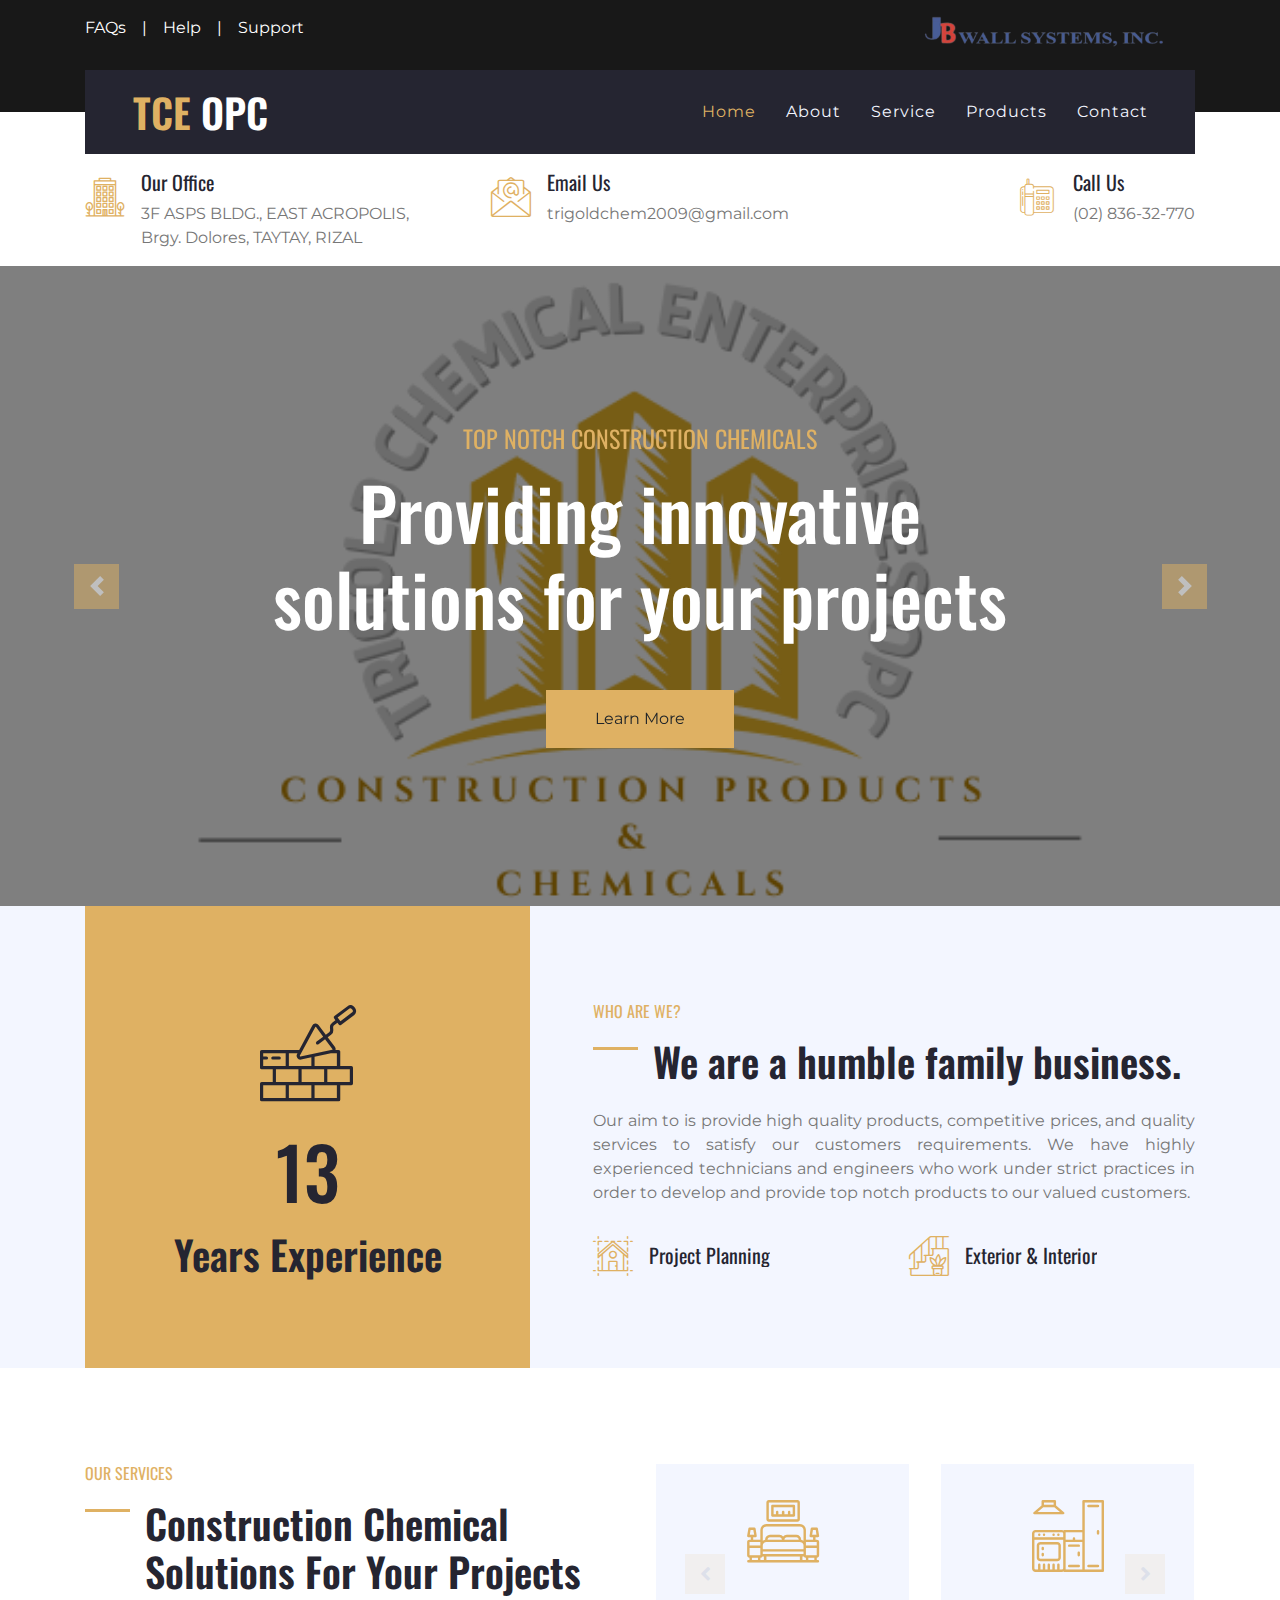
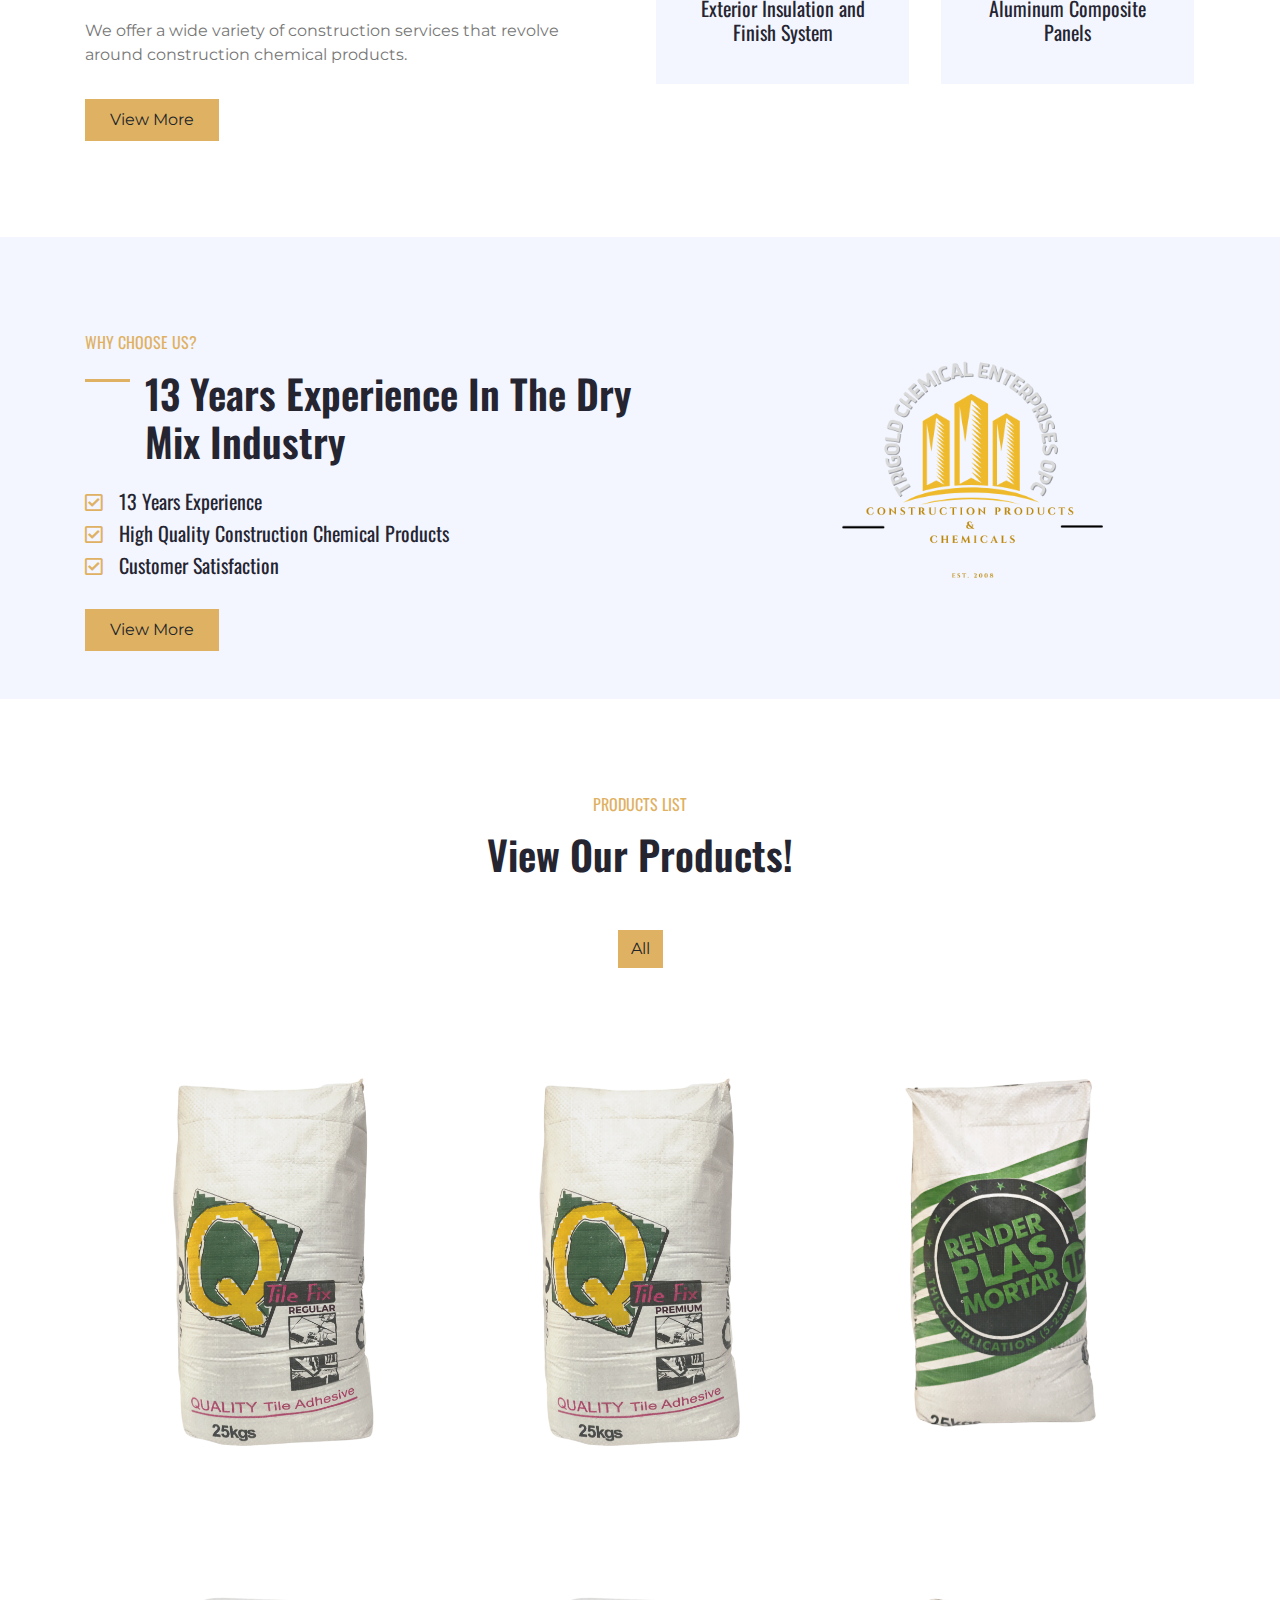
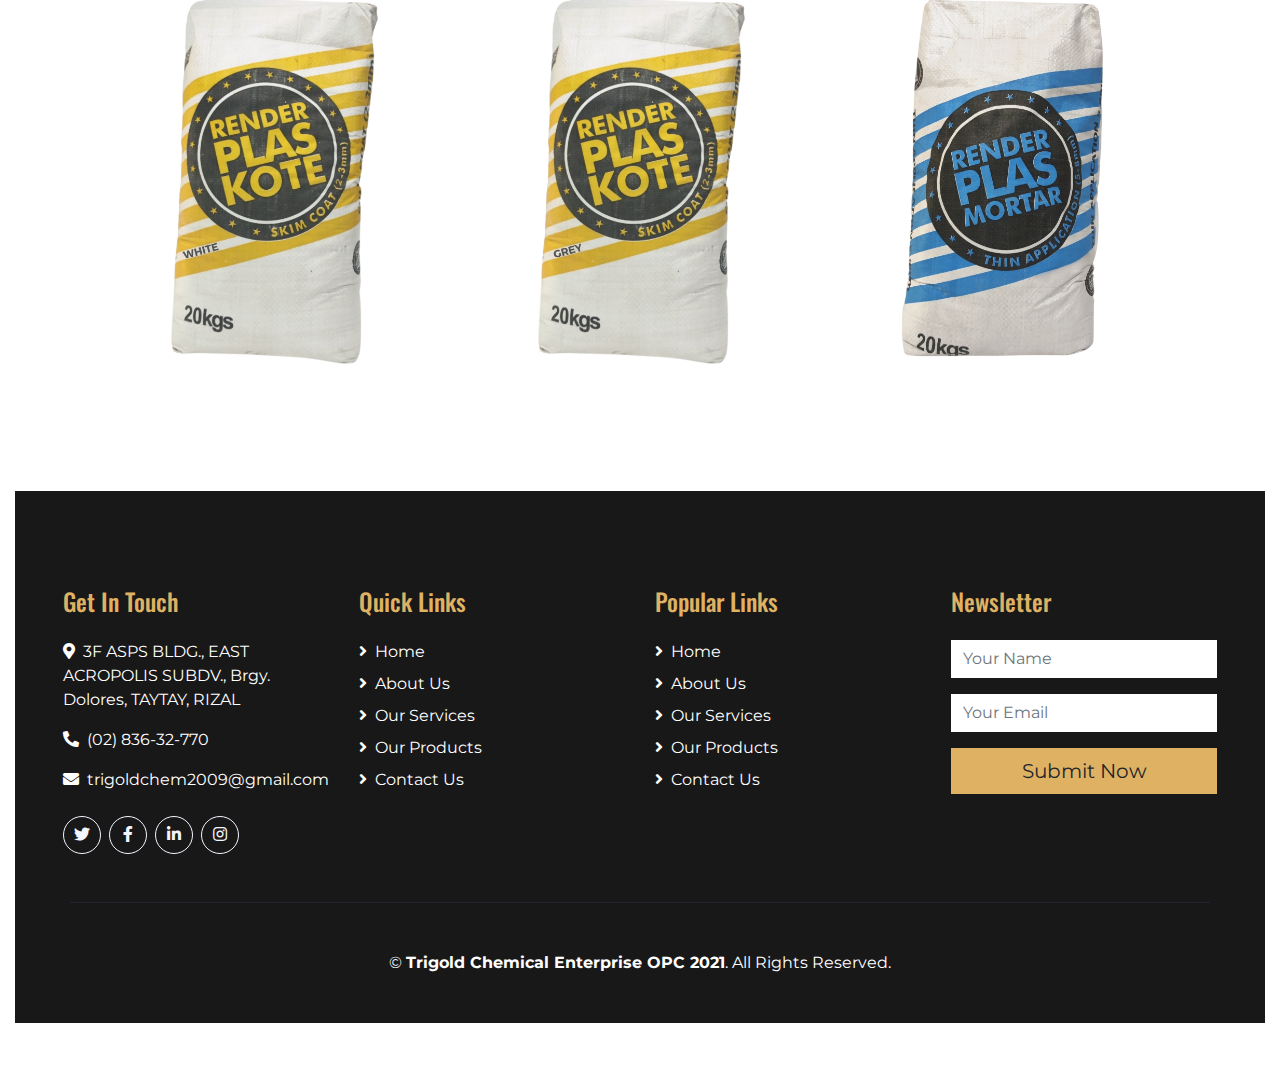
<file: index.html>
<!DOCTYPE html>
<html lang="en">

<head>
    <meta charset="utf-8">
    <title>Trigold Chemical Enterprise OPC</title>
    <meta content="width=device-width, initial-scale=1.0" name="viewport">

    <!-- Favicon -->
    <link href="img/favicon.png" rel="icon">

    <!-- Google Web Fonts -->
    <link href="https://fonts.googleapis.com/css2?family=Montserrat&family=Oswald:wght@400;500;600&display=swap" rel="stylesheet">

    <!-- Font Awesome -->
    <link href="https://cdnjs.cloudflare.com/ajax/libs/font-awesome/5.10.0/css/all.min.css" rel="stylesheet">

    <!-- Flaticon Font -->
    <link href="lib/flaticon/font/flaticon.css" rel="stylesheet">

    <!-- Libraries Stylesheet -->
    <link href="lib/owlcarousel/assets/owl.carousel.min.css" rel="stylesheet">
    <link href="lib/lightbox/css/lightbox.min.css" rel="stylesheet">

    <!-- Customized Bootstrap Stylesheet -->
    <link href="css/style.css" rel="stylesheet">
</head>

<body>
    <!-- Topbar Start -->
    <div class="container-fluid bg-dark py-3">
        <div class="container">
            <div class="row">
                <div class="col-md-6 text-center text-lg-left mb-2 mb-lg-0">
                    <div class="d-inline-flex align-items-center">
                        <a class="text-white pr-3" href="contact.html">FAQs</a>
                        <span class="text-white">|</span>
                        <a class="text-white px-3" href="contact.html">Help</a>
                        <span class="text-white">|</span>
                        <a class="text-white pl-3" href="contact.html">Support</a>
                    </div>
                </div>
                <div class="col-md-6 text-center text-lg-right">
                    <div class="d-inline-flex align-items-center">
                        <div class="d-inline-flex align-items-center">
                            <a href="index2.html" class="m-0 display-5">
                                <img class="w-100" src="img/jbwall/navlink.png" alt="Image">
                            </a>
                        </div>
                    </div>
                </div>
            </div>
        </div>
    </div>
    <!-- Topbar End -->


    <!-- Navbar Start -->
    <div class="container-fluid position-relative nav-bar p-0">
        <div class="container position-relative" style="z-index: 9;">
            <nav class="navbar navbar-expand-lg bg-secondary navbar-dark py-3 py-lg-0 pl-3 pl-lg-5">
                <a href="index.html" class="navbar-brand">
                    <h1 class="m-0 display-5 text-white"><span class="text-primary">TCE</span> OPC</h1>
                </a>
                <button type="button" class="navbar-toggler" data-toggle="collapse" data-target="#navbarCollapse">
                    <span class="navbar-toggler-icon"></span>
                </button>
                <div class="collapse navbar-collapse justify-content-between px-3" id="navbarCollapse">
                    <div class="navbar-nav ml-auto py-0">
                        <a href="index.html" class="nav-item nav-link active">Home</a>
                        <a href="about.html" class="nav-item nav-link">About</a>
                        <a href="service.html" class="nav-item nav-link">Service</a>
                        <a href="products.html" class="nav-item nav-link">Products</a>
                        <!-- temporarily disabled
                        <div class="nav-item dropdown">
                            <a href="#" class="nav-link dropdown-toggle" data-toggle="dropdown">Pages</a>
                            <div class="dropdown-menu rounded-0 m-0">
                                <a href="blog.html" class="dropdown-item">Blog Grid</a>
                            </div>
                        </div>
                        <-->
                        <a href="contact.html" class="nav-item nav-link">Contact</a>
                    </div>
                </div>
            </nav>
        </div>
    </div>
    <!-- Navbar End -->


    <!-- Under Nav Start -->
    <div class="container-fluid bg-white py-3">
        <div class="container">
            <div class="row">
                <div class="col-lg-4 text-left mb-3 mb-lg-0">
                    <div class="d-inline-flex text-left">
                        <h1 class="flaticon-office font-weight-normal text-primary m-0 mr-3"></h1>
                        <div class="d-flex flex-column">
                            <h5>Our Office</h5>
                            <p class="m-0">3F ASPS BLDG., EAST ACROPOLIS, Brgy. Dolores, TAYTAY, RIZAL</p>
                        </div>
                    </div>
                </div>
                <div class="col-lg-4 text-left text-lg-center mb-3 mb-lg-0">
                    <div class="d-inline-flex text-left">
                        <h1 class="flaticon-email font-weight-normal text-primary m-0 mr-3"></h1>
                        <div class="d-flex flex-column">
                            <h5>Email Us</h5>
                            <p class="m-0">trigoldchem2009@gmail.com</p>
                        </div>
                    </div>
                </div>
                <div class="col-lg-4 text-left text-lg-right mb-3 mb-lg-0">
                    <div class="d-inline-flex text-left">
                        <h1 class="flaticon-telephone font-weight-normal text-primary m-0 mr-3"></h1>
                        <div class="d-flex flex-column">
                            <h5>Call Us</h5>
                            <p class="m-0">(02) 836-32-770</p>
                        </div>
                    </div>
                </div>
            </div>
        </div>
    </div>
    <!-- Under Nav End -->


    <!-- Carousel Start -->
    <div class="container-fluid p-0">
        <div id="header-carousel" class="carousel slide" data-ride="carousel">
            <div class="carousel-inner">
                <div class="carousel-item active">
                    <img class="w-100" src="img/header.png" alt="Image">
                    <div class="carousel-caption d-flex flex-column align-items-center justify-content-center">
                        <div class="p-3" style="max-width: 800px;">
                            <h4 class="text-primary text-uppercase font-weight-normal mb-md-3">TOP NOTCH CONSTRUCTION CHEMICALS</h4>
                            <h3 class="display-3 text-white mb-md-4">Providing innovative solutions for your projects</h3>
                            <a href="about.html" class="btn btn-primary py-md-3 px-md-5 mt-2 mt-md-4">Learn More</a>
                        </div>
                    </div>
                </div>
                <div class="carousel-item">
                    <img class="w-100" src="img/header.png" alt="Image">
                    <div class="carousel-caption d-flex flex-column align-items-center justify-content-center">
                        <div class="p-3" style="max-width: 800px;">
                            <h4 class="text-primary text-uppercase font-weight-normal mb-md-3">Why should you trust us?</h4>
                            <h3 class="display-3 text-white mb-md-4">Because We Guarantee Quality!</h3>
                            <a href="" class="btn btn-primary py-md-3 px-md-5 mt-2 mt-md-4">Learn More</a>
                        </div>
                    </div>
                </div>
            </div>
            <a class="carousel-control-prev" href="#header-carousel" data-slide="prev">
                <div class="btn btn-primary" style="width: 45px; height: 45px;">
                    <span class="carousel-control-prev-icon mb-n2"></span>
                </div>
            </a>
            <a class="carousel-control-next" href="#header-carousel" data-slide="next">
                <div class="btn btn-primary" style="width: 45px; height: 45px;">
                    <span class="carousel-control-next-icon mb-n2"></span>
                </div>
            </a>
        </div>
    </div>
    <!-- Carousel End -->


    <!-- About Start -->
    <div class="container-fluid bg-light">
        <div class="container">
            <div class="row">
                <div class="col-lg-5">
                    <div class="d-flex flex-column align-items-center justify-content-center bg-primary h-100 py-5 px-3">
                        <i class="flaticon-brickwall display-1 font-weight-normal text-secondary mb-3"></i>
                        <h4 class="display-3 mb-3">13</h4>
                        <h1 class="m-0">Years Experience</h1>
                    </div>
                </div>
                <div class="col-lg-7 m-0 my-lg-5 pt-5 pb-5 pb-lg-2 pl-lg-5">
                    <h6 class="text-primary font-weight-normal text-uppercase mb-3">Who are we?</h6>
                    <h1 class="mb-4 section-title">We are a humble family business.</h1>
                    <p align="justify">Our aim to is provide high quality products, competitive prices, and quality services to satisfy our customers requirements. We have highly experienced technicians and engineers who work under strict practices in order to develop and
                        provide top notch products to our valued customers.</p>
                    <div class="row py-2">
                        <div class="col-sm-6">
                            <div class="d-flex align-items-center mb-4">
                                <h1 class="flaticon-house font-weight-normal text-primary m-0 mr-3"></h1>
                                <h5 class="text-truncate m-0">Project Planning</h5>
                            </div>
                        </div>
                        <div class="col-sm-6">
                            <div class="d-flex align-items-center mb-4">
                                <h1 class="flaticon-stairs font-weight-normal text-primary m-0 mr-3"></h1>
                                <h5 class="text-truncate m-0">Exterior & Interior</h5>
                            </div>
                        </div>
                    </div>
                </div>
            </div>
        </div>
    </div>
    <!-- About End -->


    <!-- Services Start -->
    <div class="container-fluid py-5">
        <div class="container py-5">
            <div class="row">
                <div class="col-lg-6 pr-lg-5">
                    <h6 class="text-primary font-weight-normal text-uppercase mb-3">Our Services</h6>
                    <h1 class="mb-4 section-title">Construction Chemical Solutions For Your Projects</h1>
                    <p>We offer a wide variety of construction services that revolve around construction chemical products.</p>
                    <a href="service.html" class="btn btn-primary mt-3 py-2 px-4">View More</a>
                </div>
                <div class="col-lg-6 p-0 pt-5 pt-lg-0">
                    <div class="owl-carousel service-carousel position-relative">
                        <div class="d-flex flex-column text-center bg-light mx-3 p-4">
                            <h3 class="flaticon-bedroom display-3 font-weight-normal text-primary mb-3"></h3>
                            <h5 class="mb-3">Exterior Insulation and Finish System</h5>
                            <p class="m-0"></p>
                        </div>
                        <div class="d-flex flex-column text-center bg-light mx-3 p-4">
                            <h3 class="flaticon-kitchen display-3 font-weight-normal text-primary mb-3"></h3>
                            <h5 class="mb-3">Aluminum Composite Panels</h5>
                            <p class="m-0"></p>
                        </div>
                        <div class="d-flex flex-column text-center bg-light mx-3 p-4">
                            <h3 class="flaticon-bathroom display-3 font-weight-normal text-primary mb-3"></h3>
                            <h5 class="mb-3">Waterproofing</h5>
                            <p class="m-0"></p>
                        </div>
                    </div>
                </div>
            </div>
        </div>
    </div>
    <!-- Services End -->


    <!-- Features Start -->
    <div class="container-fluid bg-light">
        <div class="container">
            <div class="row">
                <div class="col-lg-7 mt-5 py-5 pr-lg-5">
                    <h6 class="text-primary font-weight-normal text-uppercase mb-3">Why Choose Us?</h6>
                    <h1 class="mb-4 section-title">13 Years Experience In The Dry Mix Industry</h1>
                    <p class="mb-4"></p>
                    <ul class="list-inline">
                        <li>
                            <h5><i class="far fa-check-square text-primary mr-3"></i>13 Years Experience</h5>
                        </li>
                        <li>
                            <h5><i class="far fa-check-square text-primary mr-3"></i>High Quality Construction Chemical Products</h5>
                        </li>
                        <li>
                            <h5><i class="far fa-check-square text-primary mr-3"></i>Customer Satisfaction</h5>
                        </li>
                    </ul>
                    <a href="products.html" class="btn btn-primary mt-3 py-2 px-4">View More</a>
                </div>
                <div class="col-lg-5">
                    <div class="d-flex flex-column align-items-center justify-content-center h-100 overflow-hidden">
                        <img class="w-100" src="img/whychooseus.png" alt="">
                    </div>
                </div>
            </div>
        </div>
    </div>
    <!-- Features End -->


    <!-- Projects Start -->
    <div class="container-fluid py-5">
        <div class="container py-5">
            <div class="row justify-content-center">
                <div class="col-lg-6 col-md-8 col text-center mb-4">
                    <h6 class="text-primary font-weight-normal text-uppercase mb-3">Products List</h6>
                    <h1 class="mb-4">View Our Products!</h1>
                </div>
            </div>
            <div class="row">
                <div class="col-12 text-center mb-2">
                    <ul class="list-inline mb-4" id="portfolio-flters">
                        <li class="btn btn-outline-primary m-1 active" data-filter="*">All</li>
                    </ul>
                </div>
            </div>

            <!-- ACP START -->
            <div class="row mx-1 portfolio-container">

                <!-- Waterproof start-->

                <div class="col-lg-4 col-md-6 col-sm-12 p-0 portfolio-item *">
                    <div class="position-relative overflow-hidden">
                        <div class="portfolio-img d-flex align-items-center justify-content-center">
                            <img class="img-fluid" src="img/QTREG.png" alt="">
                        </div>
                        <div class="portfolio-text bg-secondary d-flex flex-column align-items-center justify-content-center">
                            <h4 class="text-white mb-4">Q TILE FIX REGULAR</h4>
                            <div class="d-flex align-items-center justify-content-center">
                                <a class="btn btn-outline-primary m-1" href="">
                                    <i class="fa fa-link"></i>
                                </a>
                                <a class="btn btn-outline-primary m-1" href="img/1.png" data-lightbox="portfolio">
                                    <i class="fa fa-eye"></i>
                                </a>
                            </div>
                        </div>
                    </div>
                </div>

                <div class="col-lg-4 col-md-6 col-sm-12 p-0 portfolio-item *">
                    <div class="position-relative overflow-hidden">
                        <div class="portfolio-img d-flex align-items-center justify-content-center">
                            <img class="img-fluid" src="img/QTPREM.png" alt="">
                        </div>
                        <div class="portfolio-text bg-secondary d-flex flex-column align-items-center justify-content-center">
                            <h4 class="text-white mb-4">Q TILE FIX PREMIUM</h4>
                            <div class="d-flex align-items-center justify-content-center">
                                <a class="btn btn-outline-primary m-1" href="">
                                    <i class="fa fa-link"></i>
                                </a>
                                <a class="btn btn-outline-primary m-1" href="img/2.png" data-lightbox="portfolio">
                                    <i class="fa fa-eye"></i>
                                </a>
                            </div>
                        </div>
                    </div>
                </div>

                <div class="col-lg-4 col-md-6 col-sm-12 p-0 portfolio-item *">
                    <div class="position-relative overflow-hidden">
                        <div class="portfolio-img d-flex align-items-center justify-content-center">
                            <img class="img-fluid" src="img/RPM1P.png" alt="">
                        </div>
                        <div class="portfolio-text bg-secondary d-flex flex-column align-items-center justify-content-center">
                            <h4 class="text-white mb-4">RENDER PLAS MORTAR 1P</h4>
                            <div class="d-flex align-items-center justify-content-center">
                                <a class="btn btn-outline-primary m-1" href="">
                                    <i class="fa fa-link"></i>
                                </a>
                                <a class="btn btn-outline-primary m-1" href="img/3.png" data-lightbox="portfolio">
                                    <i class="fa fa-eye"></i>
                                </a>
                            </div>
                        </div>
                    </div>
                </div>

                <div class="col-lg-4 col-md-6 col-sm-12 p-0 portfolio-item *">
                    <div class="position-relative overflow-hidden">
                        <div class="portfolio-img d-flex align-items-center justify-content-center">
                            <img class="img-fluid" src="img/SFW.png" alt="">
                        </div>
                        <div class="portfolio-text bg-secondary d-flex flex-column align-items-center justify-content-center">
                            <h4 class="text-white mb-4">RENDER PLAS KOTE (WHITE)</h4>
                            <div class="d-flex align-items-center justify-content-center">
                                <a class="btn btn-outline-primary m-1" href="">
                                    <i class="fa fa-link"></i>
                                </a>
                                <a class="btn btn-outline-primary m-1" href="img/6.png" data-lightbox="portfolio">
                                    <i class="fa fa-eye"></i>
                                </a>
                            </div>
                        </div>
                    </div>
                </div>

                <div class="col-lg-4 col-md-6 col-sm-12 p-0 portfolio-item *">
                    <div class="position-relative overflow-hidden">
                        <div class="portfolio-img d-flex align-items-center justify-content-center">
                            <img class="img-fluid" src="img/SFG.png" alt="">
                        </div>
                        <div class="portfolio-text bg-secondary d-flex flex-column align-items-center justify-content-center">
                            <h4 class="text-white mb-4">RENDER PLAS KOTE (GREY)</h4>
                            <div class="d-flex align-items-center justify-content-center">
                                <a class="btn btn-outline-primary m-1" href="">
                                    <i class="fa fa-link"></i>
                                </a>
                                <a class="btn btn-outline-primary m-1" href="img/5.png" data-lightbox="portfolio">
                                    <i class="fa fa-eye"></i>
                                </a>
                            </div>
                        </div>
                    </div>
                </div>

                <div class="col-lg-4 col-md-6 col-sm-12 p-0 portfolio-item *">
                    <div class="position-relative overflow-hidden">
                        <div class="portfolio-img d-flex align-items-center justify-content-center">
                            <img class="img-fluid" src="img/RPM.png" alt="">
                        </div>
                        <div class="portfolio-text bg-secondary d-flex flex-column align-items-center justify-content-center">
                            <h4 class="text-white mb-4">RENDER PLAS MORTAR</h4>
                            <div class="d-flex align-items-center justify-content-center">
                                <a class="btn btn-outline-primary m-1" href="">
                                    <i class="fa fa-link"></i>
                                </a>
                                <a class="btn btn-outline-primary m-1" href="img/4.png" data-lightbox="portfolio">
                                    <i class="fa fa-eye"></i>
                                </a>
                            </div>
                        </div>
                    </div>
                </div>

                <!-- Waterproof finish-->
            </div>
        </div>
        <!-- Projects End -->


        <!-- Team Start
    <div class="container-fluid bg-light">
        <div class="container">
            <div class="row">
                <div class="col-md-4 col-sm-6">
                    <div class="py-5 px-4 h-100 bg-primary d-flex flex-column align-items-center justify-content-center">
                        <h6 class="text-white font-weight-normal text-uppercase mb-3">Our Team</h6>
                        <h1 class="mb-0 text-center">Meet Our Team Members</h1>
                    </div>
                </div>
                <div class="col-md-8 col-sm-6 p-0 py-sm-5">
                    <div class="owl-carousel team-carousel position-relative p-0 py-sm-5">
                        <div class="team d-flex flex-column text-center mx-3">
                            <div class="position-relative">
                                <img class="img-fluid w-100" src="img/team-1.jpg" alt="">
                                <div class="team-social d-flex align-items-center justify-content-center w-100 h-100 position-absolute">
                                    <a class="btn btn-outline-primary text-center mr-2 px-0" style="width: 38px; height: 38px;" href="#"><i class="fab fa-twitter"></i></a>
                                    <a class="btn btn-outline-primary text-center mr-2 px-0" style="width: 38px; height: 38px;" href="#"><i class="fab fa-facebook-f"></i></a>
                                    <a class="btn btn-outline-primary text-center px-0" style="width: 38px; height: 38px;" href="#"><i class="fab fa-linkedin-in"></i></a>
                                </div>
                            </div>
                            <div class="d-flex flex-column bg-secondary text-center py-3">
                                <h5 class="text-white">Name Goes Here</h5>
                                <p class="m-0">Designation</p>
                            </div>
                        </div>
                        <div class="team d-flex flex-column text-center mx-3">
                            <div class="position-relative">
                                <img class="img-fluid w-100" src="img/team-2.jpg" alt="">
                                <div class="team-social d-flex align-items-center justify-content-center w-100 h-100 position-absolute">
                                    <a class="btn btn-outline-primary text-center mr-2 px-0" style="width: 38px; height: 38px;" href="#"><i class="fab fa-twitter"></i></a>
                                    <a class="btn btn-outline-primary text-center mr-2 px-0" style="width: 38px; height: 38px;" href="#"><i class="fab fa-facebook-f"></i></a>
                                    <a class="btn btn-outline-primary text-center px-0" style="width: 38px; height: 38px;" href="#"><i class="fab fa-linkedin-in"></i></a>
                                </div>
                            </div>
                            <div class="d-flex flex-column bg-secondary text-center py-3">
                                <h5 class="text-white">Name Goes Here</h5>
                                <p class="m-0">Designation</p>
                            </div>
                        </div>
                        <div class="team d-flex flex-column text-center mx-3">
                            <div class="position-relative">
                                <img class="img-fluid w-100" src="img/team-3.jpg" alt="">
                                <div class="team-social d-flex align-items-center justify-content-center w-100 h-100 position-absolute">
                                    <a class="btn btn-outline-primary text-center mr-2 px-0" style="width: 38px; height: 38px;" href="#"><i class="fab fa-twitter"></i></a>
                                    <a class="btn btn-outline-primary text-center mr-2 px-0" style="width: 38px; height: 38px;" href="#"><i class="fab fa-facebook-f"></i></a>
                                    <a class="btn btn-outline-primary text-center px-0" style="width: 38px; height: 38px;" href="#"><i class="fab fa-linkedin-in"></i></a>
                                </div>
                            </div>
                            <div class="d-flex flex-column bg-secondary text-center py-3">
                                <h5 class="text-white">Name Goes Here</h5>
                                <p class="m-0">Designation</p>
                            </div>
                        </div>
                        <div class="team d-flex flex-column text-center mx-3">
                            <div class="position-relative">
                                <img class="img-fluid w-100" src="img/team-4.jpg" alt="">
                                <div class="team-social d-flex align-items-center justify-content-center w-100 h-100 position-absolute">
                                    <a class="btn btn-outline-primary text-center mr-2 px-0" style="width: 38px; height: 38px;" href="#"><i class="fab fa-twitter"></i></a>
                                    <a class="btn btn-outline-primary text-center mr-2 px-0" style="width: 38px; height: 38px;" href="#"><i class="fab fa-facebook-f"></i></a>
                                    <a class="btn btn-outline-primary text-center px-0" style="width: 38px; height: 38px;" href="#"><i class="fab fa-linkedin-in"></i></a>
                                </div>
                            </div>
                            <div class="d-flex flex-column bg-secondary text-center py-3">
                                <h5 class="text-white">Name Goes Here</h5>
                                <p class="m-0">Designation</p>
                            </div>
                        </div>
                    </div>
                </div>
            </div>
        </div>
    </div>
    Team End -->



        <!-- Blog Start
        <div class="container-fluid bg-light pt-5">
            <div class="container py-5">
                <div class="row justify-content-center">
                    <div class="col-lg-6 col-md-8 col text-center mb-4">
                        <h6 class="text-primary font-weight-normal text-uppercase mb-3">Our Blog</h6>
                        <h1 class="mb-4">Read the latest News & Articles from our Company!</h1>
                    </div>
                </div>
                <div class="row pb-3">
                    <div class="col-md-4 mb-4">
                        <div class="card border-0 mb-2">
                            <img class="card-img-top" src="img/blog-1.jpg" alt="">
                            <div class="card-body bg-white p-4">
                                <div class="d-flex align-items-center mb-3">
                                    <a class="btn btn-primary" href=""><i class="fa fa-link"></i></a>
                                    <h5 class="m-0 ml-3 text-truncate">First Headline</h5>
                                </div>
                                <p>Insert an update here.</p>
                                <div class="d-flex">
                                    <small class="mr-3"><i class="fa fa-user text-primary"></i> Admin</small>
                                    <small class="mr-3"><i class="fa fa-folder text-primary"></i> Web Design</small>
                                    <small class="mr-3"><i class="fa fa-comments text-primary"></i> 15</small>
                                </div>
                            </div>
                        </div>
                    </div>
                    <div class="col-md-4 mb-4">
                        <div class="card border-0 mb-2">
                            <img class="card-img-top" src="img/blog-2.jpg" alt="">
                            <div class="card-body bg-white p-4">
                                <div class="d-flex align-items-center mb-3">
                                    <a class="btn btn-primary" href=""><i class="fa fa-link"></i></a>
                                    <h5 class="m-0 ml-3 text-truncate">Second Headline</h5>
                                </div>
                                <p>Insert another update here.</p>
                                <div class="d-flex">
                                    <small class="mr-3"><i class="fa fa-user text-primary"></i> Admin</small>
                                    <small class="mr-3"><i class="fa fa-folder text-primary"></i> Web Design</small>
                                    <small class="mr-3"><i class="fa fa-comments text-primary"></i> 15</small>
                                </div>
                            </div>
                        </div>
                    </div>
                    <div class="col-md-4 mb-4">
                        <div class="card border-0 mb-2">
                            <img class="card-img-top" src="img/blog-3.jpg" alt="">
                            <div class="card-body bg-white p-4">
                                <div class="d-flex align-items-center mb-3">
                                    <a class="btn btn-primary" href=""><i class="fa fa-link"></i></a>
                                    <h5 class="m-0 ml-3 text-truncate">Third Headline</h5>
                                </div>
                                <p>Insert yet another update here.</p>
                                <div class="d-flex">
                                    <small class="mr-3"><i class="fa fa-user text-primary"></i> Admin</small>
                                    <small class="mr-3"><i class="fa fa-folder text-primary"></i> Web Design</small>
                                    <small class="mr-3"><i class="fa fa-comments text-primary"></i> 15</small>
                                </div>
                            </div>
                        </div>
                    </div>
                </div>
            </div>
        </div>
        Blog End -->


        <!-- Footer Start -->
        <div class="container-fluid bg-dark text-white py-5 px-sm-3 px-md-5">
            <div class="row pt-5">
                <div class="col-lg-3 col-md-6 mb-5">
                    <h4 class="text-primary mb-4">Get In Touch</h4>
                    <p><i class="fa fa-map-marker-alt mr-2"></i>3F ASPS BLDG., EAST ACROPOLIS SUBDV., Brgy. Dolores, TAYTAY, RIZAL</p>
                    <p><i class="fa fa-phone-alt mr-2"></i>(02) 836-32-770</p>
                    <p><i class="fa fa-envelope mr-2"></i>trigoldchem2009@gmail.com</p>
                    <div class="d-flex justify-content-start mt-4">
                        <a class="btn btn-outline-light rounded-circle text-center mr-2 px-0" style="width: 38px; height: 38px;" href="https://twitter.com/"><i class="fab fa-twitter"></i></a>
                        <a class="btn btn-outline-light rounded-circle text-center mr-2 px-0" style="width: 38px; height: 38px;" href="https://facebook.com/"><i class="fab fa-facebook-f"></i></a>
                        <a class="btn btn-outline-light rounded-circle text-center mr-2 px-0" style="width: 38px; height: 38px;" href="https://linkedin.com/"><i class="fab fa-linkedin-in"></i></a>
                        <a class="btn btn-outline-light rounded-circle text-center mr-2 px-0" style="width: 38px; height: 38px;" href="https://instagram.com/"><i class="fab fa-instagram"></i></a>
                    </div>
                </div>
                <div class="col-lg-3 col-md-6 mb-5">
                    <h4 class="text-primary mb-4">Quick Links</h4>
                    <div class="d-flex flex-column justify-content-start">
                        <a class="text-white mb-2" href="index.html"><i class="fa fa-angle-right mr-2"></i>Home</a>
                        <a class="text-white mb-2" href="about.html"><i class="fa fa-angle-right mr-2"></i>About Us</a>
                        <a class="text-white mb-2" href="service.html"><i class="fa fa-angle-right mr-2"></i>Our Services</a>
                        <a class="text-white mb-2" href="products.html"><i class="fa fa-angle-right mr-2"></i>Our Products</a>
                        <a class="text-white" href="contact.html"><i class="fa fa-angle-right mr-2"></i>Contact Us</a>
                    </div>
                </div>
                <div class="col-lg-3 col-md-6 mb-5">
                    <h4 class="text-primary mb-4">Popular Links</h4>
                    <div class="d-flex flex-column justify-content-start">
                        <a class="text-white mb-2" href="index.html"><i class="fa fa-angle-right mr-2"></i>Home</a>
                        <a class="text-white mb-2" href="about.html"><i class="fa fa-angle-right mr-2"></i>About Us</a>
                        <a class="text-white mb-2" href="service.html"><i class="fa fa-angle-right mr-2"></i>Our Services</a>
                        <a class="text-white mb-2" href="products.html"><i class="fa fa-angle-right mr-2"></i>Our Products</a>
                        <a class="text-white" href="contact.html"><i class="fa fa-angle-right mr-2"></i>Contact Us</a>
                    </div>

                </div>
                <div class="col-lg-3 col-md-6 mb-5">
                    <h4 class="text-primary mb-4">Newsletter</h4>
                    <form action="">
                        <div class="form-group">
                            <input type="text" class="form-control border-0" placeholder="Your Name" required="required" />
                        </div>
                        <div class="form-group">
                            <input type="email" class="form-control border-0" placeholder="Your Email" required="required" />
                        </div>
                        <div>
                            <button id="mail-link" class="btn btn-lg btn-primary btn-block border-0" type="submit">Submit Now</button>
                        </div>
                    </form>
                </div>
            </div>
            <div class="container border-top border-secondary pt-5">
                <p class="m-0 text-center text-white">
                    &copy; <a class="text-white font-weight-bold" href="index.html">Trigold Chemical Enterprise OPC 2021</a>. All Rights Reserved.
                </p>
            </div>
        </div>
        <!-- Footer End -->


        <!-- Back to Top -->
        <a href="#" class="btn btn-lg btn-primary back-to-top"><i class="fa fa-angle-double-up"></i></a>


        <!-- JavaScript Libraries -->
        <script src="https://code.jquery.com/jquery-3.4.1.min.js"></script>
        <script src="https://stackpath.bootstrapcdn.com/bootstrap/4.4.1/js/bootstrap.bundle.min.js"></script>
        <script src="lib/easing/easing.min.js"></script>
        <script src="lib/owlcarousel/owl.carousel.min.js"></script>
        <script src="lib/isotope/isotope.pkgd.min.js"></script>
        <script src="lib/lightbox/js/lightbox.min.js"></script>

        <!-- Contact Javascript File -->
        <script src="mail/jqBootstrapValidation.min.js"></script>
        <script src="mail/contact.js"></script>

        <!-- Template Javascript -->
        <script src="js/main.js"></script>
</body>

</html>
</file>
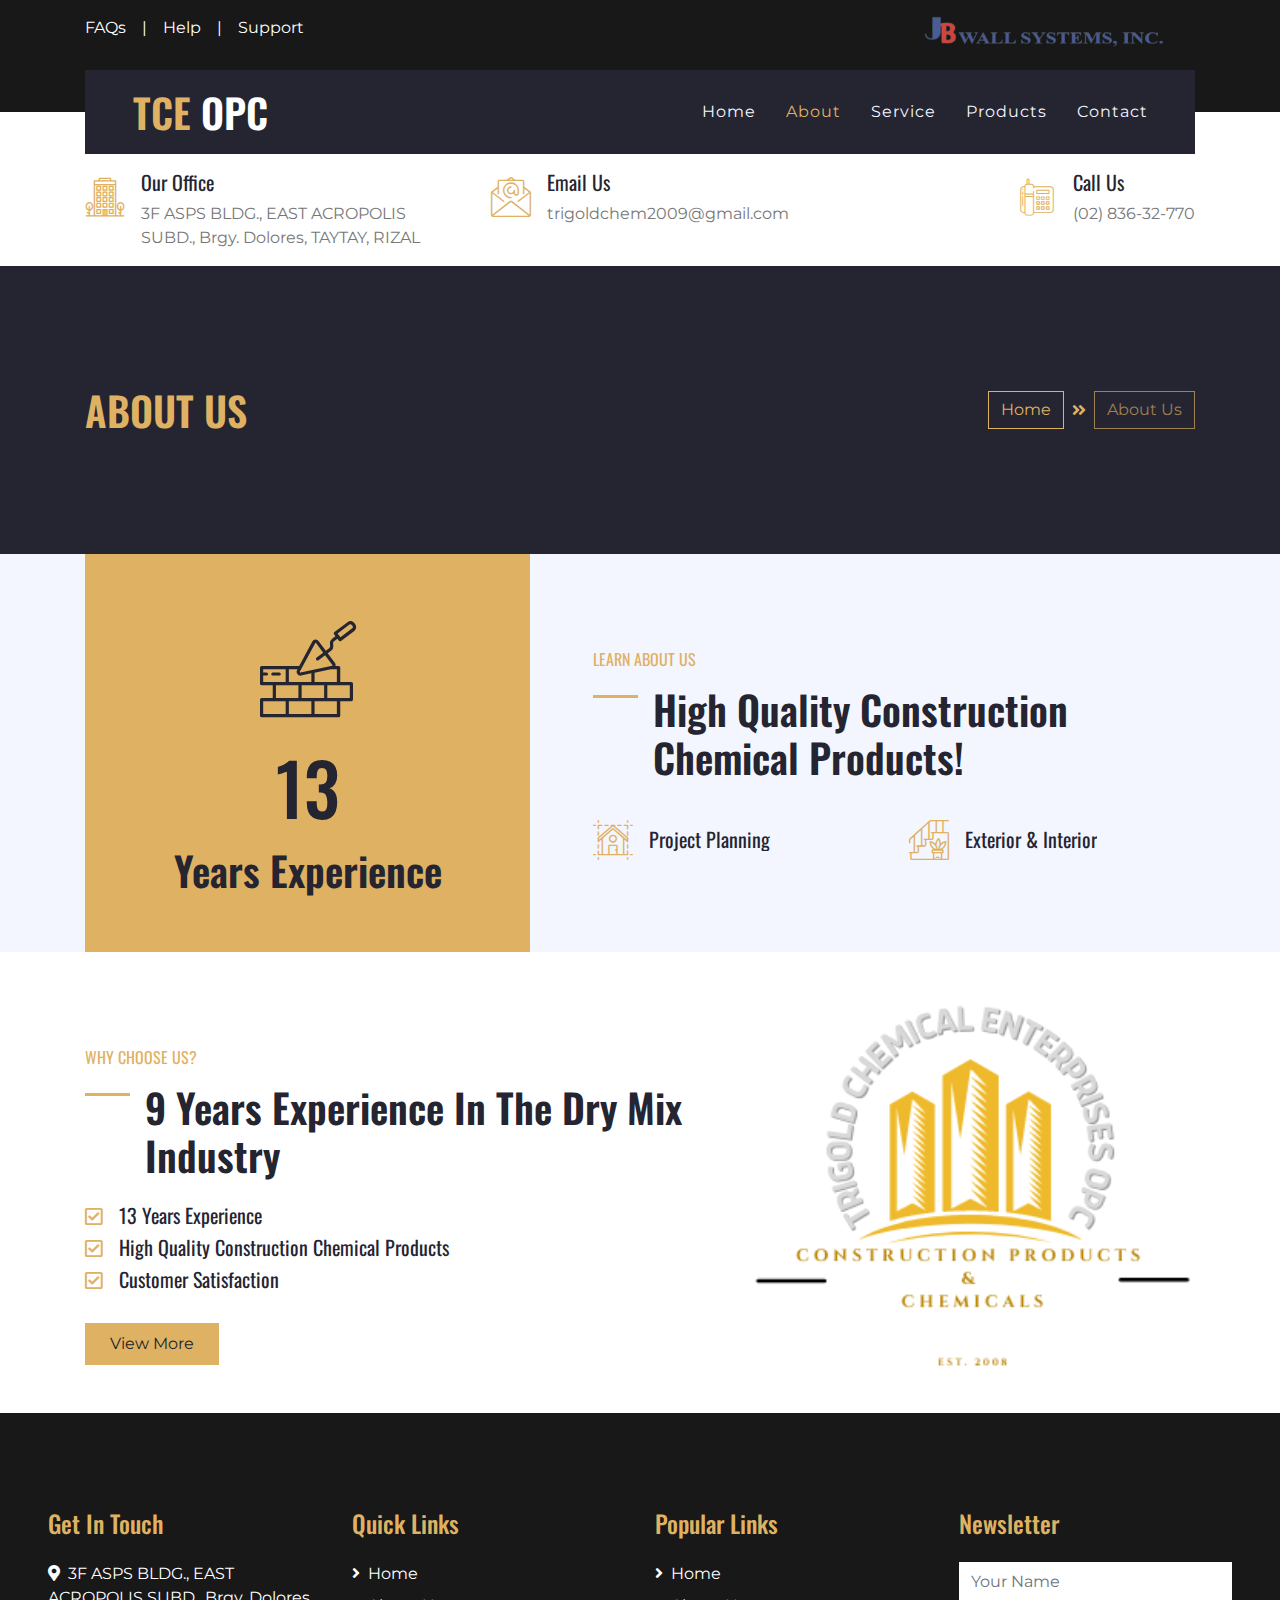
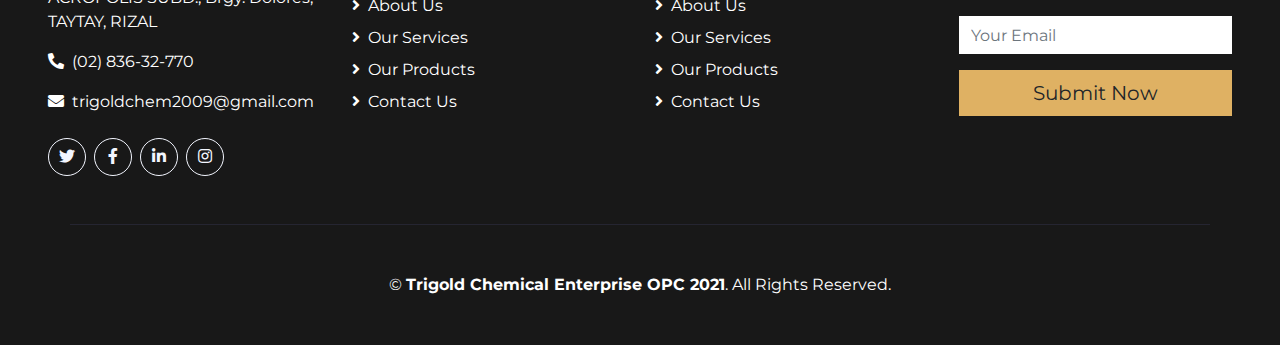
<file: about.html>
<!DOCTYPE html>
<html lang="en">

<head>
    <meta charset="utf-8">
    <title>Trigold Chemical Enterprises OPC</title>
    <meta content="width=device-width, initial-scale=1.0" name="viewport">

    <!-- Favicon -->
    <link href="img/favicon.png" rel="icon">

    <!-- Google Web Fonts -->
    <link href="https://fonts.googleapis.com/css2?family=Montserrat&family=Oswald:wght@400;500;600&display=swap" rel="stylesheet">

    <!-- Font Awesome -->
    <link href="https://cdnjs.cloudflare.com/ajax/libs/font-awesome/5.10.0/css/all.min.css" rel="stylesheet">

    <!-- Flaticon Font -->
    <link href="lib/flaticon/font/flaticon.css" rel="stylesheet">

    <!-- Libraries Stylesheet -->
    <link href="lib/owlcarousel/assets/owl.carousel.min.css" rel="stylesheet">
    <link href="lib/lightbox/css/lightbox.min.css" rel="stylesheet">

    <!-- Customized Bootstrap Stylesheet -->
    <link href="css/style.css" rel="stylesheet">
</head>

<body>
    <!-- Topbar Start -->
    <div class="container-fluid bg-dark py-3">
        <div class="container">
            <div class="row">
                <div class="col-md-6 text-center text-lg-left mb-2 mb-lg-0">
                    <div class="d-inline-flex align-items-center">
                        <a class="text-white pr-3" href="contact.html">FAQs</a>
                        <span class="text-white">|</span>
                        <a class="text-white px-3" href="contact.html">Help</a>
                        <span class="text-white">|</span>
                        <a class="text-white pl-3" href="contact.html">Support</a>
                    </div>
                </div>
                <div class="col-md-6 text-center text-lg-right">
                    <div class="d-inline-flex align-items-center">
                        <div class="d-inline-flex align-items-center">
                            <a href="index2.html" class="m-0 display-5">
                                <img class="w-100" src="img/jbwall/navlink.png" alt="Image">
                            </a>
                        </div>
                    </div>
                </div>
            </div>
        </div>
    </div>
    <!-- Topbar End -->


    <!-- Navbar Start -->
    <div class="container-fluid position-relative nav-bar p-0">
        <div class="container position-relative" style="z-index: 9;">
            <nav class="navbar navbar-expand-lg bg-secondary navbar-dark py-3 py-lg-0 pl-3 pl-lg-5">
                <a href="index.html" class="navbar-brand">
                    <h1 class="m-0 display-5 text-white"><span class="text-primary">TCE</span> OPC</h1>
                </a>
                <button type="button" class="navbar-toggler" data-toggle="collapse" data-target="#navbarCollapse">
                    <span class="navbar-toggler-icon"></span>
                </button>
                <div class="collapse navbar-collapse justify-content-between px-3" id="navbarCollapse">
                    <div class="navbar-nav ml-auto py-0">
                        <a href="index.html" class="nav-item nav-link">Home</a>
                        <a href="about.html" class="nav-item nav-link active">About</a>
                        <a href="service.html" class="nav-item nav-link">Service</a>
                        <a href="products.html" class="nav-item nav-link">Products</a>
                        <!-- temporarily disabled
                        <div class="nav-item dropdown">
                            <a href="#" class="nav-link dropdown-toggle" data-toggle="dropdown">Pages</a>
                            <div class="dropdown-menu rounded-0 m-0">
                                <a href="blog.html" class="dropdown-item">Blog Grid</a>
                            </div>
                        </div>
                        <-->
                        <a href="contact.html" class="nav-item nav-link">Contact</a>
                    </div>
                </div>
            </nav>
        </div>
    </div>
    <!-- Navbar End -->


    <!-- Under Nav Start -->
    <div class="container-fluid bg-white py-3">
        <div class="container">
            <div class="row">
                <div class="col-lg-4 text-left mb-3 mb-lg-0">
                    <div class="d-inline-flex text-left">
                        <h1 class="flaticon-office font-weight-normal text-primary m-0 mr-3"></h1>
                        <div class="d-flex flex-column">
                            <h5>Our Office</h5>
                            <p class="m-0">3F ASPS BLDG., EAST ACROPOLIS SUBD., Brgy. Dolores, TAYTAY, RIZAL</p>
                        </div>
                    </div>
                </div>
                <div class="col-lg-4 text-left text-lg-center mb-3 mb-lg-0">
                    <div class="d-inline-flex text-left">
                        <h1 class="flaticon-email font-weight-normal text-primary m-0 mr-3"></h1>
                        <div class="d-flex flex-column">
                            <h5>Email Us</h5>
                            <p class="m-0">trigoldchem2009@gmail.com</p>
                        </div>
                    </div>
                </div>
                <div class="col-lg-4 text-left text-lg-right mb-3 mb-lg-0">
                    <div class="d-inline-flex text-left">
                        <h1 class="flaticon-telephone font-weight-normal text-primary m-0 mr-3"></h1>
                        <div class="d-flex flex-column">
                            <h5>Call Us</h5>
                            <p class="m-0">(02) 836-32-770</p>
                        </div>
                    </div>
                </div>
            </div>
        </div>
    </div>
    <!-- Under Nav End -->


    <!-- Page Header Start -->
    <div class="container-fluid bg-secondary py-5">
        <div class="container py-5">
            <div class="row align-items-center py-4">
                <div class="col-md-6 text-center text-md-left">
                    <h1 class="mb-4 mb-md-0 text-primary text-uppercase">About Us</h1>
                </div>
                <div class="col-md-6 text-center text-md-right">
                    <div class="d-inline-flex align-items-center">
                        <a class="btn btn-outline-primary" href="index.html">Home</a>
                        <i class="fas fa-angle-double-right text-primary mx-2"></i>
                        <a class="btn btn-outline-primary disabled" href="about.html">About Us</a>
                    </div>
                </div>
            </div>
        </div>
    </div>
    <!-- Page Header Start -->


    <!-- About Start -->
    <div class="container-fluid bg-light">
        <div class="container">
            <div class="row">
                <div class="col-lg-5">
                    <div class="d-flex flex-column align-items-center justify-content-center bg-primary h-100 py-5 px-3">
                        <i class="flaticon-brickwall display-1 font-weight-normal text-secondary mb-3"></i>
                        <h4 class="display-3 mb-3">13</h4>
                        <h1 class="m-0">Years Experience</h1>
                    </div>
                </div>
                <div class="col-lg-7 m-0 my-lg-5 pt-5 pb-5 pb-lg-2 pl-lg-5">
                    <h6 class="text-primary font-weight-normal text-uppercase mb-3">Learn About Us</h6>
                    <h1 class="mb-4 section-title">High Quality Construction Chemical Products!</h1>
                    <p></p>
                    <div class="row py-2">
                        <div class="col-sm-6">
                            <div class="d-flex align-items-center mb-4">
                                <h1 class="flaticon-house font-weight-normal text-primary m-0 mr-3"></h1>
                                <h5 class="text-truncate m-0">Project Planning</h5>
                            </div>
                        </div>
                        <div class="col-sm-6">
                            <div class="d-flex align-items-center mb-4">
                                <h1 class="flaticon-stairs font-weight-normal text-primary m-0 mr-3"></h1>
                                <h5 class="text-truncate m-0">Exterior & Interior</h5>
                            </div>
                        </div>
                    </div>
                </div>
            </div>
        </div>
    </div>
    <!-- About End -->


    <!-- Features Start -->
    <div class="container-fluid bg-white">
        <div class="container">
            <div class="row">
                <div class="col-lg-7 mt-5 py-5 pr-lg-5">
                    <h6 class="text-primary font-weight-normal text-uppercase mb-3">Why Choose Us?</h6>
                    <h1 class="mb-4 section-title">9 Years Experience In The Dry Mix Industry</h1>
                    <p class="mb-4"></p>
                    <ul class="list-inline">
                        <li>
                            <h5><i class="far fa-check-square text-primary mr-3"></i>13 Years Experience</h5>
                        </li>
                        <li>
                            <h5><i class="far fa-check-square text-primary mr-3"></i>High Quality Construction Chemical Products</h5>
                        </li>
                        <li>
                            <h5><i class="far fa-check-square text-primary mr-3"></i>Customer Satisfaction</h5>
                        </li>
                    </ul>
                    <a href="service.html" class="btn btn-primary mt-3 py-2 px-4">View More</a>
                </div>
                <div class="col-lg-5">
                    <div class="d-flex flex-column align-items-center justify-content-center h-100 overflow-hidden">
                        <img class="h-100" src="img/testimonial.png" alt="">
                    </div>
                </div>
            </div>
        </div>
    </div>
    <!-- Features End -->


    <!-- Team Start 
    <div class="container-fluid bg-light">
        <div class="container">
            <div class="row">
                <div class="col-md-4 col-sm-6">
                    <div class="py-5 px-4 h-100 bg-primary d-flex flex-column align-items-center justify-content-center">
                        <h6 class="text-white font-weight-normal text-uppercase mb-3">Our Team</h6>
                        <h1 class="mb-0 text-center">Meet Our Team Members</h1>
                    </div>
                </div>
                <div class="col-md-8 col-sm-6 p-0 py-sm-5">
                    <div class="owl-carousel team-carousel position-relative p-0 py-sm-5">
                        <div class="team d-flex flex-column text-center mx-3">
                            <div class="position-relative">
                                <img class="img-fluid w-100" src="img/team-1.jpg" alt="">
                                <div class="team-social d-flex align-items-center justify-content-center w-100 h-100 position-absolute">
                                    <a class="btn btn-outline-primary text-center mr-2 px-0" style="width: 38px; height: 38px;" href="#"><i class="fab fa-twitter"></i></a>
                                    <a class="btn btn-outline-primary text-center mr-2 px-0" style="width: 38px; height: 38px;" href="#"><i class="fab fa-facebook-f"></i></a>
                                    <a class="btn btn-outline-primary text-center px-0" style="width: 38px; height: 38px;" href="#"><i class="fab fa-linkedin-in"></i></a>
                                </div>
                            </div>
                            <div class="d-flex flex-column bg-secondary text-center py-3">
                                <h5 class="text-white">Name Goes Here</h5>
                                <p class="m-0">Designation</p>
                            </div>
                        </div>
                        <div class="team d-flex flex-column text-center mx-3">
                            <div class="position-relative">
                                <img class="img-fluid w-100" src="img/team-2.jpg" alt="">
                                <div class="team-social d-flex align-items-center justify-content-center w-100 h-100 position-absolute">
                                    <a class="btn btn-outline-primary text-center mr-2 px-0" style="width: 38px; height: 38px;" href="#"><i class="fab fa-twitter"></i></a>
                                    <a class="btn btn-outline-primary text-center mr-2 px-0" style="width: 38px; height: 38px;" href="#"><i class="fab fa-facebook-f"></i></a>
                                    <a class="btn btn-outline-primary text-center px-0" style="width: 38px; height: 38px;" href="#"><i class="fab fa-linkedin-in"></i></a>
                                </div>
                            </div>
                            <div class="d-flex flex-column bg-secondary text-center py-3">
                                <h5 class="text-white">Name Goes Here</h5>
                                <p class="m-0">Designation</p>
                            </div>
                        </div>
                        <div class="team d-flex flex-column text-center mx-3">
                            <div class="position-relative">
                                <img class="img-fluid w-100" src="img/team-3.jpg" alt="">
                                <div class="team-social d-flex align-items-center justify-content-center w-100 h-100 position-absolute">
                                    <a class="btn btn-outline-primary text-center mr-2 px-0" style="width: 38px; height: 38px;" href="#"><i class="fab fa-twitter"></i></a>
                                    <a class="btn btn-outline-primary text-center mr-2 px-0" style="width: 38px; height: 38px;" href="#"><i class="fab fa-facebook-f"></i></a>
                                    <a class="btn btn-outline-primary text-center px-0" style="width: 38px; height: 38px;" href="#"><i class="fab fa-linkedin-in"></i></a>
                                </div>
                            </div>
                            <div class="d-flex flex-column bg-secondary text-center py-3">
                                <h5 class="text-white">Name Goes Here</h5>
                                <p class="m-0">Designation</p>
                            </div>
                        </div>
                        <div class="team d-flex flex-column text-center mx-3">
                            <div class="position-relative">
                                <img class="img-fluid w-100" src="img/team-4.jpg" alt="">
                                <div class="team-social d-flex align-items-center justify-content-center w-100 h-100 position-absolute">
                                    <a class="btn btn-outline-primary text-center mr-2 px-0" style="width: 38px; height: 38px;" href="#"><i class="fab fa-twitter"></i></a>
                                    <a class="btn btn-outline-primary text-center mr-2 px-0" style="width: 38px; height: 38px;" href="#"><i class="fab fa-facebook-f"></i></a>
                                    <a class="btn btn-outline-primary text-center px-0" style="width: 38px; height: 38px;" href="#"><i class="fab fa-linkedin-in"></i></a>
                                </div>
                            </div>
                            <div class="d-flex flex-column bg-secondary text-center py-3">
                                <h5 class="text-white">Name Goes Here</h5>
                                <p class="m-0">Designation</p>
                            </div>
                        </div>
                    </div>
                </div>
            </div>
        </div>
    </div>
     Team End -->


    <!-- Footer Start -->
    <div class="container-fluid bg-dark text-white py-5 px-sm-3 px-md-5">
        <div class="row pt-5">
            <div class="col-lg-3 col-md-6 mb-5">
                <h4 class="text-primary mb-4">Get In Touch</h4>
                <p><i class="fa fa-map-marker-alt mr-2"></i>3F ASPS BLDG., EAST ACROPOLIS SUBD., Brgy. Dolores, TAYTAY, RIZAL</p>
                <p><i class="fa fa-phone-alt mr-2"></i>(02) 836-32-770</p>
                <p><i class="fa fa-envelope mr-2"></i>trigoldchem2009@gmail.com</p>
                <div class="d-flex justify-content-start mt-4">
                    <a class="btn btn-outline-light rounded-circle text-center mr-2 px-0" style="width: 38px; height: 38px;" href="#"><i class="fab fa-twitter"></i></a>
                    <a class="btn btn-outline-light rounded-circle text-center mr-2 px-0" style="width: 38px; height: 38px;" href="#"><i class="fab fa-facebook-f"></i></a>
                    <a class="btn btn-outline-light rounded-circle text-center mr-2 px-0" style="width: 38px; height: 38px;" href="#"><i class="fab fa-linkedin-in"></i></a>
                    <a class="btn btn-outline-light rounded-circle text-center mr-2 px-0" style="width: 38px; height: 38px;" href="#"><i class="fab fa-instagram"></i></a>
                </div>
            </div>
            <div class="col-lg-3 col-md-6 mb-5">
                <h4 class="text-primary mb-4">Quick Links</h4>
                <div class="d-flex flex-column justify-content-start">
                    <a class="text-white mb-2" href="index.html"><i class="fa fa-angle-right mr-2"></i>Home</a>
                    <a class="text-white mb-2" href="about.html"><i class="fa fa-angle-right mr-2"></i>About Us</a>
                    <a class="text-white mb-2" href="service.html"><i class="fa fa-angle-right mr-2"></i>Our Services</a>
                    <a class="text-white mb-2" href="products.html"><i class="fa fa-angle-right mr-2"></i>Our Products</a>
                    <a class="text-white" href="contact.html"><i class="fa fa-angle-right mr-2"></i>Contact Us</a>
                </div>
            </div>
            <div class="col-lg-3 col-md-6 mb-5">
                <h4 class="text-primary mb-4">Popular Links</h4>
                <div class="d-flex flex-column justify-content-start">
                    <a class="text-white mb-2" href="index.html"><i class="fa fa-angle-right mr-2"></i>Home</a>
                    <a class="text-white mb-2" href="about.html"><i class="fa fa-angle-right mr-2"></i>About Us</a>
                    <a class="text-white mb-2" href="service.html"><i class="fa fa-angle-right mr-2"></i>Our Services</a>
                    <a class="text-white mb-2" href="products.html"><i class="fa fa-angle-right mr-2"></i>Our Products</a>
                    <a class="text-white" href="contact.html"><i class="fa fa-angle-right mr-2"></i>Contact Us</a>
                </div>
            </div>
            <div class="col-lg-3 col-md-6 mb-5">
                <h4 class="text-primary mb-4">Newsletter</h4>
                <form action="">
                    <div class="form-group">
                        <input type="text" class="form-control border-0" placeholder="Your Name" required="required" />
                    </div>
                    <div class="form-group">
                        <input type="email" class="form-control border-0" placeholder="Your Email" required="required" />
                    </div>
                    <div>
                        <button class="btn btn-lg btn-primary btn-block border-0" type="submit">Submit Now</button>
                    </div>
                </form>
            </div>
        </div>
        <div class="container border-top border-secondary pt-5">
            <p class="m-0 text-center text-white">
                &copy; <a class="text-white font-weight-bold" href="#">Trigold Chemical Enterprise OPC 2021</a>. All Rights Reserved.
            </p>
        </div>
    </div>
    <!-- Footer End -->


    <!-- Back to Top -->
    <a href="#" class="btn btn-lg btn-primary back-to-top"><i class="fa fa-angle-double-up"></i></a>


    <!-- JavaScript Libraries -->
    <script src="https://code.jquery.com/jquery-3.4.1.min.js"></script>
    <script src="https://stackpath.bootstrapcdn.com/bootstrap/4.4.1/js/bootstrap.bundle.min.js"></script>
    <script src="lib/easing/easing.min.js"></script>
    <script src="lib/owlcarousel/owl.carousel.min.js"></script>
    <script src="lib/isotope/isotope.pkgd.min.js"></script>
    <script src="lib/lightbox/js/lightbox.min.js"></script>

    <!-- Contact Javascript File -->
    <script src="mail/jqBootstrapValidation.min.js"></script>
    <script src="mail/contact.js"></script>

    <!-- Template Javascript -->
    <script src="js/main.js"></script>
</body>

</html>
</file>
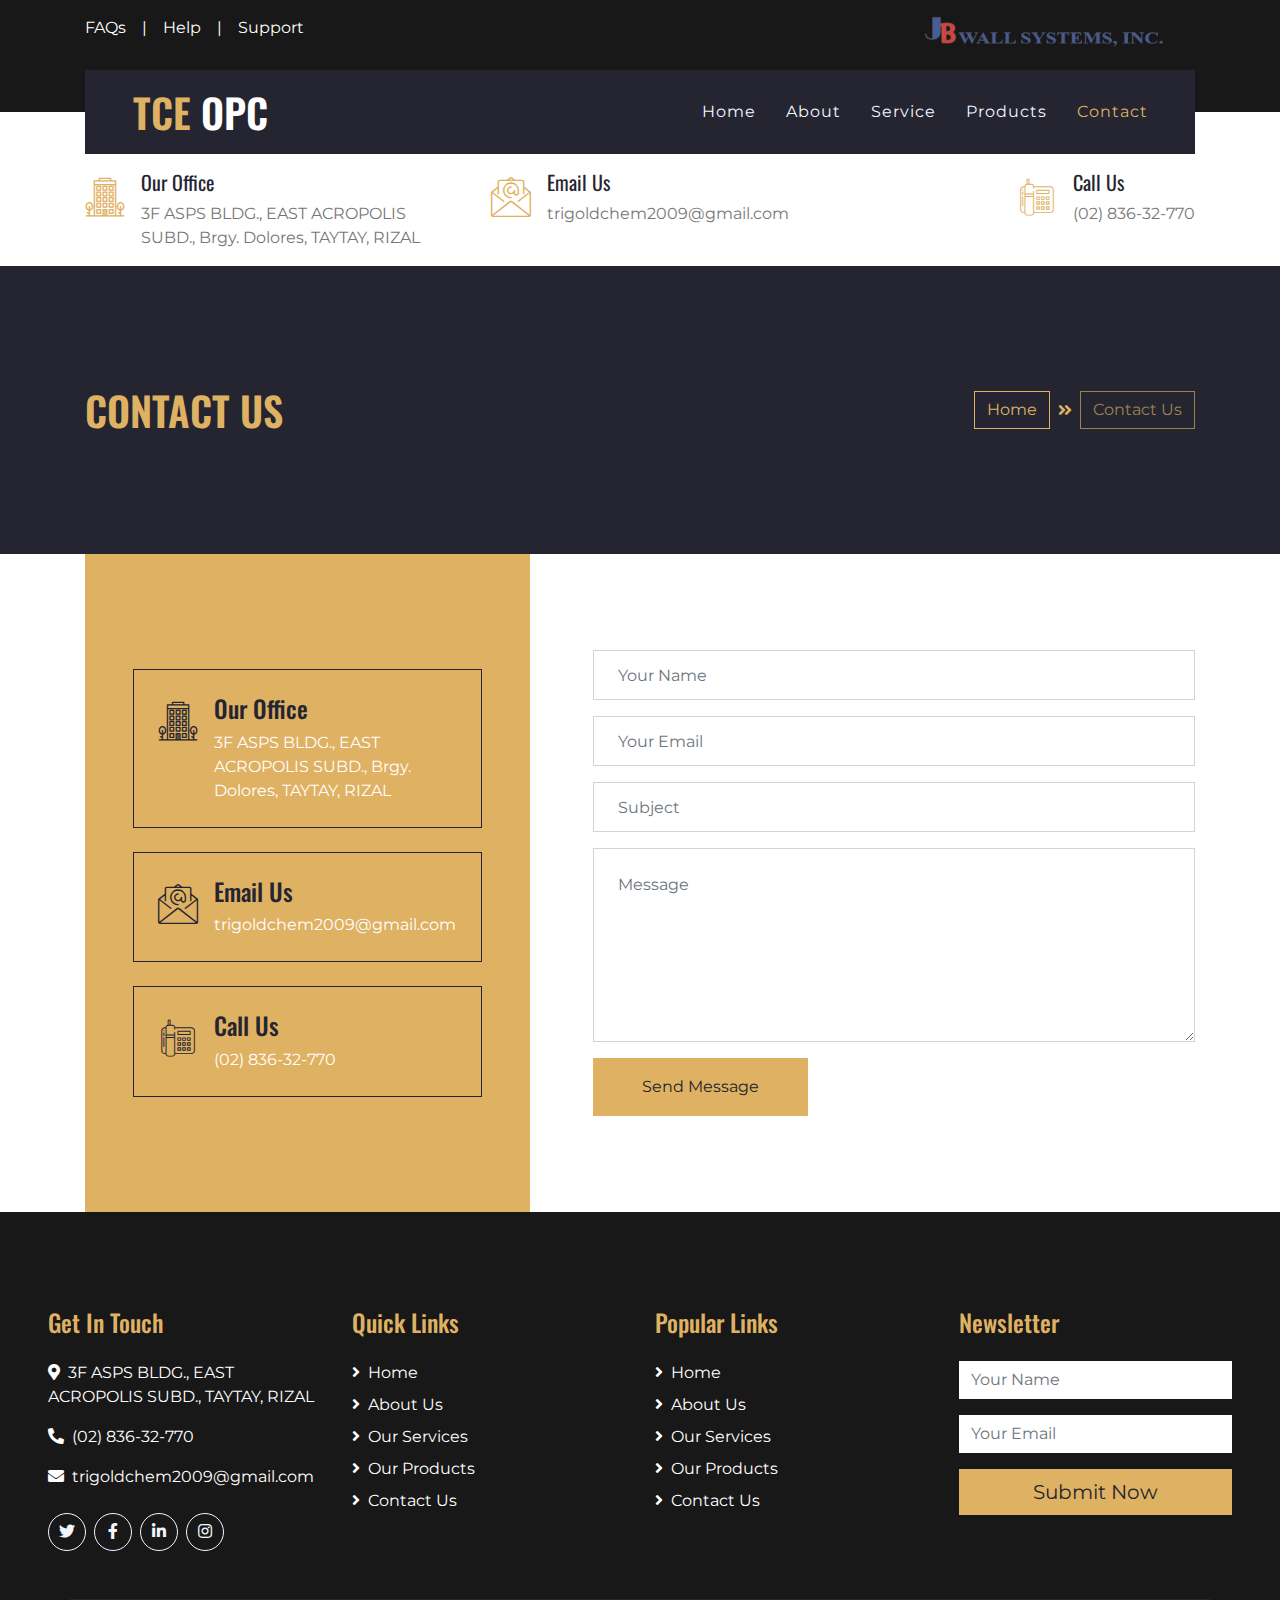
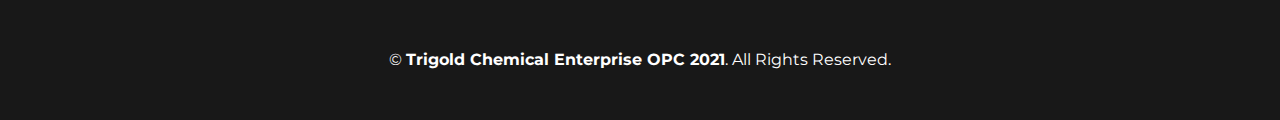
<file: contact.html>
<!DOCTYPE html>
<html lang="en">

<head>
    <meta charset="utf-8">
    <title>Trigold Chemical Enterprise OPC</title>
    <meta content="width=device-width, initial-scale=1.0" name="viewport">

    <!-- Favicon -->
    <link href="img/favicon.png" rel="icon">

    <!-- Google Web Fonts -->
    <link href="https://fonts.googleapis.com/css2?family=Montserrat&family=Oswald:wght@400;500;600&display=swap" rel="stylesheet">

    <!-- Font Awesome -->
    <link href="https://cdnjs.cloudflare.com/ajax/libs/font-awesome/5.10.0/css/all.min.css" rel="stylesheet">

    <!-- Flaticon Font -->
    <link href="lib/flaticon/font/flaticon.css" rel="stylesheet">

    <!-- Libraries Stylesheet -->
    <link href="lib/owlcarousel/assets/owl.carousel.min.css" rel="stylesheet">
    <link href="lib/lightbox/css/lightbox.min.css" rel="stylesheet">

    <!-- Customized Bootstrap Stylesheet -->
    <link href="css/style.css" rel="stylesheet">
</head>

<body>
    <!-- Topbar Start -->
    <div class="container-fluid bg-dark py-3">
        <div class="container">
            <div class="row">
                <div class="col-md-6 text-center text-lg-left mb-2 mb-lg-0">
                    <div class="d-inline-flex align-items-center">
                        <a class="text-white pr-3" href="contact.html">FAQs</a>
                        <span class="text-white">|</span>
                        <a class="text-white px-3" href="contact.html">Help</a>
                        <span class="text-white">|</span>
                        <a class="text-white pl-3" href="contact.html">Support</a>
                    </div>
                </div>
                <div class="col-md-6 text-center text-lg-right">
                    <div class="d-inline-flex align-items-center">
                        <div class="d-inline-flex align-items-center">
                            <a href="index2.html" class="m-0 display-5">
                                <img class="w-100" src="img/jbwall/navlink.png" alt="Image">
                            </a>
                        </div>
                    </div>
                </div>
            </div>
        </div>
    </div>
    <!-- Topbar End -->

    <!-- Navbar Start -->
    <div class="container-fluid position-relative nav-bar p-0">
        <div class="container position-relative" style="z-index: 9;">
            <nav class="navbar navbar-expand-lg bg-secondary navbar-dark py-3 py-lg-0 pl-3 pl-lg-5">
                <a href="index.html" class="navbar-brand">
                    <h1 class="m-0 display-5 text-white"><span class="text-primary">TCE</span> OPC</h1>
                </a>
                <button type="button" class="navbar-toggler" data-toggle="collapse" data-target="#navbarCollapse">
                    <span class="navbar-toggler-icon"></span>
                </button>
                <div class="collapse navbar-collapse justify-content-between px-3" id="navbarCollapse">
                    <div class="navbar-nav ml-auto py-0">
                        <a href="index.html" class="nav-item nav-link">Home</a>
                        <a href="about.html" class="nav-item nav-link">About</a>
                        <a href="service.html" class="nav-item nav-link">Service</a>
                        <a href="products.html" class="nav-item nav-link">Products</a>
                        <!-- temporarily disabled
                        <div class="nav-item dropdown">
                            <a href="#" class="nav-link dropdown-toggle" data-toggle="dropdown">Pages</a>
                            <div class="dropdown-menu rounded-0 m-0">
                                <a href="blog.html" class="dropdown-item">Blog Grid</a>
                            </div>
                        </div>
                        <-->
                        <a href="contact.html" class="nav-item nav-link active">Contact</a>
                    </div>
                </div>
            </nav>
        </div>
    </div>
    <!-- Navbar End -->


    <!-- Under Nav Start -->
    <div class="container-fluid bg-white py-3">
        <div class="container">
            <div class="row">
                <div class="col-lg-4 text-left mb-3 mb-lg-0">
                    <div class="d-inline-flex text-left">
                        <h1 class="flaticon-office font-weight-normal text-primary m-0 mr-3"></h1>
                        <div class="d-flex flex-column">
                            <h5>Our Office</h5>
                            <p class="m-0">3F ASPS BLDG., EAST ACROPOLIS SUBD., Brgy. Dolores, TAYTAY, RIZAL</p>
                        </div>
                    </div>
                </div>
                <div class="col-lg-4 text-left text-lg-center mb-3 mb-lg-0">
                    <div class="d-inline-flex text-left">
                        <h1 class="flaticon-email font-weight-normal text-primary m-0 mr-3"></h1>
                        <div class="d-flex flex-column">
                            <h5>Email Us</h5>
                            <p class="m-0">trigoldchem2009@gmail.com</p>
                        </div>
                    </div>
                </div>
                <div class="col-lg-4 text-left text-lg-right mb-3 mb-lg-0">
                    <div class="d-inline-flex text-left">
                        <h1 class="flaticon-telephone font-weight-normal text-primary m-0 mr-3"></h1>
                        <div class="d-flex flex-column">
                            <h5>Call Us</h5>
                            <p class="m-0">(02) 836-32-770</p>
                        </div>
                    </div>
                </div>
            </div>
        </div>
    </div>
    <!-- Under Nav End -->


    <!-- Page Header Start -->
    <div class="container-fluid bg-secondary py-5">
        <div class="container py-5">
            <div class="row align-items-center py-4">
                <div class="col-md-6 text-center text-md-left">
                    <h1 class="mb-4 mb-md-0 text-primary text-uppercase">Contact Us</h1>
                </div>
                <div class="col-md-6 text-center text-md-right">
                    <div class="d-inline-flex align-items-center">
                        <a class="btn btn-outline-primary" href="">Home</a>
                        <i class="fas fa-angle-double-right text-primary mx-2"></i>
                        <a class="btn btn-outline-primary disabled" href="">Contact Us</a>
                    </div>
                </div>
            </div>
        </div>
    </div>
    <!-- Page Header Start -->


    <!-- Contact Start -->
    <div class="container-fluid bg-white">
        <div class="container">
            <div class="row">
                <div class="col-lg-5">
                    <div class="d-flex flex-column justify-content-center bg-primary h-100 p-5">
                        <div class="d-inline-flex border border-secondary p-4 mb-4">
                            <h1 class="flaticon-office font-weight-normal text-secondary m-0 mr-3"></h1>
                            <div class="d-flex flex-column">
                                <h4>Our Office</h4>
                                <p class="m-0 text-white">3F ASPS BLDG., EAST ACROPOLIS SUBD., Brgy. Dolores, TAYTAY, RIZAL</p>
                            </div>
                        </div>
                        <div class="d-inline-flex border border-secondary p-4 mb-4">
                            <h1 class="flaticon-email font-weight-normal text-secondary m-0 mr-3"></h1>
                            <div class="d-flex flex-column">
                                <h4>Email Us</h4>
                                <p class="m-0 text-white">trigoldchem2009@gmail.com</p>
                            </div>
                        </div>
                        <div class="d-inline-flex border border-secondary p-4">
                            <h1 class="flaticon-telephone font-weight-normal text-secondary m-0 mr-3"></h1>
                            <div class="d-flex flex-column">
                                <h4>Call Us</h4>
                                <p class="m-0 text-white">(02) 836-32-770</p>
                            </div>
                        </div>
                    </div>
                </div>
                <div class="col-lg-7 mb-5 my-lg-5 py-5 pl-lg-5">
                    <div class="contact-form">
                        <div id="success"></div>
                        <form name="sentMessage" id="contactForm" novalidate="novalidate" action="contact.php">
                            <div class="control-group">
                                <input type="text" class="form-control p-4" id="name" placeholder="Your Name" required="required" data-validation-required-message="Please enter your name" />
                                <p class="help-block text-danger"></p>
                            </div>
                            <div class="control-group">
                                <input type="email" class="form-control p-4" id="email" placeholder="Your Email" required="required" data-validation-required-message="Please enter your email" />
                                <p class="help-block text-danger"></p>
                            </div>
                            <div class="control-group">
                                <input type="text" class="form-control p-4" id="subject" placeholder="Subject" required="required" data-validation-required-message="Please enter a subject" />
                                <p class="help-block text-danger"></p>
                            </div>
                            <div class="control-group">
                                <textarea class="form-control p-4" rows="6" id="message" placeholder="Message" required="required" data-validation-required-message="Please enter your message"></textarea>
                                <p class="help-block text-danger"></p>
                            </div>
                            <div>
                                <button class="btn btn-primary py-3 px-5" type="submit" id="sendMessageButton">Send Message</button>
                            </div>
                        </form>
                    </div>
                </div>
            </div>
        </div>
    </div>
    <!-- Contact End -->


    <!-- Footer Start -->
    <div class="container-fluid bg-dark text-white py-5 px-sm-3 px-md-5">
        <div class="row pt-5">
            <div class="col-lg-3 col-md-6 mb-5">
                <h4 class="text-primary mb-4">Get In Touch</h4>
                <p><i class="fa fa-map-marker-alt mr-2"></i>3F ASPS BLDG., EAST ACROPOLIS SUBD., TAYTAY, RIZAL</p>
                <p><i class="fa fa-phone-alt mr-2"></i>(02) 836-32-770</p>
                <p><i class="fa fa-envelope mr-2"></i>trigoldchem2009@gmail.com</p>
                <div class="d-flex justify-content-start mt-4">
                    <a class="btn btn-outline-light rounded-circle text-center mr-2 px-0" style="width: 38px; height: 38px;" href="#"><i class="fab fa-twitter"></i></a>
                    <a class="btn btn-outline-light rounded-circle text-center mr-2 px-0" style="width: 38px; height: 38px;" href="#"><i class="fab fa-facebook-f"></i></a>
                    <a class="btn btn-outline-light rounded-circle text-center mr-2 px-0" style="width: 38px; height: 38px;" href="#"><i class="fab fa-linkedin-in"></i></a>
                    <a class="btn btn-outline-light rounded-circle text-center mr-2 px-0" style="width: 38px; height: 38px;" href="#"><i class="fab fa-instagram"></i></a>
                </div>
            </div>
            <div class="col-lg-3 col-md-6 mb-5">
                <h4 class="text-primary mb-4">Quick Links</h4>
                <div class="d-flex flex-column justify-content-start">
                    <a class="text-white mb-2" href="index.html"><i class="fa fa-angle-right mr-2"></i>Home</a>
                    <a class="text-white mb-2" href="about.html"><i class="fa fa-angle-right mr-2"></i>About Us</a>
                    <a class="text-white mb-2" href="service.html"><i class="fa fa-angle-right mr-2"></i>Our Services</a>
                    <a class="text-white mb-2" href="products.html"><i class="fa fa-angle-right mr-2"></i>Our Products</a>
                    <a class="text-white" href="contact.html"><i class="fa fa-angle-right mr-2"></i>Contact Us</a>
                </div>
            </div>
            <div class="col-lg-3 col-md-6 mb-5">
                <h4 class="text-primary mb-4">Popular Links</h4>
                <div class="d-flex flex-column justify-content-start">
                    <a class="text-white mb-2" href="index.html"><i class="fa fa-angle-right mr-2"></i>Home</a>
                    <a class="text-white mb-2" href="about.html"><i class="fa fa-angle-right mr-2"></i>About Us</a>
                    <a class="text-white mb-2" href="service.html"><i class="fa fa-angle-right mr-2"></i>Our Services</a>
                    <a class="text-white mb-2" href="products.html"><i class="fa fa-angle-right mr-2"></i>Our Products</a>
                    <a class="text-white" href="contact.html"><i class="fa fa-angle-right mr-2"></i>Contact Us</a>
                </div>
            </div>
            <div class="col-lg-3 col-md-6 mb-5">
                <h4 class="text-primary mb-4">Newsletter</h4>
                <form action="">
                    <div class="form-group">
                        <input type="text" class="form-control border-0" placeholder="Your Name" required="required" />
                    </div>
                    <div class="form-group">
                        <input type="email" class="form-control border-0" placeholder="Your Email" required="required" />
                    </div>
                    <div>
                        <button class="btn btn-lg btn-primary btn-block border-0" type="submit">Submit Now</button>
                    </div>
                </form>
            </div>
        </div>
        <div class="container border-top border-secondary pt-5">
            <p class="m-0 text-center text-white">
                &copy; <a class="text-white font-weight-bold" href="#">Trigold Chemical Enterprise OPC 2021</a>. All Rights Reserved.
            </p>
        </div>
    </div>
    <!-- Footer End -->


    <!-- Back to Top -->
    <a href="#" class="btn btn-lg btn-primary back-to-top"><i class="fa fa-angle-double-up"></i></a>


    <!-- JavaScript Libraries -->
    <script src="https://code.jquery.com/jquery-3.4.1.min.js"></script>
    <script src="https://stackpath.bootstrapcdn.com/bootstrap/4.4.1/js/bootstrap.bundle.min.js"></script>
    <script src="lib/easing/easing.min.js"></script>
    <script src="lib/owlcarousel/owl.carousel.min.js"></script>
    <script src="lib/isotope/isotope.pkgd.min.js"></script>
    <script src="lib/lightbox/js/lightbox.min.js"></script>

    <!-- Contact Javascript File -->
    <script src="mail/jqBootstrapValidation.min.js"></script>
    <script src="mail/contact.js"></script>

    <!-- Template Javascript -->
    <script src="js/main.js"></script>
</body>

</html>
</file>
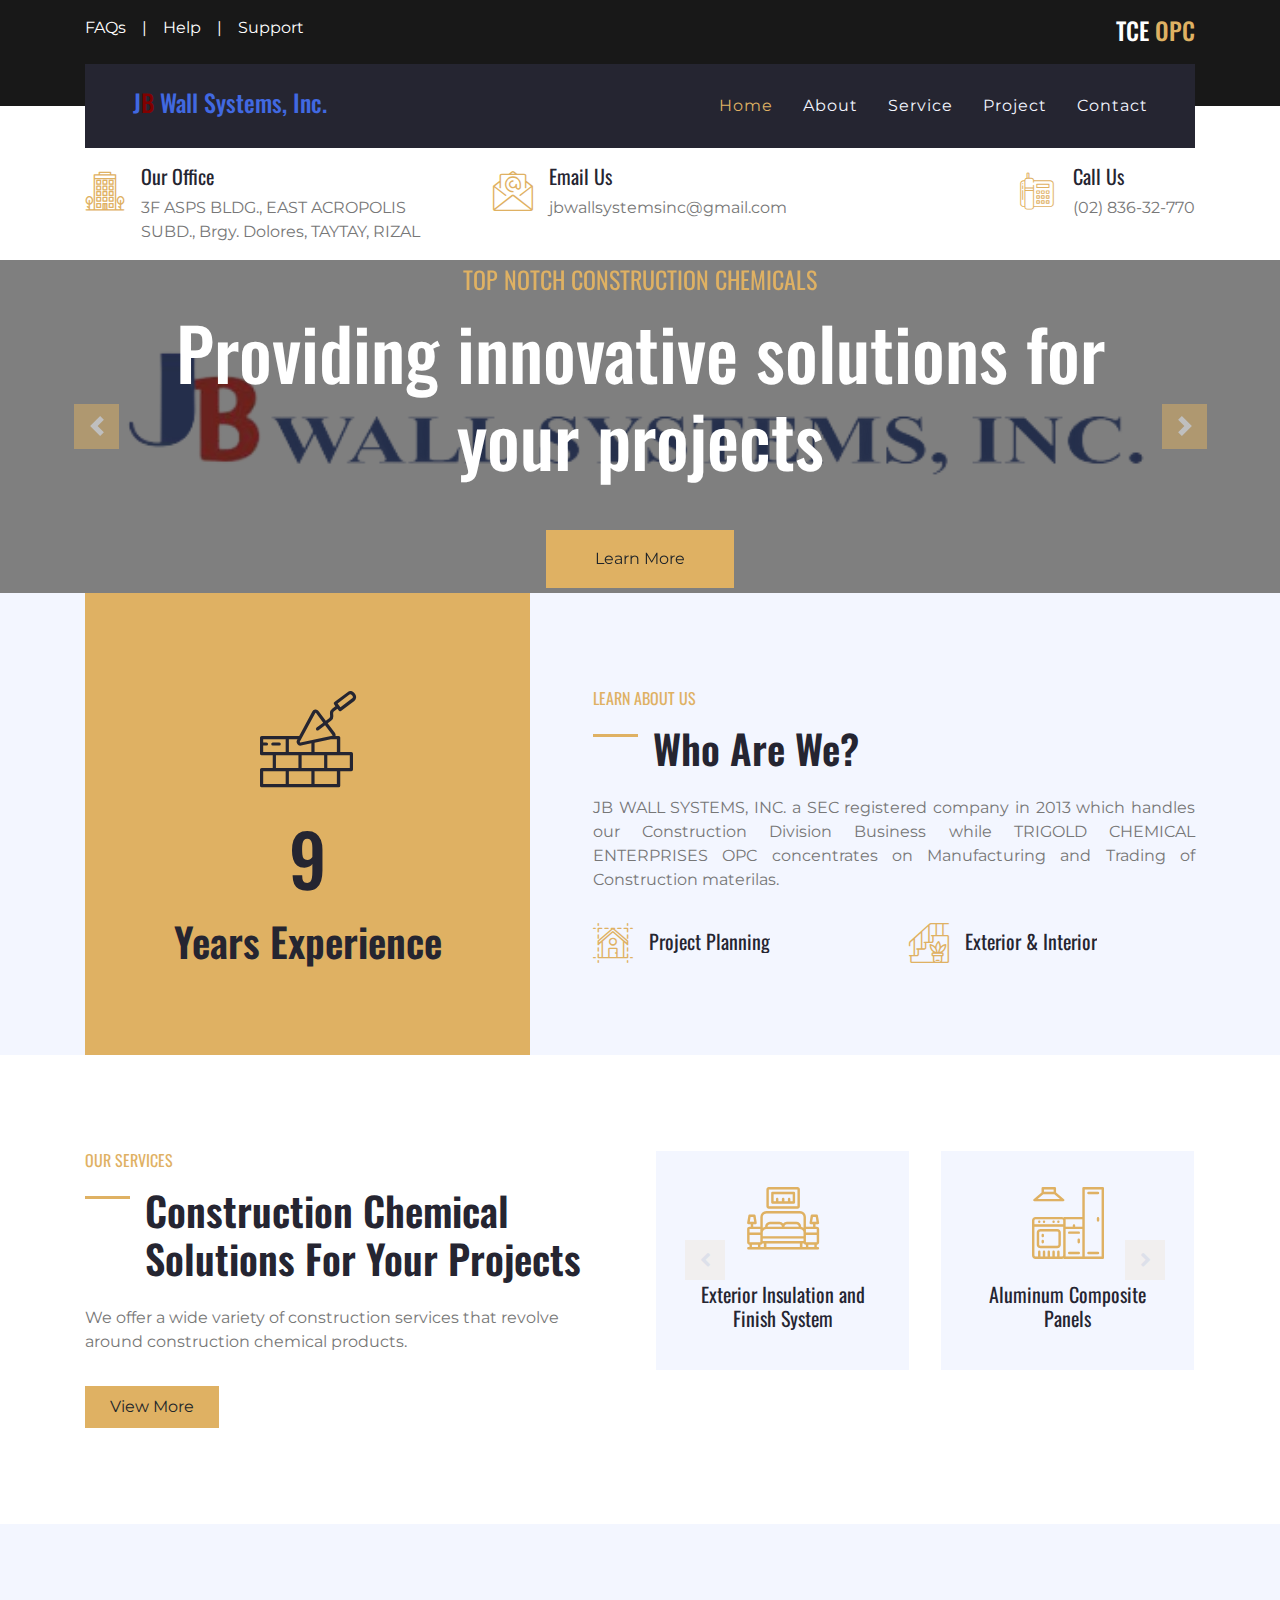
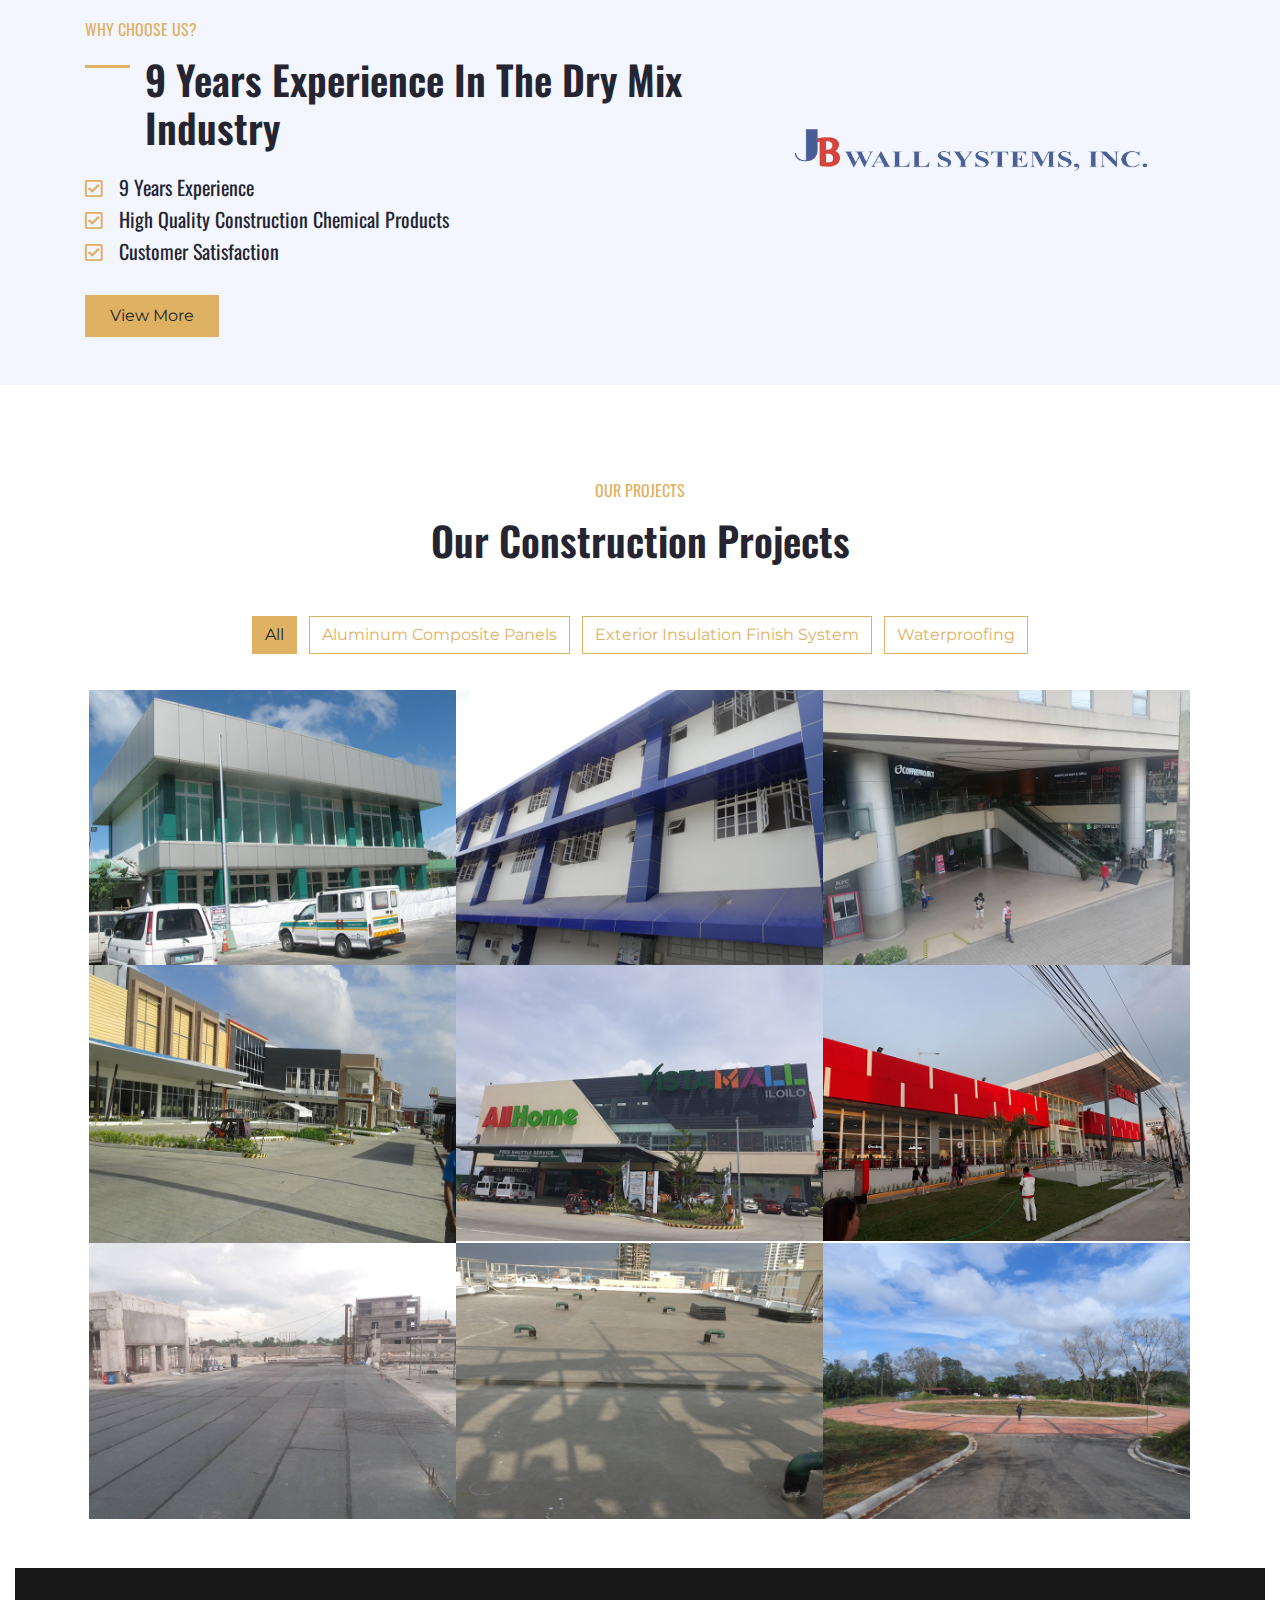
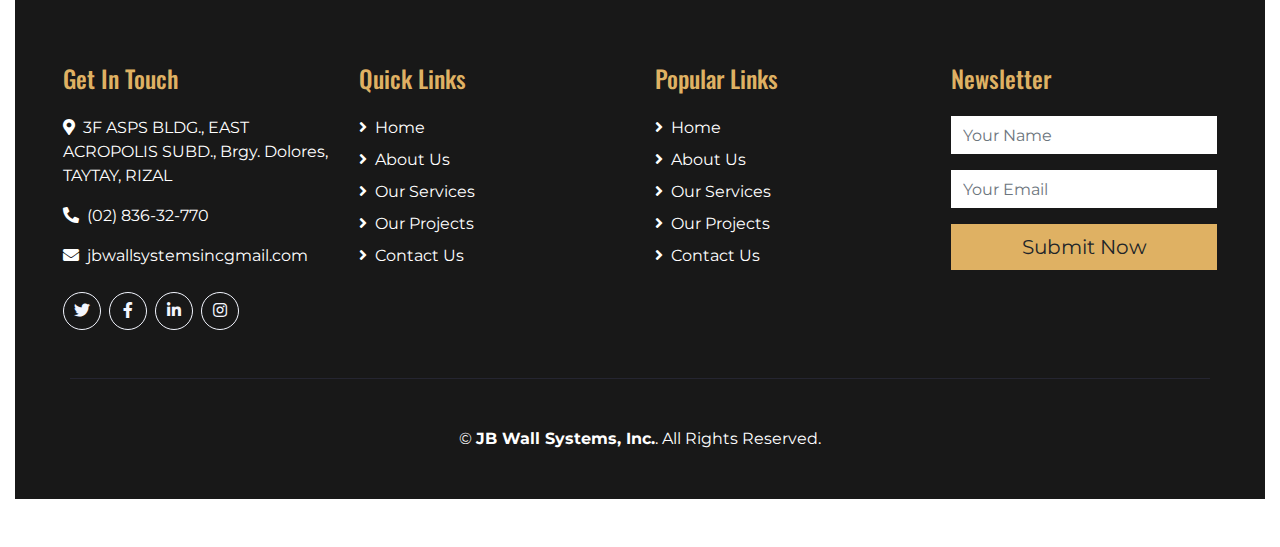
<file: index2.html>
<!DOCTYPE html>
<html lang="en">

<head>
    <meta charset="utf-8">
    <title>JB Wall Systems, Inc.</title>
    <meta content="width=device-width, initial-scale=1.0" name="viewport">

    <!-- Favicon -->
    <link href="img/jbwall/favicon.png" rel="icon">

    <!-- Google Web Fonts -->
    <link href="https://fonts.googleapis.com/css2?family=Montserrat&family=Oswald:wght@400;500;600&display=swap" rel="stylesheet">

    <!-- Font Awesome -->
    <link href="https://cdnjs.cloudflare.com/ajax/libs/font-awesome/5.10.0/css/all.min.css" rel="stylesheet">

    <!-- Flaticon Font -->
    <link href="lib/flaticon/font/flaticon.css" rel="stylesheet">

    <!-- Libraries Stylesheet -->
    <link href="lib/owlcarousel/assets/owl.carousel.min.css" rel="stylesheet">
    <link href="lib/lightbox/css/lightbox.min.css" rel="stylesheet">

    <!-- Customized Bootstrap Stylesheet -->
    <link href="css/style.css" rel="stylesheet">
</head>

<body>
    <!-- Topbar Start -->
    <div class="container-fluid bg-dark py-3">
        <div class="container">
            <div class="row">
                <div class="col-md-6 text-center text-lg-left mb-2 mb-lg-0">
                    <div class="d-inline-flex align-items-center">
                        <a class="text-white pr-3" href="jbcontact.html">FAQs</a>
                        <span class="text-white">|</span>
                        <a class="text-white px-3" href="jbcontact.html">Help</a>
                        <span class="text-white">|</span>
                        <a class="text-white pl-3" href="jbcontact.html">Support</a>
                    </div>
                </div>
                <div class="col-md-6 text-center text-lg-right">
                    <div class="d-inline-flex align-items-center">
                        <div class="d-inline-flex align-items-center">
                            <h4 class="m-0 display-5">
                                <a class="text-white" href="index.html">TCE<span class="text-primary"> OPC</span></a>
                            </h4>
                        </div>
                    </div>
                </div>
            </div>
        </div>
    </div>
    <!-- Topbar End -->


    <!-- Navbar Start -->
    <div class="container-fluid position-relative nav-bar p-0">
        <div class="container position-relative" style="z-index: 9;">
            <nav class="navbar navbar-expand-lg bg-secondary navbar-dark py-3 py-lg-0 pl-3 pl-lg-5">
                <a href="index2.html" class="navbar-brand">
                    <h4 class="text-nblue" href="index2.html">J<span class="text-maroon">B</span> Wall Systems, Inc.</h4>
                </a>
                <button type="button" class="navbar-toggler" data-toggle="collapse" data-target="#navbarCollapse">
                    <span class="navbar-toggler-icon"></span>
                </button>
                <div class="collapse navbar-collapse justify-content-between px-3" id="navbarCollapse">
                    <div class="navbar-nav ml-auto py-0">
                        <a href="index2.html" class="nav-item nav-link active">Home</a>
                        <a href="jbabout.html" class="nav-item nav-link">About</a>
                        <a href="jbservice.html" class="nav-item nav-link">Service</a>
                        <a href="project.html" class="nav-item nav-link">Project</a>
                        <!-- temporarily disabled
                        <div class="nav-item dropdown">
                            <a href="#" class="nav-link dropdown-toggle" data-toggle="dropdown">Pages</a>
                            <div class="dropdown-menu rounded-0 m-0">
                                <a href="blog.html" class="dropdown-item">Blog Grid</a>
                            </div>
                        </div>
                        <-->
                        <a href="jbcontact.html" class="nav-item nav-link">Contact</a>
                    </div>
                </div>
            </nav>
        </div>
    </div>
    <!-- Navbar End -->


    <!-- Under Nav Start -->
    <div class="container-fluid bg-white py-3">
        <div class="container">
            <div class="row">
                <div class="col-lg-4 text-left mb-3 mb-lg-0">
                    <div class="d-inline-flex text-left">
                        <h1 class="flaticon-office font-weight-normal text-primary m-0 mr-3"></h1>
                        <div class="d-flex flex-column">
                            <h5>Our Office</h5>
                            <p class="m-0">3F ASPS BLDG., EAST ACROPOLIS SUBD., Brgy. Dolores, TAYTAY, RIZAL</p>
                        </div>
                    </div>
                </div>
                <div class="col-lg-4 text-left text-lg-center mb-3 mb-lg-0">
                    <div class="d-inline-flex text-left">
                        <h1 class="flaticon-email font-weight-normal text-primary m-0 mr-3"></h1>
                        <div class="d-flex flex-column">
                            <h5>Email Us</h5>
                            <p class="m-0">jbwallsystemsinc@gmail.com</p>
                        </div>
                    </div>
                </div>
                <div class="col-lg-4 text-left text-lg-right mb-3 mb-lg-0">
                    <div class="d-inline-flex text-left">
                        <h1 class="flaticon-telephone font-weight-normal text-primary m-0 mr-3"></h1>
                        <div class="d-flex flex-column">
                            <h5>Call Us</h5>
                            <p class="m-0">(02) 836-32-770</p>
                        </div>
                    </div>
                </div>
            </div>
        </div>
    </div>
    <!-- Under Nav End -->


    <!-- Carousel Start -->
    <div class="container-fluid p-0">
        <div id="header-carousel" class="carousel slide" data-ride="carousel">
            <div class="carousel-inner">
                <div class="carousel-item active">
                    <img class="w-100" src="img/jbwall/header.png" alt="Image">
                    <div class="carousel-caption d-flex flex-column align-items-center justify-content-center">
                        <div class="p-3" style="max-width: 1000px;">
                            <h4 class="text-primary text-uppercase font-weight-normal mb-md-3">TOP NOTCH CONSTRUCTION CHEMICALS</h4>
                            <h3 class="display-3 text-white mb-md-4">Providing innovative solutions for your projects</h3>
                            <a href="about.html" class="btn btn-primary py-md-3 px-md-5 mt-2 mt-md-4">Learn More</a>
                        </div>
                    </div>
                </div>
                <div class="carousel-item">
                    <img class="w-100" src="img/jbwall/header.png" alt="Image">
                    <div class="carousel-caption d-flex flex-column align-items-center justify-content-center">
                        <div class="p-3" style="max-width: 500;">
                            <h4 class="text-primary text-uppercase font-weight-normal mb-md-3">Why should you trust us?</h4>
                            <h3 class="display-3 text-white mb-md-4">Because We Guarantee Quality!</h3>
                            <a href="" class="btn btn-primary py-md-3 px-md-5 mt-2 mt-md-4">Learn More</a>
                        </div>
                    </div>
                </div>
            </div>
            <a class="carousel-control-prev" href="#header-carousel" data-slide="prev">
                <div class="btn btn-primary" style="width: 45px; height: 45px;">
                    <span class="carousel-control-prev-icon mb-n2"></span>
                </div>
            </a>
            <a class="carousel-control-next" href="#header-carousel" data-slide="next">
                <div class="btn btn-primary" style="width: 45px; height: 45px;">
                    <span class="carousel-control-next-icon mb-n2"></span>
                </div>
            </a>
        </div>
    </div>
    <!-- Carousel End -->


    <!-- About Start -->
    <div class="container-fluid bg-light">
        <div class="container">
            <div class="row">
                <div class="col-lg-5">
                    <div class="d-flex flex-column align-items-center justify-content-center bg-primary h-100 py-5 px-3">
                        <i class="flaticon-brickwall display-1 font-weight-normal text-secondary mb-3"></i>
                        <h4 class="display-3 mb-3">9</h4>
                        <h1 class="m-0">Years Experience</h1>
                    </div>
                </div>
                <div class="col-lg-7 m-0 my-lg-5 pt-5 pb-5 pb-lg-2 pl-lg-5">
                    <h6 class="text-primary font-weight-normal text-uppercase mb-3">Learn About Us</h6>
                    <h1 class="mb-4 section-title">Who Are We?</h1>
                    <p align="justify">JB WALL SYSTEMS, INC. a SEC registered company in 2013 which handles our Construction Division Business while TRIGOLD CHEMICAL ENTERPRISES OPC concentrates on Manufacturing and Trading of Construction materilas.</p>
                    <div class="row py-2">
                        <div class="col-sm-6">
                            <div class="d-flex align-items-center mb-4">
                                <h1 class="flaticon-house font-weight-normal text-primary m-0 mr-3"></h1>
                                <h5 class="text-truncate m-0">Project Planning</h5>
                            </div>
                        </div>
                        <div class="col-sm-6">
                            <div class="d-flex align-items-center mb-4">
                                <h1 class="flaticon-stairs font-weight-normal text-primary m-0 mr-3"></h1>
                                <h5 class="text-truncate m-0">Exterior & Interior</h5>
                            </div>
                        </div>
                    </div>
                </div>
            </div>
        </div>
    </div>
    <!-- About End -->


    <!-- Services Start -->
    <div class="container-fluid py-5">
        <div class="container py-5">
            <div class="row">
                <div class="col-lg-6 pr-lg-5">
                    <h6 class="text-primary font-weight-normal text-uppercase mb-3">Our Services</h6>
                    <h1 class="mb-4 section-title">Construction Chemical Solutions For Your Projects</h1>
                    <p>We offer a wide variety of construction services that revolve around construction chemical products.</p>
                    <a href="jbservice.html" class="btn btn-primary mt-3 py-2 px-4">View More</a>
                </div>
                <div class="col-lg-6 p-0 pt-5 pt-lg-0">
                    <div class="owl-carousel service-carousel position-relative">
                        <div class="d-flex flex-column text-center bg-light mx-3 p-4">
                            <h3 class="flaticon-bedroom display-3 font-weight-normal text-primary mb-3"></h3>
                            <h5 class="mb-3">Exterior Insulation and Finish System</h5>
                            <p class="m-0"></p>
                        </div>
                        <div class="d-flex flex-column text-center bg-light mx-3 p-4">
                            <h3 class="flaticon-kitchen display-3 font-weight-normal text-primary mb-3"></h3>
                            <h5 class="mb-3">Aluminum Composite Panels</h5>
                            <p class="m-0"></p>
                        </div>
                        <div class="d-flex flex-column text-center bg-light mx-3 p-4">
                            <h3 class="flaticon-bathroom display-3 font-weight-normal text-primary mb-3"></h3>
                            <h5 class="mb-3">Waterproofing</h5>
                            <p class="m-0"></p>
                        </div>
                    </div>
                </div>
            </div>
        </div>
    </div>
    <!-- Services End -->


    <!-- Features Start -->
    <div class="container-fluid bg-light">
        <div class="container">
            <div class="row">
                <div class="col-lg-7 mt-5 py-5 pr-lg-5">
                    <h6 class="text-primary font-weight-normal text-uppercase mb-3">Why Choose Us?</h6>
                    <h1 class="mb-4 section-title">9 Years Experience In The Dry Mix Industry</h1>
                    <p class="mb-4"></p>
                    <ul class="list-inline">
                        <li>
                            <h5><i class="far fa-check-square text-primary mr-3"></i>9 Years Experience</h5>
                        </li>
                        <li>
                            <h5><i class="far fa-check-square text-primary mr-3"></i>High Quality Construction Chemical Products</h5>
                        </li>
                        <li>
                            <h5><i class="far fa-check-square text-primary mr-3"></i>Customer Satisfaction</h5>
                        </li>
                    </ul>
                    <a href="project.html" class="btn btn-primary mt-3 py-2 px-4">View More</a>
                </div>
                <div class="col-lg-5">
                    <div class="d-flex flex-column align-items-center justify-content-center h-100 overflow-hidden">
                        <img class="w-100" src="img/jbwall/jblogo.png" alt="">
                    </div>
                </div>
            </div>
        </div>
    </div>
    <!-- Features End -->


    <!-- Projects Start -->
    <div class="container-fluid py-5">
        <div class="container py-5">
            <div class="row justify-content-center">
                <div class="col-lg-6 col-md-8 col text-center mb-4">
                    <h6 class="text-primary font-weight-normal text-uppercase mb-3">Our Projects</h6>
                    <h1 class="mb-4">Our Construction Projects</h1>
                </div>
            </div>
            <div class="row">
                <div class="col-12 text-center mb-2">
                    <ul class="list-inline mb-4" id="portfolio-flters">
                        <li class="btn btn-outline-primary m-1 active" data-filter="*">All</li>
                        <li class="btn btn-outline-primary m-1" data-filter=".ACP">Aluminum Composite Panels</li>
                        <li class="btn btn-outline-primary m-1" data-filter=".EIF">Exterior Insulation Finish System</li>
                        <li class="btn btn-outline-primary m-1" data-filter=".WP">Waterproofing</li>
                    </ul>
                </div>
            </div>

            <!-- ACP START -->
            <div class="row mx-1 portfolio-container">

                <div class="col-lg-4 col-md-6 col-sm-12 p-0 portfolio-item ACP">
                    <div class="position-relative overflow-hidden">
                        <div class="portfolio-img d-flex align-items-center justify-content-center">
                            <img class="img-fluid" src="img/ACP.jpg" alt="">
                        </div>
                        <div class="portfolio-text bg-secondary d-flex flex-column align-items-center justify-content-center">
                            <h4 class="text-white mb-4">ACP Project 1</h4>
                            <div class="d-flex align-items-center justify-content-center">
                                <a class="btn btn-outline-primary m-1" href="">
                                    <i class="fa fa-link"></i>
                                </a>
                                <a class="btn btn-outline-primary m-1" href="img/ACP.jpg" data-lightbox="portfolio">
                                    <i class="fa fa-eye"></i>
                                </a>
                            </div>
                        </div>
                    </div>
                </div>
                <div class="col-lg-4 col-md-6 col-sm-12 p-0 portfolio-item ACP">
                    <div class="position-relative overflow-hidden">
                        <div class="portfolio-img d-flex align-items-center justify-content-center">
                            <img class="img-fluid" src="img/ACP2.jpg" alt="">
                        </div>
                        <div class="portfolio-text bg-secondary d-flex flex-column align-items-center justify-content-center">
                            <h4 class="text-white mb-4">ACP Project 2</h4>
                            <div class="d-flex align-items-center justify-content-center">
                                <a class="btn btn-outline-primary m-1" href="">
                                    <i class="fa fa-link"></i>
                                </a>
                                <a class="btn btn-outline-primary m-1" href="img/ACP2.jpg" data-lightbox="portfolio">
                                    <i class="fa fa-eye"></i>
                                </a>
                            </div>
                        </div>
                    </div>
                </div>
                <div class="col-lg-4 col-md-6 col-sm-12 p-0 portfolio-item ACP">
                    <div class="position-relative overflow-hidden">
                        <div class="portfolio-img d-flex align-items-center justify-content-center">
                            <img class="img-fluid" src="img/ACP3.jpg" alt="">
                        </div>
                        <div class="portfolio-text bg-secondary d-flex flex-column align-items-center justify-content-center">
                            <h4 class="text-white mb-4">ACP Project 3</h4>
                            <div class="d-flex align-items-center justify-content-center">
                                <a class="btn btn-outline-primary m-1" href="">
                                    <i class="fa fa-link"></i>
                                </a>
                                <a class="btn btn-outline-primary m-1" href="img/ACP3.jpg" data-lightbox="portfolio">
                                    <i class="fa fa-eye"></i>
                                </a>
                            </div>
                        </div>
                    </div>
                </div>
                <!-- ACP FINISH -->

                <!-- EIF START -->
                <div class="col-lg-4 col-md-6 col-sm-12 p-0 portfolio-item EIF">
                    <div class="position-relative overflow-hidden">
                        <div class="portfolio-img d-flex align-items-center justify-content-center">
                            <img class="img-fluid" src="img/EIF1.jpg" alt="">
                        </div>
                        <div class="portfolio-text bg-secondary d-flex flex-column align-items-center justify-content-center">
                            <h4 class="text-white mb-4">EIF PROJECT 1</h4>
                            <div class="d-flex align-items-center justify-content-center">
                                <a class="btn btn-outline-primary m-1" href="">
                                    <i class="fa fa-link"></i>
                                </a>
                                <a class="btn btn-outline-primary m-1" href="img/EIF1.jpg" data-lightbox="portfolio">
                                    <i class="fa fa-eye"></i>
                                </a>
                            </div>
                        </div>
                    </div>
                </div>
                <div class="col-lg-4 col-md-6 col-sm-12 p-0 portfolio-item EIF">
                    <div class="position-relative overflow-hidden">
                        <div class="portfolio-img d-flex align-items-center justify-content-center">
                            <img class="img-fluid" src="img/EIF2.jpg" alt="">
                        </div>
                        <div class="portfolio-text bg-secondary d-flex flex-column align-items-center justify-content-center">
                            <h4 class="text-white mb-4">EIF PROJECT 2</h4>
                            <div class="d-flex align-items-center justify-content-center">
                                <a class="btn btn-outline-primary m-1" href="">
                                    <i class="fa fa-link"></i>
                                </a>
                                <a class="btn btn-outline-primary m-1" href="img/EIF2.jpg" data-lightbox="portfolio">
                                    <i class="fa fa-eye"></i>
                                </a>
                            </div>
                        </div>
                    </div>
                </div>
                <div class="col-lg-4 col-md-6 col-sm-12 p-0 portfolio-item EIF">
                    <div class="position-relative overflow-hidden">
                        <div class="portfolio-img d-flex align-items-center justify-content-center">
                            <img class="img-fluid" src="img/EIF3.jpg" alt="">
                        </div>
                        <div class="portfolio-text bg-secondary d-flex flex-column align-items-center justify-content-center">
                            <h4 class="text-white mb-4">EIF PROJECT 3</h4>
                            <div class="d-flex align-items-center justify-content-center">
                                <a class="btn btn-outline-primary m-1" href="">
                                    <i class="fa fa-link"></i>
                                </a>
                                <a class="btn btn-outline-primary m-1" href="img/EIF3.jpg" data-lightbox="portfolio">
                                    <i class="fa fa-eye"></i>
                                </a>
                            </div>
                        </div>
                    </div>
                </div>
                <!-- EIF FINISH -->

                <!-- Waterproof start-->

                <div class="col-lg-4 col-md-6 col-sm-12 p-0 portfolio-item WP">
                    <div class="position-relative overflow-hidden">
                        <div class="portfolio-img d-flex align-items-center justify-content-center">
                            <img class="img-fluid" src="img/WP3.jpg" alt="">
                        </div>
                        <div class="portfolio-text bg-secondary d-flex flex-column align-items-center justify-content-center">
                            <h4 class="text-white mb-4">Waterproofing</h4>
                            <div class="d-flex align-items-center justify-content-center">
                                <a class="btn btn-outline-primary m-1" href="">
                                    <i class="fa fa-link"></i>
                                </a>
                                <a class="btn btn-outline-primary m-1" href="img/WP3.jpg" data-lightbox="portfolio">
                                    <i class="fa fa-eye"></i>
                                </a>
                            </div>
                        </div>
                    </div>
                </div>

                <div class="col-lg-4 col-md-6 col-sm-12 p-0 portfolio-item WP">
                    <div class="position-relative overflow-hidden">
                        <div class="portfolio-img d-flex align-items-center justify-content-center">
                            <img class="img-fluid" src="img/WP2.jpg" alt="">
                        </div>
                        <div class="portfolio-text bg-secondary d-flex flex-column align-items-center justify-content-center">
                            <h4 class="text-white mb-4">Waterproofing-Roof Deck Slab</h4>
                            <div class="d-flex align-items-center justify-content-center">
                                <a class="btn btn-outline-primary m-1" href="">
                                    <i class="fa fa-link"></i>
                                </a>
                                <a class="btn btn-outline-primary m-1" href="img/WP2.jpg" data-lightbox="portfolio">
                                    <i class="fa fa-eye"></i>
                                </a>
                            </div>
                        </div>
                    </div>
                </div>

                <div class="col-lg-4 col-md-6 col-sm-12 p-0 portfolio-item WP">
                    <div class="position-relative overflow-hidden">
                        <div class="portfolio-img d-flex align-items-center justify-content-center">
                            <img class="img-fluid" src="img/WP1.jpg" alt="">
                        </div>
                        <div class="portfolio-text bg-secondary d-flex flex-column align-items-center justify-content-center">
                            <h4 class="text-white mb-4">Stamp Concrete</h4>
                            <div class="d-flex align-items-center justify-content-center">
                                <a class="btn btn-outline-primary m-1" href="">
                                    <i class="fa fa-link"></i>
                                </a>
                                <a class="btn btn-outline-primary m-1" href="img/WP1.jpg" data-lightbox="portfolio">
                                    <i class="fa fa-eye"></i>
                                </a>
                            </div>
                        </div>
                    </div>
                </div>

                <!-- Waterproof finish-->
            </div>
        </div>
        <!-- Projects End -->


        <!-- Team Start
    <div class="container-fluid bg-light">
        <div class="container">
            <div class="row">
                <div class="col-md-4 col-sm-6">
                    <div class="py-5 px-4 h-100 bg-primary d-flex flex-column align-items-center justify-content-center">
                        <h6 class="text-white font-weight-normal text-uppercase mb-3">Our Team</h6>
                        <h1 class="mb-0 text-center">Meet Our Team Members</h1>
                    </div>
                </div>
                <div class="col-md-8 col-sm-6 p-0 py-sm-5">
                    <div class="owl-carousel team-carousel position-relative p-0 py-sm-5">
                        <div class="team d-flex flex-column text-center mx-3">
                            <div class="position-relative">
                                <img class="img-fluid w-100" src="img/team-1.jpg" alt="">
                                <div class="team-social d-flex align-items-center justify-content-center w-100 h-100 position-absolute">
                                    <a class="btn btn-outline-primary text-center mr-2 px-0" style="width: 38px; height: 38px;" href="#"><i class="fab fa-twitter"></i></a>
                                    <a class="btn btn-outline-primary text-center mr-2 px-0" style="width: 38px; height: 38px;" href="#"><i class="fab fa-facebook-f"></i></a>
                                    <a class="btn btn-outline-primary text-center px-0" style="width: 38px; height: 38px;" href="#"><i class="fab fa-linkedin-in"></i></a>
                                </div>
                            </div>
                            <div class="d-flex flex-column bg-secondary text-center py-3">
                                <h5 class="text-white">Name Goes Here</h5>
                                <p class="m-0">Designation</p>
                            </div>
                        </div>
                        <div class="team d-flex flex-column text-center mx-3">
                            <div class="position-relative">
                                <img class="img-fluid w-100" src="img/team-2.jpg" alt="">
                                <div class="team-social d-flex align-items-center justify-content-center w-100 h-100 position-absolute">
                                    <a class="btn btn-outline-primary text-center mr-2 px-0" style="width: 38px; height: 38px;" href="#"><i class="fab fa-twitter"></i></a>
                                    <a class="btn btn-outline-primary text-center mr-2 px-0" style="width: 38px; height: 38px;" href="#"><i class="fab fa-facebook-f"></i></a>
                                    <a class="btn btn-outline-primary text-center px-0" style="width: 38px; height: 38px;" href="#"><i class="fab fa-linkedin-in"></i></a>
                                </div>
                            </div>
                            <div class="d-flex flex-column bg-secondary text-center py-3">
                                <h5 class="text-white">Name Goes Here</h5>
                                <p class="m-0">Designation</p>
                            </div>
                        </div>
                        <div class="team d-flex flex-column text-center mx-3">
                            <div class="position-relative">
                                <img class="img-fluid w-100" src="img/team-3.jpg" alt="">
                                <div class="team-social d-flex align-items-center justify-content-center w-100 h-100 position-absolute">
                                    <a class="btn btn-outline-primary text-center mr-2 px-0" style="width: 38px; height: 38px;" href="#"><i class="fab fa-twitter"></i></a>
                                    <a class="btn btn-outline-primary text-center mr-2 px-0" style="width: 38px; height: 38px;" href="#"><i class="fab fa-facebook-f"></i></a>
                                    <a class="btn btn-outline-primary text-center px-0" style="width: 38px; height: 38px;" href="#"><i class="fab fa-linkedin-in"></i></a>
                                </div>
                            </div>
                            <div class="d-flex flex-column bg-secondary text-center py-3">
                                <h5 class="text-white">Name Goes Here</h5>
                                <p class="m-0">Designation</p>
                            </div>
                        </div>
                        <div class="team d-flex flex-column text-center mx-3">
                            <div class="position-relative">
                                <img class="img-fluid w-100" src="img/team-4.jpg" alt="">
                                <div class="team-social d-flex align-items-center justify-content-center w-100 h-100 position-absolute">
                                    <a class="btn btn-outline-primary text-center mr-2 px-0" style="width: 38px; height: 38px;" href="#"><i class="fab fa-twitter"></i></a>
                                    <a class="btn btn-outline-primary text-center mr-2 px-0" style="width: 38px; height: 38px;" href="#"><i class="fab fa-facebook-f"></i></a>
                                    <a class="btn btn-outline-primary text-center px-0" style="width: 38px; height: 38px;" href="#"><i class="fab fa-linkedin-in"></i></a>
                                </div>
                            </div>
                            <div class="d-flex flex-column bg-secondary text-center py-3">
                                <h5 class="text-white">Name Goes Here</h5>
                                <p class="m-0">Designation</p>
                            </div>
                        </div>
                    </div>
                </div>
            </div>
        </div>
    </div>
    Team End -->



        <!-- Blog Start
        <div class="container-fluid bg-light pt-5">
            <div class="container py-5">
                <div class="row justify-content-center">
                    <div class="col-lg-6 col-md-8 col text-center mb-4">
                        <h6 class="text-primary font-weight-normal text-uppercase mb-3">Our Blog</h6>
                        <h1 class="mb-4">Read the latest News & Articles from our Company!</h1>
                    </div>
                </div>
                <div class="row pb-3">
                    <div class="col-md-4 mb-4">
                        <div class="card border-0 mb-2">
                            <img class="card-img-top" src="img/blog-1.jpg" alt="">
                            <div class="card-body bg-white p-4">
                                <div class="d-flex align-items-center mb-3">
                                    <a class="btn btn-primary" href=""><i class="fa fa-link"></i></a>
                                    <h5 class="m-0 ml-3 text-truncate">First Headline</h5>
                                </div>
                                <p>Insert an update here.</p>
                                <div class="d-flex">
                                    <small class="mr-3"><i class="fa fa-user text-primary"></i> Admin</small>
                                    <small class="mr-3"><i class="fa fa-folder text-primary"></i> Web Design</small>
                                    <small class="mr-3"><i class="fa fa-comments text-primary"></i> 15</small>
                                </div>
                            </div>
                        </div>
                    </div>
                    <div class="col-md-4 mb-4">
                        <div class="card border-0 mb-2">
                            <img class="card-img-top" src="img/blog-2.jpg" alt="">
                            <div class="card-body bg-white p-4">
                                <div class="d-flex align-items-center mb-3">
                                    <a class="btn btn-primary" href=""><i class="fa fa-link"></i></a>
                                    <h5 class="m-0 ml-3 text-truncate">Second Headline</h5>
                                </div>
                                <p>Insert another update here.</p>
                                <div class="d-flex">
                                    <small class="mr-3"><i class="fa fa-user text-primary"></i> Admin</small>
                                    <small class="mr-3"><i class="fa fa-folder text-primary"></i> Web Design</small>
                                    <small class="mr-3"><i class="fa fa-comments text-primary"></i> 15</small>
                                </div>
                            </div>
                        </div>
                    </div>
                    <div class="col-md-4 mb-4">
                        <div class="card border-0 mb-2">
                            <img class="card-img-top" src="img/blog-3.jpg" alt="">
                            <div class="card-body bg-white p-4">
                                <div class="d-flex align-items-center mb-3">
                                    <a class="btn btn-primary" href=""><i class="fa fa-link"></i></a>
                                    <h5 class="m-0 ml-3 text-truncate">Third Headline</h5>
                                </div>
                                <p>Insert yet another update here.</p>
                                <div class="d-flex">
                                    <small class="mr-3"><i class="fa fa-user text-primary"></i> Admin</small>
                                    <small class="mr-3"><i class="fa fa-folder text-primary"></i> Web Design</small>
                                    <small class="mr-3"><i class="fa fa-comments text-primary"></i> 15</small>
                                </div>
                            </div>
                        </div>
                    </div>
                </div>
            </div>
        </div>
        Blog End -->


        <!-- Footer Start -->
        <div class="container-fluid bg-dark text-white py-5 px-sm-3 px-md-5">
            <div class="row pt-5">
                <div class="col-lg-3 col-md-6 mb-5">
                    <h4 class="text-primary mb-4">Get In Touch</h4>
                    <p><i class="fa fa-map-marker-alt mr-2"></i>3F ASPS BLDG., EAST ACROPOLIS SUBD., Brgy. Dolores, TAYTAY, RIZAL</p>
                    <p><i class="fa fa-phone-alt mr-2"></i>(02) 836-32-770</p>
                    <p><i class="fa fa-envelope mr-2"></i>jbwallsystemsincgmail.com</p>
                    <div class="d-flex justify-content-start mt-4">
                        <a class="btn btn-outline-light rounded-circle text-center mr-2 px-0" style="width: 38px; height: 38px;" href="https://twitter.com/"><i class="fab fa-twitter"></i></a>
                        <a class="btn btn-outline-light rounded-circle text-center mr-2 px-0" style="width: 38px; height: 38px;" href="https://facebook.com/"><i class="fab fa-facebook-f"></i></a>
                        <a class="btn btn-outline-light rounded-circle text-center mr-2 px-0" style="width: 38px; height: 38px;" href="https://linkedin.com/"><i class="fab fa-linkedin-in"></i></a>
                        <a class="btn btn-outline-light rounded-circle text-center mr-2 px-0" style="width: 38px; height: 38px;" href="https://instagram.com/"><i class="fab fa-instagram"></i></a>
                    </div>
                </div>
                <div class="col-lg-3 col-md-6 mb-5">
                    <h4 class="text-primary mb-4">Quick Links</h4>
                    <div class="d-flex flex-column justify-content-start">
                        <a class="text-white mb-2" href="index2.html"><i class="fa fa-angle-right mr-2"></i>Home</a>
                        <a class="text-white mb-2" href="jbabout.html"><i class="fa fa-angle-right mr-2"></i>About Us</a>
                        <a class="text-white mb-2" href="jbservice.html"><i class="fa fa-angle-right mr-2"></i>Our Services</a>
                        <a class="text-white mb-2" href="project.html"><i class="fa fa-angle-right mr-2"></i>Our Projects</a>
                        <a class="text-white" href="jbcontact.html"><i class="fa fa-angle-right mr-2"></i>Contact Us</a>
                    </div>
                </div>
                <div class="col-lg-3 col-md-6 mb-5">
                    <h4 class="text-primary mb-4">Popular Links</h4>
                    <div class="d-flex flex-column justify-content-start">
                        <a class="text-white mb-2" href="index2.html"><i class="fa fa-angle-right mr-2"></i>Home</a>
                        <a class="text-white mb-2" href="jbabout.html"><i class="fa fa-angle-right mr-2"></i>About Us</a>
                        <a class="text-white mb-2" href="jbservice.html"><i class="fa fa-angle-right mr-2"></i>Our Services</a>
                        <a class="text-white mb-2" href="project.html"><i class="fa fa-angle-right mr-2"></i>Our Projects</a>
                        <a class="text-white" href="jbcontact.html"><i class="fa fa-angle-right mr-2"></i>Contact Us</a>
                    </div>

                </div>
                <div class="col-lg-3 col-md-6 mb-5">
                    <h4 class="text-primary mb-4">Newsletter</h4>
                    <form method="post" name="Newsletter" action="form-to-email.php">
                        <div class="form-group">
                            <input type="text" class="form-control border-0" placeholder="Your Name" required="required" />
                        </div>
                        <div class="form-group">
                            <input type="email" class="form-control border-0" placeholder="Your Email" required="required" />
                        </div>
                        <div>
                            <button id="mail-link" class="btn btn-lg btn-primary btn-block border-0" type="submit">Submit Now</button>
                        </div>
                    </form>
                </div>
            </div>
            <div class="container border-top border-secondary pt-5">
                <p class="m-0 text-center text-white">
                    &copy; <a class="text-white font-weight-bold" href="index2.html">JB Wall Systems, Inc.</a>. All Rights Reserved.
                </p>
            </div>
        </div>
        <!-- Footer End -->



        <!-- Back to Top -->
        <a href="#" class="btn btn-lg btn-primary back-to-top"><i class="fa fa-angle-double-up"></i></a>


        <!-- JavaScript Libraries -->
        <script src="https://code.jquery.com/jquery-3.4.1.min.js"></script>
        <script src="https://stackpath.bootstrapcdn.com/bootstrap/4.4.1/js/bootstrap.bundle.min.js"></script>
        <script src="lib/easing/easing.min.js"></script>
        <script src="lib/owlcarousel/owl.carousel.min.js"></script>
        <script src="lib/isotope/isotope.pkgd.min.js"></script>
        <script src="lib/lightbox/js/lightbox.min.js"></script>

        <!-- Contact Javascript File -->
        <script src="mail/jqBootstrapValidation.min.js"></script>
        <script src="mail/contact.js"></script>

        <!-- Template Javascript -->
        <script src="js/main.js"></script>
</body>

</html>
</file>
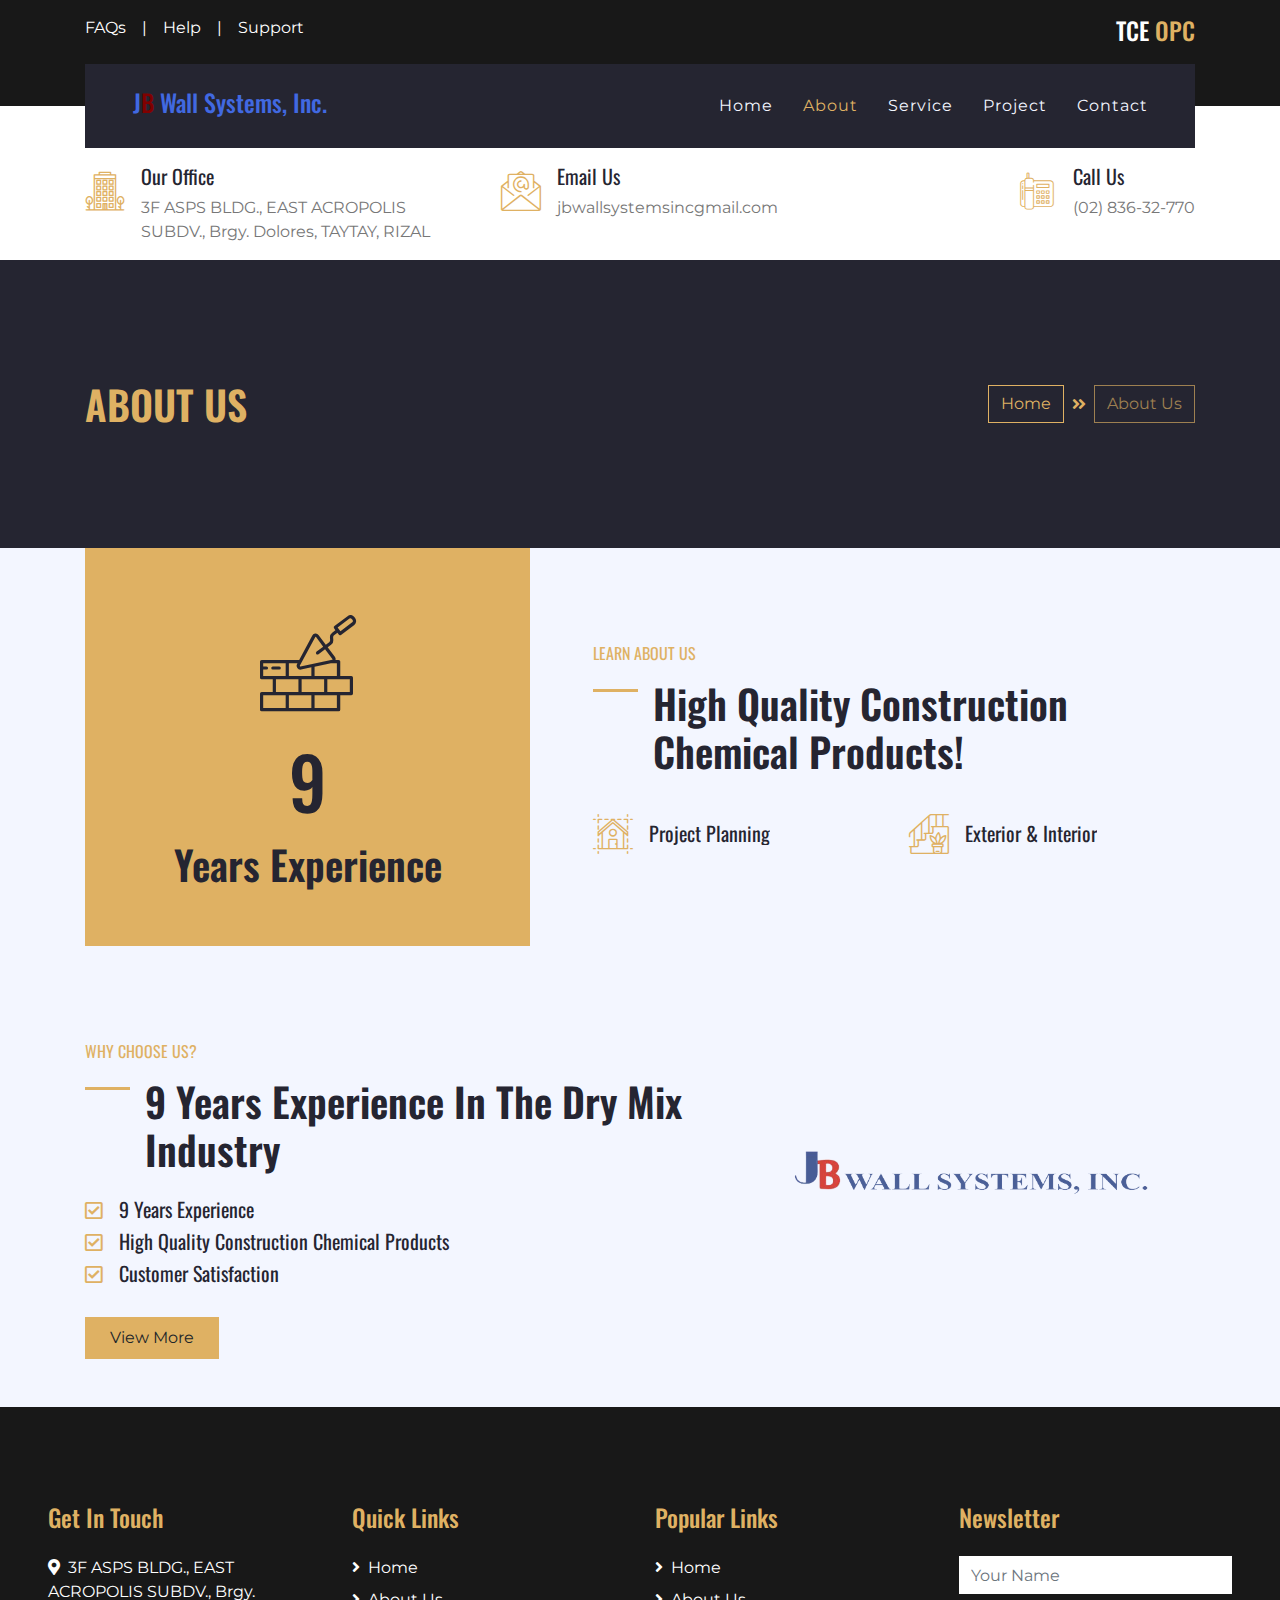
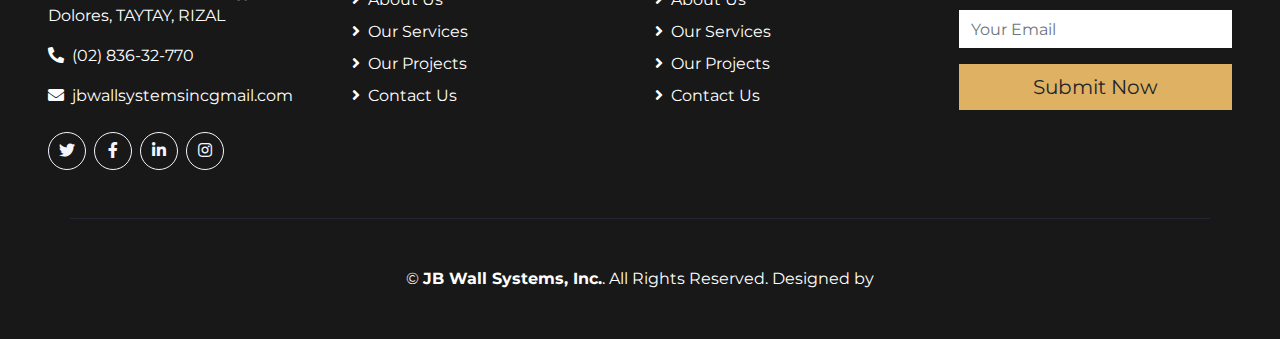
<file: jbabout.html>
<!DOCTYPE html>
<html lang="en">

<head>
    <meta charset="utf-8">
    <title>JB Wall Systems, Inc.</title>
    <meta content="width=device-width, initial-scale=1.0" name="viewport">

    <!-- Favicon -->
    <link href="img/jbwall/favicon.png" rel="icon">

    <!-- Google Web Fonts -->
    <link href="https://fonts.googleapis.com/css2?family=Montserrat&family=Oswald:wght@400;500;600&display=swap" rel="stylesheet">

    <!-- Font Awesome -->
    <link href="https://cdnjs.cloudflare.com/ajax/libs/font-awesome/5.10.0/css/all.min.css" rel="stylesheet">

    <!-- Flaticon Font -->
    <link href="lib/flaticon/font/flaticon.css" rel="stylesheet">

    <!-- Libraries Stylesheet -->
    <link href="lib/owlcarousel/assets/owl.carousel.min.css" rel="stylesheet">
    <link href="lib/lightbox/css/lightbox.min.css" rel="stylesheet">

    <!-- Customized Bootstrap Stylesheet -->
    <link href="css/style.css" rel="stylesheet">
</head>

<body>
    <!-- Topbar Start -->
    <div class="container-fluid bg-dark py-3">
        <div class="container">
            <div class="row">
                <div class="col-md-6 text-center text-lg-left mb-2 mb-lg-0">
                    <div class="d-inline-flex align-items-center">
                        <a class="text-white pr-3" href="contact.html">FAQs</a>
                        <span class="text-white">|</span>
                        <a class="text-white px-3" href="contact.html">Help</a>
                        <span class="text-white">|</span>
                        <a class="text-white pl-3" href="contact.html">Support</a>
                    </div>
                </div>
                <div class="col-md-6 text-center text-lg-right">
                    <div class="d-inline-flex align-items-center">
                        <div class="d-inline-flex align-items-center">
                            <h4 class="m-0 display-5">
                                <a class="text-white" href="index.html">TCE<span class="text-primary"> OPC</span></a>
                            </h4>
                        </div>
                    </div>
                </div>
            </div>
        </div>
    </div>
    <!-- Topbar End -->


    <!-- Navbar Start -->
    <div class="container-fluid position-relative nav-bar p-0">
        <div class="container position-relative" style="z-index: 9;">
            <nav class="navbar navbar-expand-lg bg-secondary navbar-dark py-3 py-lg-0 pl-3 pl-lg-5">
                <a href="index2.html" class="navbar-brand">
                    <h4 class="text-nblue" href="index2.html">J<span class="text-maroon">B</span> Wall Systems, Inc.</h4>
                </a>
                <button type="button" class="navbar-toggler" data-toggle="collapse" data-target="#navbarCollapse">
                    <span class="navbar-toggler-icon"></span>
                </button>
                <div class="collapse navbar-collapse justify-content-between px-3" id="navbarCollapse">
                    <div class="navbar-nav ml-auto py-0">
                        <a href="index2.html" class="nav-item nav-link">Home</a>
                        <a href="jbabout.html" class="nav-item nav-link active">About</a>
                        <a href="jbservice.html" class="nav-item nav-link">Service</a>
                        <a href="project.html" class="nav-item nav-link">Project</a>
                        <!-- temporarily disabled
                        <div class="nav-item dropdown">
                            <a href="#" class="nav-link dropdown-toggle" data-toggle="dropdown">Pages</a>
                            <div class="dropdown-menu rounded-0 m-0">
                                <a href="blog.html" class="dropdown-item">Blog Grid</a>
                            </div>
                        </div>
                        <-->
                        <a href="jbcontact.html" class="nav-item nav-link">Contact</a>
                    </div>
                </div>
            </nav>
        </div>
    </div>
    <!-- Navbar End -->


    <!-- Under Nav Start -->
    <div class="container-fluid bg-white py-3">
        <div class="container">
            <div class="row">
                <div class="col-lg-4 text-left mb-3 mb-lg-0">
                    <div class="d-inline-flex text-left">
                        <h1 class="flaticon-office font-weight-normal text-primary m-0 mr-3"></h1>
                        <div class="d-flex flex-column">
                            <h5>Our Office</h5>
                            <p class="m-0">3F ASPS BLDG., EAST ACROPOLIS SUBDV., Brgy. Dolores, TAYTAY, RIZAL</p>
                        </div>
                    </div>
                </div>
                <div class="col-lg-4 text-left text-lg-center mb-3 mb-lg-0">
                    <div class="d-inline-flex text-left">
                        <h1 class="flaticon-email font-weight-normal text-primary m-0 mr-3"></h1>
                        <div class="d-flex flex-column">
                            <h5>Email Us</h5>
                            <p class="m-0">jbwallsystemsincgmail.com</p>
                        </div>
                    </div>
                </div>
                <div class="col-lg-4 text-left text-lg-right mb-3 mb-lg-0">
                    <div class="d-inline-flex text-left">
                        <h1 class="flaticon-telephone font-weight-normal text-primary m-0 mr-3"></h1>
                        <div class="d-flex flex-column">
                            <h5>Call Us</h5>
                            <p class="m-0">(02) 836-32-770</p>
                        </div>
                    </div>
                </div>
            </div>
        </div>
    </div>
    <!-- Under Nav End -->


    <!-- Page Header Start -->
    <div class="container-fluid bg-secondary py-5">
        <div class="container py-5">
            <div class="row align-items-center py-4">
                <div class="col-md-6 text-center text-md-left">
                    <h1 class="mb-4 mb-md-0 text-primary text-uppercase">About Us</h1>
                </div>
                <div class="col-md-6 text-center text-md-right">
                    <div class="d-inline-flex align-items-center">
                        <a class="btn btn-outline-primary" href="index2.html">Home</a>
                        <i class="fas fa-angle-double-right text-primary mx-2"></i>
                        <a class="btn btn-outline-primary disabled" href="jbabout.html">About Us</a>
                    </div>
                </div>
            </div>
        </div>
    </div>
    <!-- Page Header Start -->


    <!-- About Start -->
    <div class="container-fluid bg-light">
        <div class="container">
            <div class="row">
                <div class="col-lg-5">
                    <div class="d-flex flex-column align-items-center justify-content-center bg-primary h-100 py-5 px-3">
                        <i class="flaticon-brickwall display-1 font-weight-normal text-secondary mb-3"></i>
                        <h4 class="display-3 mb-3">9</h4>
                        <h1 class="m-0">Years Experience</h1>
                    </div>
                </div>
                <div class="col-lg-7 m-0 my-lg-5 pt-5 pb-5 pb-lg-2 pl-lg-5">
                    <h6 class="text-primary font-weight-normal text-uppercase mb-3">Learn About Us</h6>
                    <h1 class="mb-4 section-title">High Quality Construction Chemical Products!</h1>
                    <p></p>
                    <div class="row py-2">
                        <div class="col-sm-6">
                            <div class="d-flex align-items-center mb-4">
                                <h1 class="flaticon-house font-weight-normal text-primary m-0 mr-3"></h1>
                                <h5 class="text-truncate m-0">Project Planning</h5>
                            </div>
                        </div>
                        <div class="col-sm-6">
                            <div class="d-flex align-items-center mb-4">
                                <h1 class="flaticon-stairs font-weight-normal text-primary m-0 mr-3"></h1>
                                <h5 class="text-truncate m-0">Exterior & Interior</h5>
                            </div>
                        </div>
                    </div>
                </div>
            </div>
        </div>
    </div>
    <!-- About End -->


    <!-- Features Start -->
    <div class="container-fluid bg-light">
        <div class="container">
            <div class="row">
                <div class="col-lg-7 mt-5 py-5 pr-lg-5">
                    <h6 class="text-primary font-weight-normal text-uppercase mb-3">Why Choose Us?</h6>
                    <h1 class="mb-4 section-title">9 Years Experience In The Dry Mix Industry</h1>
                    <p class="mb-4"></p>
                    <ul class="list-inline">
                        <li>
                            <h5><i class="far fa-check-square text-primary mr-3"></i>9 Years Experience</h5>
                        </li>
                        <li>
                            <h5><i class="far fa-check-square text-primary mr-3"></i>High Quality Construction Chemical Products</h5>
                        </li>
                        <li>
                            <h5><i class="far fa-check-square text-primary mr-3"></i>Customer Satisfaction</h5>
                        </li>
                    </ul>
                    <a href="project.html" class="btn btn-primary mt-3 py-2 px-4">View More</a>
                </div>
                <div class="col-lg-5">
                    <div class="d-flex flex-column align-items-center justify-content-center h-100 overflow-hidden">
                        <img class="w-100" src="img/jbwall/jblogo.png" alt="">
                    </div>
                </div>
            </div>
        </div>
    </div>
    <!-- Features End -->


    <!-- Team Start 
    <div class="container-fluid bg-light">
        <div class="container">
            <div class="row">
                <div class="col-md-4 col-sm-6">
                    <div class="py-5 px-4 h-100 bg-primary d-flex flex-column align-items-center justify-content-center">
                        <h6 class="text-white font-weight-normal text-uppercase mb-3">Our Team</h6>
                        <h1 class="mb-0 text-center">Meet Our Team Members</h1>
                    </div>
                </div>
                <div class="col-md-8 col-sm-6 p-0 py-sm-5">
                    <div class="owl-carousel team-carousel position-relative p-0 py-sm-5">
                        <div class="team d-flex flex-column text-center mx-3">
                            <div class="position-relative">
                                <img class="img-fluid w-100" src="img/team-1.jpg" alt="">
                                <div class="team-social d-flex align-items-center justify-content-center w-100 h-100 position-absolute">
                                    <a class="btn btn-outline-primary text-center mr-2 px-0" style="width: 38px; height: 38px;" href="#"><i class="fab fa-twitter"></i></a>
                                    <a class="btn btn-outline-primary text-center mr-2 px-0" style="width: 38px; height: 38px;" href="#"><i class="fab fa-facebook-f"></i></a>
                                    <a class="btn btn-outline-primary text-center px-0" style="width: 38px; height: 38px;" href="#"><i class="fab fa-linkedin-in"></i></a>
                                </div>
                            </div>
                            <div class="d-flex flex-column bg-secondary text-center py-3">
                                <h5 class="text-white">Name Goes Here</h5>
                                <p class="m-0">Designation</p>
                            </div>
                        </div>
                        <div class="team d-flex flex-column text-center mx-3">
                            <div class="position-relative">
                                <img class="img-fluid w-100" src="img/team-2.jpg" alt="">
                                <div class="team-social d-flex align-items-center justify-content-center w-100 h-100 position-absolute">
                                    <a class="btn btn-outline-primary text-center mr-2 px-0" style="width: 38px; height: 38px;" href="#"><i class="fab fa-twitter"></i></a>
                                    <a class="btn btn-outline-primary text-center mr-2 px-0" style="width: 38px; height: 38px;" href="#"><i class="fab fa-facebook-f"></i></a>
                                    <a class="btn btn-outline-primary text-center px-0" style="width: 38px; height: 38px;" href="#"><i class="fab fa-linkedin-in"></i></a>
                                </div>
                            </div>
                            <div class="d-flex flex-column bg-secondary text-center py-3">
                                <h5 class="text-white">Name Goes Here</h5>
                                <p class="m-0">Designation</p>
                            </div>
                        </div>
                        <div class="team d-flex flex-column text-center mx-3">
                            <div class="position-relative">
                                <img class="img-fluid w-100" src="img/team-3.jpg" alt="">
                                <div class="team-social d-flex align-items-center justify-content-center w-100 h-100 position-absolute">
                                    <a class="btn btn-outline-primary text-center mr-2 px-0" style="width: 38px; height: 38px;" href="#"><i class="fab fa-twitter"></i></a>
                                    <a class="btn btn-outline-primary text-center mr-2 px-0" style="width: 38px; height: 38px;" href="#"><i class="fab fa-facebook-f"></i></a>
                                    <a class="btn btn-outline-primary text-center px-0" style="width: 38px; height: 38px;" href="#"><i class="fab fa-linkedin-in"></i></a>
                                </div>
                            </div>
                            <div class="d-flex flex-column bg-secondary text-center py-3">
                                <h5 class="text-white">Name Goes Here</h5>
                                <p class="m-0">Designation</p>
                            </div>
                        </div>
                        <div class="team d-flex flex-column text-center mx-3">
                            <div class="position-relative">
                                <img class="img-fluid w-100" src="img/team-4.jpg" alt="">
                                <div class="team-social d-flex align-items-center justify-content-center w-100 h-100 position-absolute">
                                    <a class="btn btn-outline-primary text-center mr-2 px-0" style="width: 38px; height: 38px;" href="#"><i class="fab fa-twitter"></i></a>
                                    <a class="btn btn-outline-primary text-center mr-2 px-0" style="width: 38px; height: 38px;" href="#"><i class="fab fa-facebook-f"></i></a>
                                    <a class="btn btn-outline-primary text-center px-0" style="width: 38px; height: 38px;" href="#"><i class="fab fa-linkedin-in"></i></a>
                                </div>
                            </div>
                            <div class="d-flex flex-column bg-secondary text-center py-3">
                                <h5 class="text-white">Name Goes Here</h5>
                                <p class="m-0">Designation</p>
                            </div>
                        </div>
                    </div>
                </div>
            </div>
        </div>
    </div>
     Team End -->


    <!-- Footer Start -->
    <div class="container-fluid bg-dark text-white py-5 px-sm-3 px-md-5">
        <div class="row pt-5">
            <div class="col-lg-3 col-md-6 mb-5">
                <h4 class="text-primary mb-4">Get In Touch</h4>
                <p><i class="fa fa-map-marker-alt mr-2"></i>3F ASPS BLDG., EAST ACROPOLIS SUBDV., Brgy. Dolores, TAYTAY, RIZAL</p>
                <p><i class="fa fa-phone-alt mr-2"></i>(02) 836-32-770</p>
                <p><i class="fa fa-envelope mr-2"></i>jbwallsystemsincgmail.com</p>
                <div class="d-flex justify-content-start mt-4">
                    <a class="btn btn-outline-light rounded-circle text-center mr-2 px-0" style="width: 38px; height: 38px;" href="#"><i class="fab fa-twitter"></i></a>
                    <a class="btn btn-outline-light rounded-circle text-center mr-2 px-0" style="width: 38px; height: 38px;" href="#"><i class="fab fa-facebook-f"></i></a>
                    <a class="btn btn-outline-light rounded-circle text-center mr-2 px-0" style="width: 38px; height: 38px;" href="#"><i class="fab fa-linkedin-in"></i></a>
                    <a class="btn btn-outline-light rounded-circle text-center mr-2 px-0" style="width: 38px; height: 38px;" href="#"><i class="fab fa-instagram"></i></a>
                </div>
            </div>
            <div class="col-lg-3 col-md-6 mb-5">
                <h4 class="text-primary mb-4">Quick Links</h4>
                <div class="d-flex flex-column justify-content-start">
                    <a class="text-white mb-2" href="index2.html"><i class="fa fa-angle-right mr-2"></i>Home</a>
                    <a class="text-white mb-2" href="jbabout.html"><i class="fa fa-angle-right mr-2"></i>About Us</a>
                    <a class="text-white mb-2" href="jbservice.html"><i class="fa fa-angle-right mr-2"></i>Our Services</a>
                    <a class="text-white mb-2" href="project.html"><i class="fa fa-angle-right mr-2"></i>Our Projects</a>
                    <a class="text-white" href="jbcontact.html"><i class="fa fa-angle-right mr-2"></i>Contact Us</a>
                </div>
            </div>
            <div class="col-lg-3 col-md-6 mb-5">
                <h4 class="text-primary mb-4">Popular Links</h4>
                <div class="d-flex flex-column justify-content-start">
                    <a class="text-white mb-2" href="index2.html"><i class="fa fa-angle-right mr-2"></i>Home</a>
                    <a class="text-white mb-2" href="jbabout.html"><i class="fa fa-angle-right mr-2"></i>About Us</a>
                    <a class="text-white mb-2" href="jbservice.html"><i class="fa fa-angle-right mr-2"></i>Our Services</a>
                    <a class="text-white mb-2" href="project.html"><i class="fa fa-angle-right mr-2"></i>Our Projects</a>
                    <a class="text-white" href="jbcontact.html"><i class="fa fa-angle-right mr-2"></i>Contact Us</a>
                </div>
            </div>
            <div class="col-lg-3 col-md-6 mb-5">
                <h4 class="text-primary mb-4">Newsletter</h4>
                <form action="">
                    <div class="form-group">
                        <input type="text" class="form-control border-0" placeholder="Your Name" required="required" />
                    </div>
                    <div class="form-group">
                        <input type="email" class="form-control border-0" placeholder="Your Email" required="required" />
                    </div>
                    <div>
                        <button class="btn btn-lg btn-primary btn-block border-0" type="submit">Submit Now</button>
                    </div>
                </form>
            </div>
        </div>
        <div class="container border-top border-secondary pt-5">
            <p class="m-0 text-center text-white">
                &copy; <a class="text-white font-weight-bold" href="index2.html">JB Wall Systems, Inc.</a>. All Rights Reserved. Designed by
            </p>
        </div>
    </div>
    <!-- Footer End -->


    <!-- Back to Top -->
    <a href="#" class="btn btn-lg btn-primary back-to-top"><i class="fa fa-angle-double-up"></i></a>


    <!-- JavaScript Libraries -->
    <script src="https://code.jquery.com/jquery-3.4.1.min.js"></script>
    <script src="https://stackpath.bootstrapcdn.com/bootstrap/4.4.1/js/bootstrap.bundle.min.js"></script>
    <script src="lib/easing/easing.min.js"></script>
    <script src="lib/owlcarousel/owl.carousel.min.js"></script>
    <script src="lib/isotope/isotope.pkgd.min.js"></script>
    <script src="lib/lightbox/js/lightbox.min.js"></script>

    <!-- Contact Javascript File -->
    <script src="mail/jqBootstrapValidation.min.js"></script>
    <script src="mail/contact.js"></script>

    <!-- Template Javascript -->
    <script src="js/main.js"></script>
</body>

</html>
</file>
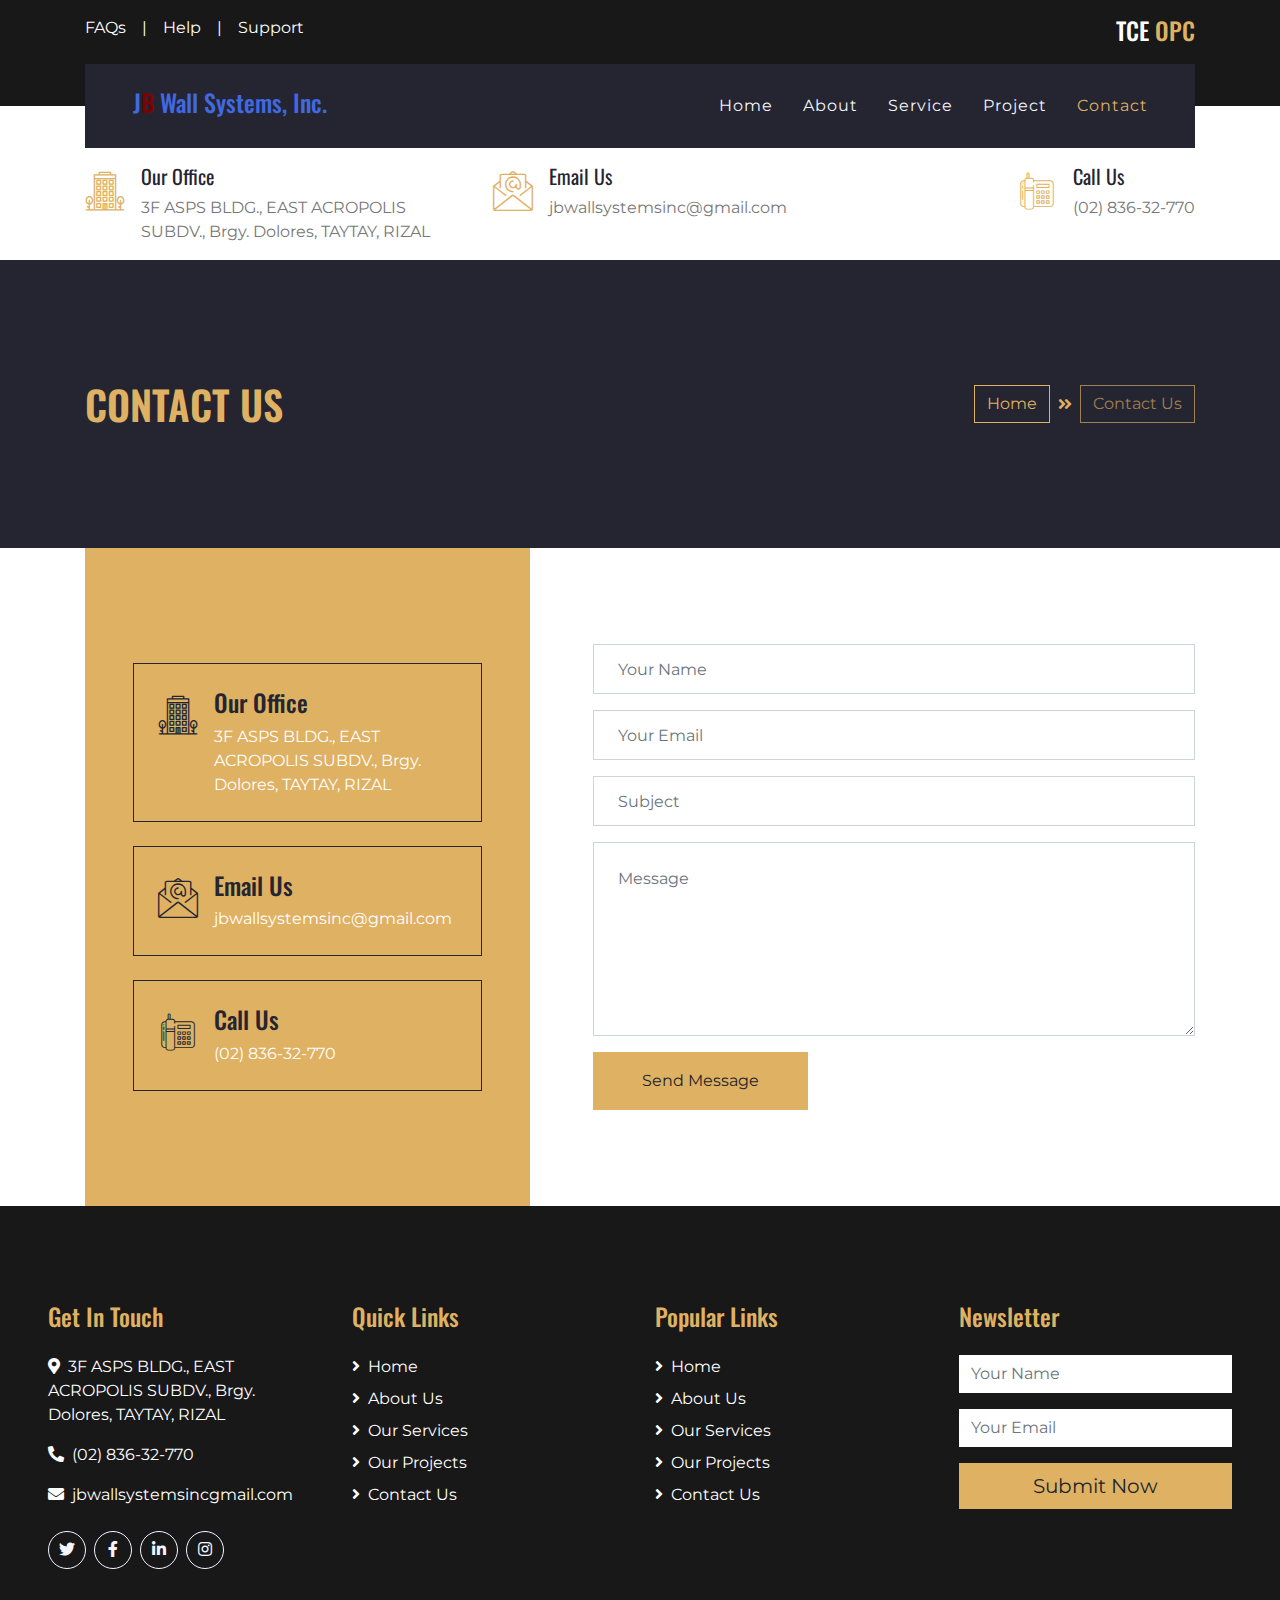
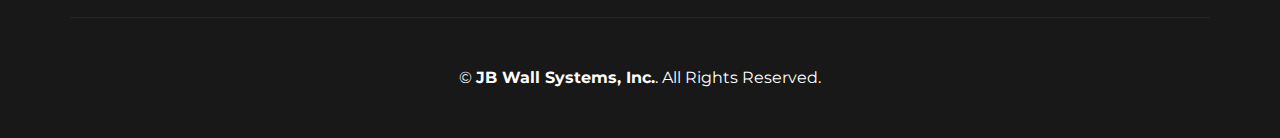
<file: jbcontact.html>
<!DOCTYPE html>
<html lang="en">

<head>
    <meta charset="utf-8">
    <title>JB Wall Systems, Inc.</title>
    <link rel="icon" type="image/x-icon" href="/img/jbwall/favicon.png">
    <meta content="width=device-width, initial-scale=1.0" name="viewport">

    <!-- Favicon -->
    <link href="img/jbwall/favicon.png" rel="icon">

    <!-- Google Web Fonts -->
    <link href="https://fonts.googleapis.com/css2?family=Montserrat&family=Oswald:wght@400;500;600&display=swap" rel="stylesheet">

    <!-- Font Awesome -->
    <link href="https://cdnjs.cloudflare.com/ajax/libs/font-awesome/5.10.0/css/all.min.css" rel="stylesheet">

    <!-- Flaticon Font -->
    <link href="lib/flaticon/font/flaticon.css" rel="stylesheet">

    <!-- Libraries Stylesheet -->
    <link href="lib/owlcarousel/assets/owl.carousel.min.css" rel="stylesheet">
    <link href="lib/lightbox/css/lightbox.min.css" rel="stylesheet">

    <!-- Customized Bootstrap Stylesheet -->
    <link href="css/style.css" rel="stylesheet">
</head>

<body>
    <!-- Topbar Start -->
    <div class="container-fluid bg-dark py-3">
        <div class="container">
            <div class="row">
                <div class="col-md-6 text-center text-lg-left mb-2 mb-lg-0">
                    <div class="d-inline-flex align-items-center">
                        <a class="text-white pr-3" href="contact.html">FAQs</a>
                        <span class="text-white">|</span>
                        <a class="text-white px-3" href="contact.html">Help</a>
                        <span class="text-white">|</span>
                        <a class="text-white pl-3" href="contact.html">Support</a>
                    </div>
                </div>
                <div class="col-md-6 text-center text-lg-right">
                    <div class="d-inline-flex align-items-center">
                        <div class="d-inline-flex align-items-center">
                            <h4 class="m-0 display-5">
                                <a class="text-white" href="index.html">TCE<span class="text-primary"> OPC</span></a>
                            </h4>
                        </div>
                    </div>
                </div>
            </div>
        </div>
    </div>
    <!-- Topbar End -->


    <!-- Navbar Start -->
    <div class="container-fluid position-relative nav-bar p-0">
        <div class="container position-relative" style="z-index: 9;">
            <nav class="navbar navbar-expand-lg bg-secondary navbar-dark py-3 py-lg-0 pl-3 pl-lg-5">
                <a href="index2.html" class="navbar-brand">
                    <h4 class="text-nblue" href="index2.html">J<span class="text-maroon">B</span> Wall Systems, Inc.</h4>
                </a>
                <button type="button" class="navbar-toggler" data-toggle="collapse" data-target="#navbarCollapse">
                    <span class="navbar-toggler-icon"></span>
                </button>
                <div class="collapse navbar-collapse justify-content-between px-3" id="navbarCollapse">
                    <div class="navbar-nav ml-auto py-0">
                        <a href="index2.html" class="nav-item nav-link">Home</a>
                        <a href="jbabout.html" class="nav-item nav-link">About</a>
                        <a href="jbservice.html" class="nav-item nav-link">Service</a>
                        <a href="project.html" class="nav-item nav-link">Project</a>
                        <!-- temporarily disabled
                        <div class="nav-item dropdown">
                            <a href="#" class="nav-link dropdown-toggle" data-toggle="dropdown">Pages</a>
                            <div class="dropdown-menu rounded-0 m-0">
                                <a href="blog.html" class="dropdown-item">Blog Grid</a>
                            </div>
                        </div>
                        <-->
                        <a href="jbcontact.html" class="nav-item nav-link active">Contact</a>
                    </div>
                </div>
            </nav>
        </div>
    </div>
    <!-- Navbar End -->


    <!-- Under Nav Start -->
    <div class="container-fluid bg-white py-3">
        <div class="container">
            <div class="row">
                <div class="col-lg-4 text-left mb-3 mb-lg-0">
                    <div class="d-inline-flex text-left">
                        <h1 class="flaticon-office font-weight-normal text-primary m-0 mr-3"></h1>
                        <div class="d-flex flex-column">
                            <h5>Our Office</h5>
                            <p class="m-0">3F ASPS BLDG., EAST ACROPOLIS SUBDV., Brgy. Dolores, TAYTAY, RIZAL</p>
                        </div>
                    </div>
                </div>
                <div class="col-lg-4 text-left text-lg-center mb-3 mb-lg-0">
                    <div class="d-inline-flex text-left">
                        <h1 class="flaticon-email font-weight-normal text-primary m-0 mr-3"></h1>
                        <div class="d-flex flex-column">
                            <h5>Email Us</h5>
                            <p class="m-0">jbwallsystemsinc@gmail.com</p>
                        </div>
                    </div>
                </div>
                <div class="col-lg-4 text-left text-lg-right mb-3 mb-lg-0">
                    <div class="d-inline-flex text-left">
                        <h1 class="flaticon-telephone font-weight-normal text-primary m-0 mr-3"></h1>
                        <div class="d-flex flex-column">
                            <h5>Call Us</h5>
                            <p class="m-0">(02) 836-32-770</p>
                        </div>
                    </div>
                </div>
            </div>
        </div>
    </div>
    <!-- Under Nav End -->


    <!-- Page Header Start -->
    <div class="container-fluid bg-secondary py-5">
        <div class="container py-5">
            <div class="row align-items-center py-4">
                <div class="col-md-6 text-center text-md-left">
                    <h1 class="mb-4 mb-md-0 text-primary text-uppercase">Contact Us</h1>
                </div>
                <div class="col-md-6 text-center text-md-right">
                    <div class="d-inline-flex align-items-center">
                        <a class="btn btn-outline-primary" href="">Home</a>
                        <i class="fas fa-angle-double-right text-primary mx-2"></i>
                        <a class="btn btn-outline-primary disabled" href="">Contact Us</a>
                    </div>
                </div>
            </div>
        </div>
    </div>
    <!-- Page Header Start -->


    <!-- Contact Start -->
    <div class="container-fluid bg-white">
        <div class="container">
            <div class="row">
                <div class="col-lg-5">
                    <div class="d-flex flex-column justify-content-center bg-primary h-100 p-5">
                        <div class="d-inline-flex border border-secondary p-4 mb-4">
                            <h1 class="flaticon-office font-weight-normal text-secondary m-0 mr-3"></h1>
                            <div class="d-flex flex-column">
                                <h4>Our Office</h4>
                                <p class="m-0 text-white">3F ASPS BLDG., EAST ACROPOLIS SUBDV., Brgy. Dolores, TAYTAY, RIZAL</p>
                            </div>
                        </div>
                        <div class="d-inline-flex border border-secondary p-4 mb-4">
                            <h1 class="flaticon-email font-weight-normal text-secondary m-0 mr-3"></h1>
                            <div class="d-flex flex-column">
                                <h4>Email Us</h4>
                                <p class="m-0 text-white">jbwallsystemsinc@gmail.com</p>
                            </div>
                        </div>
                        <div class="d-inline-flex border border-secondary p-4">
                            <h1 class="flaticon-telephone font-weight-normal text-secondary m-0 mr-3"></h1>
                            <div class="d-flex flex-column">
                                <h4>Call Us</h4>
                                <p class="m-0 text-white">(02) 836-32-770</p>
                            </div>
                        </div>
                    </div>
                </div>
                <div class="col-lg-7 mb-5 my-lg-5 py-5 pl-lg-5">
                    <div class="contact-form">
                        <div id="success"></div>
                        <form name="sentMessage" id="contactForm" novalidate="novalidate" action="contact.php">
                            <div class="control-group">
                                <input type="text" class="form-control p-4" id="name" placeholder="Your Name" required="required" data-validation-required-message="Please enter your name" />
                                <p class="help-block text-danger"></p>
                            </div>
                            <div class="control-group">
                                <input type="email" class="form-control p-4" id="email" placeholder="Your Email" required="required" data-validation-required-message="Please enter your email" />
                                <p class="help-block text-danger"></p>
                            </div>
                            <div class="control-group">
                                <input type="text" class="form-control p-4" id="subject" placeholder="Subject" required="required" data-validation-required-message="Please enter a subject" />
                                <p class="help-block text-danger"></p>
                            </div>
                            <div class="control-group">
                                <textarea class="form-control p-4" rows="6" id="message" placeholder="Message" required="required" data-validation-required-message="Please enter your message"></textarea>
                                <p class="help-block text-danger"></p>
                            </div>
                            <div>
                                <button class="btn btn-primary py-3 px-5" type="submit" id="sendMessageButton">Send Message</button>
                            </div>
                        </form>
                    </div>
                </div>
            </div>
        </div>
    </div>
    <!-- Contact End -->


    <!-- Footer Start -->
    <div class="container-fluid bg-dark text-white py-5 px-sm-3 px-md-5">
        <div class="row pt-5">
            <div class="col-lg-3 col-md-6 mb-5">
                <h4 class="text-primary mb-4">Get In Touch</h4>
                <p><i class="fa fa-map-marker-alt mr-2"></i>3F ASPS BLDG., EAST ACROPOLIS SUBDV., Brgy. Dolores, TAYTAY, RIZAL</p>
                <p><i class="fa fa-phone-alt mr-2"></i>(02) 836-32-770</p>
                <p><i class="fa fa-envelope mr-2"></i>jbwallsystemsincgmail.com</p>
                <div class="d-flex justify-content-start mt-4">
                    <a class="btn btn-outline-light rounded-circle text-center mr-2 px-0" style="width: 38px; height: 38px;" href="#"><i class="fab fa-twitter"></i></a>
                    <a class="btn btn-outline-light rounded-circle text-center mr-2 px-0" style="width: 38px; height: 38px;" href="#"><i class="fab fa-facebook-f"></i></a>
                    <a class="btn btn-outline-light rounded-circle text-center mr-2 px-0" style="width: 38px; height: 38px;" href="#"><i class="fab fa-linkedin-in"></i></a>
                    <a class="btn btn-outline-light rounded-circle text-center mr-2 px-0" style="width: 38px; height: 38px;" href="#"><i class="fab fa-instagram"></i></a>
                </div>
            </div>
            <div class="col-lg-3 col-md-6 mb-5">
                <h4 class="text-primary mb-4">Quick Links</h4>
                <div class="d-flex flex-column justify-content-start">
                    <a class="text-white mb-2" href="index2.html"><i class="fa fa-angle-right mr-2"></i>Home</a>
                    <a class="text-white mb-2" href="jbabout.html"><i class="fa fa-angle-right mr-2"></i>About Us</a>
                    <a class="text-white mb-2" href="jbservice.html"><i class="fa fa-angle-right mr-2"></i>Our Services</a>
                    <a class="text-white mb-2" href="project.html"><i class="fa fa-angle-right mr-2"></i>Our Projects</a>
                    <a class="text-white" href="jbcontact.html"><i class="fa fa-angle-right mr-2"></i>Contact Us</a>
                </div>
            </div>
            <div class="col-lg-3 col-md-6 mb-5">
                <h4 class="text-primary mb-4">Popular Links</h4>
                <div class="d-flex flex-column justify-content-start">
                    <a class="text-white mb-2" href="index2.html"><i class="fa fa-angle-right mr-2"></i>Home</a>
                    <a class="text-white mb-2" href="jbabout.html"><i class="fa fa-angle-right mr-2"></i>About Us</a>
                    <a class="text-white mb-2" href="jbservice.html"><i class="fa fa-angle-right mr-2"></i>Our Services</a>
                    <a class="text-white mb-2" href="project.html"><i class="fa fa-angle-right mr-2"></i>Our Projects</a>
                    <a class="text-white" href="jbcontact.html"><i class="fa fa-angle-right mr-2"></i>Contact Us</a>
                </div>
            </div>
            <div class="col-lg-3 col-md-6 mb-5">
                <h4 class="text-primary mb-4">Newsletter</h4>
                <form action="">
                    <div class="form-group">
                        <input type="text" class="form-control border-0" placeholder="Your Name" required="required" />
                    </div>
                    <div class="form-group">
                        <input type="email" class="form-control border-0" placeholder="Your Email" required="required" />
                    </div>
                    <div>
                        <button class="btn btn-lg btn-primary btn-block border-0" type="submit">Submit Now</button>
                    </div>
                </form>
            </div>
        </div>
        <div class="container border-top border-secondary pt-5">
            <p class="m-0 text-center text-white">
                &copy; <a class="text-white font-weight-bold" href="#">JB Wall Systems, Inc.</a>. All Rights Reserved.
            </p>
        </div>
    </div>
    <!-- Footer End -->

    <!-- Back to Top -->
    <a href="#" class="btn btn-lg btn-primary back-to-top"><i class="fa fa-angle-double-up"></i></a>


    <!-- JavaScript Libraries -->
    <script src="https://code.jquery.com/jquery-3.4.1.min.js"></script>
    <script src="https://stackpath.bootstrapcdn.com/bootstrap/4.4.1/js/bootstrap.bundle.min.js"></script>
    <script src="lib/easing/easing.min.js"></script>
    <script src="lib/owlcarousel/owl.carousel.min.js"></script>
    <script src="lib/isotope/isotope.pkgd.min.js"></script>
    <script src="lib/lightbox/js/lightbox.min.js"></script>

    <!-- Contact Javascript File -->
    <script src="mail/jqBootstrapValidation.min.js"></script>
    <script src="mail/contact.js"></script>

    <!-- Template Javascript -->
    <script src="js/main.js"></script>
</body>

</html>
</file>
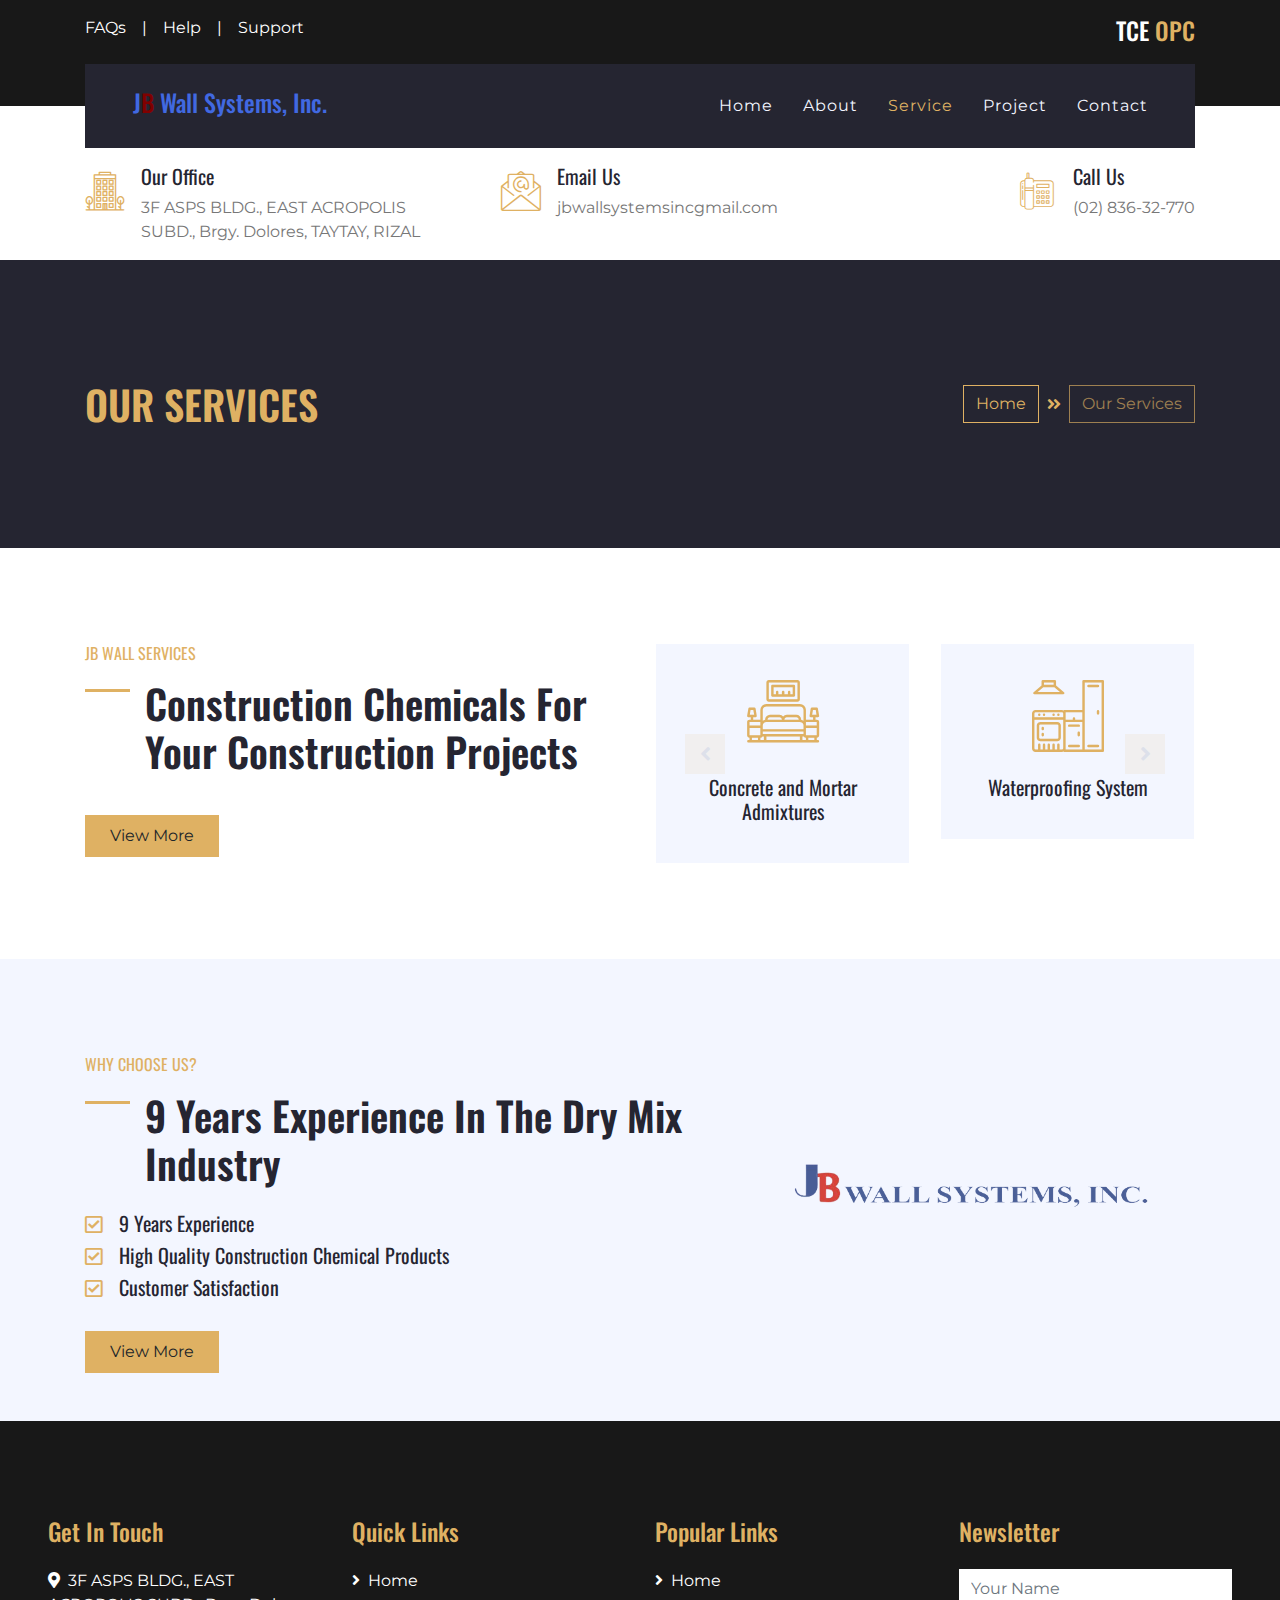
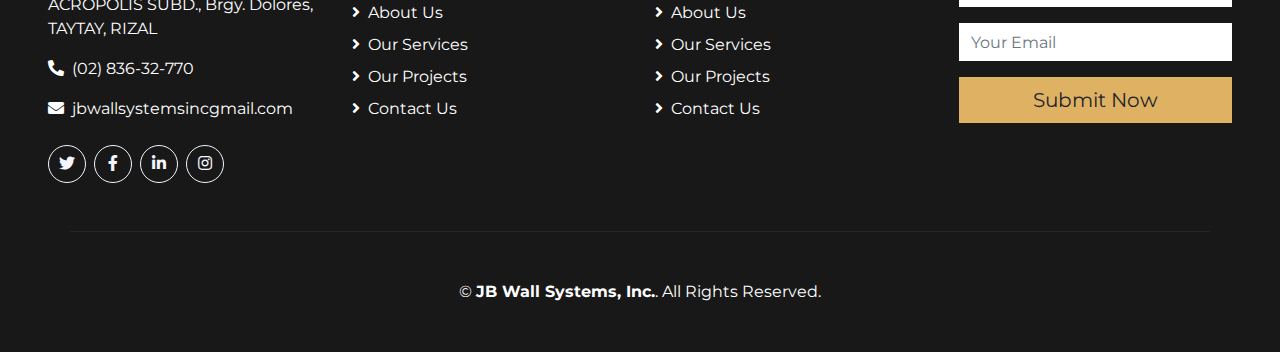
<file: jbservice.html>
<!DOCTYPE html>
<html lang="en">

<head>
    <meta charset="utf-8">
    <title>JB Wall Systems, Inc.</title>
    <meta content="width=device-width, initial-scale=1.0" name="viewport">

    <!-- Favicon -->
    <link href="img/jbwall/favicon.png" rel="icon">

    <!-- Google Web Fonts -->
    <link href="https://fonts.googleapis.com/css2?family=Montserrat&family=Oswald:wght@400;500;600&display=swap" rel="stylesheet">

    <!-- Font Awesome -->
    <link href="https://cdnjs.cloudflare.com/ajax/libs/font-awesome/5.10.0/css/all.min.css" rel="stylesheet">

    <!-- Flaticon Font -->
    <link href="lib/flaticon/font/flaticon.css" rel="stylesheet">

    <!-- Libraries Stylesheet -->
    <link href="lib/owlcarousel/assets/owl.carousel.min.css" rel="stylesheet">
    <link href="lib/lightbox/css/lightbox.min.css" rel="stylesheet">

    <!-- Customized Bootstrap Stylesheet -->
    <link href="css/style.css" rel="stylesheet">
</head>

<body>
    <!-- Topbar Start -->
    <div class="container-fluid bg-dark py-3">
        <div class="container">
            <div class="row">
                <div class="col-md-6 text-center text-lg-left mb-2 mb-lg-0">
                    <div class="d-inline-flex align-items-center">
                        <a class="text-white pr-3" href="contact.html">FAQs</a>
                        <span class="text-white">|</span>
                        <a class="text-white px-3" href="contact.html">Help</a>
                        <span class="text-white">|</span>
                        <a class="text-white pl-3" href="contact.html">Support</a>
                    </div>
                </div>
                <div class="col-md-6 text-center text-lg-right">
                    <div class="d-inline-flex align-items-center">
                        <div class="d-inline-flex align-items-center">
                            <h4 class="m-0 display-5">
                                <a class="text-white" href="index.html">TCE<span class="text-primary"> OPC</span></a>
                            </h4>
                        </div>
                    </div>
                </div>
            </div>
        </div>
    </div>
    <!-- Topbar End -->


    <!-- Navbar Start -->
    <div class="container-fluid position-relative nav-bar p-0">
        <div class="container position-relative" style="z-index: 9;">
            <nav class="navbar navbar-expand-lg bg-secondary navbar-dark py-3 py-lg-0 pl-3 pl-lg-5">
                <a href="index2.html" class="navbar-brand">
                    <h4 class="text-nblue" href="index2.html">J<span class="text-maroon">B</span> Wall Systems, Inc.</h4>
                </a>
                <button type="button" class="navbar-toggler" data-toggle="collapse" data-target="#navbarCollapse">
                    <span class="navbar-toggler-icon"></span>
                </button>
                <div class="collapse navbar-collapse justify-content-between px-3" id="navbarCollapse">
                    <div class="navbar-nav ml-auto py-0">
                        <a href="index2.html" class="nav-item nav-link">Home</a>
                        <a href="jbabout.html" class="nav-item nav-link">About</a>
                        <a href="jbservice.html" class="nav-item nav-link active">Service</a>
                        <a href="project.html" class="nav-item nav-link">Project</a>
                        <!-- temporarily disabled
                        <div class="nav-item dropdown">
                            <a href="#" class="nav-link dropdown-toggle" data-toggle="dropdown">Pages</a>
                            <div class="dropdown-menu rounded-0 m-0">
                                <a href="blog.html" class="dropdown-item">Blog Grid</a>
                            </div>
                        </div>
                        <-->
                        <a href="jbcontact.html" class="nav-item nav-link">Contact</a>
                    </div>
                </div>
            </nav>
        </div>
    </div>
    <!-- Navbar End -->


    <!-- Under Nav Start -->
    <div class="container-fluid bg-white py-3">
        <div class="container">
            <div class="row">
                <div class="col-lg-4 text-left mb-3 mb-lg-0">
                    <div class="d-inline-flex text-left">
                        <h1 class="flaticon-office font-weight-normal text-primary m-0 mr-3"></h1>
                        <div class="d-flex flex-column">
                            <h5>Our Office</h5>
                            <p class="m-0">3F ASPS BLDG., EAST ACROPOLIS SUBD., Brgy. Dolores, TAYTAY, RIZAL</p>
                        </div>
                    </div>
                </div>
                <div class="col-lg-4 text-left text-lg-center mb-3 mb-lg-0">
                    <div class="d-inline-flex text-left">
                        <h1 class="flaticon-email font-weight-normal text-primary m-0 mr-3"></h1>
                        <div class="d-flex flex-column">
                            <h5>Email Us</h5>
                            <p class="m-0">jbwallsystemsincgmail.com</p>
                        </div>
                    </div>
                </div>
                <div class="col-lg-4 text-left text-lg-right mb-3 mb-lg-0">
                    <div class="d-inline-flex text-left">
                        <h1 class="flaticon-telephone font-weight-normal text-primary m-0 mr-3"></h1>
                        <div class="d-flex flex-column">
                            <h5>Call Us</h5>
                            <p class="m-0">(02) 836-32-770</p>
                        </div>
                    </div>
                </div>
            </div>
        </div>
    </div>
    <!-- Under Nav End -->


    <!-- Page Header Start -->
    <div class="container-fluid bg-secondary py-5">
        <div class="container py-5">
            <div class="row align-items-center py-4">
                <div class="col-md-6 text-center text-md-left">
                    <h1 class="mb-4 mb-md-0 text-primary text-uppercase">Our Services</h1>
                </div>
                <div class="col-md-6 text-center text-md-right">
                    <div class="d-inline-flex align-items-center">
                        <a class="btn btn-outline-primary" href="">Home</a>
                        <i class="fas fa-angle-double-right text-primary mx-2"></i>
                        <a class="btn btn-outline-primary disabled" href="">Our Services</a>
                    </div>
                </div>
            </div>
        </div>
    </div>
    <!-- Page Header Start -->


    <!-- Services Start -->
    <div class="container-fluid py-5">
        <div class="container py-5">
            <div class="row">
                <div class="col-lg-6 pr-lg-5">
                    <h6 class="text-primary font-weight-normal text-uppercase mb-3">JB Wall Services</h6>
                    <h1 class="mb-4 section-title">Construction Chemicals For Your Construction Projects</h1>
                    <p></p>
                    <a href="" class="btn btn-primary mt-3 py-2 px-4">View More</a>
                </div>
                <div class="col-lg-6 p-0 pt-5 pt-lg-0">
                    <div class="owl-carousel service-carousel position-relative">

                        <div class="d-flex flex-column text-center bg-light mx-3 p-4">
                            <h3 class="flaticon-bedroom display-3 font-weight-normal text-primary mb-3"></h3>
                            <h5 class="mb-3">Concrete and Mortar Admixtures</h5>
                            <p class="m-0"></p>
                        </div>
                        <div class="d-flex flex-column text-center bg-light mx-3 p-4">
                            <h3 class="flaticon-kitchen display-3 font-weight-normal text-primary mb-3"></h3>
                            <h5 class="mb-3">Waterproofing System</h5>
                            <p class="m-0"></p>
                        </div>
                        <div class="d-flex flex-column text-center bg-light mx-3 p-4">
                            <h3 class="flaticon-bathroom display-3 font-weight-normal text-primary mb-3"></h3>
                            <h5 class="mb-3">Tile adhesives and Tile grouts</h5>
                            <p class="m-0"></p>
                        </div>
                        <div class="d-flex flex-column text-center bg-light mx-3 p-4">
                            <h3 class="flaticon-bedroom display-3 font-weight-normal text-primary mb-3"></h3>
                            <h5 class="mb-3">Cementitious Plaster for Interior and Exterior</h5>
                            <p class="m-0"></p>
                        </div>
                        <div class="d-flex flex-column text-center bg-light mx-3 p-4">
                            <h3 class="flaticon-kitchen display-3 font-weight-normal text-primary mb-3"></h3>
                            <h5 class="mb-3">Concrete repair protection</h5>
                            <p class="m-0"></p>
                        </div>
                        <div class="d-flex flex-column text-center bg-light mx-3 p-4">
                            <h3 class="flaticon-bathroom display-3 font-weight-normal text-primary mb-3"></h3>
                            <h5 class="mb-3">Floor treatment and topping</h5>
                            <p class="m-0"></p>
                        </div>

                        <div class="d-flex flex-column text-center bg-light mx-3 p-4">
                            <h3 class="flaticon-bedroom display-3 font-weight-normal text-primary mb-3"></h3>
                            <h5 class="mb-3">Transport Infrastructure</h5>
                            <p class="m-0"></p>
                        </div>
                        <div class="d-flex flex-column text-center bg-light mx-3 p-4">
                            <h3 class="flaticon-kitchen display-3 font-weight-normal text-primary mb-3"></h3>
                            <h5 class="mb-3">Exterior Insulation Finish System</h5>
                            <p class="m-0"></p>
                        </div>
                        <div class="d-flex flex-column text-center bg-light mx-3 p-4">
                            <h3 class="flaticon-bathroom display-3 font-weight-normal text-primary mb-3"></h3>
                            <h5 class="mb-3">Waterproofing</h5>
                            <p class="m-0"></p>
                        </div>
                    </div>
                </div>
            </div>
        </div>
    </div>
    </div>
    <!-- Services End -->

    <!-- Features Start -->
    <div class="container-fluid bg-light">
        <div class="container">
            <div class="row">
                <div class="col-lg-7 mt-5 py-5 pr-lg-5">
                    <h6 class="text-primary font-weight-normal text-uppercase mb-3">Why Choose Us?</h6>
                    <h1 class="mb-4 section-title">9 Years Experience In The Dry Mix Industry</h1>
                    <p class="mb-4"></p>
                    <ul class="list-inline">
                        <li>
                            <h5><i class="far fa-check-square text-primary mr-3"></i>9 Years Experience</h5>
                        </li>
                        <li>
                            <h5><i class="far fa-check-square text-primary mr-3"></i>High Quality Construction Chemical Products</h5>
                        </li>
                        <li>
                            <h5><i class="far fa-check-square text-primary mr-3"></i>Customer Satisfaction</h5>
                        </li>
                    </ul>
                    <a href="project.html" class="btn btn-primary mt-3 py-2 px-4">View More</a>
                </div>
                <div class="col-lg-5">
                    <div class="d-flex flex-column align-items-center justify-content-center h-100 overflow-hidden">
                        <img class="w-100" src="img/jbwall/jblogo.png" alt="">
                    </div>
                </div>
            </div>
        </div>
    </div>
    <!-- Features End -->




    <!-- Footer Start -->
    <div class="container-fluid bg-dark text-white py-5 px-sm-3 px-md-5">
        <div class="row pt-5">
            <div class="col-lg-3 col-md-6 mb-5">
                <h4 class="text-primary mb-4">Get In Touch</h4>
                <p><i class="fa fa-map-marker-alt mr-2"></i>3F ASPS BLDG., EAST ACROPOLIS SUBD., Brgy. Dolores, TAYTAY, RIZAL</p>
                <p><i class="fa fa-phone-alt mr-2"></i>(02) 836-32-770</p>
                <p><i class="fa fa-envelope mr-2"></i>jbwallsystemsincgmail.com</p>
                <div class="d-flex justify-content-start mt-4">
                    <a class="btn btn-outline-light rounded-circle text-center mr-2 px-0" style="width: 38px; height: 38px;" href="#"><i class="fab fa-twitter"></i></a>
                    <a class="btn btn-outline-light rounded-circle text-center mr-2 px-0" style="width: 38px; height: 38px;" href="#"><i class="fab fa-facebook-f"></i></a>
                    <a class="btn btn-outline-light rounded-circle text-center mr-2 px-0" style="width: 38px; height: 38px;" href="#"><i class="fab fa-linkedin-in"></i></a>
                    <a class="btn btn-outline-light rounded-circle text-center mr-2 px-0" style="width: 38px; height: 38px;" href="#"><i class="fab fa-instagram"></i></a>
                </div>
            </div>
            <div class="col-lg-3 col-md-6 mb-5">
                <h4 class="text-primary mb-4">Quick Links</h4>
                <div class="d-flex flex-column justify-content-start">
                    <a class="text-white mb-2" href="index2.html"><i class="fa fa-angle-right mr-2"></i>Home</a>
                    <a class="text-white mb-2" href="jbabout.html"><i class="fa fa-angle-right mr-2"></i>About Us</a>
                    <a class="text-white mb-2" href="jbservice.html"><i class="fa fa-angle-right mr-2"></i>Our Services</a>
                    <a class="text-white mb-2" href="project.html"><i class="fa fa-angle-right mr-2"></i>Our Projects</a>
                    <a class="text-white" href="jbcontact.html"><i class="fa fa-angle-right mr-2"></i>Contact Us</a>
                </div>
            </div>
            <div class="col-lg-3 col-md-6 mb-5">
                <h4 class="text-primary mb-4">Popular Links</h4>
                <div class="d-flex flex-column justify-content-start">
                    <a class="text-white mb-2" href="index2.html"><i class="fa fa-angle-right mr-2"></i>Home</a>
                    <a class="text-white mb-2" href="jbabout.html"><i class="fa fa-angle-right mr-2"></i>About Us</a>
                    <a class="text-white mb-2" href="jbservice.html"><i class="fa fa-angle-right mr-2"></i>Our Services</a>
                    <a class="text-white mb-2" href="project.html"><i class="fa fa-angle-right mr-2"></i>Our Projects</a>
                    <a class="text-white" href="jbcontact.html"><i class="fa fa-angle-right mr-2"></i>Contact Us</a>
                </div>
            </div>
            <div class="col-lg-3 col-md-6 mb-5">
                <h4 class="text-primary mb-4">Newsletter</h4>
                <form action="">
                    <div class="form-group">
                        <input type="text" class="form-control border-0" placeholder="Your Name" required="required" />
                    </div>
                    <div class="form-group">
                        <input type="email" class="form-control border-0" placeholder="Your Email" required="required" />
                    </div>
                    <div>
                        <button class="btn btn-lg btn-primary btn-block border-0" type="submit">Submit Now</button>
                    </div>
                </form>
            </div>
        </div>
        <div class="container border-top border-secondary pt-5">
            <p class="m-0 text-center text-white">
                &copy; <a class="text-white font-weight-bold" href="#">JB Wall Systems, Inc.</a>. All Rights Reserved.
            </p>
        </div>
    </div>
    <!-- Footer End -->


    <!-- Back to Top -->
    <a href="#" class="btn btn-lg btn-primary back-to-top"><i class="fa fa-angle-double-up"></i></a>


    <!-- JavaScript Libraries -->
    <script src="https://code.jquery.com/jquery-3.4.1.min.js"></script>
    <script src="https://stackpath.bootstrapcdn.com/bootstrap/4.4.1/js/bootstrap.bundle.min.js"></script>
    <script src="lib/easing/easing.min.js"></script>
    <script src="lib/owlcarousel/owl.carousel.min.js"></script>
    <script src="lib/isotope/isotope.pkgd.min.js"></script>
    <script src="lib/lightbox/js/lightbox.min.js"></script>

    <!-- Contact Javascript File -->
    <script src="mail/jqBootstrapValidation.min.js"></script>
    <script src="mail/contact.js"></script>

    <!-- Template Javascript -->
    <script src="js/main.js"></script>
</body>

</html>
</file>
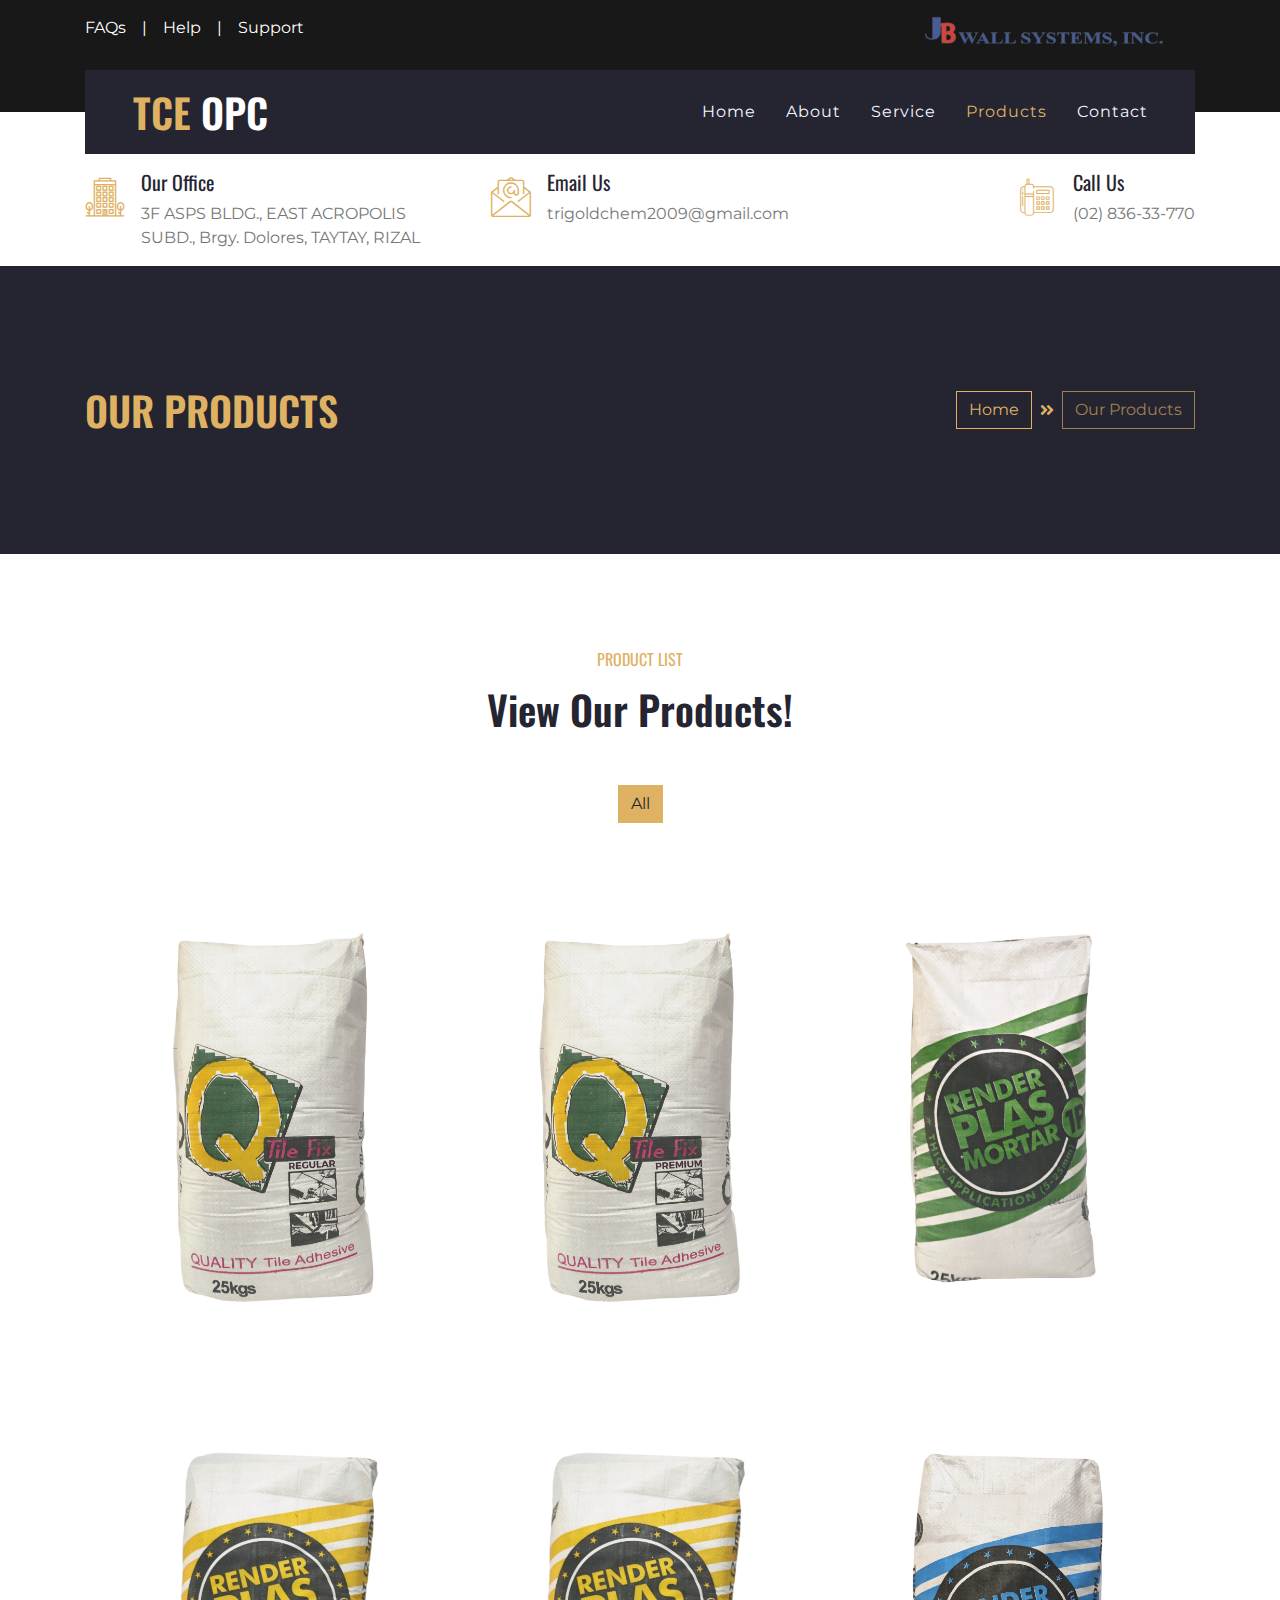
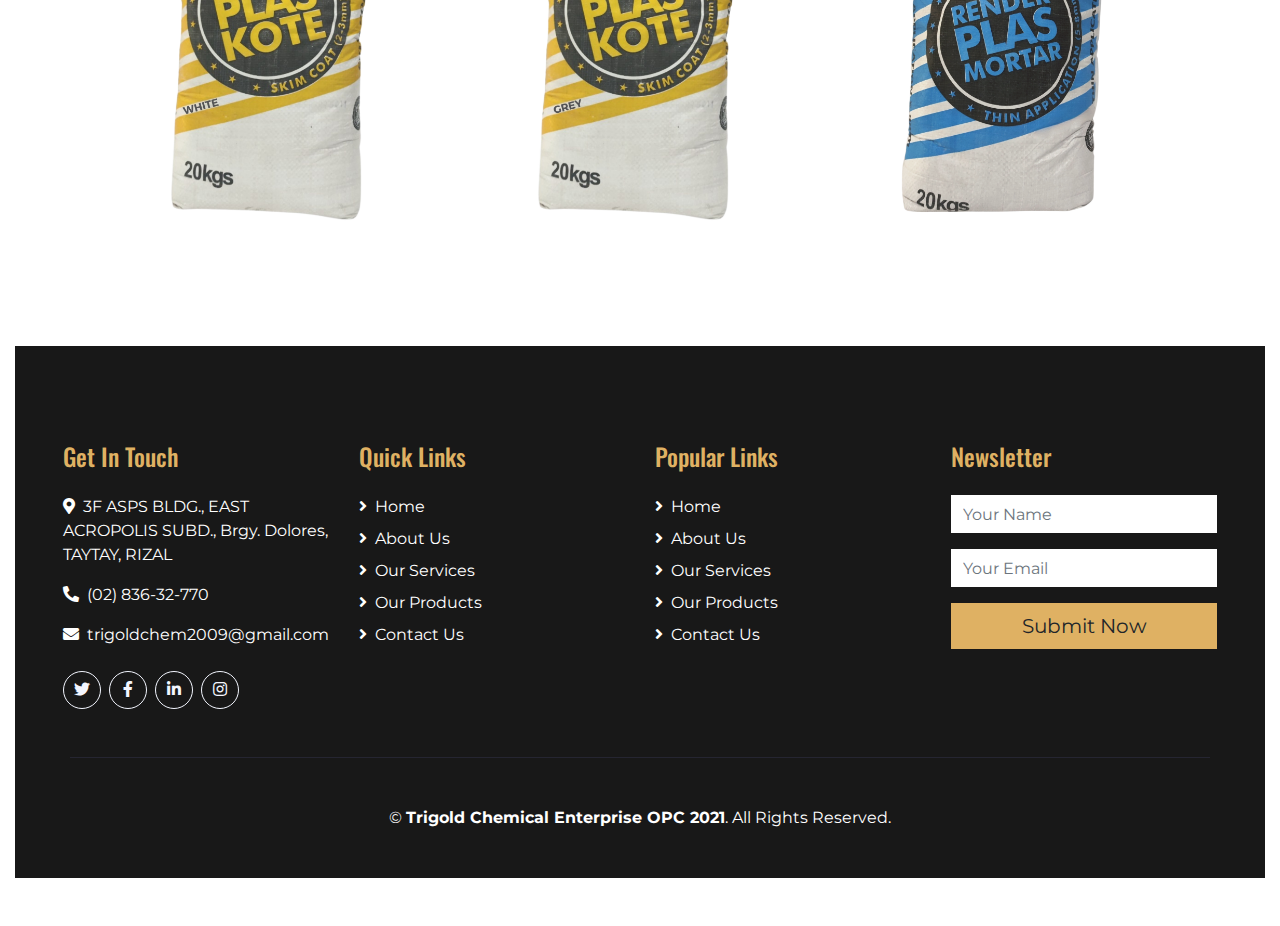
<file: products.html>
<!DOCTYPE html>
<html lang="en">

<head>
    <meta charset="utf-8">
    <title>Trigold Chemical Enterprise OPC</title>
    <meta content="width=device-width, initial-scale=1.0" name="viewport">

    <!-- Favicon -->
    <link href="img/favicon.png" rel="icon">

    <!-- Google Web Fonts -->
    <link href="https://fonts.googleapis.com/css2?family=Montserrat&family=Oswald:wght@400;500;600&display=swap" rel="stylesheet">

    <!-- Font Awesome -->
    <link href="https://cdnjs.cloudflare.com/ajax/libs/font-awesome/5.10.0/css/all.min.css" rel="stylesheet">

    <!-- Flaticon Font -->
    <link href="lib/flaticon/font/flaticon.css" rel="stylesheet">

    <!-- Libraries Stylesheet -->
    <link href="lib/owlcarousel/assets/owl.carousel.min.css" rel="stylesheet">
    <link href="lib/lightbox/css/lightbox.min.css" rel="stylesheet">

    <!-- Customized Bootstrap Stylesheet -->
    <link href="css/style.css" rel="stylesheet">
</head>

<body>
    <!-- Topbar Start -->
    <div class="container-fluid bg-dark py-3">
        <div class="container">
            <div class="row">
                <div class="col-md-6 text-center text-lg-left mb-2 mb-lg-0">
                    <div class="d-inline-flex align-items-center">
                        <a class="text-white pr-3" href="contact.html">FAQs</a>
                        <span class="text-white">|</span>
                        <a class="text-white px-3" href="contact.html">Help</a>
                        <span class="text-white">|</span>
                        <a class="text-white pl-3" href="contact.html">Support</a>
                    </div>
                </div>
                <div class="col-md-6 text-center text-lg-right">
                    <div class="d-inline-flex align-items-center">
                        <div class="d-inline-flex align-items-center">
                            <a href="index2.html" class="m-0 display-5">
                                <img class="w-100" src="img/jbwall/navlink.png" alt="Image">
                            </a>
                        </div>
                    </div>
                </div>
            </div>
        </div>
    </div>
    <!-- Topbar End -->


    <!-- Navbar Start -->
    <div class="container-fluid position-relative nav-bar p-0">
        <div class="container position-relative" style="z-index: 9;">
            <nav class="navbar navbar-expand-lg bg-secondary navbar-dark py-3 py-lg-0 pl-3 pl-lg-5">
                <a href="index.html" class="navbar-brand">
                    <h1 class="m-0 display-5 text-white"><span class="text-primary">TCE</span> OPC</h1>
                </a>
                <button type="button" class="navbar-toggler" data-toggle="collapse" data-target="#navbarCollapse">
                    <span class="navbar-toggler-icon"></span>
                </button>
                <div class="collapse navbar-collapse justify-content-between px-3" id="navbarCollapse">
                    <div class="navbar-nav ml-auto py-0">
                        <a href="index.html" class="nav-item nav-link">Home</a>
                        <a href="about.html" class="nav-item nav-link">About</a>
                        <a href="service.html" class="nav-item nav-link">Service</a>
                        <a href="products.html" class="nav-item nav-link active">Products</a>
                        <!-- temporarily disabled
                        <div class="nav-item dropdown">
                            <a href="#" class="nav-link dropdown-toggle" data-toggle="dropdown">Pages</a>
                            <div class="dropdown-menu rounded-0 m-0">
                                <a href="blog.html" class="dropdown-item">Blog Grid</a>
                            </div>
                        </div>
                        <-->
                        <a href="contact.html" class="nav-item nav-link">Contact</a>
                    </div>
                </div>
            </nav>
        </div>
    </div>
    <!-- Navbar End -->


    <!-- Under Nav Start -->
    <div class="container-fluid bg-white py-3">
        <div class="container">
            <div class="row">
                <div class="col-lg-4 text-left mb-3 mb-lg-0">
                    <div class="d-inline-flex text-left">
                        <h1 class="flaticon-office font-weight-normal text-primary m-0 mr-3"></h1>
                        <div class="d-flex flex-column">
                            <h5>Our Office</h5>
                            <p class="m-0">3F ASPS BLDG., EAST ACROPOLIS SUBD., Brgy. Dolores, TAYTAY, RIZAL</p>
                        </div>
                    </div>
                </div>
                <div class="col-lg-4 text-left text-lg-center mb-3 mb-lg-0">
                    <div class="d-inline-flex text-left">
                        <h1 class="flaticon-email font-weight-normal text-primary m-0 mr-3"></h1>
                        <div class="d-flex flex-column">
                            <h5>Email Us</h5>
                            <p class="m-0">trigoldchem2009@gmail.com</p>
                        </div>
                    </div>
                </div>
                <div class="col-lg-4 text-left text-lg-right mb-3 mb-lg-0">
                    <div class="d-inline-flex text-left">
                        <h1 class="flaticon-telephone font-weight-normal text-primary m-0 mr-3"></h1>
                        <div class="d-flex flex-column">
                            <h5>Call Us</h5>
                            <p class="m-0">(02) 836-33-770</p>
                        </div>
                    </div>
                </div>
            </div>
        </div>
    </div>
    <!-- Under Nav End -->


    <!-- Page Header Start -->
    <div class="container-fluid bg-secondary py-5">
        <div class="container py-5">
            <div class="row align-items-center py-4">
                <div class="col-md-6 text-center text-md-left">
                    <h1 class="mb-4 mb-md-0 text-primary text-uppercase">Our Products</h1>
                </div>
                <div class="col-md-6 text-center text-md-right">
                    <div class="d-inline-flex align-items-center">
                        <a class="btn btn-outline-primary" href="">Home</a>
                        <i class="fas fa-angle-double-right text-primary mx-2"></i>
                        <a class="btn btn-outline-primary disabled" href="">Our Products</a>
                    </div>
                </div>
            </div>
        </div>
    </div>
    <!-- Page Header Start -->


    <!-- Projects Start -->
    <div class="container-fluid py-5">
        <div class="container py-5">
            <div class="row justify-content-center">
                <div class="col-lg-6 col-md-8 col text-center mb-4">
                    <h6 class="text-primary font-weight-normal text-uppercase mb-3">Product List</h6>
                    <h1 class="mb-4">View Our Products!</h1>
                </div>
            </div>
            <div class="row">
                <div class="col-12 text-center mb-2">
                    <ul class="list-inline mb-4" id="portfolio-flters">
                        <li class="btn btn-outline-primary m-1 active" data-filter="*">All</li>
                    </ul>
                </div>
            </div>


            <div class="row mx-1 portfolio-container">

                <!-- Waterproof start-->

                <div class="col-lg-4 col-md-6 col-sm-12 p-0 portfolio-item *">
                    <div class="position-relative overflow-hidden">
                        <div class="portfolio-img d-flex align-items-center justify-content-center">
                            <img class="img-fluid" src="img/QTREG.png" alt="">
                        </div>
                        <div class="portfolio-text bg-secondary d-flex flex-column align-items-center justify-content-center">
                            <h4 class="text-white mb-4">Q TILE FIX REGULAR</h4>
                            <div class="d-flex align-items-center justify-content-center">
                                <a class="btn btn-outline-primary m-1" href="">
                                    <i class="fa fa-link"></i>
                                </a>
                                <a class="btn btn-outline-primary m-1" href="img/1.png" data-lightbox="portfolio">
                                    <i class="fa fa-eye"></i>
                                </a>
                            </div>
                        </div>
                    </div>
                </div>

                <div class="col-lg-4 col-md-6 col-sm-12 p-0 portfolio-item *">
                    <div class="position-relative overflow-hidden">
                        <div class="portfolio-img d-flex align-items-center justify-content-center">
                            <img class="img-fluid" src="img/QTPREM.png" alt="">
                        </div>
                        <div class="portfolio-text bg-secondary d-flex flex-column align-items-center justify-content-center">
                            <h4 class="text-white mb-4">Q TILE FIX PREMIUM</h4>
                            <div class="d-flex align-items-center justify-content-center">
                                <a class="btn btn-outline-primary m-1" href="">
                                    <i class="fa fa-link"></i>
                                </a>
                                <a class="btn btn-outline-primary m-1" href="img/2.png" data-lightbox="portfolio">
                                    <i class="fa fa-eye"></i>
                                </a>
                            </div>
                        </div>
                    </div>
                </div>

                <div class="col-lg-4 col-md-6 col-sm-12 p-0 portfolio-item *">
                    <div class="position-relative overflow-hidden">
                        <div class="portfolio-img d-flex align-items-center justify-content-center">
                            <img class="img-fluid" src="img/RPM1P.png" alt="">
                        </div>
                        <div class="portfolio-text bg-secondary d-flex flex-column align-items-center justify-content-center">
                            <h4 class="text-white mb-4">RENDER PLAS MORTAR 1P</h4>
                            <div class="d-flex align-items-center justify-content-center">
                                <a class="btn btn-outline-primary m-1" href="">
                                    <i class="fa fa-link"></i>
                                </a>
                                <a class="btn btn-outline-primary m-1" href="img/3.png" data-lightbox="portfolio">
                                    <i class="fa fa-eye"></i>
                                </a>
                            </div>
                        </div>
                    </div>
                </div>

                <div class="col-lg-4 col-md-6 col-sm-12 p-0 portfolio-item *">
                    <div class="position-relative overflow-hidden">
                        <div class="portfolio-img d-flex align-items-center justify-content-center">
                            <img class="img-fluid" src="img/SFW.png" alt="">
                        </div>
                        <div class="portfolio-text bg-secondary d-flex flex-column align-items-center justify-content-center">
                            <h4 class="text-white mb-4">RENDER PLAS KOTE (WHITE)</h4>
                            <div class="d-flex align-items-center justify-content-center">
                                <a class="btn btn-outline-primary m-1" href="">
                                    <i class="fa fa-link"></i>
                                </a>
                                <a class="btn btn-outline-primary m-1" href="img/6.png" data-lightbox="portfolio">
                                    <i class="fa fa-eye"></i>
                                </a>
                            </div>
                        </div>
                    </div>
                </div>

                <div class="col-lg-4 col-md-6 col-sm-12 p-0 portfolio-item *">
                    <div class="position-relative overflow-hidden">
                        <div class="portfolio-img d-flex align-items-center justify-content-center">
                            <img class="img-fluid" src="img/SFG.png" alt="">
                        </div>
                        <div class="portfolio-text bg-secondary d-flex flex-column align-items-center justify-content-center">
                            <h4 class="text-white mb-4">RENDER PLAS KOTE (GREY)</h4>
                            <div class="d-flex align-items-center justify-content-center">
                                <a class="btn btn-outline-primary m-1" href="">
                                    <i class="fa fa-link"></i>
                                </a>
                                <a class="btn btn-outline-primary m-1" href="img/5.png" data-lightbox="portfolio">
                                    <i class="fa fa-eye"></i>
                                </a>
                            </div>
                        </div>
                    </div>
                </div>

                <div class="col-lg-4 col-md-6 col-sm-12 p-0 portfolio-item *">
                    <div class="position-relative overflow-hidden">
                        <div class="portfolio-img d-flex align-items-center justify-content-center">
                            <img class="img-fluid" src="img/RPM.png" alt="">
                        </div>
                        <div class="portfolio-text bg-secondary d-flex flex-column align-items-center justify-content-center">
                            <h4 class="text-white mb-4">RENDER PLAS MORTAR</h4>
                            <div class="d-flex align-items-center justify-content-center">
                                <a class="btn btn-outline-primary m-1" href="">
                                    <i class="fa fa-link"></i>
                                </a>
                                <a class="btn btn-outline-primary m-1" href="img/4.png" data-lightbox="portfolio">
                                    <i class="fa fa-eye"></i>
                                </a>
                            </div>
                        </div>
                    </div>
                </div>

                <!-- Waterproof finish-->
            </div>
        </div>
        <!-- Projects End -->


        <!-- Footer Start -->
        <div class="container-fluid bg-dark text-white py-5 px-sm-3 px-md-5">
            <div class="row pt-5">
                <div class="col-lg-3 col-md-6 mb-5">
                    <h4 class="text-primary mb-4">Get In Touch</h4>
                    <p><i class="fa fa-map-marker-alt mr-2"></i>3F ASPS BLDG., EAST ACROPOLIS SUBD., Brgy. Dolores, TAYTAY, RIZAL</p>
                    <p><i class="fa fa-phone-alt mr-2"></i>(02) 836-32-770</p>
                    <p><i class="fa fa-envelope mr-2"></i>trigoldchem2009@gmail.com</p>
                    <div class="d-flex justify-content-start mt-4">
                        <a class="btn btn-outline-light rounded-circle text-center mr-2 px-0" style="width: 38px; height: 38px;" href="#"><i class="fab fa-twitter"></i></a>
                        <a class="btn btn-outline-light rounded-circle text-center mr-2 px-0" style="width: 38px; height: 38px;" href="#"><i class="fab fa-facebook-f"></i></a>
                        <a class="btn btn-outline-light rounded-circle text-center mr-2 px-0" style="width: 38px; height: 38px;" href="#"><i class="fab fa-linkedin-in"></i></a>
                        <a class="btn btn-outline-light rounded-circle text-center mr-2 px-0" style="width: 38px; height: 38px;" href="#"><i class="fab fa-instagram"></i></a>
                    </div>
                </div>
                <div class="col-lg-3 col-md-6 mb-5">
                    <h4 class="text-primary mb-4">Quick Links</h4>
                    <div class="d-flex flex-column justify-content-start">
                        <a class="text-white mb-2" href="index.html"><i class="fa fa-angle-right mr-2"></i>Home</a>
                        <a class="text-white mb-2" href="about.html"><i class="fa fa-angle-right mr-2"></i>About Us</a>
                        <a class="text-white mb-2" href="service.html"><i class="fa fa-angle-right mr-2"></i>Our Services</a>
                        <a class="text-white mb-2" href="products.html"><i class="fa fa-angle-right mr-2"></i>Our Products</a>
                        <a class="text-white" href="contact.html"><i class="fa fa-angle-right mr-2"></i>Contact Us</a>
                    </div>
                </div>
                <div class="col-lg-3 col-md-6 mb-5">
                    <h4 class="text-primary mb-4">Popular Links</h4>
                    <div class="d-flex flex-column justify-content-start">
                        <a class="text-white mb-2" href="index.html"><i class="fa fa-angle-right mr-2"></i>Home</a>
                        <a class="text-white mb-2" href="about.html"><i class="fa fa-angle-right mr-2"></i>About Us</a>
                        <a class="text-white mb-2" href="service.html"><i class="fa fa-angle-right mr-2"></i>Our Services</a>
                        <a class="text-white mb-2" href="products.html"><i class="fa fa-angle-right mr-2"></i>Our Products</a>
                        <a class="text-white" href="contact.html"><i class="fa fa-angle-right mr-2"></i>Contact Us</a>
                    </div>
                </div>
                <div class="col-lg-3 col-md-6 mb-5">
                    <h4 class="text-primary mb-4">Newsletter</h4>
                    <form action="">
                        <div class="form-group">
                            <input type="text" class="form-control border-0" placeholder="Your Name" required="required" />
                        </div>
                        <div class="form-group">
                            <input type="email" class="form-control border-0" placeholder="Your Email" required="required" />
                        </div>
                        <div>
                            <button class="btn btn-lg btn-primary btn-block border-0" type="submit">Submit Now</button>
                        </div>
                    </form>
                </div>
            </div>
            <div class="container border-top border-secondary pt-5">
                <p class="m-0 text-center text-white">
                    &copy; <a class="text-white font-weight-bold" href="#">Trigold Chemical Enterprise OPC 2021</a>. All Rights Reserved.
                </p>
            </div>
        </div>
        <!-- Footer End -->


        <!-- Back to Top -->
        <a href="#" class="btn btn-lg btn-primary back-to-top"><i class="fa fa-angle-double-up"></i></a>


        <!-- JavaScript Libraries -->
        <script src="https://code.jquery.com/jquery-3.4.1.min.js"></script>
        <script src="https://stackpath.bootstrapcdn.com/bootstrap/4.4.1/js/bootstrap.bundle.min.js"></script>
        <script src="lib/easing/easing.min.js"></script>
        <script src="lib/owlcarousel/owl.carousel.min.js"></script>
        <script src="lib/isotope/isotope.pkgd.min.js"></script>
        <script src="lib/lightbox/js/lightbox.min.js"></script>

        <!-- Contact Javascript File -->
        <script src="mail/jqBootstrapValidation.min.js"></script>
        <script src="mail/contact.js"></script>

        <!-- Template Javascript -->
        <script src="js/main.js"></script>
</body>

</html>
</file>
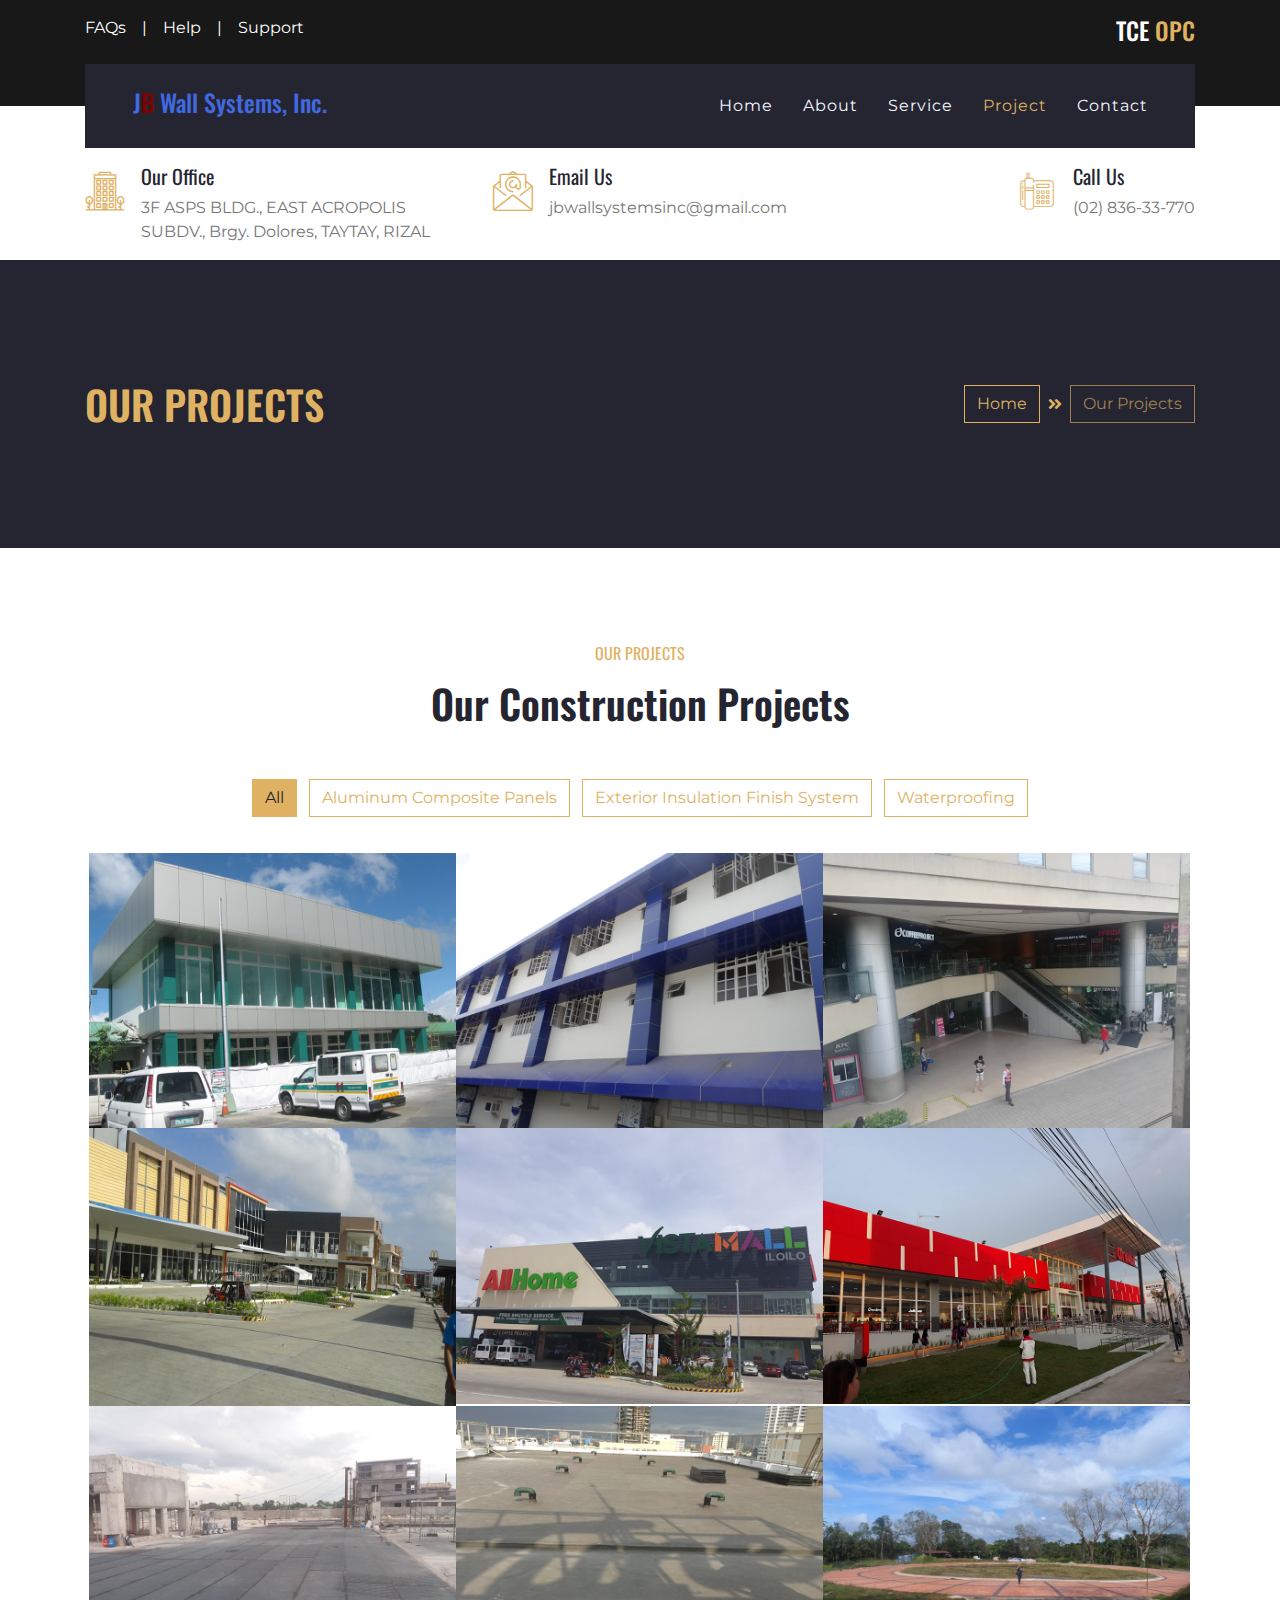
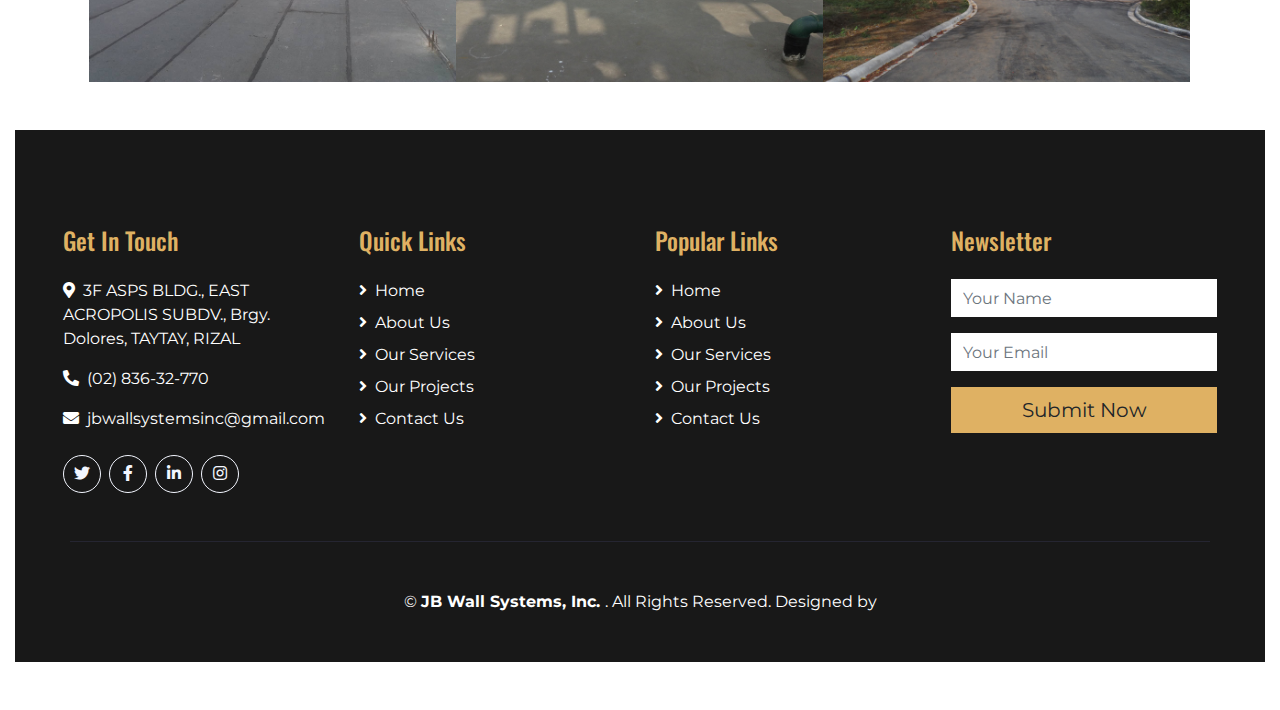
<file: project.html>
<!DOCTYPE html>
<html lang="en">

<head>
    <meta charset="utf-8">
    <title>JB Wall Systems, Inc.</title>
    <meta content="width=device-width, initial-scale=1.0" name="viewport">

    <!-- Favicon -->
    <link href="img/jbwall/favicon.png" rel="icon">

    <!-- Google Web Fonts -->
    <link href="https://fonts.googleapis.com/css2?family=Montserrat&family=Oswald:wght@400;500;600&display=swap" rel="stylesheet">

    <!-- Font Awesome -->
    <link href="https://cdnjs.cloudflare.com/ajax/libs/font-awesome/5.10.0/css/all.min.css" rel="stylesheet">

    <!-- Flaticon Font -->
    <link href="lib/flaticon/font/flaticon.css" rel="stylesheet">

    <!-- Libraries Stylesheet -->
    <link href="lib/owlcarousel/assets/owl.carousel.min.css" rel="stylesheet">
    <link href="lib/lightbox/css/lightbox.min.css" rel="stylesheet">

    <!-- Customized Bootstrap Stylesheet -->
    <link href="css/style.css" rel="stylesheet">
</head>

<body>
    <!-- Topbar Start -->
    <div class="container-fluid bg-dark py-3">
        <div class="container">
            <div class="row">
                <div class="col-md-6 text-center text-lg-left mb-2 mb-lg-0">
                    <div class="d-inline-flex align-items-center">
                        <a class="text-white pr-3" href="contact.html">FAQs</a>
                        <span class="text-white">|</span>
                        <a class="text-white px-3" href="contact.html">Help</a>
                        <span class="text-white">|</span>
                        <a class="text-white pl-3" href="contact.html">Support</a>
                    </div>
                </div>
                <div class="col-md-6 text-center text-lg-right">
                    <div class="d-inline-flex align-items-center">
                        <div class="d-inline-flex align-items-center">
                            <h4 class="m-0 display-5">
                                <a class="text-white" href="index.html">TCE<span class="text-primary"> OPC</span></a>
                            </h4>
                        </div>
                    </div>
                </div>
            </div>
        </div>
    </div>
    <!-- Topbar End -->


    <!-- Navbar Start -->
    <div class="container-fluid position-relative nav-bar p-0">
        <div class="container position-relative" style="z-index: 9;">
            <nav class="navbar navbar-expand-lg bg-secondary navbar-dark py-3 py-lg-0 pl-3 pl-lg-5">
                <a href="index2.html" class="navbar-brand">
                    <h4 class="text-nblue" href="index2.html">J<span class="text-maroon">B</span> Wall Systems, Inc.</h4>
                </a>
                <button type="button" class="navbar-toggler" data-toggle="collapse" data-target="#navbarCollapse">
                    <span class="navbar-toggler-icon"></span>
                </button>
                <div class="collapse navbar-collapse justify-content-between px-3" id="navbarCollapse">
                    <div class="navbar-nav ml-auto py-0">
                        <a href="index2.html" class="nav-item nav-link">Home</a>
                        <a href="jbabout.html" class="nav-item nav-link">About</a>
                        <a href="jbservice.html" class="nav-item nav-link">Service</a>
                        <a href="project.html" class="nav-item nav-link active">Project</a>
                        <!-- temporarily disabled
                        <div class="nav-item dropdown">
                            <a href="#" class="nav-link dropdown-toggle" data-toggle="dropdown">Pages</a>
                            <div class="dropdown-menu rounded-0 m-0">
                                <a href="blog.html" class="dropdown-item">Blog Grid</a>
                            </div>
                        </div>
                        <-->
                        <a href="jbcontact.html" class="nav-item nav-link">Contact</a>
                    </div>
                </div>
            </nav>
        </div>
    </div>
    <!-- Navbar End -->


    <!-- Under Nav Start -->
    <div class="container-fluid bg-white py-3">
        <div class="container">
            <div class="row">
                <div class="col-lg-4 text-left mb-3 mb-lg-0">
                    <div class="d-inline-flex text-left">
                        <h1 class="flaticon-office font-weight-normal text-primary m-0 mr-3"></h1>
                        <div class="d-flex flex-column">
                            <h5>Our Office</h5>
                            <p class="m-0">3F ASPS BLDG., EAST ACROPOLIS SUBDV., Brgy. Dolores, TAYTAY, RIZAL</p>
                        </div>
                    </div>
                </div>
                <div class="col-lg-4 text-left text-lg-center mb-3 mb-lg-0">
                    <div class="d-inline-flex text-left">
                        <h1 class="flaticon-email font-weight-normal text-primary m-0 mr-3"></h1>
                        <div class="d-flex flex-column">
                            <h5>Email Us</h5>
                            <p class="m-0">jbwallsystemsinc@gmail.com</p>
                        </div>
                    </div>
                </div>
                <div class="col-lg-4 text-left text-lg-right mb-3 mb-lg-0">
                    <div class="d-inline-flex text-left">
                        <h1 class="flaticon-telephone font-weight-normal text-primary m-0 mr-3"></h1>
                        <div class="d-flex flex-column">
                            <h5>Call Us</h5>
                            <p class="m-0">(02) 836-33-770</p>
                        </div>
                    </div>
                </div>
            </div>
        </div>
    </div>
    <!-- Under Nav End -->


    <!-- Page Header Start -->
    <div class="container-fluid bg-secondary py-5">
        <div class="container py-5">
            <div class="row align-items-center py-4">
                <div class="col-md-6 text-center text-md-left">
                    <h1 class="mb-4 mb-md-0 text-primary text-uppercase">Our Projects</h1>
                </div>
                <div class="col-md-6 text-center text-md-right">
                    <div class="d-inline-flex align-items-center">
                        <a class="btn btn-outline-primary" href="">Home</a>
                        <i class="fas fa-angle-double-right text-primary mx-2"></i>
                        <a class="btn btn-outline-primary disabled" href="">Our Projects</a>
                    </div>
                </div>
            </div>
        </div>
    </div>
    <!-- Page Header Start -->


    <!-- Projects Start -->
    <div class="container-fluid py-5">
        <div class="container py-5">
            <div class="row justify-content-center">
                <div class="col-lg-6 col-md-8 col text-center mb-4">
                    <h6 class="text-primary font-weight-normal text-uppercase mb-3">Our Projects</h6>
                    <h1 class="mb-4">Our Construction Projects</h1>
                </div>
            </div>
            <div class="row">
                <div class="col-12 text-center mb-2">
                    <ul class="list-inline mb-4" id="portfolio-flters">
                        <li class="btn btn-outline-primary m-1 active" data-filter="*">All</li>
                        <li class="btn btn-outline-primary m-1" data-filter=".ACP">Aluminum Composite Panels</li>
                        <li class="btn btn-outline-primary m-1" data-filter=".EIF">Exterior Insulation Finish System</li>
                        <li class="btn btn-outline-primary m-1" data-filter=".WP">Waterproofing</li>
                    </ul>
                </div>
            </div>

            <!-- ACP START -->
            <div class="row mx-1 portfolio-container">

                <div class="col-lg-4 col-md-6 col-sm-12 p-0 portfolio-item ACP">
                    <div class="position-relative overflow-hidden">
                        <div class="portfolio-img d-flex align-items-center justify-content-center">
                            <img class="img-fluid" src="img/ACP.jpg" alt="">
                        </div>
                        <div class="portfolio-text bg-secondary d-flex flex-column align-items-center justify-content-center">
                            <h4 class="text-white mb-4">ACP Project 1</h4>
                            <div class="d-flex align-items-center justify-content-center">
                                <a class="btn btn-outline-primary m-1" href="">
                                    <i class="fa fa-link"></i>
                                </a>
                                <a class="btn btn-outline-primary m-1" href="img/ACP.jpg" data-lightbox="portfolio">
                                    <i class="fa fa-eye"></i>
                                </a>
                            </div>
                        </div>
                    </div>
                </div>
                <div class="col-lg-4 col-md-6 col-sm-12 p-0 portfolio-item ACP">
                    <div class="position-relative overflow-hidden">
                        <div class="portfolio-img d-flex align-items-center justify-content-center">
                            <img class="img-fluid" src="img/ACP2.jpg" alt="">
                        </div>
                        <div class="portfolio-text bg-secondary d-flex flex-column align-items-center justify-content-center">
                            <h4 class="text-white mb-4">ACP Project 2</h4>
                            <div class="d-flex align-items-center justify-content-center">
                                <a class="btn btn-outline-primary m-1" href="">
                                    <i class="fa fa-link"></i>
                                </a>
                                <a class="btn btn-outline-primary m-1" href="img/ACP2.jpg" data-lightbox="portfolio">
                                    <i class="fa fa-eye"></i>
                                </a>
                            </div>
                        </div>
                    </div>
                </div>
                <div class="col-lg-4 col-md-6 col-sm-12 p-0 portfolio-item ACP">
                    <div class="position-relative overflow-hidden">
                        <div class="portfolio-img d-flex align-items-center justify-content-center">
                            <img class="img-fluid" src="img/ACP3.jpg" alt="">
                        </div>
                        <div class="portfolio-text bg-secondary d-flex flex-column align-items-center justify-content-center">
                            <h4 class="text-white mb-4">ACP Project 3</h4>
                            <div class="d-flex align-items-center justify-content-center">
                                <a class="btn btn-outline-primary m-1" href="">
                                    <i class="fa fa-link"></i>
                                </a>
                                <a class="btn btn-outline-primary m-1" href="img/ACP3.jpg" data-lightbox="portfolio">
                                    <i class="fa fa-eye"></i>
                                </a>
                            </div>
                        </div>
                    </div>
                </div>
                <!-- ACP FINISH -->

                <!-- EIF START -->
                <div class="col-lg-4 col-md-6 col-sm-12 p-0 portfolio-item EIF">
                    <div class="position-relative overflow-hidden">
                        <div class="portfolio-img d-flex align-items-center justify-content-center">
                            <img class="img-fluid" src="img/EIF1.jpg" alt="">
                        </div>
                        <div class="portfolio-text bg-secondary d-flex flex-column align-items-center justify-content-center">
                            <h4 class="text-white mb-4">EIFS PROJECT 1</h4>
                            <div class="d-flex align-items-center justify-content-center">
                                <a class="btn btn-outline-primary m-1" href="">
                                    <i class="fa fa-link"></i>
                                </a>
                                <a class="btn btn-outline-primary m-1" href="img/EIF1.jpg" data-lightbox="portfolio">
                                    <i class="fa fa-eye"></i>
                                </a>
                            </div>
                        </div>
                    </div>
                </div>
                <div class="col-lg-4 col-md-6 col-sm-12 p-0 portfolio-item EIF">
                    <div class="position-relative overflow-hidden">
                        <div class="portfolio-img d-flex align-items-center justify-content-center">
                            <img class="img-fluid" src="img/EIF2.jpg" alt="">
                        </div>
                        <div class="portfolio-text bg-secondary d-flex flex-column align-items-center justify-content-center">
                            <h4 class="text-white mb-4">EIFS PROJECT 2</h4>
                            <div class="d-flex align-items-center justify-content-center">
                                <a class="btn btn-outline-primary m-1" href="">
                                    <i class="fa fa-link"></i>
                                </a>
                                <a class="btn btn-outline-primary m-1" href="img/EIF2.jpg" data-lightbox="portfolio">
                                    <i class="fa fa-eye"></i>
                                </a>
                            </div>
                        </div>
                    </div>
                </div>
                <div class="col-lg-4 col-md-6 col-sm-12 p-0 portfolio-item EIF">
                    <div class="position-relative overflow-hidden">
                        <div class="portfolio-img d-flex align-items-center justify-content-center">
                            <img class="img-fluid" src="img/EIF3.jpg" alt="">
                        </div>
                        <div class="portfolio-text bg-secondary d-flex flex-column align-items-center justify-content-center">
                            <h4 class="text-white mb-4">EIFS PROJECT 3</h4>
                            <div class="d-flex align-items-center justify-content-center">
                                <a class="btn btn-outline-primary m-1" href="">
                                    <i class="fa fa-link"></i>
                                </a>
                                <a class="btn btn-outline-primary m-1" href="img/EIF3.jpg" data-lightbox="portfolio">
                                    <i class="fa fa-eye"></i>
                                </a>
                            </div>
                        </div>
                    </div>
                </div>
                <!-- EIF FINISH -->

                <!-- Waterproof start-->

                <div class="col-lg-4 col-md-6 col-sm-12 p-0 portfolio-item WP">
                    <div class="position-relative overflow-hidden">
                        <div class="portfolio-img d-flex align-items-center justify-content-center">
                            <img class="img-fluid" src="img/WP3.jpg" alt="">
                        </div>
                        <div class="portfolio-text bg-secondary d-flex flex-column align-items-center justify-content-center">
                            <h4 class="text-white mb-4">Waterproofing</h4>
                            <div class="d-flex align-items-center justify-content-center">
                                <a class="btn btn-outline-primary m-1" href="">
                                    <i class="fa fa-link"></i>
                                </a>
                                <a class="btn btn-outline-primary m-1" href="img/WP3.jpg" data-lightbox="portfolio">
                                    <i class="fa fa-eye"></i>
                                </a>
                            </div>
                        </div>
                    </div>
                </div>

                <div class="col-lg-4 col-md-6 col-sm-12 p-0 portfolio-item WP">
                    <div class="position-relative overflow-hidden">
                        <div class="portfolio-img d-flex align-items-center justify-content-center">
                            <img class="img-fluid" src="img/WP2.jpg" alt="">
                        </div>
                        <div class="portfolio-text bg-secondary d-flex flex-column align-items-center justify-content-center">
                            <h4 class="text-white mb-4">Waterproofing-Roof Deck Slab</h4>
                            <div class="d-flex align-items-center justify-content-center">
                                <a class="btn btn-outline-primary m-1" href="">
                                    <i class="fa fa-link"></i>
                                </a>
                                <a class="btn btn-outline-primary m-1" href="img/WP2.jpg" data-lightbox="portfolio">
                                    <i class="fa fa-eye"></i>
                                </a>
                            </div>
                        </div>
                    </div>
                </div>

                <div class="col-lg-4 col-md-6 col-sm-12 p-0 portfolio-item WP">
                    <div class="position-relative overflow-hidden">
                        <div class="portfolio-img d-flex align-items-center justify-content-center">
                            <img class="img-fluid" src="img/WP1.jpg" alt="">
                        </div>
                        <div class="portfolio-text bg-secondary d-flex flex-column align-items-center justify-content-center">
                            <h4 class="text-white mb-4">Stamp Concrete</h4>
                            <div class="d-flex align-items-center justify-content-center">
                                <a class="btn btn-outline-primary m-1" href="">
                                    <i class="fa fa-link"></i>
                                </a>
                                <a class="btn btn-outline-primary m-1" href="img/WP1.jpg" data-lightbox="portfolio">
                                    <i class="fa fa-eye"></i>
                                </a>
                            </div>
                        </div>
                    </div>
                </div>

                <!-- Waterproof finish-->
            </div>
        </div>
        <!-- Projects End -->


        <!-- Footer Start -->
        <div class="container-fluid bg-dark text-white py-5 px-sm-3 px-md-5">
            <div class="row pt-5">
                <div class="col-lg-3 col-md-6 mb-5">
                    <h4 class="text-primary mb-4">Get In Touch</h4>
                    <p><i class="fa fa-map-marker-alt mr-2"></i>3F ASPS BLDG., EAST ACROPOLIS SUBDV., Brgy. Dolores, TAYTAY, RIZAL</p>
                    <p><i class="fa fa-phone-alt mr-2"></i>(02) 836-32-770</p>
                    <p><i class="fa fa-envelope mr-2"></i>jbwallsystemsinc@gmail.com</p>
                    <div class="d-flex justify-content-start mt-4">
                        <a class="btn btn-outline-light rounded-circle text-center mr-2 px-0" style="width: 38px; height: 38px;" href="#"><i class="fab fa-twitter"></i></a>
                        <a class="btn btn-outline-light rounded-circle text-center mr-2 px-0" style="width: 38px; height: 38px;" href="#"><i class="fab fa-facebook-f"></i></a>
                        <a class="btn btn-outline-light rounded-circle text-center mr-2 px-0" style="width: 38px; height: 38px;" href="#"><i class="fab fa-linkedin-in"></i></a>
                        <a class="btn btn-outline-light rounded-circle text-center mr-2 px-0" style="width: 38px; height: 38px;" href="#"><i class="fab fa-instagram"></i></a>
                    </div>
                </div>
                <div class="col-lg-3 col-md-6 mb-5">
                    <h4 class="text-primary mb-4">Quick Links</h4>
                    <div class="d-flex flex-column justify-content-start">
                        <a class="text-white mb-2" href="index2.html"><i class="fa fa-angle-right mr-2"></i>Home</a>
                        <a class="text-white mb-2" href="jbabout.html"><i class="fa fa-angle-right mr-2"></i>About Us</a>
                        <a class="text-white mb-2" href="jbservice.html"><i class="fa fa-angle-right mr-2"></i>Our Services</a>
                        <a class="text-white mb-2" href="project.html"><i class="fa fa-angle-right mr-2"></i>Our Projects</a>
                        <a class="text-white" href="jbcontact.html"><i class="fa fa-angle-right mr-2"></i>Contact Us</a>
                    </div>
                </div>
                <div class="col-lg-3 col-md-6 mb-5">
                    <h4 class="text-primary mb-4">Popular Links</h4>
                    <div class="d-flex flex-column justify-content-start">
                        <a class="text-white mb-2" href="index2.html"><i class="fa fa-angle-right mr-2"></i>Home</a>
                        <a class="text-white mb-2" href="jbabout.html"><i class="fa fa-angle-right mr-2"></i>About Us</a>
                        <a class="text-white mb-2" href="jbservice.html"><i class="fa fa-angle-right mr-2"></i>Our Services</a>
                        <a class="text-white mb-2" href="project.html"><i class="fa fa-angle-right mr-2"></i>Our Projects</a>
                        <a class="text-white" href="jbcontact.html"><i class="fa fa-angle-right mr-2"></i>Contact Us</a>
                    </div>
                </div>
                <div class="col-lg-3 col-md-6 mb-5">
                    <h4 class="text-primary mb-4">Newsletter</h4>
                    <form action="">
                        <div class="form-group">
                            <input type="text" class="form-control border-0" placeholder="Your Name" required="required" />
                        </div>
                        <div class="form-group">
                            <input type="email" class="form-control border-0" placeholder="Your Email" required="required" />
                        </div>
                        <div>
                            <button class="btn btn-lg btn-primary btn-block border-0" type="submit">Submit Now</button>
                        </div>
                    </form>
                </div>
            </div>
            <div class="container border-top border-secondary pt-5">
                <p class="m-0 text-center text-white">
                    &copy; <a class="text-white font-weight-bold" href="#">JB Wall Systems, Inc. </a>. All Rights Reserved. Designed by
                </p>
            </div>
        </div>
        <!-- Footer End -->


        <!-- Back to Top -->
        <a href="#" class="btn btn-lg btn-primary back-to-top"><i class="fa fa-angle-double-up"></i></a>


        <!-- JavaScript Libraries -->
        <script src="https://code.jquery.com/jquery-3.4.1.min.js"></script>
        <script src="https://stackpath.bootstrapcdn.com/bootstrap/4.4.1/js/bootstrap.bundle.min.js"></script>
        <script src="lib/easing/easing.min.js"></script>
        <script src="lib/owlcarousel/owl.carousel.min.js"></script>
        <script src="lib/isotope/isotope.pkgd.min.js"></script>
        <script src="lib/lightbox/js/lightbox.min.js"></script>

        <!-- Contact Javascript File -->
        <script src="mail/jqBootstrapValidation.min.js"></script>
        <script src="mail/contact.js"></script>

        <!-- Template Javascript -->
        <script src="js/main.js"></script>
</body>

</html>
</file>
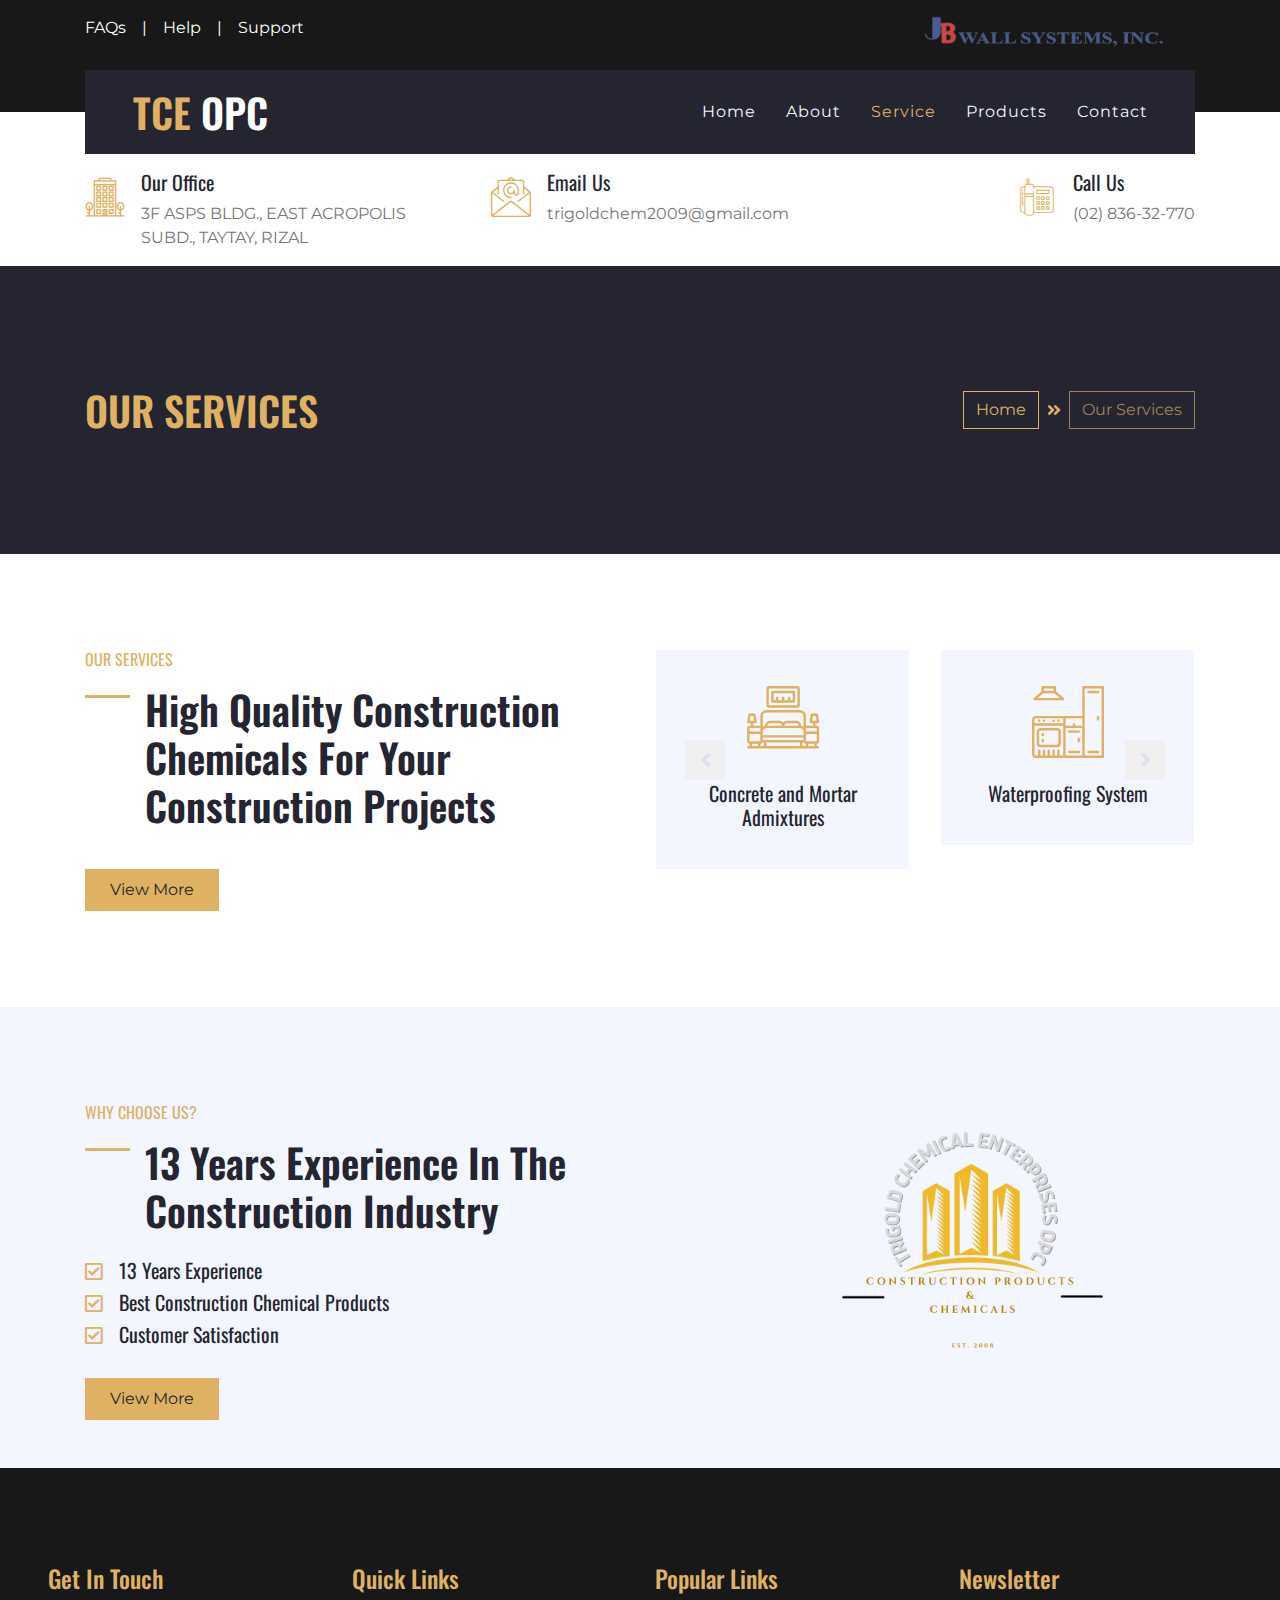
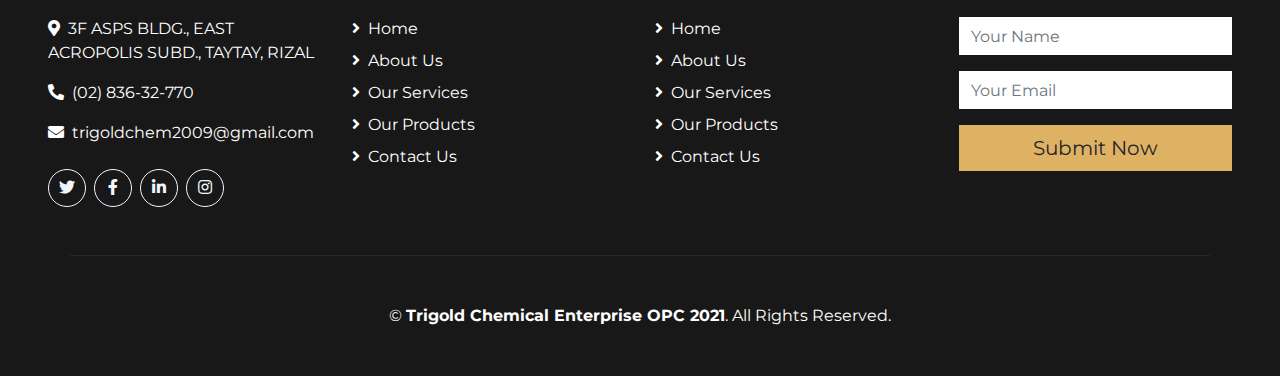
<file: service.html>
<!DOCTYPE html>
<html lang="en">

<head>
    <meta charset="utf-8">
    <title>Trigold Chemical Enterprise OPC</title>
    <meta content="width=device-width, initial-scale=1.0" name="viewport">

    <!-- Favicon -->
    <link href="img/favicon.png" rel="icon">

    <!-- Google Web Fonts -->
    <link href="https://fonts.googleapis.com/css2?family=Montserrat&family=Oswald:wght@400;500;600&display=swap" rel="stylesheet">

    <!-- Font Awesome -->
    <link href="https://cdnjs.cloudflare.com/ajax/libs/font-awesome/5.10.0/css/all.min.css" rel="stylesheet">

    <!-- Flaticon Font -->
    <link href="lib/flaticon/font/flaticon.css" rel="stylesheet">

    <!-- Libraries Stylesheet -->
    <link href="lib/owlcarousel/assets/owl.carousel.min.css" rel="stylesheet">
    <link href="lib/lightbox/css/lightbox.min.css" rel="stylesheet">

    <!-- Customized Bootstrap Stylesheet -->
    <link href="css/style.css" rel="stylesheet">
</head>

<body>
    <!-- Topbar Start -->
    <div class="container-fluid bg-dark py-3">
        <div class="container">
            <div class="row">
                <div class="col-md-6 text-center text-lg-left mb-2 mb-lg-0">
                    <div class="d-inline-flex align-items-center">
                        <a class="text-white pr-3" href="contact.html">FAQs</a>
                        <span class="text-white">|</span>
                        <a class="text-white px-3" href="contact.html">Help</a>
                        <span class="text-white">|</span>
                        <a class="text-white pl-3" href="contact.html">Support</a>
                    </div>
                </div>
                <div class="col-md-6 text-center text-lg-right">
                    <div class="d-inline-flex align-items-center">
                        <div class="d-inline-flex align-items-center">
                            <a href="index2.html" class="m-0 display-5">
                                <img class="w-100" src="img/jbwall/navlink.png" alt="Image">
                            </a>
                        </div>
                    </div>
                </div>
            </div>
        </div>
    </div>
    <!-- Topbar End -->


    <!-- Navbar Start -->
    <div class="container-fluid position-relative nav-bar p-0">
        <div class="container position-relative" style="z-index: 9;">
            <nav class="navbar navbar-expand-lg bg-secondary navbar-dark py-3 py-lg-0 pl-3 pl-lg-5">
                <a href="index.html" class="navbar-brand">
                    <h1 class="m-0 display-5 text-white"><span class="text-primary">TCE</span> OPC</h1>
                </a>
                <button type="button" class="navbar-toggler" data-toggle="collapse" data-target="#navbarCollapse">
                    <span class="navbar-toggler-icon"></span>
                </button>
                <div class="collapse navbar-collapse justify-content-between px-3" id="navbarCollapse">
                    <div class="navbar-nav ml-auto py-0">
                        <a href="index.html" class="nav-item nav-link">Home</a>
                        <a href="about.html" class="nav-item nav-link">About</a>
                        <a href="service.html" class="nav-item nav-link active">Service</a>
                        <a href="products.html" class="nav-item nav-link">Products</a>
                        <!-- temporarily disabled
                        <div class="nav-item dropdown">
                            <a href="#" class="nav-link dropdown-toggle" data-toggle="dropdown">Pages</a>
                            <div class="dropdown-menu rounded-0 m-0">
                                <a href="blog.html" class="dropdown-item">Blog Grid</a>
                            </div>
                        </div>
                        <-->
                        <a href="contact.html" class="nav-item nav-link">Contact</a>
                    </div>
                </div>
            </nav>
        </div>
    </div>
    <!-- Navbar End -->


    <!-- Under Nav Start -->
    <div class="container-fluid bg-white py-3">
        <div class="container">
            <div class="row">
                <div class="col-lg-4 text-left mb-3 mb-lg-0">
                    <div class="d-inline-flex text-left">
                        <h1 class="flaticon-office font-weight-normal text-primary m-0 mr-3"></h1>
                        <div class="d-flex flex-column">
                            <h5>Our Office</h5>
                            <p class="m-0">3F ASPS BLDG., EAST ACROPOLIS SUBD., TAYTAY, RIZAL</p>
                        </div>
                    </div>
                </div>
                <div class="col-lg-4 text-left text-lg-center mb-3 mb-lg-0">
                    <div class="d-inline-flex text-left">
                        <h1 class="flaticon-email font-weight-normal text-primary m-0 mr-3"></h1>
                        <div class="d-flex flex-column">
                            <h5>Email Us</h5>
                            <p class="m-0">trigoldchem2009@gmail.com</p>
                        </div>
                    </div>
                </div>
                <div class="col-lg-4 text-left text-lg-right mb-3 mb-lg-0">
                    <div class="d-inline-flex text-left">
                        <h1 class="flaticon-telephone font-weight-normal text-primary m-0 mr-3"></h1>
                        <div class="d-flex flex-column">
                            <h5>Call Us</h5>
                            <p class="m-0">(02) 836-32-770</p>
                        </div>
                    </div>
                </div>
            </div>
        </div>
    </div>
    <!-- Under Nav End -->


    <!-- Page Header Start -->
    <div class="container-fluid bg-secondary py-5">
        <div class="container py-5">
            <div class="row align-items-center py-4">
                <div class="col-md-6 text-center text-md-left">
                    <h1 class="mb-4 mb-md-0 text-primary text-uppercase">Our Services</h1>
                </div>
                <div class="col-md-6 text-center text-md-right">
                    <div class="d-inline-flex align-items-center">
                        <a class="btn btn-outline-primary" href="">Home</a>
                        <i class="fas fa-angle-double-right text-primary mx-2"></i>
                        <a class="btn btn-outline-primary disabled" href="">Our Services</a>
                    </div>
                </div>
            </div>
        </div>
    </div>
    <!-- Page Header Start -->


    <!-- Services Start -->
    <div class="container-fluid py-5">
        <div class="container py-5">
            <div class="row">
                <div class="col-lg-6 pr-lg-5">
                    <h6 class="text-primary font-weight-normal text-uppercase mb-3">Our Services</h6>
                    <h1 class="mb-4 section-title">High Quality Construction Chemicals For Your Construction Projects</h1>
                    <p></p>
                    <a href="" class="btn btn-primary mt-3 py-2 px-4">View More</a>
                </div>
                <div class="col-lg-6 p-0 pt-5 pt-lg-0">
                    <div class="owl-carousel service-carousel position-relative">

                        <div class="d-flex flex-column text-center bg-light mx-3 p-4">
                            <h3 class="flaticon-bedroom display-3 font-weight-normal text-primary mb-3"></h3>
                            <h5 class="mb-3">Concrete and Mortar Admixtures</h5>
                            <p class="m-0"></p>
                        </div>
                        <div class="d-flex flex-column text-center bg-light mx-3 p-4">
                            <h3 class="flaticon-kitchen display-3 font-weight-normal text-primary mb-3"></h3>
                            <h5 class="mb-3">Waterproofing System</h5>
                            <p class="m-0"></p>
                        </div>
                        <div class="d-flex flex-column text-center bg-light mx-3 p-4">
                            <h3 class="flaticon-bathroom display-3 font-weight-normal text-primary mb-3"></h3>
                            <h5 class="mb-3">Tile adhesives and Tile grouts</h5>
                            <p class="m-0"></p>
                        </div>
                        <div class="d-flex flex-column text-center bg-light mx-3 p-4">
                            <h3 class="flaticon-bedroom display-3 font-weight-normal text-primary mb-3"></h3>
                            <h5 class="mb-3">Cementitious Plaster for Interior and Exterior</h5>
                            <p class="m-0"></p>
                        </div>
                        <div class="d-flex flex-column text-center bg-light mx-3 p-4">
                            <h3 class="flaticon-kitchen display-3 font-weight-normal text-primary mb-3"></h3>
                            <h5 class="mb-3">Concrete repair protection</h5>
                            <p class="m-0"></p>
                        </div>
                        <div class="d-flex flex-column text-center bg-light mx-3 p-4">
                            <h3 class="flaticon-bathroom display-3 font-weight-normal text-primary mb-3"></h3>
                            <h5 class="mb-3">Floor treatment and topping</h5>
                            <p class="m-0"></p>
                        </div>

                        <div class="d-flex flex-column text-center bg-light mx-3 p-4">
                            <h3 class="flaticon-bedroom display-3 font-weight-normal text-primary mb-3"></h3>
                            <h5 class="mb-3">Transport Infrastructure</h5>
                            <p class="m-0"></p>
                        </div>
                        <div class="d-flex flex-column text-center bg-light mx-3 p-4">
                            <h3 class="flaticon-kitchen display-3 font-weight-normal text-primary mb-3"></h3>
                            <h5 class="mb-3">Exterior Insulation Finish System</h5>
                            <p class="m-0"></p>
                        </div>
                        <div class="d-flex flex-column text-center bg-light mx-3 p-4">
                            <h3 class="flaticon-bathroom display-3 font-weight-normal text-primary mb-3"></h3>
                            <h5 class="mb-3">Waterproofing</h5>
                            <p class="m-0"></p>
                        </div>
                    </div>
                </div>
            </div>
        </div>
    </div>
    </div>
    <!-- Services End -->

    <!-- Features Start -->
    <div class="container-fluid bg-light">
        <div class="container">
            <div class="row">
                <div class="col-lg-7 mt-5 py-5 pr-lg-5">
                    <h6 class="text-primary font-weight-normal text-uppercase mb-3">Why Choose Us?</h6>
                    <h1 class="mb-4 section-title">13 Years Experience In The Construction Industry</h1>
                    <p class="mb-4"></p>
                    <ul class="list-inline">
                        <li>
                            <h5><i class="far fa-check-square text-primary mr-3"></i>13 Years Experience</h5>
                        </li>
                        <li>
                            <h5><i class="far fa-check-square text-primary mr-3"></i>Best Construction Chemical Products</h5>
                        </li>
                        <li>
                            <h5><i class="far fa-check-square text-primary mr-3"></i>Customer Satisfaction</h5>
                        </li>
                    </ul>
                    <a href="" class="btn btn-primary mt-3 py-2 px-4">View More</a>
                </div>
                <div class="col-lg-5">
                    <div class="d-flex flex-column align-items-center justify-content-center h-100 overflow-hidden">
                        <img class="w-100" src="img/whychooseus.png" alt="">
                    </div>
                </div>

            </div>
        </div>
    </div>
    <!-- Features End -->




    <!-- Footer Start -->
    <div class="container-fluid bg-dark text-white py-5 px-sm-3 px-md-5">
        <div class="row pt-5">
            <div class="col-lg-3 col-md-6 mb-5">
                <h4 class="text-primary mb-4">Get In Touch</h4>
                <p><i class="fa fa-map-marker-alt mr-2"></i>3F ASPS BLDG., EAST ACROPOLIS SUBD., TAYTAY, RIZAL</p>
                <p><i class="fa fa-phone-alt mr-2"></i>(02) 836-32-770</p>
                <p><i class="fa fa-envelope mr-2"></i>trigoldchem2009@gmail.com</p>
                <div class="d-flex justify-content-start mt-4">
                    <a class="btn btn-outline-light rounded-circle text-center mr-2 px-0" style="width: 38px; height: 38px;" href="#"><i class="fab fa-twitter"></i></a>
                    <a class="btn btn-outline-light rounded-circle text-center mr-2 px-0" style="width: 38px; height: 38px;" href="#"><i class="fab fa-facebook-f"></i></a>
                    <a class="btn btn-outline-light rounded-circle text-center mr-2 px-0" style="width: 38px; height: 38px;" href="#"><i class="fab fa-linkedin-in"></i></a>
                    <a class="btn btn-outline-light rounded-circle text-center mr-2 px-0" style="width: 38px; height: 38px;" href="#"><i class="fab fa-instagram"></i></a>
                </div>
            </div>
            <div class="col-lg-3 col-md-6 mb-5">
                <h4 class="text-primary mb-4">Quick Links</h4>
                <div class="d-flex flex-column justify-content-start">
                    <a class="text-white mb-2" href="index.html"><i class="fa fa-angle-right mr-2"></i>Home</a>
                    <a class="text-white mb-2" href="about.html"><i class="fa fa-angle-right mr-2"></i>About Us</a>
                    <a class="text-white mb-2" href="service.html"><i class="fa fa-angle-right mr-2"></i>Our Services</a>
                    <a class="text-white mb-2" href="products.html"><i class="fa fa-angle-right mr-2"></i>Our Products</a>
                    <a class="text-white" href="contact.html"><i class="fa fa-angle-right mr-2"></i>Contact Us</a>
                </div>
            </div>
            <div class="col-lg-3 col-md-6 mb-5">
                <h4 class="text-primary mb-4">Popular Links</h4>
                <div class="d-flex flex-column justify-content-start">
                    <a class="text-white mb-2" href="index.html"><i class="fa fa-angle-right mr-2"></i>Home</a>
                    <a class="text-white mb-2" href="about.html"><i class="fa fa-angle-right mr-2"></i>About Us</a>
                    <a class="text-white mb-2" href="service.html"><i class="fa fa-angle-right mr-2"></i>Our Services</a>
                    <a class="text-white mb-2" href="products.html"><i class="fa fa-angle-right mr-2"></i>Our Products</a>
                    <a class="text-white" href="contact.html"><i class="fa fa-angle-right mr-2"></i>Contact Us</a>
                </div>
            </div>
            <div class="col-lg-3 col-md-6 mb-5">
                <h4 class="text-primary mb-4">Newsletter</h4>
                <form action="">
                    <div class="form-group">
                        <input type="text" class="form-control border-0" placeholder="Your Name" required="required" />
                    </div>
                    <div class="form-group">
                        <input type="email" class="form-control border-0" placeholder="Your Email" required="required" />
                    </div>
                    <div>
                        <button class="btn btn-lg btn-primary btn-block border-0" type="submit">Submit Now</button>
                    </div>
                </form>
            </div>
        </div>
        <div class="container border-top border-secondary pt-5">
            <p class="m-0 text-center text-white">
                &copy; <a class="text-white font-weight-bold" href="#">Trigold Chemical Enterprise OPC 2021</a>. All Rights Reserved.
            </p>
        </div>
    </div>
    <!-- Footer End -->


    <!-- Back to Top -->
    <a href="#" class="btn btn-lg btn-primary back-to-top"><i class="fa fa-angle-double-up"></i></a>


    <!-- JavaScript Libraries -->
    <script src="https://code.jquery.com/jquery-3.4.1.min.js"></script>
    <script src="https://stackpath.bootstrapcdn.com/bootstrap/4.4.1/js/bootstrap.bundle.min.js"></script>
    <script src="lib/easing/easing.min.js"></script>
    <script src="lib/owlcarousel/owl.carousel.min.js"></script>
    <script src="lib/isotope/isotope.pkgd.min.js"></script>
    <script src="lib/lightbox/js/lightbox.min.js"></script>

    <!-- Contact Javascript File -->
    <script src="mail/jqBootstrapValidation.min.js"></script>
    <script src="mail/contact.js"></script>

    <!-- Template Javascript -->
    <script src="js/main.js"></script>
</body>

</html>
</file>
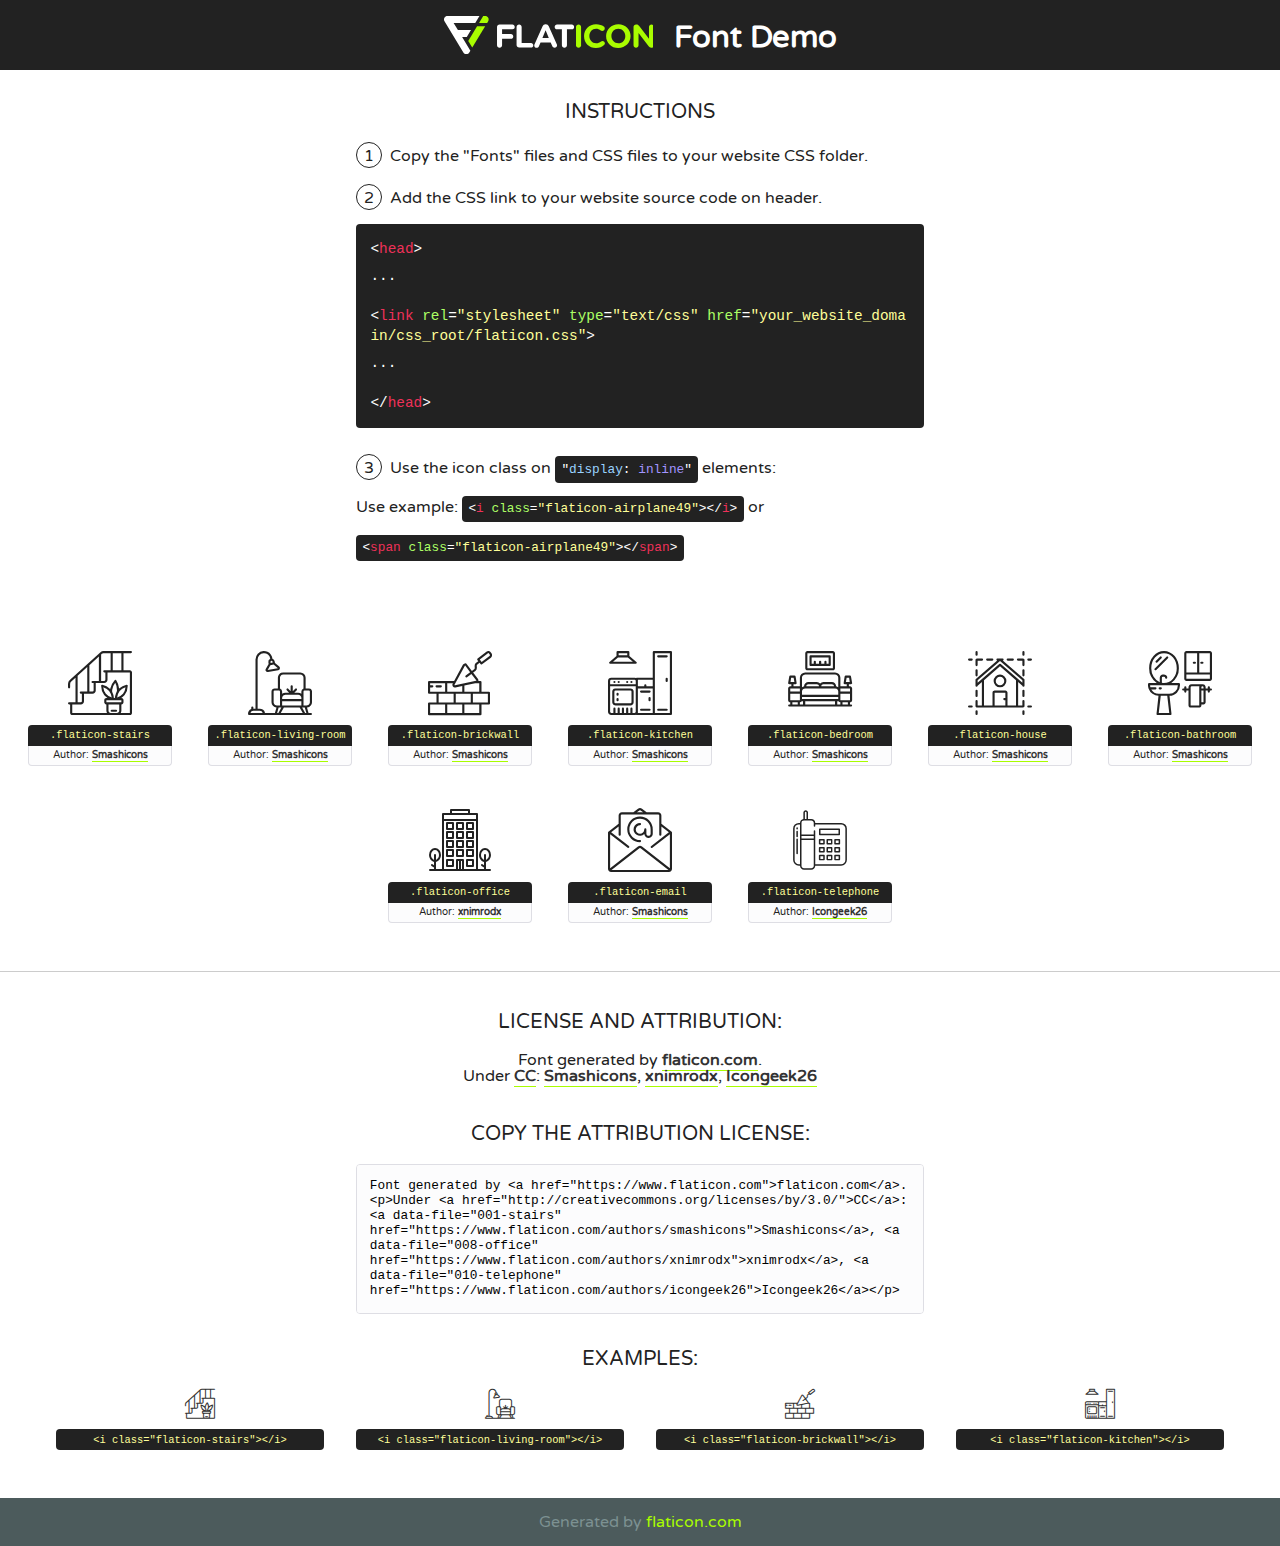
<file: lib/flaticon/font/flaticon.html>
<!DOCTYPE html>
<!--
  Flaticon icon font: Flaticon
  Creation date: 12/11/2020 10:28
-->
<html>
<!DOCTYPE html>
<html>

<head>
    <title>Flaticon WebFont</title>
    <link href="http://fonts.googleapis.com/css?family=Varela+Round" rel="stylesheet" type="text/css" />
    <link rel="stylesheet" type="text/css" href="flaticon.css">
    <meta charset="UTF-8">
    <style>
    html, body, div, span, applet, object, iframe,
    h1, h2, h3, h4, h5, h6, p, blockquote, pre,
    a, abbr, acronym, address, big, cite, code,
    del, dfn, em, img, ins, kbd, q, s, samp,
    small, strike, strong, sub, sup, tt, var,
    b, u, i, center,
    dl, dt, dd, ol, ul, li,
    fieldset, form, label, legend,
    table, caption, tbody, tfoot, thead, tr, th, td,
    article, aside, canvas, details, embed, 
    figure, figcaption, footer, header, hgroup, 
    menu, nav, output, ruby, section, summary,
    time, mark, audio, video {
        margin: 0;
        padding: 0;
        border: 0;
        font-size: 100%;
        font: inherit;
        vertical-align: baseline;
    }
    /* HTML5 display-role reset for older browsers */
    article, aside, details, figcaption, figure, 
    footer, header, hgroup, menu, nav, section {
        display: block;
    }
    body {
        line-height: 1;
    }
    ol, ul {
        list-style: none;
    }
    blockquote, q {
        quotes: none;
    }
    blockquote:before, blockquote:after,
    q:before, q:after {
        content: '';
        content: none;
    }
    table {
        border-collapse: collapse;
        border-spacing: 0;
    }
    body {
        font-family: 'Varela Round', Helvetica, Arial, sans-serif;
        font-size: 16px;
        color: #222;
    }
    a {
        color: #333;
        border-bottom: 1px solid #a9fd00;
        font-weight: bold;
        text-decoration: none;
    }
    * {
        -moz-box-sizing: border-box;
        -webkit-box-sizing: border-box;
        box-sizing: border-box;
        margin: 0;
        padding: 0;
    }
    [class^="flaticon-"]:before, [class*=" flaticon-"]:before, [class^="flaticon-"]:after, [class*=" flaticon-"]:after {
        font-family: Flaticon;
        font-size: 30px;
        font-style: normal;
        margin-left: 20px;
        color: #333;
    }
    .wrapper {
        max-width: 600px;
        margin: auto;
        padding: 0 1em;
    }
    .title {
        font-size: 1.25em;
        text-align: center;
        margin-bottom: 1em;
        text-transform: uppercase;
    }
    header {
        text-align: center;
        background-color: #222;
        color: #fff;
        padding: 1em;
    }
    header .logo {
        width: 210px;
        height: 38px;
        display: inline-block;
        vertical-align: middle;
        margin-right: 1em;
        border: none;
    }
    header strong {
        font-size: 1.95em;
        font-weight: bold;
        vertical-align: middle;
        margin-top: 5px;
        display: inline-block;
    }
    .demo {
        margin: 2em auto;
        line-height: 1.25em;
    }
    .demo ul li {
        margin-bottom: 1em;
    }
    .demo ul li .num {
        color: #222;
        border-radius: 20px;
        display: inline-block;
        width: 26px;
        padding: 3px;
        height: 26px;
        text-align: center;
        margin-right: 0.5em;
        border: 1px solid #222;
    }
    .demo ul li code {
        background-color: #222;
        border-radius: 4px;
        padding: 0.25em 0.5em;
        display: inline-block;
        color: #fff;
        font-family: Consolas,Monaco,Lucida Console,Liberation Mono,DejaVu Sans Mono,Bitstream Vera Sans Mono,Courier New, monospace;
        font-weight: lighter;
        margin-top: 1em;
        font-size: 0.8em;
        word-break: break-all;
    }
    .demo ul li code.big {
        padding: 1em;
        font-size: 0.9em;
    }
    .demo ul li code .red {
        color: #EF3159;
    }
    .demo ul li code .green {
        color: #ACFF65;
    }
    .demo ul li code .yellow {
        color: #FFFF99;
    }
    .demo ul li code .blue {
        color: #99D3FF;
    }
    .demo ul li code .purple {
        color: #A295FF;
    }
    .demo ul li code .dots {
        margin-top: 0.5em;
        display: block;
    }
    #glyphs {
        border-bottom: 1px solid #ccc;
        padding: 2em 0;
        text-align: center;
    }
    .glyph {
        display: inline-block;
        width: 9em;
        margin: 1em;
        text-align: center;
        vertical-align: top;
        background: #FFF;
    }
    .glyph .glyph-icon {
        padding: 10px;
        display: block;
        font-family:"Flaticon";
        font-size: 64px;
        line-height: 1;
    }
    .glyph .glyph-icon:before {
        font-size: 64px;
        color: #222;
        margin-left: 0;
    }
    .class-name {
        font-size: 0.65em;
        background-color: #222;
        color: #fff;
        border-radius: 4px 4px 0 0;
        padding: 0.5em;
        color: #FFFF99;
        font-family: Consolas,Monaco,Lucida Console,Liberation Mono,DejaVu Sans Mono,Bitstream Vera Sans Mono,Courier New, monospace;
    }
    .author-name {
        font-size: 0.6em;
        background-color: #fcfcfd;
        border: 1px solid #DEDEE4;
        border-top: 0;
        border-radius: 0 0 4px 4px;
        padding: 0.5em;
    }
    .class-name:last-child {
        font-size: 10px;
        color:#888;
    }
    .class-name:last-child a {
        font-size: 10px;
        color:#555;
    }
    .class-name:last-child a:hover {
        color:#a9fd00;
    }
    .glyph > input {
        display: block;
        width: 100px;
        margin: 5px auto;
        text-align: center;
        font-size: 12px;
        cursor: text;
    }
    .glyph > input.icon-input {
        font-family:"Flaticon";
        font-size: 16px;
        margin-bottom: 10px;
    }
    .attribution .title {
        margin-top: 2em;
    }
    .attribution textarea {
        background-color: #fcfcfd;
        padding: 1em;
        border: none;
        box-shadow: none;
        border: 1px solid #DEDEE4;
        border-radius: 4px;
        resize: none;
        width: 100%;
        height: 150px;
        font-size: 0.8em;
        font-family: Consolas,Monaco,Lucida Console,Liberation Mono,DejaVu Sans Mono,Bitstream Vera Sans Mono,Courier New, monospace;
        -webkit-appearance: none;
    }
    .iconsuse {
        margin: 2em auto;
        text-align: center;
        max-width: 1200px;
    }
    .iconsuse:after {
        content: '';
        display: table;
        clear: both;
    }
    .iconsuse .image {
        float: left;
        width: 25%;
        padding: 0 1em;
    }
    .iconsuse .image p {
        margin-bottom: 1em;
    }
    .iconsuse .image span {
        display: block;
        font-size: 0.65em;
        background-color: #222;
        color: #fff;
        border-radius: 4px;
        padding: 0.5em;
        color: #FFFF99;
        margin-top: 1em;
        font-family: Consolas,Monaco,Lucida Console,Liberation Mono,DejaVu Sans Mono,Bitstream Vera Sans Mono,Courier New, monospace;
    }
    #footer {
        text-align: center;
        background-color: #4C5B5C;
        color: #7c9192;
        padding: 1em;
    }
    #footer a {
        border: none;
        color: #a9fd00;
        font-weight: normal;
    }
    @media (max-width: 960px) {
        .iconsuse .image {
            width: 50%;
        }
    }
    @media (max-width: 560px) {
        .iconsuse .image {
            width: 100%;
        }
    }
    </style>
</head>

<body class="characters-off">

    <header>
        <a href="https://www.flaticon.com" target="_blank" class="logo">
            <svg version="1.1" xmlns="http://www.w3.org/2000/svg" xmlns:xlink="http://www.w3.org/1999/xlink" xmlns:a="http://ns.adobe.com/AdobeSVGViewerExtensions/3.0/" viewBox="0 0 560.875 102.036" enable-background="new 0 0 560.875 102.036" xml:space="preserve">
                <defs>
                </defs>
                <g>
                    <g class="letters">
                        <path fill="#ffffff" d="M141.596,29.675c0-3.777,2.985-6.767,6.764-6.767h34.438c3.426,0,6.15,2.728,6.15,6.15
                        c0,3.43-2.724,6.149-6.15,6.149h-27.674v13.091h23.719c3.429,0,6.151,2.724,6.151,6.15c0,3.43-2.723,6.149-6.151,6.149h-23.719
                        v17.574c0,3.773-2.986,6.761-6.764,6.761c-3.779,0-6.764-2.989-6.764-6.761V29.675z"></path>
                        <path fill="#ffffff" d="M193.844,29.149c0-3.781,2.985-6.767,6.764-6.767c3.776,0,6.763,2.985,6.763,6.767v42.957h25.039
                        c3.426,0,6.149,2.726,6.149,6.153c0,3.425-2.723,6.15-6.149,6.15h-31.802c-3.779,0-6.764-2.986-6.764-6.768V29.149z"></path>
                        <path fill="#ffffff" d="M241.891,75.71l21.438-48.407c1.492-3.341,4.215-5.357,7.906-5.357h0.792
                        c3.686,0,6.323,2.017,7.815,5.357l21.439,48.407c0.436,0.967,0.701,1.845,0.701,2.723c0,3.602-2.809,6.501-6.414,6.501
                        c-3.161,0-5.269-1.845-6.499-4.655l-4.132-9.661h-27.059l-4.301,10.102c-1.144,2.631-3.426,4.214-6.237,4.214
                        c-3.517,0-6.24-2.81-6.24-6.325C241.1,77.64,241.451,76.677,241.891,75.71z M279.932,58.666l-8.521-20.297l-8.526,20.297H279.932
                        z"></path>
                        <path fill="#ffffff" d="M314.864,35.387H301.86c-3.429,0-6.239-2.813-6.239-6.238c0-3.429,2.811-6.24,6.239-6.24h39.533
                        c3.426,0,6.237,2.811,6.237,6.24c0,3.425-2.811,6.238-6.237,6.238h-13.001v42.785c0,3.773-2.99,6.761-6.764,6.761
                        c-3.779,0-6.764-2.989-6.764-6.761V35.387z"></path>
                        <path fill="#A9FD00" d="M352.615,29.149c0-3.781,2.985-6.767,6.767-6.767c3.774,0,6.761,2.985,6.761,6.767v49.024
                        c0,3.773-2.987,6.761-6.761,6.761c-3.781,0-6.767-2.989-6.767-6.761V29.149z"></path>
                        <path fill="#A9FD00" d="M374.132,53.836v-0.179c0-17.481,13.178-31.801,32.065-31.801c9.22,0,15.459,2.458,20.557,6.238
                        c1.402,1.054,2.637,2.985,2.637,5.357c0,3.692-2.985,6.59-6.681,6.59c-1.845,0-3.071-0.702-4.044-1.319
                        c-3.776-2.813-7.729-4.393-12.562-4.393c-10.364,0-17.831,8.611-17.831,19.154v0.173c0,10.542,7.291,19.329,17.831,19.329
                        c5.715,0,9.492-1.756,13.359-4.834c1.049-0.874,2.458-1.491,4.039-1.491c3.429,0,6.325,2.813,6.325,6.236
                        c0,2.106-1.056,3.78-2.282,4.834c-5.539,4.834-12.036,7.733-21.878,7.733C387.572,85.464,374.132,71.493,374.132,53.836z"></path>
                        <path fill="#A9FD00" d="M433.009,53.836v-0.179c0-17.481,13.79-31.801,32.766-31.801c18.981,0,32.592,14.143,32.592,31.628v0.173
                        c0,17.483-13.785,31.807-32.769,31.807C446.625,85.464,433.009,71.32,433.009,53.836z M484.224,53.836v-0.179
                        c0-10.539-7.725-19.326-18.626-19.326c-10.893,0-18.449,8.611-18.449,19.154v0.173c0,10.542,7.73,19.329,18.626,19.329
                        C476.676,72.986,484.224,64.378,484.224,53.836z"></path>
                        <path fill="#A9FD00" d="M506.233,29.321c0-3.774,2.99-6.763,6.767-6.763h1.401c3.252,0,5.183,1.583,7.029,3.953l26.093,34.265
                        V29.059c0-3.692,2.99-6.677,6.681-6.677c3.683,0,6.671,2.985,6.671,6.677v48.934c0,3.78-2.987,6.765-6.764,6.765h-0.436
                        c-3.257,0-5.188-1.581-7.034-3.953l-27.056-35.492v32.944c0,3.687-2.985,6.676-6.678,6.676c-3.683,0-6.673-2.989-6.673-6.676
                        V29.321z"></path>
                    </g>
                    <g class="insignia">
                        <path fill="#ffffff" d="M48.372,56.137h12.517l11.156-18.537H37.186L25.688,18.539h57.825L94.668,0H9.271
                        C5.925,0,2.842,1.801,1.198,4.716c-1.644,2.907-1.593,6.482,0.134,9.343l50.38,83.501c1.678,2.781,4.689,4.476,7.938,4.476
                        c3.246,0,6.257-1.695,7.935-4.476l2.898-4.804L48.372,56.137z"></path>
                        <g class="i">
                            <path fill="#A9FD00" d="M93.575,18.539h0.031v0.004l21.652,0.004l2.705-4.488c1.727-2.861,1.778-6.436,0.133-9.343
                            C116.454,1.801,113.371,0,110.026,0h-5.294L93.575,18.539z"></path>
                            <polygon fill="#A9FD00" points="88.291,27.356 64.725,66.486 75.519,84.404 109.942,27.356"></polygon>
                        </g>
                    </g>
                </g>
            </svg>
        </a>
        <strong>Font Demo</strong>
    </header>


    <section class="demo wrapper">

        <p class="title">Instructions</p>

        <ul>
            <li>
                <span class="num">1</span>Copy the "Fonts" files and CSS files to your website CSS folder.
            </li>
            <li>
                <span class="num">2</span>Add the CSS link to your website source code on header.
                <code class="big">
                    &lt;<span class="red">head</span>&gt;
                    <br/><span class="dots">...</span>
                    <br/>&lt;<span class="red">link</span> <span class="green">rel</span>=<span class="yellow">"stylesheet"</span> <span class="green">type</span>=<span class="yellow">"text/css"</span> <span class="green">href</span>=<span class="yellow">"your_website_domain/css_root/flaticon.css"</span>&gt;
                    <br/><span class="dots">...</span>
                    <br/>&lt;/<span class="red">head</span>&gt;
                </code>
            </li>

            <li>
                <p>
                    <span class="num">3</span>Use the icon class on <code>"<span class="blue">display</span>:<span class="purple"> inline</span>"</code> elements:
                    <br />
                    Use example: <code>&lt;<span class="red">i</span> <span class="green">class</span>=<span class="yellow">&quot;flaticon-airplane49&quot;</span>&gt;&lt;/<span class="red">i</span>&gt;</code> or <code>&lt;<span class="red">span</span> <span class="green">class</span>=<span class="yellow">&quot;flaticon-airplane49&quot;</span>&gt;&lt;/<span class="red">span</span>&gt;</code>
            </li>
        </ul>

    </section>




   <section id="glyphs">          
    
      
        <div class="glyph"><div class="glyph-icon flaticon-stairs"></div>
            <div class="class-name">.flaticon-stairs</div>
            <div class="author-name">Author: <a data-file="001-stairs" href="https://www.flaticon.com/authors/smashicons">Smashicons</a> </div> 
        </div>        
        
        <div class="glyph"><div class="glyph-icon flaticon-living-room"></div>
            <div class="class-name">.flaticon-living-room</div>
            <div class="author-name">Author: <a data-file="002-living-room" href="https://www.flaticon.com/authors/smashicons">Smashicons</a> </div> 
        </div>        
        
        <div class="glyph"><div class="glyph-icon flaticon-brickwall"></div>
            <div class="class-name">.flaticon-brickwall</div>
            <div class="author-name">Author: <a data-file="003-brickwall" href="https://www.flaticon.com/authors/smashicons">Smashicons</a> </div> 
        </div>        
        
        <div class="glyph"><div class="glyph-icon flaticon-kitchen"></div>
            <div class="class-name">.flaticon-kitchen</div>
            <div class="author-name">Author: <a data-file="004-kitchen" href="https://www.flaticon.com/authors/smashicons">Smashicons</a> </div> 
        </div>        
        
        <div class="glyph"><div class="glyph-icon flaticon-bedroom"></div>
            <div class="class-name">.flaticon-bedroom</div>
            <div class="author-name">Author: <a data-file="005-bedroom" href="https://www.flaticon.com/authors/smashicons">Smashicons</a> </div> 
        </div>        
        
        <div class="glyph"><div class="glyph-icon flaticon-house"></div>
            <div class="class-name">.flaticon-house</div>
            <div class="author-name">Author: <a data-file="006-house" href="https://www.flaticon.com/authors/smashicons">Smashicons</a> </div> 
        </div>        
        
        <div class="glyph"><div class="glyph-icon flaticon-bathroom"></div>
            <div class="class-name">.flaticon-bathroom</div>
            <div class="author-name">Author: <a data-file="007-bathroom" href="https://www.flaticon.com/authors/smashicons">Smashicons</a> </div> 
        </div>        
        
        <div class="glyph"><div class="glyph-icon flaticon-office"></div>
            <div class="class-name">.flaticon-office</div>
            <div class="author-name">Author: <a data-file="008-office" href="https://www.flaticon.com/authors/xnimrodx">xnimrodx</a> </div> 
        </div>        
        
        <div class="glyph"><div class="glyph-icon flaticon-email"></div>
            <div class="class-name">.flaticon-email</div>
            <div class="author-name">Author: <a data-file="009-email" href="https://www.flaticon.com/authors/smashicons">Smashicons</a> </div> 
        </div>        
        
        <div class="glyph"><div class="glyph-icon flaticon-telephone"></div>
            <div class="class-name">.flaticon-telephone</div>
            <div class="author-name">Author: <a data-file="010-telephone" href="https://www.flaticon.com/authors/icongeek26">Icongeek26</a> </div> 
        </div>        
        

    </section>



    <section class="attribution wrapper"   style="text-align:center;">

      <div class="title">License and attribution:</div><div class="attrDiv">Font generated by <a href="https://www.flaticon.com">flaticon.com</a>. <div><p>Under <a href="http://creativecommons.org/licenses/by/3.0/">CC</a>: <a data-file="001-stairs" href="https://www.flaticon.com/authors/smashicons">Smashicons</a>, <a data-file="008-office" href="https://www.flaticon.com/authors/xnimrodx">xnimrodx</a>, <a data-file="010-telephone" href="https://www.flaticon.com/authors/icongeek26">Icongeek26</a></p>  </div>
      </div>
      <div class="title">Copy the Attribution License:</div>

    <textarea onclick="this.focus();this.select();">Font generated by &lt;a href=&quot;https://www.flaticon.com&quot;&gt;flaticon.com&lt;/a&gt;. <p>Under <a href="http://creativecommons.org/licenses/by/3.0/">CC</a>: <a data-file="001-stairs" href="https://www.flaticon.com/authors/smashicons">Smashicons</a>, <a data-file="008-office" href="https://www.flaticon.com/authors/xnimrodx">xnimrodx</a>, <a data-file="010-telephone" href="https://www.flaticon.com/authors/icongeek26">Icongeek26</a></p>  
     </textarea>

    </section>

    <section class="iconsuse">

          <div class="title">Examples:</div>            
             
            <div class="image">
                <p>
                    <i class="glyph-icon flaticon-stairs"></i> 
                    <span>&lt;i class=&quot;flaticon-stairs&quot;&gt;&lt;/i&gt;</span>
                </p>
            </div>
            
            <div class="image">
                <p>
                    <i class="glyph-icon flaticon-living-room"></i> 
                    <span>&lt;i class=&quot;flaticon-living-room&quot;&gt;&lt;/i&gt;</span>
                </p>
            </div>
            
            <div class="image">
                <p>
                    <i class="glyph-icon flaticon-brickwall"></i> 
                    <span>&lt;i class=&quot;flaticon-brickwall&quot;&gt;&lt;/i&gt;</span>
                </p>
            </div>
            
            <div class="image">
                <p>
                    <i class="glyph-icon flaticon-kitchen"></i> 
                    <span>&lt;i class=&quot;flaticon-kitchen&quot;&gt;&lt;/i&gt;</span>
                </p>
            </div>
                       
        </div>
                            
    </section>

<div id="footer">
    <div>Generated by <a href="https://www.flaticon.com">flaticon.com</a>
    </div>
</div>



</body>
</html>
</file>
<file: lib/flaticon/font/flaticon.css>
/*
  	Flaticon icon font: Flaticon
  	Creation date: 12/11/2020 10:28
  	*/

@font-face {
  font-family: "Flaticon";
  src: url("./Flaticon.eot");
  src: url("./Flaticon.eot?#iefix") format("embedded-opentype"),
       url("./Flaticon.woff2") format("woff2"),
       url("./Flaticon.woff") format("woff"),
       url("./Flaticon.ttf") format("truetype"),
       url("./Flaticon.svg#Flaticon") format("svg");
  font-weight: normal;
  font-style: normal;
}

@media screen and (-webkit-min-device-pixel-ratio:0) {
  @font-face {
    font-family: "Flaticon";
    src: url("./Flaticon.svg#Flaticon") format("svg");
  }
}

[class^="flaticon-"]:before, [class*=" flaticon-"]:before,
[class^="flaticon-"]:after, [class*=" flaticon-"]:after {   
  font-family: Flaticon;
        font-size: 20px;
font-style: normal;
margin-left: 20px;
}

.flaticon-stairs:before { content: "\f100"; }
.flaticon-living-room:before { content: "\f101"; }
.flaticon-brickwall:before { content: "\f102"; }
.flaticon-kitchen:before { content: "\f103"; }
.flaticon-bedroom:before { content: "\f104"; }
.flaticon-house:before { content: "\f105"; }
.flaticon-bathroom:before { content: "\f106"; }
.flaticon-office:before { content: "\f107"; }
.flaticon-email:before { content: "\f108"; }
.flaticon-telephone:before { content: "\f109"; }
</file>
<file: css/style.css>
/******* Bootstrap Theming ********/


/*!
 * Bootstrap v4.5.3 (https://getbootstrap.com/)
 * Copyright 2011-2020 The Bootstrap Authors
 * Copyright 2011-2020 Twitter, Inc.
 * Licensed under MIT (https://github.com/twbs/bootstrap/blob/main/LICENSE)
 */

:root {
    --blue: #007bff;
    --indigo: #6610f2;
    --purple: #6f42c1;
    --pink: #e83e8c;
    --red: #dc3545;
    --orange: #fd7e14;
    --yellow: #ffc107;
    --green: #28a745;
    --teal: #20c997;
    --cyan: #17a2b8;
    --white: #fff;
    --gray: #6c757d;
    --gray-dark: #343a40;
    --primary: #DFB163;
    --secondary: #252531;
    --success: #28a745;
    --info: #17a2b8;
    --warning: #ffc107;
    --danger: #dc3545;
    --light: #F3F6FF;
    --dark: #181818;
    --breakpoint-xs: 0;
    --breakpoint-sm: 576px;
    --breakpoint-md: 768px;
    --breakpoint-lg: 992px;
    --breakpoint-xl: 1200px;
    --font-family-sans-serif: "Montserrat", sans-serif;
    --font-family-monospace: SFMono-Regular, Menlo, Monaco, Consolas, "Liberation Mono", "Courier New", monospace;
}

*,
*::before,
*::after {
    box-sizing: border-box;
}

html {
    font-family: sans-serif;
    line-height: 1.15;
    -webkit-text-size-adjust: 100%;
    -webkit-tap-highlight-color: rgba(0, 0, 0, 0);
}

article,
aside,
figcaption,
figure,
footer,
header,
hgroup,
main,
nav,
section {
    display: block;
}

body {
    margin: 0;
    font-family: "Montserrat", sans-serif;
    font-size: 1rem;
    font-weight: 400;
    line-height: 1.5;
    color: #777777;
    text-align: left;
    background-color: #fff;
}

[tabindex="-1"]:focus:not(:focus-visible) {
    outline: 0 !important;
}

hr {
    box-sizing: content-box;
    height: 0;
    overflow: visible;
}

h1,
h2,
h3,
h4,
h5,
h6 {
    margin-top: 0;
    margin-bottom: 0.5rem;
}

p {
    margin-top: 0;
    margin-bottom: 1rem;
}

abbr[title],
abbr[data-original-title] {
    text-decoration: underline;
    text-decoration: underline dotted;
    cursor: help;
    border-bottom: 0;
    text-decoration-skip-ink: none;
}

address {
    margin-bottom: 1rem;
    font-style: normal;
    line-height: inherit;
}

ol,
ul,
dl {
    margin-top: 0;
    margin-bottom: 1rem;
}

ol ol,
ul ul,
ol ul,
ul ol {
    margin-bottom: 0;
}

dt {
    font-weight: 700;
}

dd {
    margin-bottom: .5rem;
    margin-left: 0;
}

blockquote {
    margin: 0 0 1rem;
}

b,
strong {
    font-weight: bolder;
}

small {
    font-size: 80%;
}

sub,
sup {
    position: relative;
    font-size: 75%;
    line-height: 0;
    vertical-align: baseline;
}

sub {
    bottom: -.25em;
}

sup {
    top: -.5em;
}

a {
    color: #DFB163;
    text-decoration: none;
    background-color: transparent;
}

a:hover {
    color: #cc902a;
    text-decoration: underline;
}

a:not([href]):not([class]) {
    color: inherit;
    text-decoration: none;
}

a:not([href]):not([class]):hover {
    color: inherit;
    text-decoration: none;
}

pre,
code,
kbd,
samp {
    font-family: SFMono-Regular, Menlo, Monaco, Consolas, "Liberation Mono", "Courier New", monospace;
    font-size: 1em;
}

pre {
    margin-top: 0;
    margin-bottom: 1rem;
    overflow: auto;
    -ms-overflow-style: scrollbar;
}

figure {
    margin: 0 0 1rem;
}

img {
    vertical-align: middle;
    border-style: none;
}

svg {
    overflow: hidden;
    vertical-align: middle;
}

table {
    border-collapse: collapse;
}

caption {
    padding-top: 0.75rem;
    padding-bottom: 0.75rem;
    color: #6c757d;
    text-align: left;
    caption-side: bottom;
}

th {
    text-align: inherit;
    text-align: -webkit-match-parent;
}

label {
    display: inline-block;
    margin-bottom: 0.5rem;
}

button {
    border-radius: 0;
}

button:focus {
    outline: 1px dotted;
    outline: 5px auto -webkit-focus-ring-color;
}

input,
button,
select,
optgroup,
textarea {
    margin: 0;
    font-family: inherit;
    font-size: inherit;
    line-height: inherit;
}

button,
input {
    overflow: visible;
}

button,
select {
    text-transform: none;
}

[role="button"] {
    cursor: pointer;
}

select {
    word-wrap: normal;
}

button,
[type="button"],
[type="reset"],
[type="submit"] {
    -webkit-appearance: button;
}

button:not(:disabled),
[type="button"]:not(:disabled),
[type="reset"]:not(:disabled),
[type="submit"]:not(:disabled) {
    cursor: pointer;
}

button::-moz-focus-inner,
[type="button"]::-moz-focus-inner,
[type="reset"]::-moz-focus-inner,
[type="submit"]::-moz-focus-inner {
    padding: 0;
    border-style: none;
}

input[type="radio"],
input[type="checkbox"] {
    box-sizing: border-box;
    padding: 0;
}

textarea {
    overflow: auto;
    resize: vertical;
}

fieldset {
    min-width: 0;
    padding: 0;
    margin: 0;
    border: 0;
}

legend {
    display: block;
    width: 100%;
    max-width: 100%;
    padding: 0;
    margin-bottom: .5rem;
    font-size: 1.5rem;
    line-height: inherit;
    color: inherit;
    white-space: normal;
}

@media (max-width: 1200px) {
    legend {
        font-size: calc(1.275rem + 0.3vw);
    }
}

progress {
    vertical-align: baseline;
}

[type="number"]::-webkit-inner-spin-button,
[type="number"]::-webkit-outer-spin-button {
    height: auto;
}

[type="search"] {
    outline-offset: -2px;
    -webkit-appearance: none;
}

[type="search"]::-webkit-search-decoration {
    -webkit-appearance: none;
}

::-webkit-file-upload-button {
    font: inherit;
    -webkit-appearance: button;
}

output {
    display: inline-block;
}

summary {
    display: list-item;
    cursor: pointer;
}

template {
    display: none;
}

[hidden] {
    display: none !important;
}

h1,
h2,
h3,
h4,
h5,
h6,
.h1,
.h2,
.h3,
.h4,
.h5,
.h6 {
    margin-bottom: 0.5rem;
    font-family: "Oswald", sans-serif;
    font-weight: 500;
    line-height: 1.2;
    color: #252531;
}

h1,
.h1 {
    font-size: 2.5rem;
}

@media (max-width: 1200px) {
    h1,
    .h1 {
        font-size: calc(1.375rem + 1.5vw);
    }
}

h2,
.h2 {
    font-size: 2rem;
}

@media (max-width: 1200px) {
    h2,
    .h2 {
        font-size: calc(1.325rem + 0.9vw);
    }
}

h3,
.h3 {
    font-size: 1.75rem;
}

@media (max-width: 1200px) {
    h3,
    .h3 {
        font-size: calc(1.3rem + 0.6vw);
    }
}

h4,
.h4 {
    font-size: 1.5rem;
}

@media (max-width: 1200px) {
    h4,
    .h4 {
        font-size: calc(1.275rem + 0.3vw);
    }
}

h5,
.h5 {
    font-size: 1.25rem;
}

h6,
.h6 {
    font-size: 1rem;
}

.lead {
    font-size: 1.25rem;
    font-weight: 300;
}

.display-1 {
    font-size: 6rem;
    font-weight: 300;
    line-height: 1.2;
}

@media (max-width: 1200px) {
    .display-1 {
        font-size: calc(1.725rem + 5.7vw);
    }
}

.display-2 {
    font-size: 5.5rem;
    font-weight: 300;
    line-height: 1.2;
}

@media (max-width: 1200px) {
    .display-2 {
        font-size: calc(1.675rem + 5.1vw);
    }
}

.display-3 {
    font-size: 4.5rem;
    font-weight: 300;
    line-height: 1.2;
}

@media (max-width: 1200px) {
    .display-3 {
        font-size: calc(1.575rem + 3.9vw);
    }
}

.display-4 {
    font-size: 3.5rem;
    font-weight: 300;
    line-height: 1.2;
}

@media (max-width: 1200px) {
    .display-4 {
        font-size: calc(1.475rem + 2.7vw);
    }
}

hr {
    margin-top: 1rem;
    margin-bottom: 1rem;
    border: 0;
    border-top: 1px solid rgba(0, 0, 0, 0.1);
}

small,
.small {
    font-size: 80%;
    font-weight: 400;
}

mark,
.mark {
    padding: 0.2em;
    background-color: #fcf8e3;
}

.list-unstyled {
    padding-left: 0;
    list-style: none;
}

.list-inline {
    padding-left: 0;
    list-style: none;
}

.list-inline-item {
    display: inline-block;
}

.list-inline-item:not(:last-child) {
    margin-right: 0.5rem;
}

.initialism {
    font-size: 90%;
    text-transform: uppercase;
}

.blockquote {
    margin-bottom: 1rem;
    font-size: 1.25rem;
}

.blockquote-footer {
    display: block;
    font-size: 80%;
    color: #6c757d;
}

.blockquote-footer::before {
    content: "\2014\00A0";
}

.img-fluid {
    max-width: 100%;
    height: auto;
}

.img-thumbnail {
    padding: 0.25rem;
    background-color: #fff;
    border: 1px solid #dee2e6;
    max-width: 100%;
    height: auto;
}

.figure {
    display: inline-block;
}

.figure-img {
    margin-bottom: 0.5rem;
    line-height: 1;
}

.figure-caption {
    font-size: 90%;
    color: #6c757d;
}

code {
    font-size: 87.5%;
    color: #e83e8c;
    word-wrap: break-word;
}

a>code {
    color: inherit;
}

kbd {
    padding: 0.2rem 0.4rem;
    font-size: 87.5%;
    color: #fff;
    background-color: #212529;
}

kbd kbd {
    padding: 0;
    font-size: 100%;
    font-weight: 700;
}

pre {
    display: block;
    font-size: 87.5%;
    color: #212529;
}

pre code {
    font-size: inherit;
    color: inherit;
    word-break: normal;
}

.pre-scrollable {
    max-height: 340px;
    overflow-y: scroll;
}

.container,
.container-fluid,
.container-sm,
.container-md,
.container-lg,
.container-xl {
    width: 100%;
    padding-right: 15px;
    padding-left: 15px;
    margin-right: auto;
    margin-left: auto;
}

@media (min-width: 576px) {
    .container,
    .container-sm {
        max-width: 540px;
    }
}

@media (min-width: 768px) {
    .container,
    .container-sm,
    .container-md {
        max-width: 720px;
    }
}

@media (min-width: 992px) {
    .container,
    .container-sm,
    .container-md,
    .container-lg {
        max-width: 960px;
    }
}

@media (min-width: 1200px) {
    .container,
    .container-sm,
    .container-md,
    .container-lg,
    .container-xl {
        max-width: 1140px;
    }
}

.row {
    display: flex;
    flex-wrap: wrap;
    margin-right: -15px;
    margin-left: -15px;
}

.no-gutters {
    margin-right: 0;
    margin-left: 0;
}

.no-gutters>.col,
.no-gutters>[class*="col-"] {
    padding-right: 0;
    padding-left: 0;
}

.col-1,
.col-2,
.col-3,
.col-4,
.col-5,
.col-6,
.col-7,
.col-8,
.col-9,
.col-10,
.col-11,
.col-12,
.col,
.col-auto,
.col-sm-1,
.col-sm-2,
.col-sm-3,
.col-sm-4,
.col-sm-5,
.col-sm-6,
.col-sm-7,
.col-sm-8,
.col-sm-9,
.col-sm-10,
.col-sm-11,
.col-sm-12,
.col-sm,
.col-sm-auto,
.col-md-1,
.col-md-2,
.col-md-3,
.col-md-4,
.col-md-5,
.col-md-6,
.col-md-7,
.col-md-8,
.col-md-9,
.col-md-10,
.col-md-11,
.col-md-12,
.col-md,
.col-md-auto,
.col-lg-1,
.col-lg-2,
.col-lg-3,
.col-lg-4,
.col-lg-5,
.col-lg-6,
.col-lg-7,
.col-lg-8,
.col-lg-9,
.col-lg-10,
.col-lg-11,
.col-lg-12,
.col-lg,
.col-lg-auto,
.col-xl-1,
.col-xl-2,
.col-xl-3,
.col-xl-4,
.col-xl-5,
.col-xl-6,
.col-xl-7,
.col-xl-8,
.col-xl-9,
.col-xl-10,
.col-xl-11,
.col-xl-12,
.col-xl,
.col-xl-auto {
    position: relative;
    width: 100%;
    padding-right: 15px;
    padding-left: 15px;
}

.col {
    flex-basis: 0;
    flex-grow: 1;
    max-width: 100%;
}

.row-cols-1>* {
    flex: 0 0 100%;
    max-width: 100%;
}

.row-cols-2>* {
    flex: 0 0 50%;
    max-width: 50%;
}

.row-cols-3>* {
    flex: 0 0 33.33333%;
    max-width: 33.33333%;
}

.row-cols-4>* {
    flex: 0 0 25%;
    max-width: 25%;
}

.row-cols-5>* {
    flex: 0 0 20%;
    max-width: 20%;
}

.row-cols-6>* {
    flex: 0 0 16.66667%;
    max-width: 16.66667%;
}

.col-auto {
    flex: 0 0 auto;
    width: auto;
    max-width: 100%;
}

.col-1 {
    flex: 0 0 8.33333%;
    max-width: 8.33333%;
}

.col-2 {
    flex: 0 0 16.66667%;
    max-width: 16.66667%;
}

.col-3 {
    flex: 0 0 25%;
    max-width: 25%;
}

.col-4 {
    flex: 0 0 33.33333%;
    max-width: 33.33333%;
}

.col-5 {
    flex: 0 0 41.66667%;
    max-width: 41.66667%;
}

.col-6 {
    flex: 0 0 50%;
    max-width: 50%;
}

.col-7 {
    flex: 0 0 58.33333%;
    max-width: 58.33333%;
}

.col-8 {
    flex: 0 0 66.66667%;
    max-width: 66.66667%;
}

.col-9 {
    flex: 0 0 75%;
    max-width: 75%;
}

.col-10 {
    flex: 0 0 83.33333%;
    max-width: 83.33333%;
}

.col-11 {
    flex: 0 0 91.66667%;
    max-width: 91.66667%;
}

.col-12 {
    flex: 0 0 100%;
    max-width: 100%;
}

.order-first {
    order: -1;
}

.order-last {
    order: 13;
}

.order-0 {
    order: 0;
}

.order-1 {
    order: 1;
}

.order-2 {
    order: 2;
}

.order-3 {
    order: 3;
}

.order-4 {
    order: 4;
}

.order-5 {
    order: 5;
}

.order-6 {
    order: 6;
}

.order-7 {
    order: 7;
}

.order-8 {
    order: 8;
}

.order-9 {
    order: 9;
}

.order-10 {
    order: 10;
}

.order-11 {
    order: 11;
}

.order-12 {
    order: 12;
}

.offset-1 {
    margin-left: 8.33333%;
}

.offset-2 {
    margin-left: 16.66667%;
}

.offset-3 {
    margin-left: 25%;
}

.offset-4 {
    margin-left: 33.33333%;
}

.offset-5 {
    margin-left: 41.66667%;
}

.offset-6 {
    margin-left: 50%;
}

.offset-7 {
    margin-left: 58.33333%;
}

.offset-8 {
    margin-left: 66.66667%;
}

.offset-9 {
    margin-left: 75%;
}

.offset-10 {
    margin-left: 83.33333%;
}

.offset-11 {
    margin-left: 91.66667%;
}

@media (min-width: 576px) {
    .col-sm {
        flex-basis: 0;
        flex-grow: 1;
        max-width: 100%;
    }
    .row-cols-sm-1>* {
        flex: 0 0 100%;
        max-width: 100%;
    }
    .row-cols-sm-2>* {
        flex: 0 0 50%;
        max-width: 50%;
    }
    .row-cols-sm-3>* {
        flex: 0 0 33.33333%;
        max-width: 33.33333%;
    }
    .row-cols-sm-4>* {
        flex: 0 0 25%;
        max-width: 25%;
    }
    .row-cols-sm-5>* {
        flex: 0 0 20%;
        max-width: 20%;
    }
    .row-cols-sm-6>* {
        flex: 0 0 16.66667%;
        max-width: 16.66667%;
    }
    .col-sm-auto {
        flex: 0 0 auto;
        width: auto;
        max-width: 100%;
    }
    .col-sm-1 {
        flex: 0 0 8.33333%;
        max-width: 8.33333%;
    }
    .col-sm-2 {
        flex: 0 0 16.66667%;
        max-width: 16.66667%;
    }
    .col-sm-3 {
        flex: 0 0 25%;
        max-width: 25%;
    }
    .col-sm-4 {
        flex: 0 0 33.33333%;
        max-width: 33.33333%;
    }
    .col-sm-5 {
        flex: 0 0 41.66667%;
        max-width: 41.66667%;
    }
    .col-sm-6 {
        flex: 0 0 50%;
        max-width: 50%;
    }
    .col-sm-7 {
        flex: 0 0 58.33333%;
        max-width: 58.33333%;
    }
    .col-sm-8 {
        flex: 0 0 66.66667%;
        max-width: 66.66667%;
    }
    .col-sm-9 {
        flex: 0 0 75%;
        max-width: 75%;
    }
    .col-sm-10 {
        flex: 0 0 83.33333%;
        max-width: 83.33333%;
    }
    .col-sm-11 {
        flex: 0 0 91.66667%;
        max-width: 91.66667%;
    }
    .col-sm-12 {
        flex: 0 0 100%;
        max-width: 100%;
    }
    .order-sm-first {
        order: -1;
    }
    .order-sm-last {
        order: 13;
    }
    .order-sm-0 {
        order: 0;
    }
    .order-sm-1 {
        order: 1;
    }
    .order-sm-2 {
        order: 2;
    }
    .order-sm-3 {
        order: 3;
    }
    .order-sm-4 {
        order: 4;
    }
    .order-sm-5 {
        order: 5;
    }
    .order-sm-6 {
        order: 6;
    }
    .order-sm-7 {
        order: 7;
    }
    .order-sm-8 {
        order: 8;
    }
    .order-sm-9 {
        order: 9;
    }
    .order-sm-10 {
        order: 10;
    }
    .order-sm-11 {
        order: 11;
    }
    .order-sm-12 {
        order: 12;
    }
    .offset-sm-0 {
        margin-left: 0;
    }
    .offset-sm-1 {
        margin-left: 8.33333%;
    }
    .offset-sm-2 {
        margin-left: 16.66667%;
    }
    .offset-sm-3 {
        margin-left: 25%;
    }
    .offset-sm-4 {
        margin-left: 33.33333%;
    }
    .offset-sm-5 {
        margin-left: 41.66667%;
    }
    .offset-sm-6 {
        margin-left: 50%;
    }
    .offset-sm-7 {
        margin-left: 58.33333%;
    }
    .offset-sm-8 {
        margin-left: 66.66667%;
    }
    .offset-sm-9 {
        margin-left: 75%;
    }
    .offset-sm-10 {
        margin-left: 83.33333%;
    }
    .offset-sm-11 {
        margin-left: 91.66667%;
    }
}

@media (min-width: 768px) {
    .col-md {
        flex-basis: 0;
        flex-grow: 1;
        max-width: 100%;
    }
    .row-cols-md-1>* {
        flex: 0 0 100%;
        max-width: 100%;
    }
    .row-cols-md-2>* {
        flex: 0 0 50%;
        max-width: 50%;
    }
    .row-cols-md-3>* {
        flex: 0 0 33.33333%;
        max-width: 33.33333%;
    }
    .row-cols-md-4>* {
        flex: 0 0 25%;
        max-width: 25%;
    }
    .row-cols-md-5>* {
        flex: 0 0 20%;
        max-width: 20%;
    }
    .row-cols-md-6>* {
        flex: 0 0 16.66667%;
        max-width: 16.66667%;
    }
    .col-md-auto {
        flex: 0 0 auto;
        width: auto;
        max-width: 100%;
    }
    .col-md-1 {
        flex: 0 0 8.33333%;
        max-width: 8.33333%;
    }
    .col-md-2 {
        flex: 0 0 16.66667%;
        max-width: 16.66667%;
    }
    .col-md-3 {
        flex: 0 0 25%;
        max-width: 25%;
    }
    .col-md-4 {
        flex: 0 0 33.33333%;
        max-width: 33.33333%;
    }
    .col-md-5 {
        flex: 0 0 41.66667%;
        max-width: 41.66667%;
    }
    .col-md-6 {
        flex: 0 0 50%;
        max-width: 50%;
    }
    .col-md-7 {
        flex: 0 0 58.33333%;
        max-width: 58.33333%;
    }
    .col-md-8 {
        flex: 0 0 66.66667%;
        max-width: 66.66667%;
    }
    .col-md-9 {
        flex: 0 0 75%;
        max-width: 75%;
    }
    .col-md-10 {
        flex: 0 0 83.33333%;
        max-width: 83.33333%;
    }
    .col-md-11 {
        flex: 0 0 91.66667%;
        max-width: 91.66667%;
    }
    .col-md-12 {
        flex: 0 0 100%;
        max-width: 100%;
    }
    .order-md-first {
        order: -1;
    }
    .order-md-last {
        order: 13;
    }
    .order-md-0 {
        order: 0;
    }
    .order-md-1 {
        order: 1;
    }
    .order-md-2 {
        order: 2;
    }
    .order-md-3 {
        order: 3;
    }
    .order-md-4 {
        order: 4;
    }
    .order-md-5 {
        order: 5;
    }
    .order-md-6 {
        order: 6;
    }
    .order-md-7 {
        order: 7;
    }
    .order-md-8 {
        order: 8;
    }
    .order-md-9 {
        order: 9;
    }
    .order-md-10 {
        order: 10;
    }
    .order-md-11 {
        order: 11;
    }
    .order-md-12 {
        order: 12;
    }
    .offset-md-0 {
        margin-left: 0;
    }
    .offset-md-1 {
        margin-left: 8.33333%;
    }
    .offset-md-2 {
        margin-left: 16.66667%;
    }
    .offset-md-3 {
        margin-left: 25%;
    }
    .offset-md-4 {
        margin-left: 33.33333%;
    }
    .offset-md-5 {
        margin-left: 41.66667%;
    }
    .offset-md-6 {
        margin-left: 50%;
    }
    .offset-md-7 {
        margin-left: 58.33333%;
    }
    .offset-md-8 {
        margin-left: 66.66667%;
    }
    .offset-md-9 {
        margin-left: 75%;
    }
    .offset-md-10 {
        margin-left: 83.33333%;
    }
    .offset-md-11 {
        margin-left: 91.66667%;
    }
}

@media (min-width: 992px) {
    .col-lg {
        flex-basis: 0;
        flex-grow: 1;
        max-width: 100%;
    }
    .row-cols-lg-1>* {
        flex: 0 0 100%;
        max-width: 100%;
    }
    .row-cols-lg-2>* {
        flex: 0 0 50%;
        max-width: 50%;
    }
    .row-cols-lg-3>* {
        flex: 0 0 33.33333%;
        max-width: 33.33333%;
    }
    .row-cols-lg-4>* {
        flex: 0 0 25%;
        max-width: 25%;
    }
    .row-cols-lg-5>* {
        flex: 0 0 20%;
        max-width: 20%;
    }
    .row-cols-lg-6>* {
        flex: 0 0 16.66667%;
        max-width: 16.66667%;
    }
    .col-lg-auto {
        flex: 0 0 auto;
        width: auto;
        max-width: 100%;
    }
    .col-lg-1 {
        flex: 0 0 8.33333%;
        max-width: 8.33333%;
    }
    .col-lg-2 {
        flex: 0 0 16.66667%;
        max-width: 16.66667%;
    }
    .col-lg-3 {
        flex: 0 0 25%;
        max-width: 25%;
    }
    .col-lg-4 {
        flex: 0 0 33.33333%;
        max-width: 33.33333%;
    }
    .col-lg-5 {
        flex: 0 0 41.66667%;
        max-width: 41.66667%;
    }
    .col-lg-6 {
        flex: 0 0 50%;
        max-width: 50%;
    }
    .col-lg-7 {
        flex: 0 0 58.33333%;
        max-width: 58.33333%;
    }
    .col-lg-8 {
        flex: 0 0 66.66667%;
        max-width: 66.66667%;
    }
    .col-lg-9 {
        flex: 0 0 75%;
        max-width: 75%;
    }
    .col-lg-10 {
        flex: 0 0 83.33333%;
        max-width: 83.33333%;
    }
    .col-lg-11 {
        flex: 0 0 91.66667%;
        max-width: 91.66667%;
    }
    .col-lg-12 {
        flex: 0 0 100%;
        max-width: 100%;
    }
    .order-lg-first {
        order: -1;
    }
    .order-lg-last {
        order: 13;
    }
    .order-lg-0 {
        order: 0;
    }
    .order-lg-1 {
        order: 1;
    }
    .order-lg-2 {
        order: 2;
    }
    .order-lg-3 {
        order: 3;
    }
    .order-lg-4 {
        order: 4;
    }
    .order-lg-5 {
        order: 5;
    }
    .order-lg-6 {
        order: 6;
    }
    .order-lg-7 {
        order: 7;
    }
    .order-lg-8 {
        order: 8;
    }
    .order-lg-9 {
        order: 9;
    }
    .order-lg-10 {
        order: 10;
    }
    .order-lg-11 {
        order: 11;
    }
    .order-lg-12 {
        order: 12;
    }
    .offset-lg-0 {
        margin-left: 0;
    }
    .offset-lg-1 {
        margin-left: 8.33333%;
    }
    .offset-lg-2 {
        margin-left: 16.66667%;
    }
    .offset-lg-3 {
        margin-left: 25%;
    }
    .offset-lg-4 {
        margin-left: 33.33333%;
    }
    .offset-lg-5 {
        margin-left: 41.66667%;
    }
    .offset-lg-6 {
        margin-left: 50%;
    }
    .offset-lg-7 {
        margin-left: 58.33333%;
    }
    .offset-lg-8 {
        margin-left: 66.66667%;
    }
    .offset-lg-9 {
        margin-left: 75%;
    }
    .offset-lg-10 {
        margin-left: 83.33333%;
    }
    .offset-lg-11 {
        margin-left: 91.66667%;
    }
}

@media (min-width: 1200px) {
    .col-xl {
        flex-basis: 0;
        flex-grow: 1;
        max-width: 100%;
    }
    .row-cols-xl-1>* {
        flex: 0 0 100%;
        max-width: 100%;
    }
    .row-cols-xl-2>* {
        flex: 0 0 50%;
        max-width: 50%;
    }
    .row-cols-xl-3>* {
        flex: 0 0 33.33333%;
        max-width: 33.33333%;
    }
    .row-cols-xl-4>* {
        flex: 0 0 25%;
        max-width: 25%;
    }
    .row-cols-xl-5>* {
        flex: 0 0 20%;
        max-width: 20%;
    }
    .row-cols-xl-6>* {
        flex: 0 0 16.66667%;
        max-width: 16.66667%;
    }
    .col-xl-auto {
        flex: 0 0 auto;
        width: auto;
        max-width: 100%;
    }
    .col-xl-1 {
        flex: 0 0 8.33333%;
        max-width: 8.33333%;
    }
    .col-xl-2 {
        flex: 0 0 16.66667%;
        max-width: 16.66667%;
    }
    .col-xl-3 {
        flex: 0 0 25%;
        max-width: 25%;
    }
    .col-xl-4 {
        flex: 0 0 33.33333%;
        max-width: 33.33333%;
    }
    .col-xl-5 {
        flex: 0 0 41.66667%;
        max-width: 41.66667%;
    }
    .col-xl-6 {
        flex: 0 0 50%;
        max-width: 50%;
    }
    .col-xl-7 {
        flex: 0 0 58.33333%;
        max-width: 58.33333%;
    }
    .col-xl-8 {
        flex: 0 0 66.66667%;
        max-width: 66.66667%;
    }
    .col-xl-9 {
        flex: 0 0 75%;
        max-width: 75%;
    }
    .col-xl-10 {
        flex: 0 0 83.33333%;
        max-width: 83.33333%;
    }
    .col-xl-11 {
        flex: 0 0 91.66667%;
        max-width: 91.66667%;
    }
    .col-xl-12 {
        flex: 0 0 100%;
        max-width: 100%;
    }
    .order-xl-first {
        order: -1;
    }
    .order-xl-last {
        order: 13;
    }
    .order-xl-0 {
        order: 0;
    }
    .order-xl-1 {
        order: 1;
    }
    .order-xl-2 {
        order: 2;
    }
    .order-xl-3 {
        order: 3;
    }
    .order-xl-4 {
        order: 4;
    }
    .order-xl-5 {
        order: 5;
    }
    .order-xl-6 {
        order: 6;
    }
    .order-xl-7 {
        order: 7;
    }
    .order-xl-8 {
        order: 8;
    }
    .order-xl-9 {
        order: 9;
    }
    .order-xl-10 {
        order: 10;
    }
    .order-xl-11 {
        order: 11;
    }
    .order-xl-12 {
        order: 12;
    }
    .offset-xl-0 {
        margin-left: 0;
    }
    .offset-xl-1 {
        margin-left: 8.33333%;
    }
    .offset-xl-2 {
        margin-left: 16.66667%;
    }
    .offset-xl-3 {
        margin-left: 25%;
    }
    .offset-xl-4 {
        margin-left: 33.33333%;
    }
    .offset-xl-5 {
        margin-left: 41.66667%;
    }
    .offset-xl-6 {
        margin-left: 50%;
    }
    .offset-xl-7 {
        margin-left: 58.33333%;
    }
    .offset-xl-8 {
        margin-left: 66.66667%;
    }
    .offset-xl-9 {
        margin-left: 75%;
    }
    .offset-xl-10 {
        margin-left: 83.33333%;
    }
    .offset-xl-11 {
        margin-left: 91.66667%;
    }
}

.table {
    width: 100%;
    margin-bottom: 1rem;
    color: #777777;
}

.table th,
.table td {
    padding: 0.75rem;
    vertical-align: top;
    border-top: 1px solid #dee2e6;
}

.table thead th {
    vertical-align: bottom;
    border-bottom: 2px solid #dee2e6;
}

.table tbody+tbody {
    border-top: 2px solid #dee2e6;
}

.table-sm th,
.table-sm td {
    padding: 0.3rem;
}

.table-bordered {
    border: 1px solid #dee2e6;
}

.table-bordered th,
.table-bordered td {
    border: 1px solid #dee2e6;
}

.table-bordered thead th,
.table-bordered thead td {
    border-bottom-width: 2px;
}

.table-borderless th,
.table-borderless td,
.table-borderless thead th,
.table-borderless tbody+tbody {
    border: 0;
}

.table-striped tbody tr:nth-of-type(odd) {
    background-color: rgba(0, 0, 0, 0.05);
}

.table-hover tbody tr:hover {
    color: #777777;
    background-color: rgba(0, 0, 0, 0.075);
}

.table-primary,
.table-primary>th,
.table-primary>td {
    background-color: #f6e9d3;
}

.table-primary th,
.table-primary td,
.table-primary thead th,
.table-primary tbody+tbody {
    border-color: #eed6ae;
}

.table-hover .table-primary:hover {
    background-color: #f2debe;
}

.table-hover .table-primary:hover>td,
.table-hover .table-primary:hover>th {
    background-color: #f2debe;
}

.table-secondary,
.table-secondary>th,
.table-secondary>td {
    background-color: #c2c2c5;
}

.table-secondary th,
.table-secondary td,
.table-secondary thead th,
.table-secondary tbody+tbody {
    border-color: #8e8e94;
}

.table-hover .table-secondary:hover {
    background-color: #b5b5b9;
}

.table-hover .table-secondary:hover>td,
.table-hover .table-secondary:hover>th {
    background-color: #b5b5b9;
}

.table-success,
.table-success>th,
.table-success>td {
    background-color: #c3e6cb;
}

.table-success th,
.table-success td,
.table-success thead th,
.table-success tbody+tbody {
    border-color: #8fd19e;
}

.table-hover .table-success:hover {
    background-color: #b1dfbb;
}

.table-hover .table-success:hover>td,
.table-hover .table-success:hover>th {
    background-color: #b1dfbb;
}

.table-info,
.table-info>th,
.table-info>td {
    background-color: #bee5eb;
}

.table-info th,
.table-info td,
.table-info thead th,
.table-info tbody+tbody {
    border-color: #86cfda;
}

.table-hover .table-info:hover {
    background-color: #abdde5;
}

.table-hover .table-info:hover>td,
.table-hover .table-info:hover>th {
    background-color: #abdde5;
}

.table-warning,
.table-warning>th,
.table-warning>td {
    background-color: #ffeeba;
}

.table-warning th,
.table-warning td,
.table-warning thead th,
.table-warning tbody+tbody {
    border-color: #ffdf7e;
}

.table-hover .table-warning:hover {
    background-color: #ffe8a1;
}

.table-hover .table-warning:hover>td,
.table-hover .table-warning:hover>th {
    background-color: #ffe8a1;
}

.table-danger,
.table-danger>th,
.table-danger>td {
    background-color: #f5c6cb;
}

.table-danger th,
.table-danger td,
.table-danger thead th,
.table-danger tbody+tbody {
    border-color: #ed969e;
}

.table-hover .table-danger:hover {
    background-color: #f1b0b7;
}

.table-hover .table-danger:hover>td,
.table-hover .table-danger:hover>th {
    background-color: #f1b0b7;
}

.table-light,
.table-light>th,
.table-light>td {
    background-color: #fcfcff;
}

.table-light th,
.table-light td,
.table-light thead th,
.table-light tbody+tbody {
    border-color: #f9faff;
}

.table-hover .table-light:hover {
    background-color: #e3e3ff;
}

.table-hover .table-light:hover>td,
.table-hover .table-light:hover>th {
    background-color: #e3e3ff;
}

.table-dark,
.table-dark>th,
.table-dark>td {
    background-color: #bebebe;
}

.table-dark th,
.table-dark td,
.table-dark thead th,
.table-dark tbody+tbody {
    border-color: #878787;
}

.table-hover .table-dark:hover {
    background-color: #b1b1b1;
}

.table-hover .table-dark:hover>td,
.table-hover .table-dark:hover>th {
    background-color: #b1b1b1;
}

.table-active,
.table-active>th,
.table-active>td {
    background-color: rgba(0, 0, 0, 0.075);
}

.table-hover .table-active:hover {
    background-color: rgba(0, 0, 0, 0.075);
}

.table-hover .table-active:hover>td,
.table-hover .table-active:hover>th {
    background-color: rgba(0, 0, 0, 0.075);
}

.table .thead-dark th {
    color: #fff;
    background-color: #343a40;
    border-color: #454d55;
}

.table .thead-light th {
    color: #495057;
    background-color: #e9ecef;
    border-color: #dee2e6;
}

.table-dark {
    color: #fff;
    background-color: #343a40;
}

.table-dark th,
.table-dark td,
.table-dark thead th {
    border-color: #454d55;
}

.table-dark.table-bordered {
    border: 0;
}

.table-dark.table-striped tbody tr:nth-of-type(odd) {
    background-color: rgba(255, 255, 255, 0.05);
}

.table-dark.table-hover tbody tr:hover {
    color: #fff;
    background-color: rgba(255, 255, 255, 0.075);
}

@media (max-width: 575.98px) {
    .table-responsive-sm {
        display: block;
        width: 100%;
        overflow-x: auto;
        -webkit-overflow-scrolling: touch;
    }
    .table-responsive-sm>.table-bordered {
        border: 0;
    }
}

@media (max-width: 767.98px) {
    .table-responsive-md {
        display: block;
        width: 100%;
        overflow-x: auto;
        -webkit-overflow-scrolling: touch;
    }
    .table-responsive-md>.table-bordered {
        border: 0;
    }
}

@media (max-width: 991.98px) {
    .table-responsive-lg {
        display: block;
        width: 100%;
        overflow-x: auto;
        -webkit-overflow-scrolling: touch;
    }
    .table-responsive-lg>.table-bordered {
        border: 0;
    }
}

@media (max-width: 1199.98px) {
    .table-responsive-xl {
        display: block;
        width: 100%;
        overflow-x: auto;
        -webkit-overflow-scrolling: touch;
    }
    .table-responsive-xl>.table-bordered {
        border: 0;
    }
}

.table-responsive {
    display: block;
    width: 100%;
    overflow-x: auto;
    -webkit-overflow-scrolling: touch;
}

.table-responsive>.table-bordered {
    border: 0;
}

.form-control {
    display: block;
    width: 100%;
    height: calc(1.5em + 0.75rem + 2px);
    padding: 0.375rem 0.75rem;
    font-size: 1rem;
    font-weight: 400;
    line-height: 1.5;
    color: #495057;
    background-color: #fff;
    background-clip: padding-box;
    border: 1px solid #ced4da;
    border-radius: 0;
    transition: border-color 0.15s ease-in-out, box-shadow 0.15s ease-in-out;
}

@media (prefers-reduced-motion: reduce) {
    .form-control {
        transition: none;
    }
}

.form-control::-ms-expand {
    background-color: transparent;
    border: 0;
}

.form-control:-moz-focusring {
    color: transparent;
    text-shadow: 0 0 0 #495057;
}

.form-control:focus {
    color: #495057;
    background-color: #fff;
    border-color: #f5e6cd;
    outline: 0;
    box-shadow: 0 0 0 0.2rem rgba(223, 177, 99, 0.25);
}

.form-control::placeholder {
    color: #6c757d;
    opacity: 1;
}

.form-control:disabled,
.form-control[readonly] {
    background-color: #e9ecef;
    opacity: 1;
}

input[type="date"].form-control,
input[type="time"].form-control,
input[type="datetime-local"].form-control,
input[type="month"].form-control {
    appearance: none;
}

select.form-control:focus::-ms-value {
    color: #495057;
    background-color: #fff;
}

.form-control-file,
.form-control-range {
    display: block;
    width: 100%;
}

.col-form-label {
    padding-top: calc(0.375rem + 1px);
    padding-bottom: calc(0.375rem + 1px);
    margin-bottom: 0;
    font-size: inherit;
    line-height: 1.5;
}

.col-form-label-lg {
    padding-top: calc(0.5rem + 1px);
    padding-bottom: calc(0.5rem + 1px);
    font-size: 1.25rem;
    line-height: 1.5;
}

.col-form-label-sm {
    padding-top: calc(0.25rem + 1px);
    padding-bottom: calc(0.25rem + 1px);
    font-size: 0.875rem;
    line-height: 1.5;
}

.form-control-plaintext {
    display: block;
    width: 100%;
    padding: 0.375rem 0;
    margin-bottom: 0;
    font-size: 1rem;
    line-height: 1.5;
    color: #777777;
    background-color: transparent;
    border: solid transparent;
    border-width: 1px 0;
}

.form-control-plaintext.form-control-sm,
.form-control-plaintext.form-control-lg {
    padding-right: 0;
    padding-left: 0;
}

.form-control-sm {
    height: calc(1.5em + 0.5rem + 2px);
    padding: 0.25rem 0.5rem;
    font-size: 0.875rem;
    line-height: 1.5;
}

.form-control-lg {
    height: calc(1.5em + 1rem + 2px);
    padding: 0.5rem 1rem;
    font-size: 1.25rem;
    line-height: 1.5;
}

select.form-control[size],
select.form-control[multiple] {
    height: auto;
}

textarea.form-control {
    height: auto;
}

.form-group {
    margin-bottom: 1rem;
}

.form-text {
    display: block;
    margin-top: 0.25rem;
}

.form-row {
    display: flex;
    flex-wrap: wrap;
    margin-right: -5px;
    margin-left: -5px;
}

.form-row>.col,
.form-row>[class*="col-"] {
    padding-right: 5px;
    padding-left: 5px;
}

.form-check {
    position: relative;
    display: block;
    padding-left: 1.25rem;
}

.form-check-input {
    position: absolute;
    margin-top: 0.3rem;
    margin-left: -1.25rem;
}

.form-check-input[disabled]~.form-check-label,
.form-check-input:disabled~.form-check-label {
    color: #6c757d;
}

.form-check-label {
    margin-bottom: 0;
}

.form-check-inline {
    display: inline-flex;
    align-items: center;
    padding-left: 0;
    margin-right: 0.75rem;
}

.form-check-inline .form-check-input {
    position: static;
    margin-top: 0;
    margin-right: 0.3125rem;
    margin-left: 0;
}

.valid-feedback {
    display: none;
    width: 100%;
    margin-top: 0.25rem;
    font-size: 80%;
    color: #28a745;
}

.valid-tooltip {
    position: absolute;
    top: 100%;
    left: 0;
    z-index: 5;
    display: none;
    max-width: 100%;
    padding: 0.25rem 0.5rem;
    margin-top: .1rem;
    font-size: 0.875rem;
    line-height: 1.5;
    color: #fff;
    background-color: rgba(40, 167, 69, 0.9);
}

.was-validated :valid~.valid-feedback,
.was-validated :valid~.valid-tooltip,
.is-valid~.valid-feedback,
.is-valid~.valid-tooltip {
    display: block;
}

.was-validated .form-control:valid,
.form-control.is-valid {
    border-color: #28a745;
    padding-right: calc(1.5em + 0.75rem);
    background-image: url("data:image/svg+xml,%3csvg xmlns='http://www.w3.org/2000/svg' width='8' height='8' viewBox='0 0 8 8'%3e%3cpath fill='%2328a745' d='M2.3 6.73L.6 4.53c-.4-1.04.46-1.4 1.1-.8l1.1 1.4 3.4-3.8c.6-.63 1.6-.27 1.2.7l-4 4.6c-.43.5-.8.4-1.1.1z'/%3e%3c/svg%3e");
    background-repeat: no-repeat;
    background-position: right calc(0.375em + 0.1875rem) center;
    background-size: calc(0.75em + 0.375rem) calc(0.75em + 0.375rem);
}

.was-validated .form-control:valid:focus,
.form-control.is-valid:focus {
    border-color: #28a745;
    box-shadow: 0 0 0 0.2rem rgba(40, 167, 69, 0.25);
}

.was-validated textarea.form-control:valid,
textarea.form-control.is-valid {
    padding-right: calc(1.5em + 0.75rem);
    background-position: top calc(0.375em + 0.1875rem) right calc(0.375em + 0.1875rem);
}

.was-validated .custom-select:valid,
.custom-select.is-valid {
    border-color: #28a745;
    padding-right: calc(0.75em + 2.3125rem);
    background: url("data:image/svg+xml,%3csvg xmlns='http://www.w3.org/2000/svg' width='4' height='5' viewBox='0 0 4 5'%3e%3cpath fill='%23343a40' d='M2 0L0 2h4zm0 5L0 3h4z'/%3e%3c/svg%3e") no-repeat right 0.75rem center/8px 10px, url("data:image/svg+xml,%3csvg xmlns='http://www.w3.org/2000/svg' width='8' height='8' viewBox='0 0 8 8'%3e%3cpath fill='%2328a745' d='M2.3 6.73L.6 4.53c-.4-1.04.46-1.4 1.1-.8l1.1 1.4 3.4-3.8c.6-.63 1.6-.27 1.2.7l-4 4.6c-.43.5-.8.4-1.1.1z'/%3e%3c/svg%3e") #fff no-repeat center right 1.75rem/calc(0.75em + 0.375rem) calc(0.75em + 0.375rem);
}

.was-validated .custom-select:valid:focus,
.custom-select.is-valid:focus {
    border-color: #28a745;
    box-shadow: 0 0 0 0.2rem rgba(40, 167, 69, 0.25);
}

.was-validated .form-check-input:valid~.form-check-label,
.form-check-input.is-valid~.form-check-label {
    color: #28a745;
}

.was-validated .form-check-input:valid~.valid-feedback,
.was-validated .form-check-input:valid~.valid-tooltip,
.form-check-input.is-valid~.valid-feedback,
.form-check-input.is-valid~.valid-tooltip {
    display: block;
}

.was-validated .custom-control-input:valid~.custom-control-label,
.custom-control-input.is-valid~.custom-control-label {
    color: #28a745;
}

.was-validated .custom-control-input:valid~.custom-control-label::before,
.custom-control-input.is-valid~.custom-control-label::before {
    border-color: #28a745;
}

.was-validated .custom-control-input:valid:checked~.custom-control-label::before,
.custom-control-input.is-valid:checked~.custom-control-label::before {
    border-color: #34ce57;
    background-color: #34ce57;
}

.was-validated .custom-control-input:valid:focus~.custom-control-label::before,
.custom-control-input.is-valid:focus~.custom-control-label::before {
    box-shadow: 0 0 0 0.2rem rgba(40, 167, 69, 0.25);
}

.was-validated .custom-control-input:valid:focus:not(:checked)~.custom-control-label::before,
.custom-control-input.is-valid:focus:not(:checked)~.custom-control-label::before {
    border-color: #28a745;
}

.was-validated .custom-file-input:valid~.custom-file-label,
.custom-file-input.is-valid~.custom-file-label {
    border-color: #28a745;
}

.was-validated .custom-file-input:valid:focus~.custom-file-label,
.custom-file-input.is-valid:focus~.custom-file-label {
    border-color: #28a745;
    box-shadow: 0 0 0 0.2rem rgba(40, 167, 69, 0.25);
}

.invalid-feedback {
    display: none;
    width: 100%;
    margin-top: 0.25rem;
    font-size: 80%;
    color: #dc3545;
}

.invalid-tooltip {
    position: absolute;
    top: 100%;
    left: 0;
    z-index: 5;
    display: none;
    max-width: 100%;
    padding: 0.25rem 0.5rem;
    margin-top: .1rem;
    font-size: 0.875rem;
    line-height: 1.5;
    color: #fff;
    background-color: rgba(220, 53, 69, 0.9);
}

.was-validated :invalid~.invalid-feedback,
.was-validated :invalid~.invalid-tooltip,
.is-invalid~.invalid-feedback,
.is-invalid~.invalid-tooltip {
    display: block;
}

.was-validated .form-control:invalid,
.form-control.is-invalid {
    border-color: #dc3545;
    padding-right: calc(1.5em + 0.75rem);
    background-image: url("data:image/svg+xml,%3csvg xmlns='http://www.w3.org/2000/svg' width='12' height='12' fill='none' stroke='%23dc3545' viewBox='0 0 12 12'%3e%3ccircle cx='6' cy='6' r='4.5'/%3e%3cpath stroke-linejoin='round' d='M5.8 3.6h.4L6 6.5z'/%3e%3ccircle cx='6' cy='8.2' r='.6' fill='%23dc3545' stroke='none'/%3e%3c/svg%3e");
    background-repeat: no-repeat;
    background-position: right calc(0.375em + 0.1875rem) center;
    background-size: calc(0.75em + 0.375rem) calc(0.75em + 0.375rem);
}

.was-validated .form-control:invalid:focus,
.form-control.is-invalid:focus {
    border-color: #dc3545;
    box-shadow: 0 0 0 0.2rem rgba(220, 53, 69, 0.25);
}

.was-validated textarea.form-control:invalid,
textarea.form-control.is-invalid {
    padding-right: calc(1.5em + 0.75rem);
    background-position: top calc(0.375em + 0.1875rem) right calc(0.375em + 0.1875rem);
}

.was-validated .custom-select:invalid,
.custom-select.is-invalid {
    border-color: #dc3545;
    padding-right: calc(0.75em + 2.3125rem);
    background: url("data:image/svg+xml,%3csvg xmlns='http://www.w3.org/2000/svg' width='4' height='5' viewBox='0 0 4 5'%3e%3cpath fill='%23343a40' d='M2 0L0 2h4zm0 5L0 3h4z'/%3e%3c/svg%3e") no-repeat right 0.75rem center/8px 10px, url("data:image/svg+xml,%3csvg xmlns='http://www.w3.org/2000/svg' width='12' height='12' fill='none' stroke='%23dc3545' viewBox='0 0 12 12'%3e%3ccircle cx='6' cy='6' r='4.5'/%3e%3cpath stroke-linejoin='round' d='M5.8 3.6h.4L6 6.5z'/%3e%3ccircle cx='6' cy='8.2' r='.6' fill='%23dc3545' stroke='none'/%3e%3c/svg%3e") #fff no-repeat center right 1.75rem/calc(0.75em + 0.375rem) calc(0.75em + 0.375rem);
}

.was-validated .custom-select:invalid:focus,
.custom-select.is-invalid:focus {
    border-color: #dc3545;
    box-shadow: 0 0 0 0.2rem rgba(220, 53, 69, 0.25);
}

.was-validated .form-check-input:invalid~.form-check-label,
.form-check-input.is-invalid~.form-check-label {
    color: #dc3545;
}

.was-validated .form-check-input:invalid~.invalid-feedback,
.was-validated .form-check-input:invalid~.invalid-tooltip,
.form-check-input.is-invalid~.invalid-feedback,
.form-check-input.is-invalid~.invalid-tooltip {
    display: block;
}

.was-validated .custom-control-input:invalid~.custom-control-label,
.custom-control-input.is-invalid~.custom-control-label {
    color: #dc3545;
}

.was-validated .custom-control-input:invalid~.custom-control-label::before,
.custom-control-input.is-invalid~.custom-control-label::before {
    border-color: #dc3545;
}

.was-validated .custom-control-input:invalid:checked~.custom-control-label::before,
.custom-control-input.is-invalid:checked~.custom-control-label::before {
    border-color: #e4606d;
    background-color: #e4606d;
}

.was-validated .custom-control-input:invalid:focus~.custom-control-label::before,
.custom-control-input.is-invalid:focus~.custom-control-label::before {
    box-shadow: 0 0 0 0.2rem rgba(220, 53, 69, 0.25);
}

.was-validated .custom-control-input:invalid:focus:not(:checked)~.custom-control-label::before,
.custom-control-input.is-invalid:focus:not(:checked)~.custom-control-label::before {
    border-color: #dc3545;
}

.was-validated .custom-file-input:invalid~.custom-file-label,
.custom-file-input.is-invalid~.custom-file-label {
    border-color: #dc3545;
}

.was-validated .custom-file-input:invalid:focus~.custom-file-label,
.custom-file-input.is-invalid:focus~.custom-file-label {
    border-color: #dc3545;
    box-shadow: 0 0 0 0.2rem rgba(220, 53, 69, 0.25);
}

.form-inline {
    display: flex;
    flex-flow: row wrap;
    align-items: center;
}

.form-inline .form-check {
    width: 100%;
}

@media (min-width: 576px) {
    .form-inline label {
        display: flex;
        align-items: center;
        justify-content: center;
        margin-bottom: 0;
    }
    .form-inline .form-group {
        display: flex;
        flex: 0 0 auto;
        flex-flow: row wrap;
        align-items: center;
        margin-bottom: 0;
    }
    .form-inline .form-control {
        display: inline-block;
        width: auto;
        vertical-align: middle;
    }
    .form-inline .form-control-plaintext {
        display: inline-block;
    }
    .form-inline .input-group,
    .form-inline .custom-select {
        width: auto;
    }
    .form-inline .form-check {
        display: flex;
        align-items: center;
        justify-content: center;
        width: auto;
        padding-left: 0;
    }
    .form-inline .form-check-input {
        position: relative;
        flex-shrink: 0;
        margin-top: 0;
        margin-right: 0.25rem;
        margin-left: 0;
    }
    .form-inline .custom-control {
        align-items: center;
        justify-content: center;
    }
    .form-inline .custom-control-label {
        margin-bottom: 0;
    }
}

.btn {
    display: inline-block;
    font-weight: 400;
    color: #777777;
    text-align: center;
    vertical-align: middle;
    user-select: none;
    background-color: transparent;
    border: 1px solid transparent;
    padding: 0.375rem 0.75rem;
    font-size: 1rem;
    line-height: 1.5;
    border-radius: 0;
    transition: color 0.15s ease-in-out, background-color 0.15s ease-in-out, border-color 0.15s ease-in-out, box-shadow 0.15s ease-in-out;
}

@media (prefers-reduced-motion: reduce) {
    .btn {
        transition: none;
    }
}

.btn:hover {
    color: #777777;
    text-decoration: none;
}

.btn:focus,
.btn.focus {
    outline: 0;
    box-shadow: 0 0 0 0.2rem rgba(223, 177, 99, 0.25);
}

.btn.disabled,
.btn:disabled {
    opacity: 0.65;
}

.btn:not(:disabled):not(.disabled) {
    cursor: pointer;
}

a.btn.disabled,
fieldset:disabled a.btn {
    pointer-events: none;
}

.btn-primary {
    color: #212529;
    background-color: #DFB163;
    border-color: #DFB163;
}

.btn-primary:hover {
    color: #212529;
    background-color: #d8a143;
    border-color: #d69c39;
}

.btn-primary:focus,
.btn-primary.focus {
    color: #212529;
    background-color: #d8a143;
    border-color: #d69c39;
    box-shadow: 0 0 0 0.2rem rgba(195, 156, 90, 0.5);
}

.btn-primary.disabled,
.btn-primary:disabled {
    color: #212529;
    background-color: #DFB163;
    border-color: #DFB163;
}

.btn-primary:not(:disabled):not(.disabled):active,
.btn-primary:not(:disabled):not(.disabled).active,
.show>.btn-primary.dropdown-toggle {
    color: #212529;
    background-color: #d69c39;
    border-color: #d4972e;
}

.btn-primary:not(:disabled):not(.disabled):active:focus,
.btn-primary:not(:disabled):not(.disabled).active:focus,
.show>.btn-primary.dropdown-toggle:focus {
    box-shadow: 0 0 0 0.2rem rgba(195, 156, 90, 0.5);
}

.btn-secondary {
    color: #fff;
    background-color: #252531;
    border-color: #252531;
}

.btn-secondary:hover {
    color: #fff;
    background-color: #15151b;
    border-color: #0f0f14;
}

.btn-secondary:focus,
.btn-secondary.focus {
    color: #fff;
    background-color: #15151b;
    border-color: #0f0f14;
    box-shadow: 0 0 0 0.2rem rgba(70, 70, 80, 0.5);
}

.btn-secondary.disabled,
.btn-secondary:disabled {
    color: #fff;
    background-color: #252531;
    border-color: #252531;
}

.btn-secondary:not(:disabled):not(.disabled):active,
.btn-secondary:not(:disabled):not(.disabled).active,
.show>.btn-secondary.dropdown-toggle {
    color: #fff;
    background-color: #0f0f14;
    border-color: #0a0a0d;
}

.btn-secondary:not(:disabled):not(.disabled):active:focus,
.btn-secondary:not(:disabled):not(.disabled).active:focus,
.show>.btn-secondary.dropdown-toggle:focus {
    box-shadow: 0 0 0 0.2rem rgba(70, 70, 80, 0.5);
}

.btn-success {
    color: #fff;
    background-color: #28a745;
    border-color: #28a745;
}

.btn-success:hover {
    color: #fff;
    background-color: #218838;
    border-color: #1e7e34;
}

.btn-success:focus,
.btn-success.focus {
    color: #fff;
    background-color: #218838;
    border-color: #1e7e34;
    box-shadow: 0 0 0 0.2rem rgba(72, 180, 97, 0.5);
}

.btn-success.disabled,
.btn-success:disabled {
    color: #fff;
    background-color: #28a745;
    border-color: #28a745;
}

.btn-success:not(:disabled):not(.disabled):active,
.btn-success:not(:disabled):not(.disabled).active,
.show>.btn-success.dropdown-toggle {
    color: #fff;
    background-color: #1e7e34;
    border-color: #1c7430;
}

.btn-success:not(:disabled):not(.disabled):active:focus,
.btn-success:not(:disabled):not(.disabled).active:focus,
.show>.btn-success.dropdown-toggle:focus {
    box-shadow: 0 0 0 0.2rem rgba(72, 180, 97, 0.5);
}

.btn-info {
    color: #fff;
    background-color: #17a2b8;
    border-color: #17a2b8;
}

.btn-info:hover {
    color: #fff;
    background-color: #138496;
    border-color: #117a8b;
}

.btn-info:focus,
.btn-info.focus {
    color: #fff;
    background-color: #138496;
    border-color: #117a8b;
    box-shadow: 0 0 0 0.2rem rgba(58, 176, 195, 0.5);
}

.btn-info.disabled,
.btn-info:disabled {
    color: #fff;
    background-color: #17a2b8;
    border-color: #17a2b8;
}

.btn-info:not(:disabled):not(.disabled):active,
.btn-info:not(:disabled):not(.disabled).active,
.show>.btn-info.dropdown-toggle {
    color: #fff;
    background-color: #117a8b;
    border-color: #10707f;
}

.btn-info:not(:disabled):not(.disabled):active:focus,
.btn-info:not(:disabled):not(.disabled).active:focus,
.show>.btn-info.dropdown-toggle:focus {
    box-shadow: 0 0 0 0.2rem rgba(58, 176, 195, 0.5);
}

.btn-warning {
    color: #212529;
    background-color: #ffc107;
    border-color: #ffc107;
}

.btn-warning:hover {
    color: #212529;
    background-color: #e0a800;
    border-color: #d39e00;
}

.btn-warning:focus,
.btn-warning.focus {
    color: #212529;
    background-color: #e0a800;
    border-color: #d39e00;
    box-shadow: 0 0 0 0.2rem rgba(222, 170, 12, 0.5);
}

.btn-warning.disabled,
.btn-warning:disabled {
    color: #212529;
    background-color: #ffc107;
    border-color: #ffc107;
}

.btn-warning:not(:disabled):not(.disabled):active,
.btn-warning:not(:disabled):not(.disabled).active,
.show>.btn-warning.dropdown-toggle {
    color: #212529;
    background-color: #d39e00;
    border-color: #c69500;
}

.btn-warning:not(:disabled):not(.disabled):active:focus,
.btn-warning:not(:disabled):not(.disabled).active:focus,
.show>.btn-warning.dropdown-toggle:focus {
    box-shadow: 0 0 0 0.2rem rgba(222, 170, 12, 0.5);
}

.btn-danger {
    color: #fff;
    background-color: #dc3545;
    border-color: #dc3545;
}

.btn-danger:hover {
    color: #fff;
    background-color: #c82333;
    border-color: #bd2130;
}

.btn-danger:focus,
.btn-danger.focus {
    color: #fff;
    background-color: #c82333;
    border-color: #bd2130;
    box-shadow: 0 0 0 0.2rem rgba(225, 83, 97, 0.5);
}

.btn-danger.disabled,
.btn-danger:disabled {
    color: #fff;
    background-color: #dc3545;
    border-color: #dc3545;
}

.btn-danger:not(:disabled):not(.disabled):active,
.btn-danger:not(:disabled):not(.disabled).active,
.show>.btn-danger.dropdown-toggle {
    color: #fff;
    background-color: #bd2130;
    border-color: #b21f2d;
}

.btn-danger:not(:disabled):not(.disabled):active:focus,
.btn-danger:not(:disabled):not(.disabled).active:focus,
.show>.btn-danger.dropdown-toggle:focus {
    box-shadow: 0 0 0 0.2rem rgba(225, 83, 97, 0.5);
}

.btn-light {
    color: #212529;
    background-color: #F3F6FF;
    border-color: #F3F6FF;
}

.btn-light:hover {
    color: #212529;
    background-color: #cdd9ff;
    border-color: #c0d0ff;
}

.btn-light:focus,
.btn-light.focus {
    color: #212529;
    background-color: #cdd9ff;
    border-color: #c0d0ff;
    box-shadow: 0 0 0 0.2rem rgba(212, 215, 223, 0.5);
}

.btn-light.disabled,
.btn-light:disabled {
    color: #212529;
    background-color: #F3F6FF;
    border-color: #F3F6FF;
}

.btn-light:not(:disabled):not(.disabled):active,
.btn-light:not(:disabled):not(.disabled).active,
.show>.btn-light.dropdown-toggle {
    color: #212529;
    background-color: #c0d0ff;
    border-color: #b3c6ff;
}

.btn-light:not(:disabled):not(.disabled):active:focus,
.btn-light:not(:disabled):not(.disabled).active:focus,
.show>.btn-light.dropdown-toggle:focus {
    box-shadow: 0 0 0 0.2rem rgba(212, 215, 223, 0.5);
}

.btn-dark {
    color: #fff;
    background-color: #181818;
    border-color: #181818;
}

.btn-dark:hover {
    color: #fff;
    background-color: #050505;
    border-color: black;
}

.btn-dark:focus,
.btn-dark.focus {
    color: #fff;
    background-color: #050505;
    border-color: black;
    box-shadow: 0 0 0 0.2rem rgba(59, 59, 59, 0.5);
}

.btn-dark.disabled,
.btn-dark:disabled {
    color: #fff;
    background-color: #181818;
    border-color: #181818;
}

.btn-dark:not(:disabled):not(.disabled):active,
.btn-dark:not(:disabled):not(.disabled).active,
.show>.btn-dark.dropdown-toggle {
    color: #fff;
    background-color: black;
    border-color: black;
}

.btn-dark:not(:disabled):not(.disabled):active:focus,
.btn-dark:not(:disabled):not(.disabled).active:focus,
.show>.btn-dark.dropdown-toggle:focus {
    box-shadow: 0 0 0 0.2rem rgba(59, 59, 59, 0.5);
}

.btn-outline-primary {
    color: #DFB163;
    border-color: #DFB163;
}

.btn-outline-primary:hover {
    color: #212529;
    background-color: #DFB163;
    border-color: #DFB163;
}

.btn-outline-primary:focus,
.btn-outline-primary.focus {
    box-shadow: 0 0 0 0.2rem rgba(223, 177, 99, 0.5);
}

.btn-outline-primary.disabled,
.btn-outline-primary:disabled {
    color: #DFB163;
    background-color: transparent;
}

.btn-outline-primary:not(:disabled):not(.disabled):active,
.btn-outline-primary:not(:disabled):not(.disabled).active,
.show>.btn-outline-primary.dropdown-toggle {
    color: #212529;
    background-color: #DFB163;
    border-color: #DFB163;
}

.btn-outline-primary:not(:disabled):not(.disabled):active:focus,
.btn-outline-primary:not(:disabled):not(.disabled).active:focus,
.show>.btn-outline-primary.dropdown-toggle:focus {
    box-shadow: 0 0 0 0.2rem rgba(223, 177, 99, 0.5);
}

.btn-outline-secondary {
    color: #252531;
    border-color: #252531;
}

.btn-outline-secondary:hover {
    color: #fff;
    background-color: #252531;
    border-color: #252531;
}

.btn-outline-secondary:focus,
.btn-outline-secondary.focus {
    box-shadow: 0 0 0 0.2rem rgba(37, 37, 49, 0.5);
}

.btn-outline-secondary.disabled,
.btn-outline-secondary:disabled {
    color: #252531;
    background-color: transparent;
}

.btn-outline-secondary:not(:disabled):not(.disabled):active,
.btn-outline-secondary:not(:disabled):not(.disabled).active,
.show>.btn-outline-secondary.dropdown-toggle {
    color: #fff;
    background-color: #252531;
    border-color: #252531;
}

.btn-outline-secondary:not(:disabled):not(.disabled):active:focus,
.btn-outline-secondary:not(:disabled):not(.disabled).active:focus,
.show>.btn-outline-secondary.dropdown-toggle:focus {
    box-shadow: 0 0 0 0.2rem rgba(37, 37, 49, 0.5);
}

.btn-outline-success {
    color: #28a745;
    border-color: #28a745;
}

.btn-outline-success:hover {
    color: #fff;
    background-color: #28a745;
    border-color: #28a745;
}

.btn-outline-success:focus,
.btn-outline-success.focus {
    box-shadow: 0 0 0 0.2rem rgba(40, 167, 69, 0.5);
}

.btn-outline-success.disabled,
.btn-outline-success:disabled {
    color: #28a745;
    background-color: transparent;
}

.btn-outline-success:not(:disabled):not(.disabled):active,
.btn-outline-success:not(:disabled):not(.disabled).active,
.show>.btn-outline-success.dropdown-toggle {
    color: #fff;
    background-color: #28a745;
    border-color: #28a745;
}

.btn-outline-success:not(:disabled):not(.disabled):active:focus,
.btn-outline-success:not(:disabled):not(.disabled).active:focus,
.show>.btn-outline-success.dropdown-toggle:focus {
    box-shadow: 0 0 0 0.2rem rgba(40, 167, 69, 0.5);
}

.btn-outline-info {
    color: #17a2b8;
    border-color: #17a2b8;
}

.btn-outline-info:hover {
    color: #fff;
    background-color: #17a2b8;
    border-color: #17a2b8;
}

.btn-outline-info:focus,
.btn-outline-info.focus {
    box-shadow: 0 0 0 0.2rem rgba(23, 162, 184, 0.5);
}

.btn-outline-info.disabled,
.btn-outline-info:disabled {
    color: #17a2b8;
    background-color: transparent;
}

.btn-outline-info:not(:disabled):not(.disabled):active,
.btn-outline-info:not(:disabled):not(.disabled).active,
.show>.btn-outline-info.dropdown-toggle {
    color: #fff;
    background-color: #17a2b8;
    border-color: #17a2b8;
}

.btn-outline-info:not(:disabled):not(.disabled):active:focus,
.btn-outline-info:not(:disabled):not(.disabled).active:focus,
.show>.btn-outline-info.dropdown-toggle:focus {
    box-shadow: 0 0 0 0.2rem rgba(23, 162, 184, 0.5);
}

.btn-outline-warning {
    color: #ffc107;
    border-color: #ffc107;
}

.btn-outline-warning:hover {
    color: #212529;
    background-color: #ffc107;
    border-color: #ffc107;
}

.btn-outline-warning:focus,
.btn-outline-warning.focus {
    box-shadow: 0 0 0 0.2rem rgba(255, 193, 7, 0.5);
}

.btn-outline-warning.disabled,
.btn-outline-warning:disabled {
    color: #ffc107;
    background-color: transparent;
}

.btn-outline-warning:not(:disabled):not(.disabled):active,
.btn-outline-warning:not(:disabled):not(.disabled).active,
.show>.btn-outline-warning.dropdown-toggle {
    color: #212529;
    background-color: #ffc107;
    border-color: #ffc107;
}

.btn-outline-warning:not(:disabled):not(.disabled):active:focus,
.btn-outline-warning:not(:disabled):not(.disabled).active:focus,
.show>.btn-outline-warning.dropdown-toggle:focus {
    box-shadow: 0 0 0 0.2rem rgba(255, 193, 7, 0.5);
}

.btn-outline-danger {
    color: #dc3545;
    border-color: #dc3545;
}

.btn-outline-danger:hover {
    color: #fff;
    background-color: #dc3545;
    border-color: #dc3545;
}

.btn-outline-danger:focus,
.btn-outline-danger.focus {
    box-shadow: 0 0 0 0.2rem rgba(220, 53, 69, 0.5);
}

.btn-outline-danger.disabled,
.btn-outline-danger:disabled {
    color: #dc3545;
    background-color: transparent;
}

.btn-outline-danger:not(:disabled):not(.disabled):active,
.btn-outline-danger:not(:disabled):not(.disabled).active,
.show>.btn-outline-danger.dropdown-toggle {
    color: #fff;
    background-color: #dc3545;
    border-color: #dc3545;
}

.btn-outline-danger:not(:disabled):not(.disabled):active:focus,
.btn-outline-danger:not(:disabled):not(.disabled).active:focus,
.show>.btn-outline-danger.dropdown-toggle:focus {
    box-shadow: 0 0 0 0.2rem rgba(220, 53, 69, 0.5);
}

.btn-outline-light {
    color: #F3F6FF;
    border-color: #F3F6FF;
}

.btn-outline-light:hover {
    color: #212529;
    background-color: #F3F6FF;
    border-color: #F3F6FF;
}

.btn-outline-light:focus,
.btn-outline-light.focus {
    box-shadow: 0 0 0 0.2rem rgba(243, 246, 255, 0.5);
}

.btn-outline-light.disabled,
.btn-outline-light:disabled {
    color: #F3F6FF;
    background-color: transparent;
}

.btn-outline-light:not(:disabled):not(.disabled):active,
.btn-outline-light:not(:disabled):not(.disabled).active,
.show>.btn-outline-light.dropdown-toggle {
    color: #212529;
    background-color: #F3F6FF;
    border-color: #F3F6FF;
}

.btn-outline-light:not(:disabled):not(.disabled):active:focus,
.btn-outline-light:not(:disabled):not(.disabled).active:focus,
.show>.btn-outline-light.dropdown-toggle:focus {
    box-shadow: 0 0 0 0.2rem rgba(243, 246, 255, 0.5);
}

.btn-outline-dark {
    color: #181818;
    border-color: #181818;
}

.btn-outline-dark:hover {
    color: #fff;
    background-color: #181818;
    border-color: #181818;
}

.btn-outline-dark:focus,
.btn-outline-dark.focus {
    box-shadow: 0 0 0 0.2rem rgba(24, 24, 24, 0.5);
}

.btn-outline-dark.disabled,
.btn-outline-dark:disabled {
    color: #181818;
    background-color: transparent;
}

.btn-outline-dark:not(:disabled):not(.disabled):active,
.btn-outline-dark:not(:disabled):not(.disabled).active,
.show>.btn-outline-dark.dropdown-toggle {
    color: #fff;
    background-color: #181818;
    border-color: #181818;
}

.btn-outline-dark:not(:disabled):not(.disabled):active:focus,
.btn-outline-dark:not(:disabled):not(.disabled).active:focus,
.show>.btn-outline-dark.dropdown-toggle:focus {
    box-shadow: 0 0 0 0.2rem rgba(24, 24, 24, 0.5);
}

.btn-link {
    font-weight: 400;
    color: #DFB163;
    text-decoration: none;
}

.btn-link:hover {
    color: #cc902a;
    text-decoration: underline;
}

.btn-link:focus,
.btn-link.focus {
    text-decoration: underline;
}

.btn-link:disabled,
.btn-link.disabled {
    color: #6c757d;
    pointer-events: none;
}

.btn-lg,
.btn-group-lg>.btn {
    padding: 0.5rem 1rem;
    font-size: 1.25rem;
    line-height: 1.5;
    border-radius: 0;
}

.btn-sm,
.btn-group-sm>.btn {
    padding: 0.25rem 0.5rem;
    font-size: 0.875rem;
    line-height: 1.5;
    border-radius: 0;
}

.btn-block {
    display: block;
    width: 100%;
}

.btn-block+.btn-block {
    margin-top: 0.5rem;
}

input[type="submit"].btn-block,
input[type="reset"].btn-block,
input[type="button"].btn-block {
    width: 100%;
}

.fade {
    transition: opacity 0.15s linear;
}

@media (prefers-reduced-motion: reduce) {
    .fade {
        transition: none;
    }
}

.fade:not(.show) {
    opacity: 0;
}

.collapse:not(.show) {
    display: none;
}

.collapsing {
    position: relative;
    height: 0;
    overflow: hidden;
    transition: height 0.35s ease;
}

@media (prefers-reduced-motion: reduce) {
    .collapsing {
        transition: none;
    }
}

.dropup,
.dropright,
.dropdown,
.dropleft {
    position: relative;
}

.dropdown-toggle {
    white-space: nowrap;
}

.dropdown-toggle::after {
    display: inline-block;
    margin-left: 0.255em;
    vertical-align: 0.255em;
    content: "";
    border-top: 0.3em solid;
    border-right: 0.3em solid transparent;
    border-bottom: 0;
    border-left: 0.3em solid transparent;
}

.dropdown-toggle:empty::after {
    margin-left: 0;
}

.dropdown-menu {
    position: absolute;
    top: 100%;
    left: 0;
    z-index: 1000;
    display: none;
    float: left;
    min-width: 10rem;
    padding: 0.5rem 0;
    margin: 0.125rem 0 0;
    font-size: 1rem;
    color: #777777;
    text-align: left;
    list-style: none;
    background-color: #fff;
    background-clip: padding-box;
    border: 1px solid rgba(0, 0, 0, 0.15);
}

.dropdown-menu-left {
    right: auto;
    left: 0;
}

.dropdown-menu-right {
    right: 0;
    left: auto;
}

@media (min-width: 576px) {
    .dropdown-menu-sm-left {
        right: auto;
        left: 0;
    }
    .dropdown-menu-sm-right {
        right: 0;
        left: auto;
    }
}

@media (min-width: 768px) {
    .dropdown-menu-md-left {
        right: auto;
        left: 0;
    }
    .dropdown-menu-md-right {
        right: 0;
        left: auto;
    }
}

@media (min-width: 992px) {
    .dropdown-menu-lg-left {
        right: auto;
        left: 0;
    }
    .dropdown-menu-lg-right {
        right: 0;
        left: auto;
    }
}

@media (min-width: 1200px) {
    .dropdown-menu-xl-left {
        right: auto;
        left: 0;
    }
    .dropdown-menu-xl-right {
        right: 0;
        left: auto;
    }
}

.dropup .dropdown-menu {
    top: auto;
    bottom: 100%;
    margin-top: 0;
    margin-bottom: 0.125rem;
}

.dropup .dropdown-toggle::after {
    display: inline-block;
    margin-left: 0.255em;
    vertical-align: 0.255em;
    content: "";
    border-top: 0;
    border-right: 0.3em solid transparent;
    border-bottom: 0.3em solid;
    border-left: 0.3em solid transparent;
}

.dropup .dropdown-toggle:empty::after {
    margin-left: 0;
}

.dropright .dropdown-menu {
    top: 0;
    right: auto;
    left: 100%;
    margin-top: 0;
    margin-left: 0.125rem;
}

.dropright .dropdown-toggle::after {
    display: inline-block;
    margin-left: 0.255em;
    vertical-align: 0.255em;
    content: "";
    border-top: 0.3em solid transparent;
    border-right: 0;
    border-bottom: 0.3em solid transparent;
    border-left: 0.3em solid;
}

.dropright .dropdown-toggle:empty::after {
    margin-left: 0;
}

.dropright .dropdown-toggle::after {
    vertical-align: 0;
}

.dropleft .dropdown-menu {
    top: 0;
    right: 100%;
    left: auto;
    margin-top: 0;
    margin-right: 0.125rem;
}

.dropleft .dropdown-toggle::after {
    display: inline-block;
    margin-left: 0.255em;
    vertical-align: 0.255em;
    content: "";
}

.dropleft .dropdown-toggle::after {
    display: none;
}

.dropleft .dropdown-toggle::before {
    display: inline-block;
    margin-right: 0.255em;
    vertical-align: 0.255em;
    content: "";
    border-top: 0.3em solid transparent;
    border-right: 0.3em solid;
    border-bottom: 0.3em solid transparent;
}

.dropleft .dropdown-toggle:empty::after {
    margin-left: 0;
}

.dropleft .dropdown-toggle::before {
    vertical-align: 0;
}

.dropdown-menu[x-placement^="top"],
.dropdown-menu[x-placement^="right"],
.dropdown-menu[x-placement^="bottom"],
.dropdown-menu[x-placement^="left"] {
    right: auto;
    bottom: auto;
}

.dropdown-divider {
    height: 0;
    margin: 0.5rem 0;
    overflow: hidden;
    border-top: 1px solid #e9ecef;
}

.dropdown-item {
    display: block;
    width: 100%;
    padding: 0.25rem 1.5rem;
    clear: both;
    font-weight: 400;
    color: #212529;
    text-align: inherit;
    white-space: nowrap;
    background-color: transparent;
    border: 0;
}

.dropdown-item:hover,
.dropdown-item:focus {
    color: #16181b;
    text-decoration: none;
    background-color: #f8f9fa;
}

.dropdown-item.active,
.dropdown-item:active {
    color: #fff;
    text-decoration: none;
    background-color: #DFB163;
}

.dropdown-item.disabled,
.dropdown-item:disabled {
    color: #6c757d;
    pointer-events: none;
    background-color: transparent;
}

.dropdown-menu.show {
    display: block;
}

.dropdown-header {
    display: block;
    padding: 0.5rem 1.5rem;
    margin-bottom: 0;
    font-size: 0.875rem;
    color: #6c757d;
    white-space: nowrap;
}

.dropdown-item-text {
    display: block;
    padding: 0.25rem 1.5rem;
    color: #212529;
}

.btn-group,
.btn-group-vertical {
    position: relative;
    display: inline-flex;
    vertical-align: middle;
}

.btn-group>.btn,
.btn-group-vertical>.btn {
    position: relative;
    flex: 1 1 auto;
}

.btn-group>.btn:hover,
.btn-group-vertical>.btn:hover {
    z-index: 1;
}

.btn-group>.btn:focus,
.btn-group>.btn:active,
.btn-group>.btn.active,
.btn-group-vertical>.btn:focus,
.btn-group-vertical>.btn:active,
.btn-group-vertical>.btn.active {
    z-index: 1;
}

.btn-toolbar {
    display: flex;
    flex-wrap: wrap;
    justify-content: flex-start;
}

.btn-toolbar .input-group {
    width: auto;
}

.btn-group>.btn:not(:first-child),
.btn-group>.btn-group:not(:first-child) {
    margin-left: -1px;
}

.dropdown-toggle-split {
    padding-right: 0.5625rem;
    padding-left: 0.5625rem;
}

.dropdown-toggle-split::after,
.dropup .dropdown-toggle-split::after,
.dropright .dropdown-toggle-split::after {
    margin-left: 0;
}

.dropleft .dropdown-toggle-split::before {
    margin-right: 0;
}

.btn-sm+.dropdown-toggle-split,
.btn-group-sm>.btn+.dropdown-toggle-split {
    padding-right: 0.375rem;
    padding-left: 0.375rem;
}

.btn-lg+.dropdown-toggle-split,
.btn-group-lg>.btn+.dropdown-toggle-split {
    padding-right: 0.75rem;
    padding-left: 0.75rem;
}

.btn-group-vertical {
    flex-direction: column;
    align-items: flex-start;
    justify-content: center;
}

.btn-group-vertical>.btn,
.btn-group-vertical>.btn-group {
    width: 100%;
}

.btn-group-vertical>.btn:not(:first-child),
.btn-group-vertical>.btn-group:not(:first-child) {
    margin-top: -1px;
}

.btn-group-toggle>.btn,
.btn-group-toggle>.btn-group>.btn {
    margin-bottom: 0;
}

.btn-group-toggle>.btn input[type="radio"],
.btn-group-toggle>.btn input[type="checkbox"],
.btn-group-toggle>.btn-group>.btn input[type="radio"],
.btn-group-toggle>.btn-group>.btn input[type="checkbox"] {
    position: absolute;
    clip: rect(0, 0, 0, 0);
    pointer-events: none;
}

.input-group {
    position: relative;
    display: flex;
    flex-wrap: wrap;
    align-items: stretch;
    width: 100%;
}

.input-group>.form-control,
.input-group>.form-control-plaintext,
.input-group>.custom-select,
.input-group>.custom-file {
    position: relative;
    flex: 1 1 auto;
    width: 1%;
    min-width: 0;
    margin-bottom: 0;
}

.input-group>.form-control+.form-control,
.input-group>.form-control+.custom-select,
.input-group>.form-control+.custom-file,
.input-group>.form-control-plaintext+.form-control,
.input-group>.form-control-plaintext+.custom-select,
.input-group>.form-control-plaintext+.custom-file,
.input-group>.custom-select+.form-control,
.input-group>.custom-select+.custom-select,
.input-group>.custom-select+.custom-file,
.input-group>.custom-file+.form-control,
.input-group>.custom-file+.custom-select,
.input-group>.custom-file+.custom-file {
    margin-left: -1px;
}

.input-group>.form-control:focus,
.input-group>.custom-select:focus,
.input-group>.custom-file .custom-file-input:focus~.custom-file-label {
    z-index: 3;
}

.input-group>.custom-file .custom-file-input:focus {
    z-index: 4;
}

.input-group>.custom-file {
    display: flex;
    align-items: center;
}

.input-group-prepend,
.input-group-append {
    display: flex;
}

.input-group-prepend .btn,
.input-group-append .btn {
    position: relative;
    z-index: 2;
}

.input-group-prepend .btn:focus,
.input-group-append .btn:focus {
    z-index: 3;
}

.input-group-prepend .btn+.btn,
.input-group-prepend .btn+.input-group-text,
.input-group-prepend .input-group-text+.input-group-text,
.input-group-prepend .input-group-text+.btn,
.input-group-append .btn+.btn,
.input-group-append .btn+.input-group-text,
.input-group-append .input-group-text+.input-group-text,
.input-group-append .input-group-text+.btn {
    margin-left: -1px;
}

.input-group-prepend {
    margin-right: -1px;
}

.input-group-append {
    margin-left: -1px;
}

.input-group-text {
    display: flex;
    align-items: center;
    padding: 0.375rem 0.75rem;
    margin-bottom: 0;
    font-size: 1rem;
    font-weight: 400;
    line-height: 1.5;
    color: #495057;
    text-align: center;
    white-space: nowrap;
    background-color: #e9ecef;
    border: 1px solid #ced4da;
}

.input-group-text input[type="radio"],
.input-group-text input[type="checkbox"] {
    margin-top: 0;
}

.input-group-lg>.form-control:not(textarea),
.input-group-lg>.custom-select {
    height: calc(1.5em + 1rem + 2px);
}

.input-group-lg>.form-control,
.input-group-lg>.custom-select,
.input-group-lg>.input-group-prepend>.input-group-text,
.input-group-lg>.input-group-append>.input-group-text,
.input-group-lg>.input-group-prepend>.btn,
.input-group-lg>.input-group-append>.btn {
    padding: 0.5rem 1rem;
    font-size: 1.25rem;
    line-height: 1.5;
}

.input-group-sm>.form-control:not(textarea),
.input-group-sm>.custom-select {
    height: calc(1.5em + 0.5rem + 2px);
}

.input-group-sm>.form-control,
.input-group-sm>.custom-select,
.input-group-sm>.input-group-prepend>.input-group-text,
.input-group-sm>.input-group-append>.input-group-text,
.input-group-sm>.input-group-prepend>.btn,
.input-group-sm>.input-group-append>.btn {
    padding: 0.25rem 0.5rem;
    font-size: 0.875rem;
    line-height: 1.5;
}

.input-group-lg>.custom-select,
.input-group-sm>.custom-select {
    padding-right: 1.75rem;
}

.custom-control {
    position: relative;
    z-index: 1;
    display: block;
    min-height: 1.5rem;
    padding-left: 1.5rem;
    color-adjust: exact;
}

.custom-control-inline {
    display: inline-flex;
    margin-right: 1rem;
}

.custom-control-input {
    position: absolute;
    left: 0;
    z-index: -1;
    width: 1rem;
    height: 1.25rem;
    opacity: 0;
}

.custom-control-input:checked~.custom-control-label::before {
    color: #fff;
    border-color: #DFB163;
    background-color: #DFB163;
}

.custom-control-input:focus~.custom-control-label::before {
    box-shadow: 0 0 0 0.2rem rgba(223, 177, 99, 0.25);
}

.custom-control-input:focus:not(:checked)~.custom-control-label::before {
    border-color: #f5e6cd;
}

.custom-control-input:not(:disabled):active~.custom-control-label::before {
    color: #fff;
    background-color: #fdfbf7;
    border-color: #fdfbf7;
}

.custom-control-input[disabled]~.custom-control-label,
.custom-control-input:disabled~.custom-control-label {
    color: #6c757d;
}

.custom-control-input[disabled]~.custom-control-label::before,
.custom-control-input:disabled~.custom-control-label::before {
    background-color: #e9ecef;
}

.custom-control-label {
    position: relative;
    margin-bottom: 0;
    vertical-align: top;
}

.custom-control-label::before {
    position: absolute;
    top: 0.25rem;
    left: -1.5rem;
    display: block;
    width: 1rem;
    height: 1rem;
    pointer-events: none;
    content: "";
    background-color: #fff;
    border: #adb5bd solid 1px;
}

.custom-control-label::after {
    position: absolute;
    top: 0.25rem;
    left: -1.5rem;
    display: block;
    width: 1rem;
    height: 1rem;
    content: "";
    background: no-repeat 50% / 50% 50%;
}

.custom-checkbox .custom-control-input:checked~.custom-control-label::after {
    background-image: url("data:image/svg+xml,%3csvg xmlns='http://www.w3.org/2000/svg' width='8' height='8' viewBox='0 0 8 8'%3e%3cpath fill='%23fff' d='M6.564.75l-3.59 3.612-1.538-1.55L0 4.26l2.974 2.99L8 2.193z'/%3e%3c/svg%3e");
}

.custom-checkbox .custom-control-input:indeterminate~.custom-control-label::before {
    border-color: #DFB163;
    background-color: #DFB163;
}

.custom-checkbox .custom-control-input:indeterminate~.custom-control-label::after {
    background-image: url("data:image/svg+xml,%3csvg xmlns='http://www.w3.org/2000/svg' width='4' height='4' viewBox='0 0 4 4'%3e%3cpath stroke='%23fff' d='M0 2h4'/%3e%3c/svg%3e");
}

.custom-checkbox .custom-control-input:disabled:checked~.custom-control-label::before {
    background-color: rgba(223, 177, 99, 0.5);
}

.custom-checkbox .custom-control-input:disabled:indeterminate~.custom-control-label::before {
    background-color: rgba(223, 177, 99, 0.5);
}

.custom-radio .custom-control-label::before {
    border-radius: 50%;
}

.custom-radio .custom-control-input:checked~.custom-control-label::after {
    background-image: url("data:image/svg+xml,%3csvg xmlns='http://www.w3.org/2000/svg' width='12' height='12' viewBox='-4 -4 8 8'%3e%3ccircle r='3' fill='%23fff'/%3e%3c/svg%3e");
}

.custom-radio .custom-control-input:disabled:checked~.custom-control-label::before {
    background-color: rgba(223, 177, 99, 0.5);
}

.custom-switch {
    padding-left: 2.25rem;
}

.custom-switch .custom-control-label::before {
    left: -2.25rem;
    width: 1.75rem;
    pointer-events: all;
    border-radius: 0.5rem;
}

.custom-switch .custom-control-label::after {
    top: calc(0.25rem + 2px);
    left: calc(-2.25rem + 2px);
    width: calc(1rem - 4px);
    height: calc(1rem - 4px);
    background-color: #adb5bd;
    border-radius: 0.5rem;
    transition: transform 0.15s ease-in-out, background-color 0.15s ease-in-out, border-color 0.15s ease-in-out, box-shadow 0.15s ease-in-out;
}

@media (prefers-reduced-motion: reduce) {
    .custom-switch .custom-control-label::after {
        transition: none;
    }
}

.custom-switch .custom-control-input:checked~.custom-control-label::after {
    background-color: #fff;
    transform: translateX(0.75rem);
}

.custom-switch .custom-control-input:disabled:checked~.custom-control-label::before {
    background-color: rgba(223, 177, 99, 0.5);
}

.custom-select {
    display: inline-block;
    width: 100%;
    height: calc(1.5em + 0.75rem + 2px);
    padding: 0.375rem 1.75rem 0.375rem 0.75rem;
    font-size: 1rem;
    font-weight: 400;
    line-height: 1.5;
    color: #495057;
    vertical-align: middle;
    background: #fff url("data:image/svg+xml,%3csvg xmlns='http://www.w3.org/2000/svg' width='4' height='5' viewBox='0 0 4 5'%3e%3cpath fill='%23343a40' d='M2 0L0 2h4zm0 5L0 3h4z'/%3e%3c/svg%3e") no-repeat right 0.75rem center/8px 10px;
    border: 1px solid #ced4da;
    border-radius: 0;
    appearance: none;
}

.custom-select:focus {
    border-color: #f5e6cd;
    outline: 0;
    box-shadow: 0 0 0 0.2rem rgba(223, 177, 99, 0.25);
}

.custom-select:focus::-ms-value {
    color: #495057;
    background-color: #fff;
}

.custom-select[multiple],
.custom-select[size]:not([size="1"]) {
    height: auto;
    padding-right: 0.75rem;
    background-image: none;
}

.custom-select:disabled {
    color: #6c757d;
    background-color: #e9ecef;
}

.custom-select::-ms-expand {
    display: none;
}

.custom-select:-moz-focusring {
    color: transparent;
    text-shadow: 0 0 0 #495057;
}

.custom-select-sm {
    height: calc(1.5em + 0.5rem + 2px);
    padding-top: 0.25rem;
    padding-bottom: 0.25rem;
    padding-left: 0.5rem;
    font-size: 0.875rem;
}

.custom-select-lg {
    height: calc(1.5em + 1rem + 2px);
    padding-top: 0.5rem;
    padding-bottom: 0.5rem;
    padding-left: 1rem;
    font-size: 1.25rem;
}

.custom-file {
    position: relative;
    display: inline-block;
    width: 100%;
    height: calc(1.5em + 0.75rem + 2px);
    margin-bottom: 0;
}

.custom-file-input {
    position: relative;
    z-index: 2;
    width: 100%;
    height: calc(1.5em + 0.75rem + 2px);
    margin: 0;
    opacity: 0;
}

.custom-file-input:focus~.custom-file-label {
    border-color: #f5e6cd;
    box-shadow: 0 0 0 0.2rem rgba(223, 177, 99, 0.25);
}

.custom-file-input[disabled]~.custom-file-label,
.custom-file-input:disabled~.custom-file-label {
    background-color: #e9ecef;
}

.custom-file-input:lang(en)~.custom-file-label::after {
    content: "Browse";
}

.custom-file-input~.custom-file-label[data-browse]::after {
    content: attr(data-browse);
}

.custom-file-label {
    position: absolute;
    top: 0;
    right: 0;
    left: 0;
    z-index: 1;
    height: calc(1.5em + 0.75rem + 2px);
    padding: 0.375rem 0.75rem;
    font-weight: 400;
    line-height: 1.5;
    color: #495057;
    background-color: #fff;
    border: 1px solid #ced4da;
}

.custom-file-label::after {
    position: absolute;
    top: 0;
    right: 0;
    bottom: 0;
    z-index: 3;
    display: block;
    height: calc(1.5em + 0.75rem);
    padding: 0.375rem 0.75rem;
    line-height: 1.5;
    color: #495057;
    content: "Browse";
    background-color: #e9ecef;
    border-left: inherit;
}

.custom-range {
    width: 100%;
    height: 1.4rem;
    padding: 0;
    background-color: transparent;
    appearance: none;
}

.custom-range:focus {
    outline: none;
}

.custom-range:focus::-webkit-slider-thumb {
    box-shadow: 0 0 0 1px #fff, 0 0 0 0.2rem rgba(223, 177, 99, 0.25);
}

.custom-range:focus::-moz-range-thumb {
    box-shadow: 0 0 0 1px #fff, 0 0 0 0.2rem rgba(223, 177, 99, 0.25);
}

.custom-range:focus::-ms-thumb {
    box-shadow: 0 0 0 1px #fff, 0 0 0 0.2rem rgba(223, 177, 99, 0.25);
}

.custom-range::-moz-focus-outer {
    border: 0;
}

.custom-range::-webkit-slider-thumb {
    width: 1rem;
    height: 1rem;
    margin-top: -0.25rem;
    background-color: #DFB163;
    border: 0;
    transition: background-color 0.15s ease-in-out, border-color 0.15s ease-in-out, box-shadow 0.15s ease-in-out;
    appearance: none;
}

@media (prefers-reduced-motion: reduce) {
    .custom-range::-webkit-slider-thumb {
        transition: none;
    }
}

.custom-range::-webkit-slider-thumb:active {
    background-color: #fdfbf7;
}

.custom-range::-webkit-slider-runnable-track {
    width: 100%;
    height: 0.5rem;
    color: transparent;
    cursor: pointer;
    background-color: #dee2e6;
    border-color: transparent;
}

.custom-range::-moz-range-thumb {
    width: 1rem;
    height: 1rem;
    background-color: #DFB163;
    border: 0;
    transition: background-color 0.15s ease-in-out, border-color 0.15s ease-in-out, box-shadow 0.15s ease-in-out;
    appearance: none;
}

@media (prefers-reduced-motion: reduce) {
    .custom-range::-moz-range-thumb {
        transition: none;
    }
}

.custom-range::-moz-range-thumb:active {
    background-color: #fdfbf7;
}

.custom-range::-moz-range-track {
    width: 100%;
    height: 0.5rem;
    color: transparent;
    cursor: pointer;
    background-color: #dee2e6;
    border-color: transparent;
}

.custom-range::-ms-thumb {
    width: 1rem;
    height: 1rem;
    margin-top: 0;
    margin-right: 0.2rem;
    margin-left: 0.2rem;
    background-color: #DFB163;
    border: 0;
    transition: background-color 0.15s ease-in-out, border-color 0.15s ease-in-out, box-shadow 0.15s ease-in-out;
    appearance: none;
}

@media (prefers-reduced-motion: reduce) {
    .custom-range::-ms-thumb {
        transition: none;
    }
}

.custom-range::-ms-thumb:active {
    background-color: #fdfbf7;
}

.custom-range::-ms-track {
    width: 100%;
    height: 0.5rem;
    color: transparent;
    cursor: pointer;
    background-color: transparent;
    border-color: transparent;
    border-width: 0.5rem;
}

.custom-range::-ms-fill-lower {
    background-color: #dee2e6;
}

.custom-range::-ms-fill-upper {
    margin-right: 15px;
    background-color: #dee2e6;
}

.custom-range:disabled::-webkit-slider-thumb {
    background-color: #adb5bd;
}

.custom-range:disabled::-webkit-slider-runnable-track {
    cursor: default;
}

.custom-range:disabled::-moz-range-thumb {
    background-color: #adb5bd;
}

.custom-range:disabled::-moz-range-track {
    cursor: default;
}

.custom-range:disabled::-ms-thumb {
    background-color: #adb5bd;
}

.custom-control-label::before,
.custom-file-label,
.custom-select {
    transition: background-color 0.15s ease-in-out, border-color 0.15s ease-in-out, box-shadow 0.15s ease-in-out;
}

@media (prefers-reduced-motion: reduce) {
    .custom-control-label::before,
    .custom-file-label,
    .custom-select {
        transition: none;
    }
}

.nav {
    display: flex;
    flex-wrap: wrap;
    padding-left: 0;
    margin-bottom: 0;
    list-style: none;
}

.nav-link {
    display: block;
    padding: 0.5rem 1rem;
}

.nav-link:hover,
.nav-link:focus {
    text-decoration: none;
}

.nav-link.disabled {
    color: #6c757d;
    pointer-events: none;
    cursor: default;
}

.nav-tabs {
    border-bottom: 1px solid #dee2e6;
}

.nav-tabs .nav-item {
    margin-bottom: -1px;
}

.nav-tabs .nav-link {
    border: 1px solid transparent;
}

.nav-tabs .nav-link:hover,
.nav-tabs .nav-link:focus {
    border-color: #e9ecef #e9ecef #dee2e6;
}

.nav-tabs .nav-link.disabled {
    color: #6c757d;
    background-color: transparent;
    border-color: transparent;
}

.nav-tabs .nav-link.active,
.nav-tabs .nav-item.show .nav-link {
    color: #495057;
    background-color: #fff;
    border-color: #dee2e6 #dee2e6 #fff;
}

.nav-tabs .dropdown-menu {
    margin-top: -1px;
}

.nav-pills .nav-link.active,
.nav-pills .show>.nav-link {
    color: #fff;
    background-color: #DFB163;
}

.nav-fill>.nav-link,
.nav-fill .nav-item {
    flex: 1 1 auto;
    text-align: center;
}

.nav-justified>.nav-link,
.nav-justified .nav-item {
    flex-basis: 0;
    flex-grow: 1;
    text-align: center;
}

.tab-content>.tab-pane {
    display: none;
}

.tab-content>.active {
    display: block;
}

.navbar {
    position: relative;
    display: flex;
    flex-wrap: wrap;
    align-items: center;
    justify-content: space-between;
    padding: 0.5rem 1rem;
}

.navbar .container,
.navbar .container-fluid,
.navbar .container-sm,
.navbar .container-md,
.navbar .container-lg,
.navbar .container-xl {
    display: flex;
    flex-wrap: wrap;
    align-items: center;
    justify-content: space-between;
}

.navbar-brand {
    display: inline-block;
    padding-top: 0.3125rem;
    padding-bottom: 0.3125rem;
    margin-right: 1rem;
    font-size: 1.0rem;
    line-height: inherit;
    white-space: nowrap;
}

.navbar-brand:hover,
.navbar-brand:focus {
    text-decoration: none;
}

.navbar-nav {
    display: flex;
    flex-direction: column;
    padding-left: 0;
    margin-bottom: 0;
    list-style: none;
}

.navbar-nav .nav-link {
    padding-right: 0;
    padding-left: 0;
}

.navbar-nav .dropdown-menu {
    position: static;
    float: none;
}

.navbar-text {
    display: inline-block;
    padding-top: 0.5rem;
    padding-bottom: 0.5rem;
}

.navbar-collapse {
    flex-basis: 100%;
    flex-grow: 1;
    align-items: center;
}

.navbar-toggler {
    padding: 0.25rem 0.75rem;
    font-size: 1.25rem;
    line-height: 1;
    background-color: transparent;
    border: 1px solid transparent;
}

.navbar-toggler:hover,
.navbar-toggler:focus {
    text-decoration: none;
}

.navbar-toggler-icon {
    display: inline-block;
    width: 1.5em;
    height: 1.5em;
    vertical-align: middle;
    content: "";
    background: no-repeat center center;
    background-size: 100% 100%;
}

@media (max-width: 575.98px) {
    .navbar-expand-sm>.container,
    .navbar-expand-sm>.container-fluid,
    .navbar-expand-sm>.container-sm,
    .navbar-expand-sm>.container-md,
    .navbar-expand-sm>.container-lg,
    .navbar-expand-sm>.container-xl {
        padding-right: 0;
        padding-left: 0;
    }
}

@media (min-width: 576px) {
    .navbar-expand-sm {
        flex-flow: row nowrap;
        justify-content: flex-start;
    }
    .navbar-expand-sm .navbar-nav {
        flex-direction: row;
    }
    .navbar-expand-sm .navbar-nav .dropdown-menu {
        position: absolute;
    }
    .navbar-expand-sm .navbar-nav .nav-link {
        padding-right: 0.5rem;
        padding-left: 0.5rem;
    }
    .navbar-expand-sm>.container,
    .navbar-expand-sm>.container-fluid,
    .navbar-expand-sm>.container-sm,
    .navbar-expand-sm>.container-md,
    .navbar-expand-sm>.container-lg,
    .navbar-expand-sm>.container-xl {
        flex-wrap: nowrap;
    }
    .navbar-expand-sm .navbar-collapse {
        display: flex !important;
        flex-basis: auto;
    }
    .navbar-expand-sm .navbar-toggler {
        display: none;
    }
}

@media (max-width: 767.98px) {
    .navbar-expand-md>.container,
    .navbar-expand-md>.container-fluid,
    .navbar-expand-md>.container-sm,
    .navbar-expand-md>.container-md,
    .navbar-expand-md>.container-lg,
    .navbar-expand-md>.container-xl {
        padding-right: 0;
        padding-left: 0;
    }
}

@media (min-width: 768px) {
    .navbar-expand-md {
        flex-flow: row nowrap;
        justify-content: flex-start;
    }
    .navbar-expand-md .navbar-nav {
        flex-direction: row;
    }
    .navbar-expand-md .navbar-nav .dropdown-menu {
        position: absolute;
    }
    .navbar-expand-md .navbar-nav .nav-link {
        padding-right: 0.5rem;
        padding-left: 0.5rem;
    }
    .navbar-expand-md>.container,
    .navbar-expand-md>.container-fluid,
    .navbar-expand-md>.container-sm,
    .navbar-expand-md>.container-md,
    .navbar-expand-md>.container-lg,
    .navbar-expand-md>.container-xl {
        flex-wrap: nowrap;
    }
    .navbar-expand-md .navbar-collapse {
        display: flex !important;
        flex-basis: auto;
    }
    .navbar-expand-md .navbar-toggler {
        display: none;
    }
}

@media (max-width: 991.98px) {
    .navbar-expand-lg>.container,
    .navbar-expand-lg>.container-fluid,
    .navbar-expand-lg>.container-sm,
    .navbar-expand-lg>.container-md,
    .navbar-expand-lg>.container-lg,
    .navbar-expand-lg>.container-xl {
        padding-right: 0;
        padding-left: 0;
    }
}

@media (min-width: 992px) {
    .navbar-expand-lg {
        flex-flow: row nowrap;
        justify-content: flex-start;
    }
    .navbar-expand-lg .navbar-nav {
        flex-direction: row;
    }
    .navbar-expand-lg .navbar-nav .dropdown-menu {
        position: absolute;
    }
    .navbar-expand-lg .navbar-nav .nav-link {
        padding-right: 0.5rem;
        padding-left: 0.5rem;
    }
    .navbar-expand-lg>.container,
    .navbar-expand-lg>.container-fluid,
    .navbar-expand-lg>.container-sm,
    .navbar-expand-lg>.container-md,
    .navbar-expand-lg>.container-lg,
    .navbar-expand-lg>.container-xl {
        flex-wrap: nowrap;
    }
    .navbar-expand-lg .navbar-collapse {
        display: flex !important;
        flex-basis: auto;
    }
    .navbar-expand-lg .navbar-toggler {
        display: none;
    }
}

@media (max-width: 1199.98px) {
    .navbar-expand-xl>.container,
    .navbar-expand-xl>.container-fluid,
    .navbar-expand-xl>.container-sm,
    .navbar-expand-xl>.container-md,
    .navbar-expand-xl>.container-lg,
    .navbar-expand-xl>.container-xl {
        padding-right: 0;
        padding-left: 0;
    }
}

@media (min-width: 1200px) {
    .navbar-expand-xl {
        flex-flow: row nowrap;
        justify-content: flex-start;
    }
    .navbar-expand-xl .navbar-nav {
        flex-direction: row;
    }
    .navbar-expand-xl .navbar-nav .dropdown-menu {
        position: absolute;
    }
    .navbar-expand-xl .navbar-nav .nav-link {
        padding-right: 0.5rem;
        padding-left: 0.5rem;
    }
    .navbar-expand-xl>.container,
    .navbar-expand-xl>.container-fluid,
    .navbar-expand-xl>.container-sm,
    .navbar-expand-xl>.container-md,
    .navbar-expand-xl>.container-lg,
    .navbar-expand-xl>.container-xl {
        flex-wrap: nowrap;
    }
    .navbar-expand-xl .navbar-collapse {
        display: flex !important;
        flex-basis: auto;
    }
    .navbar-expand-xl .navbar-toggler {
        display: none;
    }
}

.navbar-expand {
    flex-flow: row nowrap;
    justify-content: flex-start;
}

.navbar-expand>.container,
.navbar-expand>.container-fluid,
.navbar-expand>.container-sm,
.navbar-expand>.container-md,
.navbar-expand>.container-lg,
.navbar-expand>.container-xl {
    padding-right: 0;
    padding-left: 0;
}

.navbar-expand .navbar-nav {
    flex-direction: row;
}

.navbar-expand .navbar-nav .dropdown-menu {
    position: absolute;
}

.navbar-expand .navbar-nav .nav-link {
    padding-right: 0.5rem;
    padding-left: 0.5rem;
}

.navbar-expand>.container,
.navbar-expand>.container-fluid,
.navbar-expand>.container-sm,
.navbar-expand>.container-md,
.navbar-expand>.container-lg,
.navbar-expand>.container-xl {
    flex-wrap: nowrap;
}

.navbar-expand .navbar-collapse {
    display: flex !important;
    flex-basis: auto;
}

.navbar-expand .navbar-toggler {
    display: none;
}

.navbar-light .navbar-brand {
    color: rgba(0, 0, 0, 0.9);
}

.navbar-light .navbar-brand:hover,
.navbar-light .navbar-brand:focus {
    color: rgba(0, 0, 0, 0.9);
}

.navbar-light .navbar-nav .nav-link {
    color: rgba(0, 0, 0, 0.5);
}

.navbar-light .navbar-nav .nav-link:hover,
.navbar-light .navbar-nav .nav-link:focus {
    color: rgba(0, 0, 0, 0.7);
}

.navbar-light .navbar-nav .nav-link.disabled {
    color: rgba(0, 0, 0, 0.3);
}

.navbar-light .navbar-nav .show>.nav-link,
.navbar-light .navbar-nav .active>.nav-link,
.navbar-light .navbar-nav .nav-link.show,
.navbar-light .navbar-nav .nav-link.active {
    color: rgba(0, 0, 0, 0.9);
}

.navbar-light .navbar-toggler {
    color: rgba(0, 0, 0, 0.5);
    border-color: rgba(0, 0, 0, 0.1);
}

.navbar-light .navbar-toggler-icon {
    background-image: url("data:image/svg+xml,%3csvg xmlns='http://www.w3.org/2000/svg' width='30' height='30' viewBox='0 0 30 30'%3e%3cpath stroke='rgba%280, 0, 0, 0.5%29' stroke-linecap='round' stroke-miterlimit='10' stroke-width='2' d='M4 7h22M4 15h22M4 23h22'/%3e%3c/svg%3e");
}

.navbar-light .navbar-text {
    color: rgba(0, 0, 0, 0.5);
}

.navbar-light .navbar-text a {
    color: rgba(0, 0, 0, 0.9);
}

.navbar-light .navbar-text a:hover,
.navbar-light .navbar-text a:focus {
    color: rgba(0, 0, 0, 0.9);
}

.navbar-dark .navbar-brand {
    color: #fff;
}

.navbar-dark .navbar-brand:hover,
.navbar-dark .navbar-brand:focus {
    color: #fff;
}

.navbar-dark .navbar-nav .nav-link {
    color: rgba(255, 255, 255, 0.5);
}

.navbar-dark .navbar-nav .nav-link:hover,
.navbar-dark .navbar-nav .nav-link:focus {
    color: rgba(255, 255, 255, 0.75);
}

.navbar-dark .navbar-nav .nav-link.disabled {
    color: rgba(255, 255, 255, 0.25);
}

.navbar-dark .navbar-nav .show>.nav-link,
.navbar-dark .navbar-nav .active>.nav-link,
.navbar-dark .navbar-nav .nav-link.show,
.navbar-dark .navbar-nav .nav-link.active {
    color: #fff;
}

.navbar-dark .navbar-toggler {
    color: rgba(255, 255, 255, 0.5);
    border-color: rgba(255, 255, 255, 0.1);
}

.navbar-dark .navbar-toggler-icon {
    background-image: url("data:image/svg+xml,%3csvg xmlns='http://www.w3.org/2000/svg' width='30' height='30' viewBox='0 0 30 30'%3e%3cpath stroke='rgba%28255, 255, 255, 0.5%29' stroke-linecap='round' stroke-miterlimit='10' stroke-width='2' d='M4 7h22M4 15h22M4 23h22'/%3e%3c/svg%3e");
}

.navbar-dark .navbar-text {
    color: rgba(255, 255, 255, 0.5);
}

.navbar-dark .navbar-text a {
    color: #fff;
}

.navbar-dark .navbar-text a:hover,
.navbar-dark .navbar-text a:focus {
    color: #fff;
}

.card {
    position: relative;
    display: flex;
    flex-direction: column;
    min-width: 0;
    word-wrap: break-word;
    background-color: #fff;
    background-clip: border-box;
    border: 1px solid rgba(0, 0, 0, 0.125);
}

.card>hr {
    margin-right: 0;
    margin-left: 0;
}

.card>.list-group {
    border-top: inherit;
    border-bottom: inherit;
}

.card>.list-group:first-child {
    border-top-width: 0;
}

.card>.list-group:last-child {
    border-bottom-width: 0;
}

.card>.card-header+.list-group,
.card>.list-group+.card-footer {
    border-top: 0;
}

.card-body {
    flex: 1 1 auto;
    min-height: 1px;
    padding: 1.25rem;
}

.card-title {
    margin-bottom: 0.75rem;
}

.card-subtitle {
    margin-top: -0.375rem;
    margin-bottom: 0;
}

.card-text:last-child {
    margin-bottom: 0;
}

.card-link:hover {
    text-decoration: none;
}

.card-link+.card-link {
    margin-left: 1.25rem;
}

.card-header {
    padding: 0.75rem 1.25rem;
    margin-bottom: 0;
    background-color: rgba(0, 0, 0, 0.03);
    border-bottom: 1px solid rgba(0, 0, 0, 0.125);
}

.card-footer {
    padding: 0.75rem 1.25rem;
    background-color: rgba(0, 0, 0, 0.03);
    border-top: 1px solid rgba(0, 0, 0, 0.125);
}

.card-header-tabs {
    margin-right: -0.625rem;
    margin-bottom: -0.75rem;
    margin-left: -0.625rem;
    border-bottom: 0;
}

.card-header-pills {
    margin-right: -0.625rem;
    margin-left: -0.625rem;
}

.card-img-overlay {
    position: absolute;
    top: 0;
    right: 0;
    bottom: 0;
    left: 0;
    padding: 1.25rem;
}

.card-img,
.card-img-top,
.card-img-bottom {
    flex-shrink: 0;
    width: 100%;
}

.card-deck .card {
    margin-bottom: 15px;
}

@media (min-width: 576px) {
    .card-deck {
        display: flex;
        flex-flow: row wrap;
        margin-right: -15px;
        margin-left: -15px;
    }
    .card-deck .card {
        flex: 1 0 0%;
        margin-right: 15px;
        margin-bottom: 0;
        margin-left: 15px;
    }
}

.card-group>.card {
    margin-bottom: 15px;
}

@media (min-width: 576px) {
    .card-group {
        display: flex;
        flex-flow: row wrap;
    }
    .card-group>.card {
        flex: 1 0 0%;
        margin-bottom: 0;
    }
    .card-group>.card+.card {
        margin-left: 0;
        border-left: 0;
    }
}

.card-columns .card {
    margin-bottom: 0.75rem;
}

@media (min-width: 576px) {
    .card-columns {
        column-count: 3;
        column-gap: 1.25rem;
        orphans: 1;
        widows: 1;
    }
    .card-columns .card {
        display: inline-block;
        width: 100%;
    }
}

.accordion {
    overflow-anchor: none;
}

.accordion>.card {
    overflow: hidden;
}

.accordion>.card:not(:last-of-type) {
    border-bottom: 0;
}

.accordion>.card>.card-header {
    margin-bottom: -1px;
}

.breadcrumb {
    display: flex;
    flex-wrap: wrap;
    padding: 0.75rem 1rem;
    margin-bottom: 1rem;
    list-style: none;
    background-color: #e9ecef;
}

.breadcrumb-item {
    display: flex;
}

.breadcrumb-item+.breadcrumb-item {
    padding-left: 0.5rem;
}

.breadcrumb-item+.breadcrumb-item::before {
    display: inline-block;
    padding-right: 0.5rem;
    color: #6c757d;
    content: "/";
}

.breadcrumb-item+.breadcrumb-item:hover::before {
    text-decoration: underline;
}

.breadcrumb-item+.breadcrumb-item:hover::before {
    text-decoration: none;
}

.breadcrumb-item.active {
    color: #6c757d;
}

.pagination {
    display: flex;
    padding-left: 0;
    list-style: none;
}

.page-link {
    position: relative;
    display: block;
    padding: 0.5rem 0.75rem;
    margin-left: -1px;
    line-height: 1.25;
    color: #DFB163;
    background-color: #fff;
    border: 1px solid #dee2e6;
}

.page-link:hover {
    z-index: 2;
    color: #cc902a;
    text-decoration: none;
    background-color: #e9ecef;
    border-color: #dee2e6;
}

.page-link:focus {
    z-index: 3;
    outline: 0;
    box-shadow: 0 0 0 0.2rem rgba(223, 177, 99, 0.25);
}

.page-item:first-child .page-link {
    margin-left: 0;
}

.page-item.active .page-link {
    z-index: 3;
    color: #fff;
    background-color: #DFB163;
    border-color: #DFB163;
}

.page-item.disabled .page-link {
    color: #6c757d;
    pointer-events: none;
    cursor: auto;
    background-color: #fff;
    border-color: #dee2e6;
}

.pagination-lg .page-link {
    padding: 0.75rem 1.5rem;
    font-size: 1.25rem;
    line-height: 1.5;
}

.pagination-sm .page-link {
    padding: 0.25rem 0.5rem;
    font-size: 0.875rem;
    line-height: 1.5;
}

.badge {
    display: inline-block;
    padding: 0.25em 0.4em;
    font-size: 75%;
    font-weight: 700;
    line-height: 1;
    text-align: center;
    white-space: nowrap;
    vertical-align: baseline;
    transition: color 0.15s ease-in-out, background-color 0.15s ease-in-out, border-color 0.15s ease-in-out, box-shadow 0.15s ease-in-out;
}

@media (prefers-reduced-motion: reduce) {
    .badge {
        transition: none;
    }
}

a.badge:hover,
a.badge:focus {
    text-decoration: none;
}

.badge:empty {
    display: none;
}

.btn .badge {
    position: relative;
    top: -1px;
}

.badge-pill {
    padding-right: 0.6em;
    padding-left: 0.6em;
}

.badge-primary {
    color: #212529;
    background-color: #DFB163;
}

a.badge-primary:hover,
a.badge-primary:focus {
    color: #212529;
    background-color: #d69c39;
}

a.badge-primary:focus,
a.badge-primary.focus {
    outline: 0;
    box-shadow: 0 0 0 0.2rem rgba(223, 177, 99, 0.5);
}

.badge-secondary {
    color: #fff;
    background-color: #252531;
}

a.badge-secondary:hover,
a.badge-secondary:focus {
    color: #fff;
    background-color: #0f0f14;
}

a.badge-secondary:focus,
a.badge-secondary.focus {
    outline: 0;
    box-shadow: 0 0 0 0.2rem rgba(37, 37, 49, 0.5);
}

.badge-success {
    color: #fff;
    background-color: #28a745;
}

a.badge-success:hover,
a.badge-success:focus {
    color: #fff;
    background-color: #1e7e34;
}

a.badge-success:focus,
a.badge-success.focus {
    outline: 0;
    box-shadow: 0 0 0 0.2rem rgba(40, 167, 69, 0.5);
}

.badge-info {
    color: #fff;
    background-color: #17a2b8;
}

a.badge-info:hover,
a.badge-info:focus {
    color: #fff;
    background-color: #117a8b;
}

a.badge-info:focus,
a.badge-info.focus {
    outline: 0;
    box-shadow: 0 0 0 0.2rem rgba(23, 162, 184, 0.5);
}

.badge-warning {
    color: #212529;
    background-color: #ffc107;
}

a.badge-warning:hover,
a.badge-warning:focus {
    color: #212529;
    background-color: #d39e00;
}

a.badge-warning:focus,
a.badge-warning.focus {
    outline: 0;
    box-shadow: 0 0 0 0.2rem rgba(255, 193, 7, 0.5);
}

.badge-danger {
    color: #fff;
    background-color: #dc3545;
}

a.badge-danger:hover,
a.badge-danger:focus {
    color: #fff;
    background-color: #bd2130;
}

a.badge-danger:focus,
a.badge-danger.focus {
    outline: 0;
    box-shadow: 0 0 0 0.2rem rgba(220, 53, 69, 0.5);
}

.badge-light {
    color: #212529;
    background-color: #F3F6FF;
}

a.badge-light:hover,
a.badge-light:focus {
    color: #212529;
    background-color: #c0d0ff;
}

a.badge-light:focus,
a.badge-light.focus {
    outline: 0;
    box-shadow: 0 0 0 0.2rem rgba(243, 246, 255, 0.5);
}

.badge-dark {
    color: #fff;
    background-color: #181818;
}

a.badge-dark:hover,
a.badge-dark:focus {
    color: #fff;
    background-color: black;
}

a.badge-dark:focus,
a.badge-dark.focus {
    outline: 0;
    box-shadow: 0 0 0 0.2rem rgba(24, 24, 24, 0.5);
}

.jumbotron {
    padding: 2rem 1rem;
    margin-bottom: 2rem;
    background-color: #e9ecef;
}

@media (min-width: 576px) {
    .jumbotron {
        padding: 4rem 2rem;
    }
}

.jumbotron-fluid {
    padding-right: 0;
    padding-left: 0;
}

.alert {
    position: relative;
    padding: 0.75rem 1.25rem;
    margin-bottom: 1rem;
    border: 1px solid transparent;
}

.alert-heading {
    color: inherit;
}

.alert-link {
    font-weight: 700;
}

.alert-dismissible {
    padding-right: 4rem;
}

.alert-dismissible .close {
    position: absolute;
    top: 0;
    right: 0;
    z-index: 2;
    padding: 0.75rem 1.25rem;
    color: inherit;
}

.alert-primary {
    color: #745c33;
    background-color: #f9efe0;
    border-color: #f6e9d3;
}

.alert-primary hr {
    border-top-color: #f2debe;
}

.alert-primary .alert-link {
    color: #514023;
}

.alert-secondary {
    color: #131319;
    background-color: #d3d3d6;
    border-color: #c2c2c5;
}

.alert-secondary hr {
    border-top-color: #b5b5b9;
}

.alert-secondary .alert-link {
    color: black;
}

.alert-success {
    color: #155724;
    background-color: #d4edda;
    border-color: #c3e6cb;
}

.alert-success hr {
    border-top-color: #b1dfbb;
}

.alert-success .alert-link {
    color: #0b2e13;
}

.alert-info {
    color: #0c5460;
    background-color: #d1ecf1;
    border-color: #bee5eb;
}

.alert-info hr {
    border-top-color: #abdde5;
}

.alert-info .alert-link {
    color: #062c33;
}

.alert-warning {
    color: #856404;
    background-color: #fff3cd;
    border-color: #ffeeba;
}

.alert-warning hr {
    border-top-color: #ffe8a1;
}

.alert-warning .alert-link {
    color: #533f03;
}

.alert-danger {
    color: #721c24;
    background-color: #f8d7da;
    border-color: #f5c6cb;
}

.alert-danger hr {
    border-top-color: #f1b0b7;
}

.alert-danger .alert-link {
    color: #491217;
}

.alert-light {
    color: #7e8085;
    background-color: #fdfdff;
    border-color: #fcfcff;
}

.alert-light hr {
    border-top-color: #e3e3ff;
}

.alert-light .alert-link {
    color: #65676b;
}

.alert-dark {
    color: #0c0c0c;
    background-color: #d1d1d1;
    border-color: #bebebe;
}

.alert-dark hr {
    border-top-color: #b1b1b1;
}

.alert-dark .alert-link {
    color: black;
}

@keyframes progress-bar-stripes {
    from {
        background-position: 1rem 0;
    }
    to {
        background-position: 0 0;
    }
}

.progress {
    display: flex;
    height: 1rem;
    overflow: hidden;
    line-height: 0;
    font-size: 0.75rem;
    background-color: #e9ecef;
}

.progress-bar {
    display: flex;
    flex-direction: column;
    justify-content: center;
    overflow: hidden;
    color: #fff;
    text-align: center;
    white-space: nowrap;
    background-color: #DFB163;
    transition: width 0.6s ease;
}

@media (prefers-reduced-motion: reduce) {
    .progress-bar {
        transition: none;
    }
}

.progress-bar-striped {
    background-image: linear-gradient(45deg, rgba(255, 255, 255, 0.15) 25%, transparent 25%, transparent 50%, rgba(255, 255, 255, 0.15) 50%, rgba(255, 255, 255, 0.15) 75%, transparent 75%, transparent);
    background-size: 1rem 1rem;
}

.progress-bar-animated {
    animation: progress-bar-stripes 1s linear infinite;
}

@media (prefers-reduced-motion: reduce) {
    .progress-bar-animated {
        animation: none;
    }
}

.media {
    display: flex;
    align-items: flex-start;
}

.media-body {
    flex: 1;
}

.list-group {
    display: flex;
    flex-direction: column;
    padding-left: 0;
    margin-bottom: 0;
}

.list-group-item-action {
    width: 100%;
    color: #495057;
    text-align: inherit;
}

.list-group-item-action:hover,
.list-group-item-action:focus {
    z-index: 1;
    color: #495057;
    text-decoration: none;
    background-color: #f8f9fa;
}

.list-group-item-action:active {
    color: #777777;
    background-color: #e9ecef;
}

.list-group-item {
    position: relative;
    display: block;
    padding: 0.75rem 1.25rem;
    background-color: #fff;
    border: 1px solid rgba(0, 0, 0, 0.125);
}

.list-group-item.disabled,
.list-group-item:disabled {
    color: #6c757d;
    pointer-events: none;
    background-color: #fff;
}

.list-group-item.active {
    z-index: 2;
    color: #fff;
    background-color: #DFB163;
    border-color: #DFB163;
}

.list-group-item+.list-group-item {
    border-top-width: 0;
}

.list-group-item+.list-group-item.active {
    margin-top: -1px;
    border-top-width: 1px;
}

.list-group-horizontal {
    flex-direction: row;
}

.list-group-horizontal>.list-group-item.active {
    margin-top: 0;
}

.list-group-horizontal>.list-group-item+.list-group-item {
    border-top-width: 1px;
    border-left-width: 0;
}

.list-group-horizontal>.list-group-item+.list-group-item.active {
    margin-left: -1px;
    border-left-width: 1px;
}

@media (min-width: 576px) {
    .list-group-horizontal-sm {
        flex-direction: row;
    }
    .list-group-horizontal-sm>.list-group-item.active {
        margin-top: 0;
    }
    .list-group-horizontal-sm>.list-group-item+.list-group-item {
        border-top-width: 1px;
        border-left-width: 0;
    }
    .list-group-horizontal-sm>.list-group-item+.list-group-item.active {
        margin-left: -1px;
        border-left-width: 1px;
    }
}

@media (min-width: 768px) {
    .list-group-horizontal-md {
        flex-direction: row;
    }
    .list-group-horizontal-md>.list-group-item.active {
        margin-top: 0;
    }
    .list-group-horizontal-md>.list-group-item+.list-group-item {
        border-top-width: 1px;
        border-left-width: 0;
    }
    .list-group-horizontal-md>.list-group-item+.list-group-item.active {
        margin-left: -1px;
        border-left-width: 1px;
    }
}

@media (min-width: 992px) {
    .list-group-horizontal-lg {
        flex-direction: row;
    }
    .list-group-horizontal-lg>.list-group-item.active {
        margin-top: 0;
    }
    .list-group-horizontal-lg>.list-group-item+.list-group-item {
        border-top-width: 1px;
        border-left-width: 0;
    }
    .list-group-horizontal-lg>.list-group-item+.list-group-item.active {
        margin-left: -1px;
        border-left-width: 1px;
    }
}

@media (min-width: 1200px) {
    .list-group-horizontal-xl {
        flex-direction: row;
    }
    .list-group-horizontal-xl>.list-group-item.active {
        margin-top: 0;
    }
    .list-group-horizontal-xl>.list-group-item+.list-group-item {
        border-top-width: 1px;
        border-left-width: 0;
    }
    .list-group-horizontal-xl>.list-group-item+.list-group-item.active {
        margin-left: -1px;
        border-left-width: 1px;
    }
}

.list-group-flush>.list-group-item {
    border-width: 0 0 1px;
}

.list-group-flush>.list-group-item:last-child {
    border-bottom-width: 0;
}

.list-group-item-primary {
    color: #745c33;
    background-color: #f6e9d3;
}

.list-group-item-primary.list-group-item-action:hover,
.list-group-item-primary.list-group-item-action:focus {
    color: #745c33;
    background-color: #f2debe;
}

.list-group-item-primary.list-group-item-action.active {
    color: #fff;
    background-color: #745c33;
    border-color: #745c33;
}

.list-group-item-secondary {
    color: #131319;
    background-color: #c2c2c5;
}

.list-group-item-secondary.list-group-item-action:hover,
.list-group-item-secondary.list-group-item-action:focus {
    color: #131319;
    background-color: #b5b5b9;
}

.list-group-item-secondary.list-group-item-action.active {
    color: #fff;
    background-color: #131319;
    border-color: #131319;
}

.list-group-item-success {
    color: #155724;
    background-color: #c3e6cb;
}

.list-group-item-success.list-group-item-action:hover,
.list-group-item-success.list-group-item-action:focus {
    color: #155724;
    background-color: #b1dfbb;
}

.list-group-item-success.list-group-item-action.active {
    color: #fff;
    background-color: #155724;
    border-color: #155724;
}

.list-group-item-info {
    color: #0c5460;
    background-color: #bee5eb;
}

.list-group-item-info.list-group-item-action:hover,
.list-group-item-info.list-group-item-action:focus {
    color: #0c5460;
    background-color: #abdde5;
}

.list-group-item-info.list-group-item-action.active {
    color: #fff;
    background-color: #0c5460;
    border-color: #0c5460;
}

.list-group-item-warning {
    color: #856404;
    background-color: #ffeeba;
}

.list-group-item-warning.list-group-item-action:hover,
.list-group-item-warning.list-group-item-action:focus {
    color: #856404;
    background-color: #ffe8a1;
}

.list-group-item-warning.list-group-item-action.active {
    color: #fff;
    background-color: #856404;
    border-color: #856404;
}

.list-group-item-danger {
    color: #721c24;
    background-color: #f5c6cb;
}

.list-group-item-danger.list-group-item-action:hover,
.list-group-item-danger.list-group-item-action:focus {
    color: #721c24;
    background-color: #f1b0b7;
}

.list-group-item-danger.list-group-item-action.active {
    color: #fff;
    background-color: #721c24;
    border-color: #721c24;
}

.list-group-item-light {
    color: #7e8085;
    background-color: #fcfcff;
}

.list-group-item-light.list-group-item-action:hover,
.list-group-item-light.list-group-item-action:focus {
    color: #7e8085;
    background-color: #e3e3ff;
}

.list-group-item-light.list-group-item-action.active {
    color: #fff;
    background-color: #7e8085;
    border-color: #7e8085;
}

.list-group-item-dark {
    color: #0c0c0c;
    background-color: #bebebe;
}

.list-group-item-dark.list-group-item-action:hover,
.list-group-item-dark.list-group-item-action:focus {
    color: #0c0c0c;
    background-color: #b1b1b1;
}

.list-group-item-dark.list-group-item-action.active {
    color: #fff;
    background-color: #0c0c0c;
    border-color: #0c0c0c;
}

.close {
    float: right;
    font-size: 1.5rem;
    font-weight: 700;
    line-height: 1;
    color: #000;
    text-shadow: 0 1px 0 #fff;
    opacity: .5;
}

@media (max-width: 1200px) {
    .close {
        font-size: calc(1.275rem + 0.3vw);
    }
}

.close:hover {
    color: #000;
    text-decoration: none;
}

.close:not(:disabled):not(.disabled):hover,
.close:not(:disabled):not(.disabled):focus {
    opacity: .75;
}

button.close {
    padding: 0;
    background-color: transparent;
    border: 0;
}

a.close.disabled {
    pointer-events: none;
}

.toast {
    flex-basis: 350px;
    max-width: 350px;
    font-size: 0.875rem;
    background-color: rgba(255, 255, 255, 0.85);
    background-clip: padding-box;
    border: 1px solid rgba(0, 0, 0, 0.1);
    box-shadow: 0 0.25rem 0.75rem rgba(0, 0, 0, 0.1);
    opacity: 0;
}

.toast:not(:last-child) {
    margin-bottom: 0.75rem;
}

.toast.showing {
    opacity: 1;
}

.toast.show {
    display: block;
    opacity: 1;
}

.toast.hide {
    display: none;
}

.toast-header {
    display: flex;
    align-items: center;
    padding: 0.25rem 0.75rem;
    color: #6c757d;
    background-color: rgba(255, 255, 255, 0.85);
    background-clip: padding-box;
    border-bottom: 1px solid rgba(0, 0, 0, 0.05);
}

.toast-body {
    padding: 0.75rem;
}

.modal-open {
    overflow: hidden;
}

.modal-open .modal {
    overflow-x: hidden;
    overflow-y: auto;
}

.modal {
    position: fixed;
    top: 0;
    left: 0;
    z-index: 1050;
    display: none;
    width: 100%;
    height: 100%;
    overflow: hidden;
    outline: 0;
}

.modal-dialog {
    position: relative;
    width: auto;
    margin: 0.5rem;
    pointer-events: none;
}

.modal.fade .modal-dialog {
    transition: transform 0.3s ease-out;
    transform: translate(0, -50px);
}

@media (prefers-reduced-motion: reduce) {
    .modal.fade .modal-dialog {
        transition: none;
    }
}

.modal.show .modal-dialog {
    transform: none;
}

.modal.modal-static .modal-dialog {
    transform: scale(1.02);
}

.modal-dialog-scrollable {
    display: flex;
    max-height: calc(100% - 1rem);
}

.modal-dialog-scrollable .modal-content {
    max-height: calc(100vh - 1rem);
    overflow: hidden;
}

.modal-dialog-scrollable .modal-header,
.modal-dialog-scrollable .modal-footer {
    flex-shrink: 0;
}

.modal-dialog-scrollable .modal-body {
    overflow-y: auto;
}

.modal-dialog-centered {
    display: flex;
    align-items: center;
    min-height: calc(100% - 1rem);
}

.modal-dialog-centered::before {
    display: block;
    height: calc(100vh - 1rem);
    height: min-content;
    content: "";
}

.modal-dialog-centered.modal-dialog-scrollable {
    flex-direction: column;
    justify-content: center;
    height: 100%;
}

.modal-dialog-centered.modal-dialog-scrollable .modal-content {
    max-height: none;
}

.modal-dialog-centered.modal-dialog-scrollable::before {
    content: none;
}

.modal-content {
    position: relative;
    display: flex;
    flex-direction: column;
    width: 100%;
    pointer-events: auto;
    background-color: #fff;
    background-clip: padding-box;
    border: 1px solid rgba(0, 0, 0, 0.2);
    outline: 0;
}

.modal-backdrop {
    position: fixed;
    top: 0;
    left: 0;
    z-index: 1040;
    width: 100vw;
    height: 100vh;
    background-color: #000;
}

.modal-backdrop.fade {
    opacity: 0;
}

.modal-backdrop.show {
    opacity: 0.5;
}

.modal-header {
    display: flex;
    align-items: flex-start;
    justify-content: space-between;
    padding: 1rem 1rem;
    border-bottom: 1px solid #dee2e6;
}

.modal-header .close {
    padding: 1rem 1rem;
    margin: -1rem -1rem -1rem auto;
}

.modal-title {
    margin-bottom: 0;
    line-height: 1.5;
}

.modal-body {
    position: relative;
    flex: 1 1 auto;
    padding: 1rem;
}

.modal-footer {
    display: flex;
    flex-wrap: wrap;
    align-items: center;
    justify-content: flex-end;
    padding: 0.75rem;
    border-top: 1px solid #dee2e6;
}

.modal-footer>* {
    margin: 0.25rem;
}

.modal-scrollbar-measure {
    position: absolute;
    top: -9999px;
    width: 50px;
    height: 50px;
    overflow: scroll;
}

@media (min-width: 576px) {
    .modal-dialog {
        max-width: 500px;
        margin: 1.75rem auto;
    }
    .modal-dialog-scrollable {
        max-height: calc(100% - 3.5rem);
    }
    .modal-dialog-scrollable .modal-content {
        max-height: calc(100vh - 3.5rem);
    }
    .modal-dialog-centered {
        min-height: calc(100% - 3.5rem);
    }
    .modal-dialog-centered::before {
        height: calc(100vh - 3.5rem);
        height: min-content;
    }
    .modal-sm {
        max-width: 300px;
    }
}

@media (min-width: 992px) {
    .modal-lg,
    .modal-xl {
        max-width: 800px;
    }
}

@media (min-width: 1200px) {
    .modal-xl {
        max-width: 1140px;
    }
}

.tooltip {
    position: absolute;
    z-index: 1070;
    display: block;
    margin: 0;
    font-family: "Montserrat", sans-serif;
    font-style: normal;
    font-weight: 400;
    line-height: 1.5;
    text-align: left;
    text-align: start;
    text-decoration: none;
    text-shadow: none;
    text-transform: none;
    letter-spacing: normal;
    word-break: normal;
    word-spacing: normal;
    white-space: normal;
    line-break: auto;
    font-size: 0.875rem;
    word-wrap: break-word;
    opacity: 0;
}

.tooltip.show {
    opacity: 0.9;
}

.tooltip .arrow {
    position: absolute;
    display: block;
    width: 0.8rem;
    height: 0.4rem;
}

.tooltip .arrow::before {
    position: absolute;
    content: "";
    border-color: transparent;
    border-style: solid;
}

.bs-tooltip-top,
.bs-tooltip-auto[x-placement^="top"] {
    padding: 0.4rem 0;
}

.bs-tooltip-top .arrow,
.bs-tooltip-auto[x-placement^="top"] .arrow {
    bottom: 0;
}

.bs-tooltip-top .arrow::before,
.bs-tooltip-auto[x-placement^="top"] .arrow::before {
    top: 0;
    border-width: 0.4rem 0.4rem 0;
    border-top-color: #000;
}

.bs-tooltip-right,
.bs-tooltip-auto[x-placement^="right"] {
    padding: 0 0.4rem;
}

.bs-tooltip-right .arrow,
.bs-tooltip-auto[x-placement^="right"] .arrow {
    left: 0;
    width: 0.4rem;
    height: 0.8rem;
}

.bs-tooltip-right .arrow::before,
.bs-tooltip-auto[x-placement^="right"] .arrow::before {
    right: 0;
    border-width: 0.4rem 0.4rem 0.4rem 0;
    border-right-color: #000;
}

.bs-tooltip-bottom,
.bs-tooltip-auto[x-placement^="bottom"] {
    padding: 0.4rem 0;
}

.bs-tooltip-bottom .arrow,
.bs-tooltip-auto[x-placement^="bottom"] .arrow {
    top: 0;
}

.bs-tooltip-bottom .arrow::before,
.bs-tooltip-auto[x-placement^="bottom"] .arrow::before {
    bottom: 0;
    border-width: 0 0.4rem 0.4rem;
    border-bottom-color: #000;
}

.bs-tooltip-left,
.bs-tooltip-auto[x-placement^="left"] {
    padding: 0 0.4rem;
}

.bs-tooltip-left .arrow,
.bs-tooltip-auto[x-placement^="left"] .arrow {
    right: 0;
    width: 0.4rem;
    height: 0.8rem;
}

.bs-tooltip-left .arrow::before,
.bs-tooltip-auto[x-placement^="left"] .arrow::before {
    left: 0;
    border-width: 0.4rem 0 0.4rem 0.4rem;
    border-left-color: #000;
}

.tooltip-inner {
    max-width: 200px;
    padding: 0.25rem 0.5rem;
    color: #fff;
    text-align: center;
    background-color: #000;
}

.popover {
    position: absolute;
    top: 0;
    left: 0;
    z-index: 1060;
    display: block;
    max-width: 276px;
    font-family: "Montserrat", sans-serif;
    font-style: normal;
    font-weight: 400;
    line-height: 1.5;
    text-align: left;
    text-align: start;
    text-decoration: none;
    text-shadow: none;
    text-transform: none;
    letter-spacing: normal;
    word-break: normal;
    word-spacing: normal;
    white-space: normal;
    line-break: auto;
    font-size: 0.875rem;
    word-wrap: break-word;
    background-color: #fff;
    background-clip: padding-box;
    border: 1px solid rgba(0, 0, 0, 0.2);
}

.popover .arrow {
    position: absolute;
    display: block;
    width: 1rem;
    height: 0.5rem;
    margin: 0 0.3rem;
}

.popover .arrow::before,
.popover .arrow::after {
    position: absolute;
    display: block;
    content: "";
    border-color: transparent;
    border-style: solid;
}

.bs-popover-top,
.bs-popover-auto[x-placement^="top"] {
    margin-bottom: 0.5rem;
}

.bs-popover-top>.arrow,
.bs-popover-auto[x-placement^="top"]>.arrow {
    bottom: calc(-0.5rem - 1px);
}

.bs-popover-top>.arrow::before,
.bs-popover-auto[x-placement^="top"]>.arrow::before {
    bottom: 0;
    border-width: 0.5rem 0.5rem 0;
    border-top-color: rgba(0, 0, 0, 0.25);
}

.bs-popover-top>.arrow::after,
.bs-popover-auto[x-placement^="top"]>.arrow::after {
    bottom: 1px;
    border-width: 0.5rem 0.5rem 0;
    border-top-color: #fff;
}

.bs-popover-right,
.bs-popover-auto[x-placement^="right"] {
    margin-left: 0.5rem;
}

.bs-popover-right>.arrow,
.bs-popover-auto[x-placement^="right"]>.arrow {
    left: calc(-0.5rem - 1px);
    width: 0.5rem;
    height: 1rem;
    margin: 0.3rem 0;
}

.bs-popover-right>.arrow::before,
.bs-popover-auto[x-placement^="right"]>.arrow::before {
    left: 0;
    border-width: 0.5rem 0.5rem 0.5rem 0;
    border-right-color: rgba(0, 0, 0, 0.25);
}

.bs-popover-right>.arrow::after,
.bs-popover-auto[x-placement^="right"]>.arrow::after {
    left: 1px;
    border-width: 0.5rem 0.5rem 0.5rem 0;
    border-right-color: #fff;
}

.bs-popover-bottom,
.bs-popover-auto[x-placement^="bottom"] {
    margin-top: 0.5rem;
}

.bs-popover-bottom>.arrow,
.bs-popover-auto[x-placement^="bottom"]>.arrow {
    top: calc(-0.5rem - 1px);
}

.bs-popover-bottom>.arrow::before,
.bs-popover-auto[x-placement^="bottom"]>.arrow::before {
    top: 0;
    border-width: 0 0.5rem 0.5rem 0.5rem;
    border-bottom-color: rgba(0, 0, 0, 0.25);
}

.bs-popover-bottom>.arrow::after,
.bs-popover-auto[x-placement^="bottom"]>.arrow::after {
    top: 1px;
    border-width: 0 0.5rem 0.5rem 0.5rem;
    border-bottom-color: #fff;
}

.bs-popover-bottom .popover-header::before,
.bs-popover-auto[x-placement^="bottom"] .popover-header::before {
    position: absolute;
    top: 0;
    left: 50%;
    display: block;
    width: 1rem;
    margin-left: -0.5rem;
    content: "";
    border-bottom: 1px solid #f7f7f7;
}

.bs-popover-left,
.bs-popover-auto[x-placement^="left"] {
    margin-right: 0.5rem;
}

.bs-popover-left>.arrow,
.bs-popover-auto[x-placement^="left"]>.arrow {
    right: calc(-0.5rem - 1px);
    width: 0.5rem;
    height: 1rem;
    margin: 0.3rem 0;
}

.bs-popover-left>.arrow::before,
.bs-popover-auto[x-placement^="left"]>.arrow::before {
    right: 0;
    border-width: 0.5rem 0 0.5rem 0.5rem;
    border-left-color: rgba(0, 0, 0, 0.25);
}

.bs-popover-left>.arrow::after,
.bs-popover-auto[x-placement^="left"]>.arrow::after {
    right: 1px;
    border-width: 0.5rem 0 0.5rem 0.5rem;
    border-left-color: #fff;
}

.popover-header {
    padding: 0.5rem 0.75rem;
    margin-bottom: 0;
    font-size: 1rem;
    color: #252531;
    background-color: #f7f7f7;
    border-bottom: 1px solid #ebebeb;
}

.popover-header:empty {
    display: none;
}

.popover-body {
    padding: 0.5rem 0.75rem;
    color: #777777;
}

.carousel {
    position: relative;
}

.carousel.pointer-event {
    touch-action: pan-y;
}

.carousel-inner {
    position: relative;
    width: 100%;
    overflow: hidden;
}

.carousel-inner::after {
    display: block;
    clear: both;
    content: "";
}

.carousel-item {
    position: relative;
    display: none;
    float: left;
    width: 100%;
    margin-right: -100%;
    backface-visibility: hidden;
    transition: transform 0.6s ease-in-out;
}

@media (prefers-reduced-motion: reduce) {
    .carousel-item {
        transition: none;
    }
}

.carousel-item.active,
.carousel-item-next,
.carousel-item-prev {
    display: block;
}

.carousel-item-next:not(.carousel-item-left),
.active.carousel-item-right {
    transform: translateX(100%);
}

.carousel-item-prev:not(.carousel-item-right),
.active.carousel-item-left {
    transform: translateX(-100%);
}

.carousel-fade .carousel-item {
    opacity: 0;
    transition-property: opacity;
    transform: none;
}

.carousel-fade .carousel-item.active,
.carousel-fade .carousel-item-next.carousel-item-left,
.carousel-fade .carousel-item-prev.carousel-item-right {
    z-index: 1;
    opacity: 1;
}

.carousel-fade .active.carousel-item-left,
.carousel-fade .active.carousel-item-right {
    z-index: 0;
    opacity: 0;
    transition: opacity 0s 0.6s;
}

@media (prefers-reduced-motion: reduce) {
    .carousel-fade .active.carousel-item-left,
    .carousel-fade .active.carousel-item-right {
        transition: none;
    }
}

.carousel-control-prev,
.carousel-control-next {
    position: absolute;
    top: 0;
    bottom: 0;
    z-index: 1;
    display: flex;
    align-items: center;
    justify-content: center;
    width: 15%;
    color: #fff;
    text-align: center;
    opacity: 0.5;
    transition: opacity 0.15s ease;
}

@media (prefers-reduced-motion: reduce) {
    .carousel-control-prev,
    .carousel-control-next {
        transition: none;
    }
}

.carousel-control-prev:hover,
.carousel-control-prev:focus,
.carousel-control-next:hover,
.carousel-control-next:focus {
    color: #fff;
    text-decoration: none;
    outline: 0;
    opacity: 0.9;
}

.carousel-control-prev {
    left: 0;
}

.carousel-control-next {
    right: 0;
}

.carousel-control-prev-icon,
.carousel-control-next-icon {
    display: inline-block;
    width: 20px;
    height: 20px;
    background: no-repeat 50% / 100% 100%;
}

.carousel-control-prev-icon {
    background-image: url("data:image/svg+xml,%3csvg xmlns='http://www.w3.org/2000/svg' fill='%23fff' width='8' height='8' viewBox='0 0 8 8'%3e%3cpath d='M5.25 0l-4 4 4 4 1.5-1.5L4.25 4l2.5-2.5L5.25 0z'/%3e%3c/svg%3e");
}

.carousel-control-next-icon {
    background-image: url("data:image/svg+xml,%3csvg xmlns='http://www.w3.org/2000/svg' fill='%23fff' width='8' height='8' viewBox='0 0 8 8'%3e%3cpath d='M2.75 0l-1.5 1.5L3.75 4l-2.5 2.5L2.75 8l4-4-4-4z'/%3e%3c/svg%3e");
}

.carousel-indicators {
    position: relative;
    right: 0;
    bottom: 0;
    left: 0;
    z-index: 15;
    display: flex;
    justify-content: center;
    padding-left: 0;
    margin-right: 15%;
    margin-left: 15%;
    list-style: none;
}

.carousel-indicators li {
    box-sizing: content-box;
    flex: 0 1 auto;
    width: 30px;
    height: 3px;
    margin-right: 3px;
    margin-left: 3px;
    text-indent: -999px;
    cursor: pointer;
    background-color: #fff;
    background-clip: padding-box;
    border-top: 10px solid transparent;
    border-bottom: 10px solid transparent;
    opacity: .5;
    transition: opacity 0.6s ease;
}

@media (prefers-reduced-motion: reduce) {
    .carousel-indicators li {
        transition: none;
    }
}

.carousel-indicators .active {
    opacity: 1;
}

.carousel-caption {
    position: absolute;
    right: 15%;
    bottom: 20px;
    left: 15%;
    z-index: 10;
    padding-top: 20px;
    padding-bottom: 20px;
    color: #fff;
    text-align: center;
}

@keyframes spinner-border {
    to {
        transform: rotate(360deg);
    }
}

.spinner-border {
    display: inline-block;
    width: 2rem;
    height: 2rem;
    vertical-align: text-bottom;
    border: 0.25em solid currentColor;
    border-right-color: transparent;
    border-radius: 50%;
    animation: spinner-border .75s linear infinite;
}

.spinner-border-sm {
    width: 1rem;
    height: 1rem;
    border-width: 0.2em;
}

@keyframes spinner-grow {
    0% {
        transform: scale(0);
    }
    50% {
        opacity: 1;
        transform: none;
    }
}

.spinner-grow {
    display: inline-block;
    width: 2rem;
    height: 2rem;
    vertical-align: text-bottom;
    background-color: currentColor;
    border-radius: 50%;
    opacity: 0;
    animation: spinner-grow .75s linear infinite;
}

.spinner-grow-sm {
    width: 1rem;
    height: 1rem;
}

.align-baseline {
    vertical-align: baseline !important;
}

.align-top {
    vertical-align: top !important;
}

.align-middle {
    vertical-align: middle !important;
}

.align-bottom {
    vertical-align: bottom !important;
}

.align-text-bottom {
    vertical-align: text-bottom !important;
}

.align-text-top {
    vertical-align: text-top !important;
}

.bg-primary {
    background-color: #DFB163 !important;
}

a.bg-primary:hover,
a.bg-primary:focus,
button.bg-primary:hover,
button.bg-primary:focus {
    background-color: #d69c39 !important;
}

.bg-secondary {
    background-color: #252531 !important;
}

a.bg-secondary:hover,
a.bg-secondary:focus,
button.bg-secondary:hover,
button.bg-secondary:focus {
    background-color: #0f0f14 !important;
}

.bg-success {
    background-color: #28a745 !important;
}

a.bg-success:hover,
a.bg-success:focus,
button.bg-success:hover,
button.bg-success:focus {
    background-color: #1e7e34 !important;
}

.bg-info {
    background-color: #17a2b8 !important;
}

a.bg-info:hover,
a.bg-info:focus,
button.bg-info:hover,
button.bg-info:focus {
    background-color: #117a8b !important;
}

.bg-warning {
    background-color: #ffc107 !important;
}

a.bg-warning:hover,
a.bg-warning:focus,
button.bg-warning:hover,
button.bg-warning:focus {
    background-color: #d39e00 !important;
}

.bg-danger {
    background-color: #dc3545 !important;
}

a.bg-danger:hover,
a.bg-danger:focus,
button.bg-danger:hover,
button.bg-danger:focus {
    background-color: #bd2130 !important;
}

.bg-light {
    background-color: #F3F6FF !important;
}

a.bg-light:hover,
a.bg-light:focus,
button.bg-light:hover,
button.bg-light:focus {
    background-color: #c0d0ff !important;
}

.bg-dark {
    background-color: #181818 !important;
}

a.bg-dark:hover,
a.bg-dark:focus,
button.bg-dark:hover,
button.bg-dark:focus {
    background-color: black !important;
}

.bg-white {
    background-color: #fff !important;
}

.bg-transparent {
    background-color: transparent !important;
}

.border {
    border: 1px solid #dee2e6 !important;
}

.border-top {
    border-top: 1px solid #dee2e6 !important;
}

.border-right {
    border-right: 1px solid #dee2e6 !important;
}

.border-bottom {
    border-bottom: 1px solid #dee2e6 !important;
}

.border-left {
    border-left: 1px solid #dee2e6 !important;
}

.border-0 {
    border: 0 !important;
}

.border-top-0 {
    border-top: 0 !important;
}

.border-right-0 {
    border-right: 0 !important;
}

.border-bottom-0 {
    border-bottom: 0 !important;
}

.border-left-0 {
    border-left: 0 !important;
}

.border-primary {
    border-color: #DFB163 !important;
}

.border-secondary {
    border-color: #252531 !important;
}

.border-success {
    border-color: #28a745 !important;
}

.border-info {
    border-color: #17a2b8 !important;
}

.border-warning {
    border-color: #ffc107 !important;
}

.border-danger {
    border-color: #dc3545 !important;
}

.border-light {
    border-color: #F3F6FF !important;
}

.border-dark {
    border-color: #181818 !important;
}

.border-white {
    border-color: #fff !important;
}

.rounded-sm {
    border-radius: 0.2rem !important;
}

.rounded {
    border-radius: 0.25rem !important;
}

.rounded-top {
    border-top-left-radius: 0.25rem !important;
    border-top-right-radius: 0.25rem !important;
}

.rounded-right {
    border-top-right-radius: 0.25rem !important;
    border-bottom-right-radius: 0.25rem !important;
}

.rounded-bottom {
    border-bottom-right-radius: 0.25rem !important;
    border-bottom-left-radius: 0.25rem !important;
}

.rounded-left {
    border-top-left-radius: 0.25rem !important;
    border-bottom-left-radius: 0.25rem !important;
}

.rounded-lg {
    border-radius: 0.3rem !important;
}

.rounded-circle {
    border-radius: 50% !important;
}

.rounded-pill {
    border-radius: 50rem !important;
}

.rounded-0 {
    border-radius: 0 !important;
}

.clearfix::after {
    display: block;
    clear: both;
    content: "";
}

.d-none {
    display: none !important;
}

.d-inline {
    display: inline !important;
}

.d-inline-block {
    display: inline-block !important;
}

.d-block {
    display: block !important;
}

.d-table {
    display: table !important;
}

.d-table-row {
    display: table-row !important;
}

.d-table-cell {
    display: table-cell !important;
}

.d-flex {
    display: flex !important;
}

.d-inline-flex {
    display: inline-flex !important;
}

@media (min-width: 576px) {
    .d-sm-none {
        display: none !important;
    }
    .d-sm-inline {
        display: inline !important;
    }
    .d-sm-inline-block {
        display: inline-block !important;
    }
    .d-sm-block {
        display: block !important;
    }
    .d-sm-table {
        display: table !important;
    }
    .d-sm-table-row {
        display: table-row !important;
    }
    .d-sm-table-cell {
        display: table-cell !important;
    }
    .d-sm-flex {
        display: flex !important;
    }
    .d-sm-inline-flex {
        display: inline-flex !important;
    }
}

@media (min-width: 768px) {
    .d-md-none {
        display: none !important;
    }
    .d-md-inline {
        display: inline !important;
    }
    .d-md-inline-block {
        display: inline-block !important;
    }
    .d-md-block {
        display: block !important;
    }
    .d-md-table {
        display: table !important;
    }
    .d-md-table-row {
        display: table-row !important;
    }
    .d-md-table-cell {
        display: table-cell !important;
    }
    .d-md-flex {
        display: flex !important;
    }
    .d-md-inline-flex {
        display: inline-flex !important;
    }
}

@media (min-width: 992px) {
    .d-lg-none {
        display: none !important;
    }
    .d-lg-inline {
        display: inline !important;
    }
    .d-lg-inline-block {
        display: inline-block !important;
    }
    .d-lg-block {
        display: block !important;
    }
    .d-lg-table {
        display: table !important;
    }
    .d-lg-table-row {
        display: table-row !important;
    }
    .d-lg-table-cell {
        display: table-cell !important;
    }
    .d-lg-flex {
        display: flex !important;
    }
    .d-lg-inline-flex {
        display: inline-flex !important;
    }
}

@media (min-width: 1200px) {
    .d-xl-none {
        display: none !important;
    }
    .d-xl-inline {
        display: inline !important;
    }
    .d-xl-inline-block {
        display: inline-block !important;
    }
    .d-xl-block {
        display: block !important;
    }
    .d-xl-table {
        display: table !important;
    }
    .d-xl-table-row {
        display: table-row !important;
    }
    .d-xl-table-cell {
        display: table-cell !important;
    }
    .d-xl-flex {
        display: flex !important;
    }
    .d-xl-inline-flex {
        display: inline-flex !important;
    }
}

@media print {
    .d-print-none {
        display: none !important;
    }
    .d-print-inline {
        display: inline !important;
    }
    .d-print-inline-block {
        display: inline-block !important;
    }
    .d-print-block {
        display: block !important;
    }
    .d-print-table {
        display: table !important;
    }
    .d-print-table-row {
        display: table-row !important;
    }
    .d-print-table-cell {
        display: table-cell !important;
    }
    .d-print-flex {
        display: flex !important;
    }
    .d-print-inline-flex {
        display: inline-flex !important;
    }
}

.embed-responsive {
    position: relative;
    display: block;
    width: 100%;
    padding: 0;
    overflow: hidden;
}

.embed-responsive::before {
    display: block;
    content: "";
}

.embed-responsive .embed-responsive-item,
.embed-responsive iframe,
.embed-responsive embed,
.embed-responsive object,
.embed-responsive video {
    position: absolute;
    top: 0;
    bottom: 0;
    left: 0;
    width: 100%;
    height: 100%;
    border: 0;
}

.embed-responsive-21by9::before {
    padding-top: 42.85714%;
}

.embed-responsive-16by9::before {
    padding-top: 56.25%;
}

.embed-responsive-4by3::before {
    padding-top: 75%;
}

.embed-responsive-1by1::before {
    padding-top: 100%;
}

.flex-row {
    flex-direction: row !important;
}

.flex-column {
    flex-direction: column !important;
}

.flex-row-reverse {
    flex-direction: row-reverse !important;
}

.flex-column-reverse {
    flex-direction: column-reverse !important;
}

.flex-wrap {
    flex-wrap: wrap !important;
}

.flex-nowrap {
    flex-wrap: nowrap !important;
}

.flex-wrap-reverse {
    flex-wrap: wrap-reverse !important;
}

.flex-fill {
    flex: 1 1 auto !important;
}

.flex-grow-0 {
    flex-grow: 0 !important;
}

.flex-grow-1 {
    flex-grow: 1 !important;
}

.flex-shrink-0 {
    flex-shrink: 0 !important;
}

.flex-shrink-1 {
    flex-shrink: 1 !important;
}

.justify-content-start {
    justify-content: flex-start !important;
}

.justify-content-end {
    justify-content: flex-end !important;
}

.justify-content-center {
    justify-content: center !important;
}

.justify-content-between {
    justify-content: space-between !important;
}

.justify-content-around {
    justify-content: space-around !important;
}

.align-items-start {
    align-items: flex-start !important;
}

.align-items-end {
    align-items: flex-end !important;
}

.align-items-center {
    align-items: center !important;
}

.align-items-baseline {
    align-items: baseline !important;
}

.align-items-stretch {
    align-items: stretch !important;
}

.align-content-start {
    align-content: flex-start !important;
}

.align-content-end {
    align-content: flex-end !important;
}

.align-content-center {
    align-content: center !important;
}

.align-content-between {
    align-content: space-between !important;
}

.align-content-around {
    align-content: space-around !important;
}

.align-content-stretch {
    align-content: stretch !important;
}

.align-self-auto {
    align-self: auto !important;
}

.align-self-start {
    align-self: flex-start !important;
}

.align-self-end {
    align-self: flex-end !important;
}

.align-self-center {
    align-self: center !important;
}

.align-self-baseline {
    align-self: baseline !important;
}

.align-self-stretch {
    align-self: stretch !important;
}

@media (min-width: 576px) {
    .flex-sm-row {
        flex-direction: row !important;
    }
    .flex-sm-column {
        flex-direction: column !important;
    }
    .flex-sm-row-reverse {
        flex-direction: row-reverse !important;
    }
    .flex-sm-column-reverse {
        flex-direction: column-reverse !important;
    }
    .flex-sm-wrap {
        flex-wrap: wrap !important;
    }
    .flex-sm-nowrap {
        flex-wrap: nowrap !important;
    }
    .flex-sm-wrap-reverse {
        flex-wrap: wrap-reverse !important;
    }
    .flex-sm-fill {
        flex: 1 1 auto !important;
    }
    .flex-sm-grow-0 {
        flex-grow: 0 !important;
    }
    .flex-sm-grow-1 {
        flex-grow: 1 !important;
    }
    .flex-sm-shrink-0 {
        flex-shrink: 0 !important;
    }
    .flex-sm-shrink-1 {
        flex-shrink: 1 !important;
    }
    .justify-content-sm-start {
        justify-content: flex-start !important;
    }
    .justify-content-sm-end {
        justify-content: flex-end !important;
    }
    .justify-content-sm-center {
        justify-content: center !important;
    }
    .justify-content-sm-between {
        justify-content: space-between !important;
    }
    .justify-content-sm-around {
        justify-content: space-around !important;
    }
    .align-items-sm-start {
        align-items: flex-start !important;
    }
    .align-items-sm-end {
        align-items: flex-end !important;
    }
    .align-items-sm-center {
        align-items: center !important;
    }
    .align-items-sm-baseline {
        align-items: baseline !important;
    }
    .align-items-sm-stretch {
        align-items: stretch !important;
    }
    .align-content-sm-start {
        align-content: flex-start !important;
    }
    .align-content-sm-end {
        align-content: flex-end !important;
    }
    .align-content-sm-center {
        align-content: center !important;
    }
    .align-content-sm-between {
        align-content: space-between !important;
    }
    .align-content-sm-around {
        align-content: space-around !important;
    }
    .align-content-sm-stretch {
        align-content: stretch !important;
    }
    .align-self-sm-auto {
        align-self: auto !important;
    }
    .align-self-sm-start {
        align-self: flex-start !important;
    }
    .align-self-sm-end {
        align-self: flex-end !important;
    }
    .align-self-sm-center {
        align-self: center !important;
    }
    .align-self-sm-baseline {
        align-self: baseline !important;
    }
    .align-self-sm-stretch {
        align-self: stretch !important;
    }
}

@media (min-width: 768px) {
    .flex-md-row {
        flex-direction: row !important;
    }
    .flex-md-column {
        flex-direction: column !important;
    }
    .flex-md-row-reverse {
        flex-direction: row-reverse !important;
    }
    .flex-md-column-reverse {
        flex-direction: column-reverse !important;
    }
    .flex-md-wrap {
        flex-wrap: wrap !important;
    }
    .flex-md-nowrap {
        flex-wrap: nowrap !important;
    }
    .flex-md-wrap-reverse {
        flex-wrap: wrap-reverse !important;
    }
    .flex-md-fill {
        flex: 1 1 auto !important;
    }
    .flex-md-grow-0 {
        flex-grow: 0 !important;
    }
    .flex-md-grow-1 {
        flex-grow: 1 !important;
    }
    .flex-md-shrink-0 {
        flex-shrink: 0 !important;
    }
    .flex-md-shrink-1 {
        flex-shrink: 1 !important;
    }
    .justify-content-md-start {
        justify-content: flex-start !important;
    }
    .justify-content-md-end {
        justify-content: flex-end !important;
    }
    .justify-content-md-center {
        justify-content: center !important;
    }
    .justify-content-md-between {
        justify-content: space-between !important;
    }
    .justify-content-md-around {
        justify-content: space-around !important;
    }
    .align-items-md-start {
        align-items: flex-start !important;
    }
    .align-items-md-end {
        align-items: flex-end !important;
    }
    .align-items-md-center {
        align-items: center !important;
    }
    .align-items-md-baseline {
        align-items: baseline !important;
    }
    .align-items-md-stretch {
        align-items: stretch !important;
    }
    .align-content-md-start {
        align-content: flex-start !important;
    }
    .align-content-md-end {
        align-content: flex-end !important;
    }
    .align-content-md-center {
        align-content: center !important;
    }
    .align-content-md-between {
        align-content: space-between !important;
    }
    .align-content-md-around {
        align-content: space-around !important;
    }
    .align-content-md-stretch {
        align-content: stretch !important;
    }
    .align-self-md-auto {
        align-self: auto !important;
    }
    .align-self-md-start {
        align-self: flex-start !important;
    }
    .align-self-md-end {
        align-self: flex-end !important;
    }
    .align-self-md-center {
        align-self: center !important;
    }
    .align-self-md-baseline {
        align-self: baseline !important;
    }
    .align-self-md-stretch {
        align-self: stretch !important;
    }
}

@media (min-width: 992px) {
    .flex-lg-row {
        flex-direction: row !important;
    }
    .flex-lg-column {
        flex-direction: column !important;
    }
    .flex-lg-row-reverse {
        flex-direction: row-reverse !important;
    }
    .flex-lg-column-reverse {
        flex-direction: column-reverse !important;
    }
    .flex-lg-wrap {
        flex-wrap: wrap !important;
    }
    .flex-lg-nowrap {
        flex-wrap: nowrap !important;
    }
    .flex-lg-wrap-reverse {
        flex-wrap: wrap-reverse !important;
    }
    .flex-lg-fill {
        flex: 1 1 auto !important;
    }
    .flex-lg-grow-0 {
        flex-grow: 0 !important;
    }
    .flex-lg-grow-1 {
        flex-grow: 1 !important;
    }
    .flex-lg-shrink-0 {
        flex-shrink: 0 !important;
    }
    .flex-lg-shrink-1 {
        flex-shrink: 1 !important;
    }
    .justify-content-lg-start {
        justify-content: flex-start !important;
    }
    .justify-content-lg-end {
        justify-content: flex-end !important;
    }
    .justify-content-lg-center {
        justify-content: center !important;
    }
    .justify-content-lg-between {
        justify-content: space-between !important;
    }
    .justify-content-lg-around {
        justify-content: space-around !important;
    }
    .align-items-lg-start {
        align-items: flex-start !important;
    }
    .align-items-lg-end {
        align-items: flex-end !important;
    }
    .align-items-lg-center {
        align-items: center !important;
    }
    .align-items-lg-baseline {
        align-items: baseline !important;
    }
    .align-items-lg-stretch {
        align-items: stretch !important;
    }
    .align-content-lg-start {
        align-content: flex-start !important;
    }
    .align-content-lg-end {
        align-content: flex-end !important;
    }
    .align-content-lg-center {
        align-content: center !important;
    }
    .align-content-lg-between {
        align-content: space-between !important;
    }
    .align-content-lg-around {
        align-content: space-around !important;
    }
    .align-content-lg-stretch {
        align-content: stretch !important;
    }
    .align-self-lg-auto {
        align-self: auto !important;
    }
    .align-self-lg-start {
        align-self: flex-start !important;
    }
    .align-self-lg-end {
        align-self: flex-end !important;
    }
    .align-self-lg-center {
        align-self: center !important;
    }
    .align-self-lg-baseline {
        align-self: baseline !important;
    }
    .align-self-lg-stretch {
        align-self: stretch !important;
    }
}

@media (min-width: 1200px) {
    .flex-xl-row {
        flex-direction: row !important;
    }
    .flex-xl-column {
        flex-direction: column !important;
    }
    .flex-xl-row-reverse {
        flex-direction: row-reverse !important;
    }
    .flex-xl-column-reverse {
        flex-direction: column-reverse !important;
    }
    .flex-xl-wrap {
        flex-wrap: wrap !important;
    }
    .flex-xl-nowrap {
        flex-wrap: nowrap !important;
    }
    .flex-xl-wrap-reverse {
        flex-wrap: wrap-reverse !important;
    }
    .flex-xl-fill {
        flex: 1 1 auto !important;
    }
    .flex-xl-grow-0 {
        flex-grow: 0 !important;
    }
    .flex-xl-grow-1 {
        flex-grow: 1 !important;
    }
    .flex-xl-shrink-0 {
        flex-shrink: 0 !important;
    }
    .flex-xl-shrink-1 {
        flex-shrink: 1 !important;
    }
    .justify-content-xl-start {
        justify-content: flex-start !important;
    }
    .justify-content-xl-end {
        justify-content: flex-end !important;
    }
    .justify-content-xl-center {
        justify-content: center !important;
    }
    .justify-content-xl-between {
        justify-content: space-between !important;
    }
    .justify-content-xl-around {
        justify-content: space-around !important;
    }
    .align-items-xl-start {
        align-items: flex-start !important;
    }
    .align-items-xl-end {
        align-items: flex-end !important;
    }
    .align-items-xl-center {
        align-items: center !important;
    }
    .align-items-xl-baseline {
        align-items: baseline !important;
    }
    .align-items-xl-stretch {
        align-items: stretch !important;
    }
    .align-content-xl-start {
        align-content: flex-start !important;
    }
    .align-content-xl-end {
        align-content: flex-end !important;
    }
    .align-content-xl-center {
        align-content: center !important;
    }
    .align-content-xl-between {
        align-content: space-between !important;
    }
    .align-content-xl-around {
        align-content: space-around !important;
    }
    .align-content-xl-stretch {
        align-content: stretch !important;
    }
    .align-self-xl-auto {
        align-self: auto !important;
    }
    .align-self-xl-start {
        align-self: flex-start !important;
    }
    .align-self-xl-end {
        align-self: flex-end !important;
    }
    .align-self-xl-center {
        align-self: center !important;
    }
    .align-self-xl-baseline {
        align-self: baseline !important;
    }
    .align-self-xl-stretch {
        align-self: stretch !important;
    }
}

.float-left {
    float: left !important;
}

.float-right {
    float: right !important;
}

.float-none {
    float: none !important;
}

@media (min-width: 576px) {
    .float-sm-left {
        float: left !important;
    }
    .float-sm-right {
        float: right !important;
    }
    .float-sm-none {
        float: none !important;
    }
}

@media (min-width: 768px) {
    .float-md-left {
        float: left !important;
    }
    .float-md-right {
        float: right !important;
    }
    .float-md-none {
        float: none !important;
    }
}

@media (min-width: 992px) {
    .float-lg-left {
        float: left !important;
    }
    .float-lg-right {
        float: right !important;
    }
    .float-lg-none {
        float: none !important;
    }
}

@media (min-width: 1200px) {
    .float-xl-left {
        float: left !important;
    }
    .float-xl-right {
        float: right !important;
    }
    .float-xl-none {
        float: none !important;
    }
}

.user-select-all {
    user-select: all !important;
}

.user-select-auto {
    user-select: auto !important;
}

.user-select-none {
    user-select: none !important;
}

.overflow-auto {
    overflow: auto !important;
}

.overflow-hidden {
    overflow: hidden !important;
}

.position-static {
    position: static !important;
}

.position-relative {
    position: relative !important;
}

.position-absolute {
    position: absolute !important;
}

.position-fixed {
    position: fixed !important;
}

.position-sticky {
    position: sticky !important;
}

.fixed-top {
    position: fixed;
    top: 0;
    right: 0;
    left: 0;
    z-index: 1030;
}

.fixed-bottom {
    position: fixed;
    right: 0;
    bottom: 0;
    left: 0;
    z-index: 1030;
}

@supports (position: sticky) {
    .sticky-top {
        position: sticky;
        top: 0;
        z-index: 1020;
    }
}

.sr-only {
    position: absolute;
    width: 1px;
    height: 1px;
    padding: 0;
    margin: -1px;
    overflow: hidden;
    clip: rect(0, 0, 0, 0);
    white-space: nowrap;
    border: 0;
}

.sr-only-focusable:active,
.sr-only-focusable:focus {
    position: static;
    width: auto;
    height: auto;
    overflow: visible;
    clip: auto;
    white-space: normal;
}

.shadow-sm {
    box-shadow: 0 0.125rem 0.25rem rgba(0, 0, 0, 0.075) !important;
}

.shadow {
    box-shadow: 0 0.5rem 1rem rgba(0, 0, 0, 0.15) !important;
}

.shadow-lg {
    box-shadow: 0 1rem 3rem rgba(0, 0, 0, 0.175) !important;
}

.shadow-none {
    box-shadow: none !important;
}

.w-25 {
    width: 25% !important;
}

.w-50 {
    width: 50% !important;
}

.w-75 {
    width: 75% !important;
}

.w-100 {
    width: 100% !important;
}

.w-auto {
    width: auto !important;
}

.h-25 {
    height: 25% !important;
}

.h-50 {
    height: 50% !important;
}

.h-75 {
    height: 75% !important;
}

.h-100 {
    height: 100% !important;
}

.h-auto {
    height: auto !important;
}

.mw-100 {
    max-width: 100% !important;
}

.mh-100 {
    max-height: 100% !important;
}

.min-vw-100 {
    min-width: 100vw !important;
}

.min-vh-100 {
    min-height: 100vh !important;
}

.vw-100 {
    width: 100vw !important;
}

.vh-100 {
    height: 100vh !important;
}

.m-0 {
    margin: 0 !important;
}

.mt-0,
.my-0 {
    margin-top: 0 !important;
}

.mr-0,
.mx-0 {
    margin-right: 0 !important;
}

.mb-0,
.my-0 {
    margin-bottom: 0 !important;
}

.ml-0,
.mx-0 {
    margin-left: 0 !important;
}

.m-1 {
    margin: 0.25rem !important;
}

.mt-1,
.my-1 {
    margin-top: 0.25rem !important;
}

.mr-1,
.mx-1 {
    margin-right: 0.25rem !important;
}

.mb-1,
.my-1 {
    margin-bottom: 0.25rem !important;
}

.ml-1,
.mx-1 {
    margin-left: 0.25rem !important;
}

.m-2 {
    margin: 0.5rem !important;
}

.mt-2,
.my-2 {
    margin-top: 0.5rem !important;
}

.mr-2,
.mx-2 {
    margin-right: 0.5rem !important;
}

.mb-2,
.my-2 {
    margin-bottom: 0.5rem !important;
}

.ml-2,
.mx-2 {
    margin-left: 0.5rem !important;
}

.m-3 {
    margin: 1rem !important;
}

.mt-3,
.my-3 {
    margin-top: 1rem !important;
}

.mr-3,
.mx-3 {
    margin-right: 1rem !important;
}

.mb-3,
.my-3 {
    margin-bottom: 1rem !important;
}

.ml-3,
.mx-3 {
    margin-left: 1rem !important;
}

.m-4 {
    margin: 1.5rem !important;
}

.mt-4,
.my-4 {
    margin-top: 1.5rem !important;
}

.mr-4,
.mx-4 {
    margin-right: 1.5rem !important;
}

.mb-4,
.my-4 {
    margin-bottom: 1.5rem !important;
}

.ml-4,
.mx-4 {
    margin-left: 1.5rem !important;
}

.m-5 {
    margin: 3rem !important;
}

.mt-5,
.my-5 {
    margin-top: 3rem !important;
}

.mr-5,
.mx-5 {
    margin-right: 3rem !important;
}

.mb-5,
.my-5 {
    margin-bottom: 3rem !important;
}

.ml-5,
.mx-5 {
    margin-left: 3rem !important;
}

.p-0 {
    padding: 0 !important;
}

.pt-0,
.py-0 {
    padding-top: 0 !important;
}

.pr-0,
.px-0 {
    padding-right: 0 !important;
}

.pb-0,
.py-0 {
    padding-bottom: 0 !important;
}

.pl-0,
.px-0 {
    padding-left: 0 !important;
}

.p-1 {
    padding: 0.25rem !important;
}

.pt-1,
.py-1 {
    padding-top: 0.25rem !important;
}

.pr-1,
.px-1 {
    padding-right: 0.25rem !important;
}

.pb-1,
.py-1 {
    padding-bottom: 0.25rem !important;
}

.pl-1,
.px-1 {
    padding-left: 0.25rem !important;
}

.p-2 {
    padding: 0.5rem !important;
}

.pt-2,
.py-2 {
    padding-top: 0.5rem !important;
}

.pr-2,
.px-2 {
    padding-right: 0.5rem !important;
}

.pb-2,
.py-2 {
    padding-bottom: 0.5rem !important;
}

.pl-2,
.px-2 {
    padding-left: 0.5rem !important;
}

.p-3 {
    padding: 1rem !important;
}

.pt-3,
.py-3 {
    padding-top: 1rem !important;
}

.pr-3,
.px-3 {
    padding-right: 1rem !important;
}

.pb-3,
.py-3 {
    padding-bottom: 1rem !important;
}

.pl-3,
.px-3 {
    padding-left: 1rem !important;
}

.p-4 {
    padding: 1.5rem !important;
}

.pt-4,
.py-4 {
    padding-top: 1.5rem !important;
}

.pr-4,
.px-4 {
    padding-right: 1.5rem !important;
}

.pb-4,
.py-4 {
    padding-bottom: 1.5rem !important;
}

.pl-4,
.px-4 {
    padding-left: 1.5rem !important;
}

.p-5 {
    padding: 3rem !important;
}

.pt-5,
.py-5 {
    padding-top: 3rem !important;
}

.pr-5,
.px-5 {
    padding-right: 3rem !important;
}

.pb-5,
.py-5 {
    padding-bottom: 3rem !important;
}

.pl-5,
.px-5 {
    padding-left: 3rem !important;
}

.m-n1 {
    margin: -0.25rem !important;
}

.mt-n1,
.my-n1 {
    margin-top: -0.25rem !important;
}

.mr-n1,
.mx-n1 {
    margin-right: -0.25rem !important;
}

.mb-n1,
.my-n1 {
    margin-bottom: -0.25rem !important;
}

.ml-n1,
.mx-n1 {
    margin-left: -0.25rem !important;
}

.m-n2 {
    margin: -0.5rem !important;
}

.mt-n2,
.my-n2 {
    margin-top: -0.5rem !important;
}

.mr-n2,
.mx-n2 {
    margin-right: -0.5rem !important;
}

.mb-n2,
.my-n2 {
    margin-bottom: -0.5rem !important;
}

.ml-n2,
.mx-n2 {
    margin-left: -0.5rem !important;
}

.m-n3 {
    margin: -1rem !important;
}

.mt-n3,
.my-n3 {
    margin-top: -1rem !important;
}

.mr-n3,
.mx-n3 {
    margin-right: -1rem !important;
}

.mb-n3,
.my-n3 {
    margin-bottom: -1rem !important;
}

.ml-n3,
.mx-n3 {
    margin-left: -1rem !important;
}

.m-n4 {
    margin: -1.5rem !important;
}

.mt-n4,
.my-n4 {
    margin-top: -1.5rem !important;
}

.mr-n4,
.mx-n4 {
    margin-right: -1.5rem !important;
}

.mb-n4,
.my-n4 {
    margin-bottom: -1.5rem !important;
}

.ml-n4,
.mx-n4 {
    margin-left: -1.5rem !important;
}

.m-n5 {
    margin: -3rem !important;
}

.mt-n5,
.my-n5 {
    margin-top: -3rem !important;
}

.mr-n5,
.mx-n5 {
    margin-right: -3rem !important;
}

.mb-n5,
.my-n5 {
    margin-bottom: -3rem !important;
}

.ml-n5,
.mx-n5 {
    margin-left: -3rem !important;
}

.m-auto {
    margin: auto !important;
}

.mt-auto,
.my-auto {
    margin-top: auto !important;
}

.mr-auto,
.mx-auto {
    margin-right: auto !important;
}

.mb-auto,
.my-auto {
    margin-bottom: auto !important;
}

.ml-auto,
.mx-auto {
    margin-left: auto !important;
}

@media (min-width: 576px) {
    .m-sm-0 {
        margin: 0 !important;
    }
    .mt-sm-0,
    .my-sm-0 {
        margin-top: 0 !important;
    }
    .mr-sm-0,
    .mx-sm-0 {
        margin-right: 0 !important;
    }
    .mb-sm-0,
    .my-sm-0 {
        margin-bottom: 0 !important;
    }
    .ml-sm-0,
    .mx-sm-0 {
        margin-left: 0 !important;
    }
    .m-sm-1 {
        margin: 0.25rem !important;
    }
    .mt-sm-1,
    .my-sm-1 {
        margin-top: 0.25rem !important;
    }
    .mr-sm-1,
    .mx-sm-1 {
        margin-right: 0.25rem !important;
    }
    .mb-sm-1,
    .my-sm-1 {
        margin-bottom: 0.25rem !important;
    }
    .ml-sm-1,
    .mx-sm-1 {
        margin-left: 0.25rem !important;
    }
    .m-sm-2 {
        margin: 0.5rem !important;
    }
    .mt-sm-2,
    .my-sm-2 {
        margin-top: 0.5rem !important;
    }
    .mr-sm-2,
    .mx-sm-2 {
        margin-right: 0.5rem !important;
    }
    .mb-sm-2,
    .my-sm-2 {
        margin-bottom: 0.5rem !important;
    }
    .ml-sm-2,
    .mx-sm-2 {
        margin-left: 0.5rem !important;
    }
    .m-sm-3 {
        margin: 1rem !important;
    }
    .mt-sm-3,
    .my-sm-3 {
        margin-top: 1rem !important;
    }
    .mr-sm-3,
    .mx-sm-3 {
        margin-right: 1rem !important;
    }
    .mb-sm-3,
    .my-sm-3 {
        margin-bottom: 1rem !important;
    }
    .ml-sm-3,
    .mx-sm-3 {
        margin-left: 1rem !important;
    }
    .m-sm-4 {
        margin: 1.5rem !important;
    }
    .mt-sm-4,
    .my-sm-4 {
        margin-top: 1.5rem !important;
    }
    .mr-sm-4,
    .mx-sm-4 {
        margin-right: 1.5rem !important;
    }
    .mb-sm-4,
    .my-sm-4 {
        margin-bottom: 1.5rem !important;
    }
    .ml-sm-4,
    .mx-sm-4 {
        margin-left: 1.5rem !important;
    }
    .m-sm-5 {
        margin: 3rem !important;
    }
    .mt-sm-5,
    .my-sm-5 {
        margin-top: 3rem !important;
    }
    .mr-sm-5,
    .mx-sm-5 {
        margin-right: 3rem !important;
    }
    .mb-sm-5,
    .my-sm-5 {
        margin-bottom: 3rem !important;
    }
    .ml-sm-5,
    .mx-sm-5 {
        margin-left: 3rem !important;
    }
    .p-sm-0 {
        padding: 0 !important;
    }
    .pt-sm-0,
    .py-sm-0 {
        padding-top: 0 !important;
    }
    .pr-sm-0,
    .px-sm-0 {
        padding-right: 0 !important;
    }
    .pb-sm-0,
    .py-sm-0 {
        padding-bottom: 0 !important;
    }
    .pl-sm-0,
    .px-sm-0 {
        padding-left: 0 !important;
    }
    .p-sm-1 {
        padding: 0.25rem !important;
    }
    .pt-sm-1,
    .py-sm-1 {
        padding-top: 0.25rem !important;
    }
    .pr-sm-1,
    .px-sm-1 {
        padding-right: 0.25rem !important;
    }
    .pb-sm-1,
    .py-sm-1 {
        padding-bottom: 0.25rem !important;
    }
    .pl-sm-1,
    .px-sm-1 {
        padding-left: 0.25rem !important;
    }
    .p-sm-2 {
        padding: 0.5rem !important;
    }
    .pt-sm-2,
    .py-sm-2 {
        padding-top: 0.5rem !important;
    }
    .pr-sm-2,
    .px-sm-2 {
        padding-right: 0.5rem !important;
    }
    .pb-sm-2,
    .py-sm-2 {
        padding-bottom: 0.5rem !important;
    }
    .pl-sm-2,
    .px-sm-2 {
        padding-left: 0.5rem !important;
    }
    .p-sm-3 {
        padding: 1rem !important;
    }
    .pt-sm-3,
    .py-sm-3 {
        padding-top: 1rem !important;
    }
    .pr-sm-3,
    .px-sm-3 {
        padding-right: 1rem !important;
    }
    .pb-sm-3,
    .py-sm-3 {
        padding-bottom: 1rem !important;
    }
    .pl-sm-3,
    .px-sm-3 {
        padding-left: 1rem !important;
    }
    .p-sm-4 {
        padding: 1.5rem !important;
    }
    .pt-sm-4,
    .py-sm-4 {
        padding-top: 1.5rem !important;
    }
    .pr-sm-4,
    .px-sm-4 {
        padding-right: 1.5rem !important;
    }
    .pb-sm-4,
    .py-sm-4 {
        padding-bottom: 1.5rem !important;
    }
    .pl-sm-4,
    .px-sm-4 {
        padding-left: 1.5rem !important;
    }
    .p-sm-5 {
        padding: 3rem !important;
    }
    .pt-sm-5,
    .py-sm-5 {
        padding-top: 3rem !important;
    }
    .pr-sm-5,
    .px-sm-5 {
        padding-right: 3rem !important;
    }
    .pb-sm-5,
    .py-sm-5 {
        padding-bottom: 3rem !important;
    }
    .pl-sm-5,
    .px-sm-5 {
        padding-left: 3rem !important;
    }
    .m-sm-n1 {
        margin: -0.25rem !important;
    }
    .mt-sm-n1,
    .my-sm-n1 {
        margin-top: -0.25rem !important;
    }
    .mr-sm-n1,
    .mx-sm-n1 {
        margin-right: -0.25rem !important;
    }
    .mb-sm-n1,
    .my-sm-n1 {
        margin-bottom: -0.25rem !important;
    }
    .ml-sm-n1,
    .mx-sm-n1 {
        margin-left: -0.25rem !important;
    }
    .m-sm-n2 {
        margin: -0.5rem !important;
    }
    .mt-sm-n2,
    .my-sm-n2 {
        margin-top: -0.5rem !important;
    }
    .mr-sm-n2,
    .mx-sm-n2 {
        margin-right: -0.5rem !important;
    }
    .mb-sm-n2,
    .my-sm-n2 {
        margin-bottom: -0.5rem !important;
    }
    .ml-sm-n2,
    .mx-sm-n2 {
        margin-left: -0.5rem !important;
    }
    .m-sm-n3 {
        margin: -1rem !important;
    }
    .mt-sm-n3,
    .my-sm-n3 {
        margin-top: -1rem !important;
    }
    .mr-sm-n3,
    .mx-sm-n3 {
        margin-right: -1rem !important;
    }
    .mb-sm-n3,
    .my-sm-n3 {
        margin-bottom: -1rem !important;
    }
    .ml-sm-n3,
    .mx-sm-n3 {
        margin-left: -1rem !important;
    }
    .m-sm-n4 {
        margin: -1.5rem !important;
    }
    .mt-sm-n4,
    .my-sm-n4 {
        margin-top: -1.5rem !important;
    }
    .mr-sm-n4,
    .mx-sm-n4 {
        margin-right: -1.5rem !important;
    }
    .mb-sm-n4,
    .my-sm-n4 {
        margin-bottom: -1.5rem !important;
    }
    .ml-sm-n4,
    .mx-sm-n4 {
        margin-left: -1.5rem !important;
    }
    .m-sm-n5 {
        margin: -3rem !important;
    }
    .mt-sm-n5,
    .my-sm-n5 {
        margin-top: -3rem !important;
    }
    .mr-sm-n5,
    .mx-sm-n5 {
        margin-right: -3rem !important;
    }
    .mb-sm-n5,
    .my-sm-n5 {
        margin-bottom: -3rem !important;
    }
    .ml-sm-n5,
    .mx-sm-n5 {
        margin-left: -3rem !important;
    }
    .m-sm-auto {
        margin: auto !important;
    }
    .mt-sm-auto,
    .my-sm-auto {
        margin-top: auto !important;
    }
    .mr-sm-auto,
    .mx-sm-auto {
        margin-right: auto !important;
    }
    .mb-sm-auto,
    .my-sm-auto {
        margin-bottom: auto !important;
    }
    .ml-sm-auto,
    .mx-sm-auto {
        margin-left: auto !important;
    }
}

@media (min-width: 768px) {
    .m-md-0 {
        margin: 0 !important;
    }
    .mt-md-0,
    .my-md-0 {
        margin-top: 0 !important;
    }
    .mr-md-0,
    .mx-md-0 {
        margin-right: 0 !important;
    }
    .mb-md-0,
    .my-md-0 {
        margin-bottom: 0 !important;
    }
    .ml-md-0,
    .mx-md-0 {
        margin-left: 0 !important;
    }
    .m-md-1 {
        margin: 0.25rem !important;
    }
    .mt-md-1,
    .my-md-1 {
        margin-top: 0.25rem !important;
    }
    .mr-md-1,
    .mx-md-1 {
        margin-right: 0.25rem !important;
    }
    .mb-md-1,
    .my-md-1 {
        margin-bottom: 0.25rem !important;
    }
    .ml-md-1,
    .mx-md-1 {
        margin-left: 0.25rem !important;
    }
    .m-md-2 {
        margin: 0.5rem !important;
    }
    .mt-md-2,
    .my-md-2 {
        margin-top: 0.5rem !important;
    }
    .mr-md-2,
    .mx-md-2 {
        margin-right: 0.5rem !important;
    }
    .mb-md-2,
    .my-md-2 {
        margin-bottom: 0.5rem !important;
    }
    .ml-md-2,
    .mx-md-2 {
        margin-left: 0.5rem !important;
    }
    .m-md-3 {
        margin: 1rem !important;
    }
    .mt-md-3,
    .my-md-3 {
        margin-top: 1rem !important;
    }
    .mr-md-3,
    .mx-md-3 {
        margin-right: 1rem !important;
    }
    .mb-md-3,
    .my-md-3 {
        margin-bottom: 1rem !important;
    }
    .ml-md-3,
    .mx-md-3 {
        margin-left: 1rem !important;
    }
    .m-md-4 {
        margin: 1.5rem !important;
    }
    .mt-md-4,
    .my-md-4 {
        margin-top: 1.5rem !important;
    }
    .mr-md-4,
    .mx-md-4 {
        margin-right: 1.5rem !important;
    }
    .mb-md-4,
    .my-md-4 {
        margin-bottom: 1.5rem !important;
    }
    .ml-md-4,
    .mx-md-4 {
        margin-left: 1.5rem !important;
    }
    .m-md-5 {
        margin: 3rem !important;
    }
    .mt-md-5,
    .my-md-5 {
        margin-top: 3rem !important;
    }
    .mr-md-5,
    .mx-md-5 {
        margin-right: 3rem !important;
    }
    .mb-md-5,
    .my-md-5 {
        margin-bottom: 3rem !important;
    }
    .ml-md-5,
    .mx-md-5 {
        margin-left: 3rem !important;
    }
    .p-md-0 {
        padding: 0 !important;
    }
    .pt-md-0,
    .py-md-0 {
        padding-top: 0 !important;
    }
    .pr-md-0,
    .px-md-0 {
        padding-right: 0 !important;
    }
    .pb-md-0,
    .py-md-0 {
        padding-bottom: 0 !important;
    }
    .pl-md-0,
    .px-md-0 {
        padding-left: 0 !important;
    }
    .p-md-1 {
        padding: 0.25rem !important;
    }
    .pt-md-1,
    .py-md-1 {
        padding-top: 0.25rem !important;
    }
    .pr-md-1,
    .px-md-1 {
        padding-right: 0.25rem !important;
    }
    .pb-md-1,
    .py-md-1 {
        padding-bottom: 0.25rem !important;
    }
    .pl-md-1,
    .px-md-1 {
        padding-left: 0.25rem !important;
    }
    .p-md-2 {
        padding: 0.5rem !important;
    }
    .pt-md-2,
    .py-md-2 {
        padding-top: 0.5rem !important;
    }
    .pr-md-2,
    .px-md-2 {
        padding-right: 0.5rem !important;
    }
    .pb-md-2,
    .py-md-2 {
        padding-bottom: 0.5rem !important;
    }
    .pl-md-2,
    .px-md-2 {
        padding-left: 0.5rem !important;
    }
    .p-md-3 {
        padding: 1rem !important;
    }
    .pt-md-3,
    .py-md-3 {
        padding-top: 1rem !important;
    }
    .pr-md-3,
    .px-md-3 {
        padding-right: 1rem !important;
    }
    .pb-md-3,
    .py-md-3 {
        padding-bottom: 1rem !important;
    }
    .pl-md-3,
    .px-md-3 {
        padding-left: 1rem !important;
    }
    .p-md-4 {
        padding: 1.5rem !important;
    }
    .pt-md-4,
    .py-md-4 {
        padding-top: 1.5rem !important;
    }
    .pr-md-4,
    .px-md-4 {
        padding-right: 1.5rem !important;
    }
    .pb-md-4,
    .py-md-4 {
        padding-bottom: 1.5rem !important;
    }
    .pl-md-4,
    .px-md-4 {
        padding-left: 1.5rem !important;
    }
    .p-md-5 {
        padding: 3rem !important;
    }
    .pt-md-5,
    .py-md-5 {
        padding-top: 3rem !important;
    }
    .pr-md-5,
    .px-md-5 {
        padding-right: 3rem !important;
    }
    .pb-md-5,
    .py-md-5 {
        padding-bottom: 3rem !important;
    }
    .pl-md-5,
    .px-md-5 {
        padding-left: 3rem !important;
    }
    .m-md-n1 {
        margin: -0.25rem !important;
    }
    .mt-md-n1,
    .my-md-n1 {
        margin-top: -0.25rem !important;
    }
    .mr-md-n1,
    .mx-md-n1 {
        margin-right: -0.25rem !important;
    }
    .mb-md-n1,
    .my-md-n1 {
        margin-bottom: -0.25rem !important;
    }
    .ml-md-n1,
    .mx-md-n1 {
        margin-left: -0.25rem !important;
    }
    .m-md-n2 {
        margin: -0.5rem !important;
    }
    .mt-md-n2,
    .my-md-n2 {
        margin-top: -0.5rem !important;
    }
    .mr-md-n2,
    .mx-md-n2 {
        margin-right: -0.5rem !important;
    }
    .mb-md-n2,
    .my-md-n2 {
        margin-bottom: -0.5rem !important;
    }
    .ml-md-n2,
    .mx-md-n2 {
        margin-left: -0.5rem !important;
    }
    .m-md-n3 {
        margin: -1rem !important;
    }
    .mt-md-n3,
    .my-md-n3 {
        margin-top: -1rem !important;
    }
    .mr-md-n3,
    .mx-md-n3 {
        margin-right: -1rem !important;
    }
    .mb-md-n3,
    .my-md-n3 {
        margin-bottom: -1rem !important;
    }
    .ml-md-n3,
    .mx-md-n3 {
        margin-left: -1rem !important;
    }
    .m-md-n4 {
        margin: -1.5rem !important;
    }
    .mt-md-n4,
    .my-md-n4 {
        margin-top: -1.5rem !important;
    }
    .mr-md-n4,
    .mx-md-n4 {
        margin-right: -1.5rem !important;
    }
    .mb-md-n4,
    .my-md-n4 {
        margin-bottom: -1.5rem !important;
    }
    .ml-md-n4,
    .mx-md-n4 {
        margin-left: -1.5rem !important;
    }
    .m-md-n5 {
        margin: -3rem !important;
    }
    .mt-md-n5,
    .my-md-n5 {
        margin-top: -3rem !important;
    }
    .mr-md-n5,
    .mx-md-n5 {
        margin-right: -3rem !important;
    }
    .mb-md-n5,
    .my-md-n5 {
        margin-bottom: -3rem !important;
    }
    .ml-md-n5,
    .mx-md-n5 {
        margin-left: -3rem !important;
    }
    .m-md-auto {
        margin: auto !important;
    }
    .mt-md-auto,
    .my-md-auto {
        margin-top: auto !important;
    }
    .mr-md-auto,
    .mx-md-auto {
        margin-right: auto !important;
    }
    .mb-md-auto,
    .my-md-auto {
        margin-bottom: auto !important;
    }
    .ml-md-auto,
    .mx-md-auto {
        margin-left: auto !important;
    }
}

@media (min-width: 992px) {
    .m-lg-0 {
        margin: 0 !important;
    }
    .mt-lg-0,
    .my-lg-0 {
        margin-top: 0 !important;
    }
    .mr-lg-0,
    .mx-lg-0 {
        margin-right: 0 !important;
    }
    .mb-lg-0,
    .my-lg-0 {
        margin-bottom: 0 !important;
    }
    .ml-lg-0,
    .mx-lg-0 {
        margin-left: 0 !important;
    }
    .m-lg-1 {
        margin: 0.25rem !important;
    }
    .mt-lg-1,
    .my-lg-1 {
        margin-top: 0.25rem !important;
    }
    .mr-lg-1,
    .mx-lg-1 {
        margin-right: 0.25rem !important;
    }
    .mb-lg-1,
    .my-lg-1 {
        margin-bottom: 0.25rem !important;
    }
    .ml-lg-1,
    .mx-lg-1 {
        margin-left: 0.25rem !important;
    }
    .m-lg-2 {
        margin: 0.5rem !important;
    }
    .mt-lg-2,
    .my-lg-2 {
        margin-top: 0.5rem !important;
    }
    .mr-lg-2,
    .mx-lg-2 {
        margin-right: 0.5rem !important;
    }
    .mb-lg-2,
    .my-lg-2 {
        margin-bottom: 0.5rem !important;
    }
    .ml-lg-2,
    .mx-lg-2 {
        margin-left: 0.5rem !important;
    }
    .m-lg-3 {
        margin: 1rem !important;
    }
    .mt-lg-3,
    .my-lg-3 {
        margin-top: 1rem !important;
    }
    .mr-lg-3,
    .mx-lg-3 {
        margin-right: 1rem !important;
    }
    .mb-lg-3,
    .my-lg-3 {
        margin-bottom: 1rem !important;
    }
    .ml-lg-3,
    .mx-lg-3 {
        margin-left: 1rem !important;
    }
    .m-lg-4 {
        margin: 1.5rem !important;
    }
    .mt-lg-4,
    .my-lg-4 {
        margin-top: 1.5rem !important;
    }
    .mr-lg-4,
    .mx-lg-4 {
        margin-right: 1.5rem !important;
    }
    .mb-lg-4,
    .my-lg-4 {
        margin-bottom: 1.5rem !important;
    }
    .ml-lg-4,
    .mx-lg-4 {
        margin-left: 1.5rem !important;
    }
    .m-lg-5 {
        margin: 3rem !important;
    }
    .mt-lg-5,
    .my-lg-5 {
        margin-top: 3rem !important;
    }
    .mr-lg-5,
    .mx-lg-5 {
        margin-right: 3rem !important;
    }
    .mb-lg-5,
    .my-lg-5 {
        margin-bottom: 3rem !important;
    }
    .ml-lg-5,
    .mx-lg-5 {
        margin-left: 3rem !important;
    }
    .p-lg-0 {
        padding: 0 !important;
    }
    .pt-lg-0,
    .py-lg-0 {
        padding-top: 0 !important;
    }
    .pr-lg-0,
    .px-lg-0 {
        padding-right: 0 !important;
    }
    .pb-lg-0,
    .py-lg-0 {
        padding-bottom: 0 !important;
    }
    .pl-lg-0,
    .px-lg-0 {
        padding-left: 0 !important;
    }
    .p-lg-1 {
        padding: 0.25rem !important;
    }
    .pt-lg-1,
    .py-lg-1 {
        padding-top: 0.25rem !important;
    }
    .pr-lg-1,
    .px-lg-1 {
        padding-right: 0.25rem !important;
    }
    .pb-lg-1,
    .py-lg-1 {
        padding-bottom: 0.25rem !important;
    }
    .pl-lg-1,
    .px-lg-1 {
        padding-left: 0.25rem !important;
    }
    .p-lg-2 {
        padding: 0.5rem !important;
    }
    .pt-lg-2,
    .py-lg-2 {
        padding-top: 0.5rem !important;
    }
    .pr-lg-2,
    .px-lg-2 {
        padding-right: 0.5rem !important;
    }
    .pb-lg-2,
    .py-lg-2 {
        padding-bottom: 0.5rem !important;
    }
    .pl-lg-2,
    .px-lg-2 {
        padding-left: 0.5rem !important;
    }
    .p-lg-3 {
        padding: 1rem !important;
    }
    .pt-lg-3,
    .py-lg-3 {
        padding-top: 1rem !important;
    }
    .pr-lg-3,
    .px-lg-3 {
        padding-right: 1rem !important;
    }
    .pb-lg-3,
    .py-lg-3 {
        padding-bottom: 1rem !important;
    }
    .pl-lg-3,
    .px-lg-3 {
        padding-left: 1rem !important;
    }
    .p-lg-4 {
        padding: 1.5rem !important;
    }
    .pt-lg-4,
    .py-lg-4 {
        padding-top: 1.5rem !important;
    }
    .pr-lg-4,
    .px-lg-4 {
        padding-right: 1.5rem !important;
    }
    .pb-lg-4,
    .py-lg-4 {
        padding-bottom: 1.5rem !important;
    }
    .pl-lg-4,
    .px-lg-4 {
        padding-left: 1.5rem !important;
    }
    .p-lg-5 {
        padding: 3rem !important;
    }
    .pt-lg-5,
    .py-lg-5 {
        padding-top: 3rem !important;
    }
    .pr-lg-5,
    .px-lg-5 {
        padding-right: 3rem !important;
    }
    .pb-lg-5,
    .py-lg-5 {
        padding-bottom: 3rem !important;
    }
    .pl-lg-5,
    .px-lg-5 {
        padding-left: 3rem !important;
    }
    .m-lg-n1 {
        margin: -0.25rem !important;
    }
    .mt-lg-n1,
    .my-lg-n1 {
        margin-top: -0.25rem !important;
    }
    .mr-lg-n1,
    .mx-lg-n1 {
        margin-right: -0.25rem !important;
    }
    .mb-lg-n1,
    .my-lg-n1 {
        margin-bottom: -0.25rem !important;
    }
    .ml-lg-n1,
    .mx-lg-n1 {
        margin-left: -0.25rem !important;
    }
    .m-lg-n2 {
        margin: -0.5rem !important;
    }
    .mt-lg-n2,
    .my-lg-n2 {
        margin-top: -0.5rem !important;
    }
    .mr-lg-n2,
    .mx-lg-n2 {
        margin-right: -0.5rem !important;
    }
    .mb-lg-n2,
    .my-lg-n2 {
        margin-bottom: -0.5rem !important;
    }
    .ml-lg-n2,
    .mx-lg-n2 {
        margin-left: -0.5rem !important;
    }
    .m-lg-n3 {
        margin: -1rem !important;
    }
    .mt-lg-n3,
    .my-lg-n3 {
        margin-top: -1rem !important;
    }
    .mr-lg-n3,
    .mx-lg-n3 {
        margin-right: -1rem !important;
    }
    .mb-lg-n3,
    .my-lg-n3 {
        margin-bottom: -1rem !important;
    }
    .ml-lg-n3,
    .mx-lg-n3 {
        margin-left: -1rem !important;
    }
    .m-lg-n4 {
        margin: -1.5rem !important;
    }
    .mt-lg-n4,
    .my-lg-n4 {
        margin-top: -1.5rem !important;
    }
    .mr-lg-n4,
    .mx-lg-n4 {
        margin-right: -1.5rem !important;
    }
    .mb-lg-n4,
    .my-lg-n4 {
        margin-bottom: -1.5rem !important;
    }
    .ml-lg-n4,
    .mx-lg-n4 {
        margin-left: -1.5rem !important;
    }
    .m-lg-n5 {
        margin: -3rem !important;
    }
    .mt-lg-n5,
    .my-lg-n5 {
        margin-top: -3rem !important;
    }
    .mr-lg-n5,
    .mx-lg-n5 {
        margin-right: -3rem !important;
    }
    .mb-lg-n5,
    .my-lg-n5 {
        margin-bottom: -3rem !important;
    }
    .ml-lg-n5,
    .mx-lg-n5 {
        margin-left: -3rem !important;
    }
    .m-lg-auto {
        margin: auto !important;
    }
    .mt-lg-auto,
    .my-lg-auto {
        margin-top: auto !important;
    }
    .mr-lg-auto,
    .mx-lg-auto {
        margin-right: auto !important;
    }
    .mb-lg-auto,
    .my-lg-auto {
        margin-bottom: auto !important;
    }
    .ml-lg-auto,
    .mx-lg-auto {
        margin-left: auto !important;
    }
}

@media (min-width: 1200px) {
    .m-xl-0 {
        margin: 0 !important;
    }
    .mt-xl-0,
    .my-xl-0 {
        margin-top: 0 !important;
    }
    .mr-xl-0,
    .mx-xl-0 {
        margin-right: 0 !important;
    }
    .mb-xl-0,
    .my-xl-0 {
        margin-bottom: 0 !important;
    }
    .ml-xl-0,
    .mx-xl-0 {
        margin-left: 0 !important;
    }
    .m-xl-1 {
        margin: 0.25rem !important;
    }
    .mt-xl-1,
    .my-xl-1 {
        margin-top: 0.25rem !important;
    }
    .mr-xl-1,
    .mx-xl-1 {
        margin-right: 0.25rem !important;
    }
    .mb-xl-1,
    .my-xl-1 {
        margin-bottom: 0.25rem !important;
    }
    .ml-xl-1,
    .mx-xl-1 {
        margin-left: 0.25rem !important;
    }
    .m-xl-2 {
        margin: 0.5rem !important;
    }
    .mt-xl-2,
    .my-xl-2 {
        margin-top: 0.5rem !important;
    }
    .mr-xl-2,
    .mx-xl-2 {
        margin-right: 0.5rem !important;
    }
    .mb-xl-2,
    .my-xl-2 {
        margin-bottom: 0.5rem !important;
    }
    .ml-xl-2,
    .mx-xl-2 {
        margin-left: 0.5rem !important;
    }
    .m-xl-3 {
        margin: 1rem !important;
    }
    .mt-xl-3,
    .my-xl-3 {
        margin-top: 1rem !important;
    }
    .mr-xl-3,
    .mx-xl-3 {
        margin-right: 1rem !important;
    }
    .mb-xl-3,
    .my-xl-3 {
        margin-bottom: 1rem !important;
    }
    .ml-xl-3,
    .mx-xl-3 {
        margin-left: 1rem !important;
    }
    .m-xl-4 {
        margin: 1.5rem !important;
    }
    .mt-xl-4,
    .my-xl-4 {
        margin-top: 1.5rem !important;
    }
    .mr-xl-4,
    .mx-xl-4 {
        margin-right: 1.5rem !important;
    }
    .mb-xl-4,
    .my-xl-4 {
        margin-bottom: 1.5rem !important;
    }
    .ml-xl-4,
    .mx-xl-4 {
        margin-left: 1.5rem !important;
    }
    .m-xl-5 {
        margin: 3rem !important;
    }
    .mt-xl-5,
    .my-xl-5 {
        margin-top: 3rem !important;
    }
    .mr-xl-5,
    .mx-xl-5 {
        margin-right: 3rem !important;
    }
    .mb-xl-5,
    .my-xl-5 {
        margin-bottom: 3rem !important;
    }
    .ml-xl-5,
    .mx-xl-5 {
        margin-left: 3rem !important;
    }
    .p-xl-0 {
        padding: 0 !important;
    }
    .pt-xl-0,
    .py-xl-0 {
        padding-top: 0 !important;
    }
    .pr-xl-0,
    .px-xl-0 {
        padding-right: 0 !important;
    }
    .pb-xl-0,
    .py-xl-0 {
        padding-bottom: 0 !important;
    }
    .pl-xl-0,
    .px-xl-0 {
        padding-left: 0 !important;
    }
    .p-xl-1 {
        padding: 0.25rem !important;
    }
    .pt-xl-1,
    .py-xl-1 {
        padding-top: 0.25rem !important;
    }
    .pr-xl-1,
    .px-xl-1 {
        padding-right: 0.25rem !important;
    }
    .pb-xl-1,
    .py-xl-1 {
        padding-bottom: 0.25rem !important;
    }
    .pl-xl-1,
    .px-xl-1 {
        padding-left: 0.25rem !important;
    }
    .p-xl-2 {
        padding: 0.5rem !important;
    }
    .pt-xl-2,
    .py-xl-2 {
        padding-top: 0.5rem !important;
    }
    .pr-xl-2,
    .px-xl-2 {
        padding-right: 0.5rem !important;
    }
    .pb-xl-2,
    .py-xl-2 {
        padding-bottom: 0.5rem !important;
    }
    .pl-xl-2,
    .px-xl-2 {
        padding-left: 0.5rem !important;
    }
    .p-xl-3 {
        padding: 1rem !important;
    }
    .pt-xl-3,
    .py-xl-3 {
        padding-top: 1rem !important;
    }
    .pr-xl-3,
    .px-xl-3 {
        padding-right: 1rem !important;
    }
    .pb-xl-3,
    .py-xl-3 {
        padding-bottom: 1rem !important;
    }
    .pl-xl-3,
    .px-xl-3 {
        padding-left: 1rem !important;
    }
    .p-xl-4 {
        padding: 1.5rem !important;
    }
    .pt-xl-4,
    .py-xl-4 {
        padding-top: 1.5rem !important;
    }
    .pr-xl-4,
    .px-xl-4 {
        padding-right: 1.5rem !important;
    }
    .pb-xl-4,
    .py-xl-4 {
        padding-bottom: 1.5rem !important;
    }
    .pl-xl-4,
    .px-xl-4 {
        padding-left: 1.5rem !important;
    }
    .p-xl-5 {
        padding: 3rem !important;
    }
    .pt-xl-5,
    .py-xl-5 {
        padding-top: 3rem !important;
    }
    .pr-xl-5,
    .px-xl-5 {
        padding-right: 3rem !important;
    }
    .pb-xl-5,
    .py-xl-5 {
        padding-bottom: 3rem !important;
    }
    .pl-xl-5,
    .px-xl-5 {
        padding-left: 3rem !important;
    }
    .m-xl-n1 {
        margin: -0.25rem !important;
    }
    .mt-xl-n1,
    .my-xl-n1 {
        margin-top: -0.25rem !important;
    }
    .mr-xl-n1,
    .mx-xl-n1 {
        margin-right: -0.25rem !important;
    }
    .mb-xl-n1,
    .my-xl-n1 {
        margin-bottom: -0.25rem !important;
    }
    .ml-xl-n1,
    .mx-xl-n1 {
        margin-left: -0.25rem !important;
    }
    .m-xl-n2 {
        margin: -0.5rem !important;
    }
    .mt-xl-n2,
    .my-xl-n2 {
        margin-top: -0.5rem !important;
    }
    .mr-xl-n2,
    .mx-xl-n2 {
        margin-right: -0.5rem !important;
    }
    .mb-xl-n2,
    .my-xl-n2 {
        margin-bottom: -0.5rem !important;
    }
    .ml-xl-n2,
    .mx-xl-n2 {
        margin-left: -0.5rem !important;
    }
    .m-xl-n3 {
        margin: -1rem !important;
    }
    .mt-xl-n3,
    .my-xl-n3 {
        margin-top: -1rem !important;
    }
    .mr-xl-n3,
    .mx-xl-n3 {
        margin-right: -1rem !important;
    }
    .mb-xl-n3,
    .my-xl-n3 {
        margin-bottom: -1rem !important;
    }
    .ml-xl-n3,
    .mx-xl-n3 {
        margin-left: -1rem !important;
    }
    .m-xl-n4 {
        margin: -1.5rem !important;
    }
    .mt-xl-n4,
    .my-xl-n4 {
        margin-top: -1.5rem !important;
    }
    .mr-xl-n4,
    .mx-xl-n4 {
        margin-right: -1.5rem !important;
    }
    .mb-xl-n4,
    .my-xl-n4 {
        margin-bottom: -1.5rem !important;
    }
    .ml-xl-n4,
    .mx-xl-n4 {
        margin-left: -1.5rem !important;
    }
    .m-xl-n5 {
        margin: -3rem !important;
    }
    .mt-xl-n5,
    .my-xl-n5 {
        margin-top: -3rem !important;
    }
    .mr-xl-n5,
    .mx-xl-n5 {
        margin-right: -3rem !important;
    }
    .mb-xl-n5,
    .my-xl-n5 {
        margin-bottom: -3rem !important;
    }
    .ml-xl-n5,
    .mx-xl-n5 {
        margin-left: -3rem !important;
    }
    .m-xl-auto {
        margin: auto !important;
    }
    .mt-xl-auto,
    .my-xl-auto {
        margin-top: auto !important;
    }
    .mr-xl-auto,
    .mx-xl-auto {
        margin-right: auto !important;
    }
    .mb-xl-auto,
    .my-xl-auto {
        margin-bottom: auto !important;
    }
    .ml-xl-auto,
    .mx-xl-auto {
        margin-left: auto !important;
    }
}

.stretched-link::after {
    position: absolute;
    top: 0;
    right: 0;
    bottom: 0;
    left: 0;
    z-index: 1;
    pointer-events: auto;
    content: "";
    background-color: rgba(0, 0, 0, 0);
}

.text-monospace {
    font-family: SFMono-Regular, Menlo, Monaco, Consolas, "Liberation Mono", "Courier New", monospace !important;
}

.text-justify {
    text-align: justify !important;
}

.text-wrap {
    white-space: normal !important;
}

.text-nowrap {
    white-space: nowrap !important;
}

.text-truncate {
    overflow: hidden;
    text-overflow: ellipsis;
    white-space: nowrap;
}

.text-left {
    text-align: left !important;
}

.text-right {
    text-align: right !important;
}

.text-center {
    text-align: center !important;
}

@media (min-width: 576px) {
    .text-sm-left {
        text-align: left !important;
    }
    .text-sm-right {
        text-align: right !important;
    }
    .text-sm-center {
        text-align: center !important;
    }
}

@media (min-width: 768px) {
    .text-md-left {
        text-align: left !important;
    }
    .text-md-right {
        text-align: right !important;
    }
    .text-md-center {
        text-align: center !important;
    }
}

@media (min-width: 992px) {
    .text-lg-left {
        text-align: left !important;
    }
    .text-lg-right {
        text-align: right !important;
    }
    .text-lg-center {
        text-align: center !important;
    }
}

@media (min-width: 1200px) {
    .text-xl-left {
        text-align: left !important;
    }
    .text-xl-right {
        text-align: right !important;
    }
    .text-xl-center {
        text-align: center !important;
    }
}

.text-lowercase {
    text-transform: lowercase !important;
}

.text-uppercase {
    text-transform: uppercase !important;
}

.text-capitalize {
    text-transform: capitalize !important;
}

.font-weight-light {
    font-weight: 300 !important;
}

.font-weight-lighter {
    font-weight: lighter !important;
}

.font-weight-normal {
    font-weight: 400 !important;
}

.font-weight-bold {
    font-weight: 700 !important;
}

.font-weight-bolder {
    font-weight: bolder !important;
}

.font-italic {
    font-style: italic !important;
}

.text-white {
    color: #fff !important;
}

.text-nblue {
    color: #4169e1 !important;
}

.text-maroon {
    color: #800000 !important;
}

.text-primary {
    color: #DFB163 !important;
}

a.text-primary:hover,
a.text-primary:focus {
    color: #cc902a !important;
}

.text-secondary {
    color: #252531 !important;
}

a.text-secondary:hover,
a.text-secondary:focus {
    color: #040405 !important;
}

.text-success {
    color: #28a745 !important;
}

a.text-success:hover,
a.text-success:focus {
    color: #19692c !important;
}

.text-info {
    color: #17a2b8 !important;
}

a.text-info:hover,
a.text-info:focus {
    color: #0f6674 !important;
}

.text-warning {
    color: #ffc107 !important;
}

a.text-warning:hover,
a.text-warning:focus {
    color: #ba8b00 !important;
}

.text-danger {
    color: #dc3545 !important;
}

a.text-danger:hover,
a.text-danger:focus {
    color: #a71d2a !important;
}

.text-light {
    color: #F3F6FF !important;
}

a.text-light:hover,
a.text-light:focus {
    color: #a7bdff !important;
}

.text-dark {
    color: #181818 !important;
}

a.text-dark:hover,
a.text-dark:focus {
    color: black !important;
}

.text-body {
    color: #777777 !important;
}

.text-muted {
    color: #6c757d !important;
}

.text-black-50 {
    color: rgba(0, 0, 0, 0.5) !important;
}

.text-white-50 {
    color: rgba(255, 255, 255, 0.5) !important;
}

.text-hide {
    font: 0/0 a;
    color: transparent;
    text-shadow: none;
    background-color: transparent;
    border: 0;
}

.text-decoration-none {
    text-decoration: none !important;
}

.text-break {
    word-break: break-word !important;
    word-wrap: break-word !important;
}

.text-reset {
    color: inherit !important;
}

.visible {
    visibility: visible !important;
}

.invisible {
    visibility: hidden !important;
}

@media print {
    *,
    *::before,
    *::after {
        text-shadow: none !important;
        box-shadow: none !important;
    }
    a:not(.btn) {
        text-decoration: underline;
    }
    abbr[title]::after {
        content: " (" attr(title) ")";
    }
    pre {
        white-space: pre-wrap !important;
    }
    pre,
    blockquote {
        border: 1px solid #adb5bd;
        page-break-inside: avoid;
    }
    thead {
        display: table-header-group;
    }
    tr,
    img {
        page-break-inside: avoid;
    }
    p,
    h2,
    h3 {
        orphans: 3;
        widows: 3;
    }
    h2,
    h3 {
        page-break-after: avoid;
    }
    @page {
        size: a3;
    }
    body {
        min-width: 992px !important;
    }
    .container {
        min-width: 992px !important;
    }
    .navbar {
        display: none;
    }
    .badge {
        border: 1px solid #000;
    }
    .table {
        border-collapse: collapse !important;
    }
    .table td,
    .table th {
        background-color: #fff !important;
    }
    .table-bordered th,
    .table-bordered td {
        border: 1px solid #dee2e6 !important;
    }
    .table-dark {
        color: inherit;
    }
    .table-dark th,
    .table-dark td,
    .table-dark thead th,
    .table-dark tbody+tbody {
        border-color: #dee2e6;
    }
    .table .thead-dark th {
        color: inherit;
        border-color: #dee2e6;
    }
}


/********** Custom CSS ************/

h1,
h2 {
    font-weight: 600 !important;
}

h3,
h4 {
    font-weight: 500 !important;
}

h5,
h6 {
    font-weight: 400 !important;
}

.section-title {
    position: relative;
    padding-left: 60px;
}

.section-title::before {
    position: absolute;
    content: "";
    top: 10px;
    left: 0;
    width: 45px;
    height: 3px;
    background: #DFB163;
}

[class^=flaticon-]:before,
[class*=" flaticon-"]:before,
[class^=flaticon-]:after,
[class*=" flaticon-"]:after {
    font-size: inherit;
    margin-left: 0;
}

.back-to-top {
    position: fixed;
    display: none;
    right: 30px;
    bottom: 30px;
    z-index: 11;
    animation: action 1s infinite alternate;
}

@keyframes action {
    0% {
        transform: translateY(0);
    }
    100% {
        transform: translateY(-15px);
    }
}

.nav-bar::before {
    position: absolute;
    content: "";
    width: 100%;
    height: 50%;
    top: 0;
    left: 0;
    background: #181818;
}

.nav-bar::after {
    position: absolute;
    content: "";
    width: 100%;
    height: 50%;
    bottom: 0;
    left: 0;
    background: #ffffff;
}

.navbar-dark .navbar-nav .nav-link {
    padding: 30px 15px;
    letter-spacing: 1px;
    color: #F3F6FF;
    outline: none;
}

.navbar-dark .navbar-nav .nav-link:hover,
.navbar-dark .navbar-nav .nav-link.active {
    color: #DFB163;
}

@media (max-width: 991.98px) {
    .navbar-dark .navbar-nav .nav-link {
        padding: 10px 15px;
    }
}

.carousel-caption {
    top: 0;
    left: 0;
    right: 0;
    bottom: 0;
    background: rgba(0, 0, 0, 0.5);
    z-index: 1;
}

.team-carousel .owl-nav,
.service-carousel .owl-nav {
    position: absolute;
    width: 100%;
    height: 40px;
    top: 50%;
    left: 0;
    margin-top: -20px;
    padding: 0 45px;
    display: flex;
    align-items: center;
    justify-content: space-between;
    z-index: 1;
}

.team-carousel .owl-nav .owl-prev,
.team-carousel .owl-nav .owl-next,
.service-carousel .owl-nav .owl-prev,
.service-carousel .owl-nav .owl-next {
    width: 40px;
    height: 40px;
    display: flex;
    align-items: center;
    justify-content: center;
    color: #252531;
    background: #DFB163;
    font-size: 22px;
    opacity: .1;
    transition: .3s;
}

.team-carousel:hover .owl-nav .owl-prev,
.team-carousel:hover .owl-nav .owl-next,
.service-carousel:hover .owl-nav .owl-prev,
.service-carousel:hover .owl-nav .owl-next {
    opacity: 1;
}

.portfolio-item .portfolio-img {
    position: relative;
    width: 100%;
    height: 100%;
    bottom: 0px;
    left: 0;
    transition: .5s;
}

.portfolio-item:hover .portfolio-img {
    bottom: 100%;
}

.portfolio-item .portfolio-text {
    position: absolute;
    width: 100%;
    height: 100%;
    bottom: -100%;
    left: 0;
    transition: .5s;
}

.portfolio-item:hover .portfolio-text {
    bottom: 0;
}

.team .team-social {
    top: 0;
    background: rgba(0, 0, 0, 0.5);
    opacity: 0;
    z-index: 1;
    transition: .3s;
}

.team:hover .team-social {
    opacity: 1;
}

.testimonial-carousel .owl-nav {
    position: absolute;
    width: 100%;
    height: 40px;
    bottom: 0;
    left: -5px;
    display: flex;
    align-items: center;
    justify-content: flex-start;
    z-index: 1;
}

.testimonial-carousel .owl-nav .owl-prev,
.testimonial-carousel .owl-nav .owl-next {
    width: 40px;
    height: 40px;
    margin: 0 5px;
    display: flex;
    align-items: center;
    justify-content: center;
    color: #DFB163;
    background: transparent;
    border: 1px solid #DFB163;
    font-size: 22px;
    transition: .3s;
}

.testimonial-carousel .owl-nav .owl-prev:hover,
.testimonial-carousel .owl-nav .owl-next:hover {
    color: #252531;
    background: #DFB163;
}

.contact-form .help-block ul {
    margin: 0;
    padding: 0;
    list-style-type: none;
}

.popup {
    position: relative;
    display: inline-block;
    cursor: pointer;
    -webkit-user-select: none;
    -moz-user-select: none;
    -ms-user-select: none;
    user-select: none;
}


/* The actual popup */

.popup .popuptext {
    visibility: hidden;
    width: 160px;
    background-color: #555;
    color: #fff;
    text-align: center;
    border-radius: 6px;
    padding: 8px 0;
    position: absolute;
    z-index: 1;
    bottom: 125%;
    left: 50%;
    margin-left: -80px;
}


/* Popup arrow */

.popup .popuptext::after {
    content: "";
    position: absolute;
    top: 100%;
    left: 50%;
    margin-left: -5px;
    border-width: 5px;
    border-style: solid;
    border-color: #555 transparent transparent transparent;
}


/* Toggle this class - hide and show the popup */

.popup .show {
    visibility: visible;
    -webkit-animation: fadeIn 1s;
    animation: fadeIn 1s;
}


/* Add animation (fade in the popup) */

@-webkit-keyframes fadeIn {
    from {
        opacity: 0;
    }
    to {
        opacity: 1;
    }
}

@keyframes fadeIn {
    from {
        opacity: 0;
    }
    to {
        opacity: 1;
    }
}
</file>
